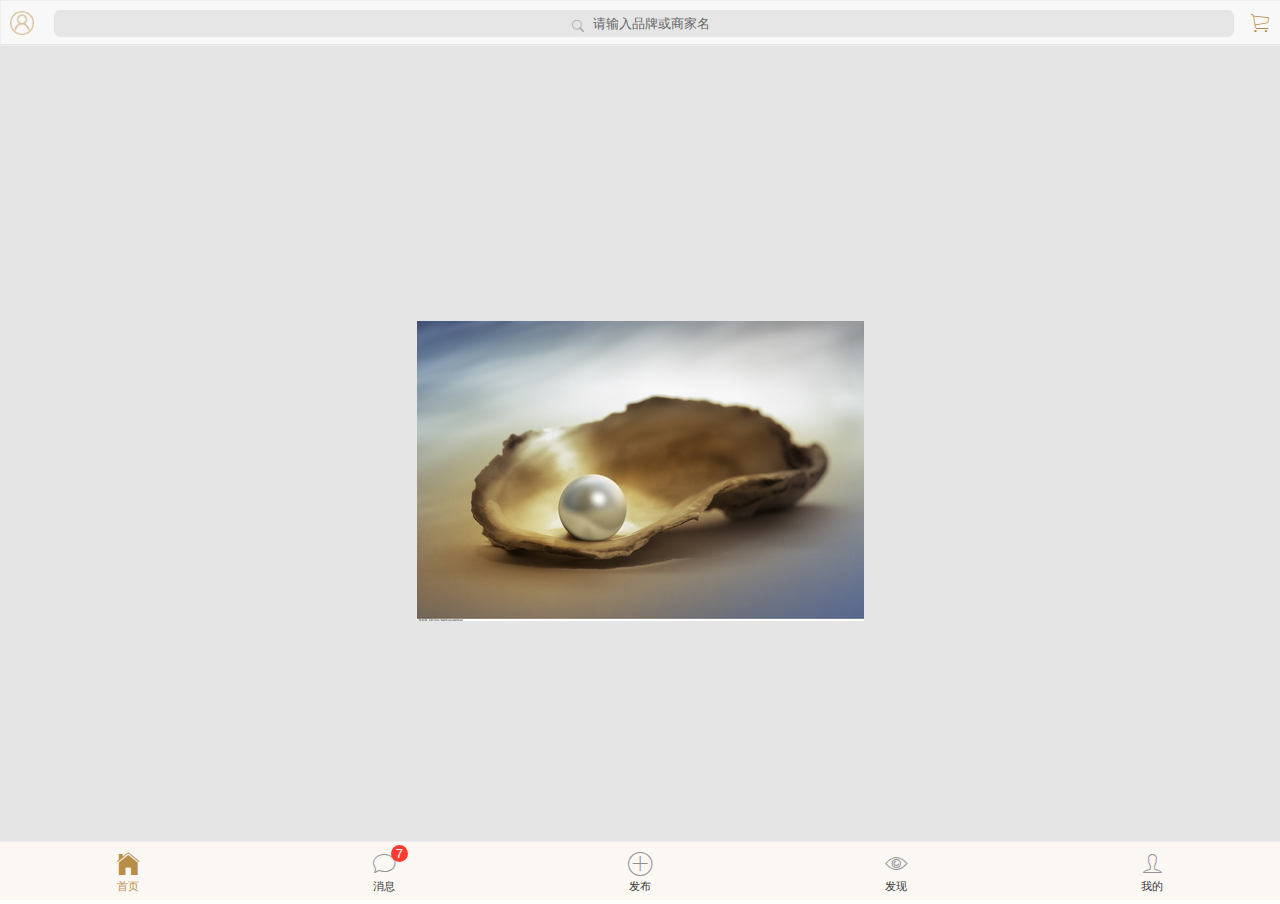
<file: index.html>
﻿<!DOCTYPE html>
<html>
<head>
    <link rel="dx-theme" data-theme="android5.light" href="css/dx.android5.light.css" data-active="false" />
    <link rel="stylesheet" type="text/css" href="css/dx.spa.css" />
    <link rel="stylesheet" type="text/css" href="css/dx.common.css" />
    <!--<link rel="dx-theme" data-theme="generic.contrast" href="css/dx.contrast.css" />
    <link rel="dx-theme" data-theme="generic.contrast.compact" href="css/dx.contrast.compact.css" />
    <link rel="dx-theme" data-theme="generic.dark.compact" href="css/dx.dark.compact.css" />
    <link rel="dx-theme" data-theme="generic.light.compact" href="css/dx.light.compact.css" />-->

    <title>珠宝</title>

    <meta charset="utf-8" />
    <meta http-equiv="X-UA-Compatible" content="IE=edge,chrome=1" />
    <!--
        Customize this policy to fit your own app's needs. For more guidance, see:
            https://github.com/apache/cordova-plugin-whitelist/blob/master/README.md#content-security-policy
        Some notes:
            * gap: is required only on iOS (when using UIWebView) and is needed for JS->native communication
            * https://ssl.gstatic.com is required only on Android and is needed for TalkBack to function properly
            * Disables use of inline scripts in order to mitigate risk of XSS vulnerabilities. To change this:
                * Enable inline JS: add 'unsafe-inline' to default-src
    -->
    <meta http-equiv="Content-Security-Policy" content="default-src * data: gap: https://ssl.gstatic.com 'unsafe-eval'; style-src * 'unsafe-inline'; script-src * 'unsafe-inline' 'unsafe-eval';">
    <meta name="apple-mobile-web-app-capable" content="yes" />
    <meta name="apple-mobile-web-app-status-bar-style" content="black">
    <meta name="msapplication-tap-highlight" content="no" />
    <meta name="viewport" content="width=device-width, initial-scale=1.0, maximum-scale=1.0" />

    <link rel="dx-theme" data-theme="ios7.default" href="css/ios7.default.custom.css" />

    <!--
    -->

    <script type="text/javascript" src="cordova.js"></script>
    <!--ion icons 2.0.1-->
    <link rel="stylesheet" type="text/css" href="css/ionicons-2.0.1/css/ionicons.min.css" />

    <!--[if lt IE 9]>
    <script type="text/javascript" src="js/jquery-1.12.3.min.js"></script>
    <![endif]-->
    <!--[if gte IE 9]><!-->
    <script type="text/javascript" src="js/jquery-2.2.3.min.js"></script>
    <!--<![endif]-->
    <script type="text/javascript" src="js/knockout-3.4.0.js"></script>

    <!-- Read the Localization section of the migration guide for more details http://dxpr.es/1TXqrVS -->

    <script type="text/javascript" src="js/cldr.min.js"></script>
    <script type="text/javascript" src="js/cldr/event.min.js"></script>
    <script type="text/javascript" src="js/cldr/supplemental.min.js"></script>

    <script type="text/javascript" src="js/globalize.min.js"></script>
    <script type="text/javascript" src="js/globalize/message.min.js"></script>
    <script type="text/javascript" src="js/globalize/number.min.js"></script>
    <script type="text/javascript" src="js/globalize/date.min.js"></script>
    <script type="text/javascript" src="js/globalize/currency.min.js"></script>

    <!--<script src="http://pv.sohu.com/cityjson?ie=utf-8"></script>-->
    <script type="text/javascript" src="js/dx.all.js"></script>
    <!--
    <script type="text/javascript" src="js/dx.all.debug.js"></script>
    -->
    <script type="text/javascript" src="js/localization/dx.messages.zh.js"></script>
    <link rel="stylesheet" type="text/css" href="index.css" />
    <script type="text/javascript" src="ry.shared.config.js"></script>
    <script type="text/javascript" src="ry.config.js"></script>
    <script type="text/javascript" src="index.js"></script>
    <script type="text/javascript" src="data/db.js"></script>
    <script type="text/javascript" src="data/appversion-view-model.js"></script>
    <script type="text/javascript" src="data/ry_bonus_type-view-model.js"></script>
    <script type="text/javascript" src="data/ry_brand-view-model.js"></script>
    <script type="text/javascript" src="data/ry_category-view-model.js"></script>
    <script type="text/javascript" src="data/ry_goods-view-model.js"></script>
    <script type="text/javascript" src="data/ry_goods_type-view-model.js"></script>
    <script type="text/javascript" src="data/ry_suppliers-view-model.js"></script>
    <script type="text/javascript" src="data/ry_user_address-view-model.js"></script>
    <script type="text/javascript" src="data/ry_user_rank-view-model.js"></script>
    <script type="text/javascript" src="data/ry_users-view-model.js"></script>
    <script type="text/javascript" src="data/xpobjecttype-view-model.js"></script>
    <!-- Layouts -->
    <script type="text/javascript" src="layouts/Empty/EmptyLayout.js"></script>
    <link rel="stylesheet" type="text/css" href="layouts/Empty/EmptyLayout.css" />
    <link rel="dx-template" type="text/html" href="layouts/Empty/EmptyLayout.html" />

    <link rel="stylesheet" type="text/css" href="layouts/Simple/SimpleLayout.css" />
    <link rel="dx-template" type="text/html" href="layouts/Simple/SimpleLayout.html" />
    <script type="text/javascript" src="layouts/Simple/SimpleLayout.js"></script>

    <link rel="stylesheet" type="text/css" href="layouts/Navbar/NavbarLayout.css" />
    <link rel="dx-template" type="text/html" href="layouts/Navbar/NavbarLayout.html" />
    <script type="text/javascript" src="layouts/Navbar/NavbarLayout.js"></script>

    <link rel="stylesheet" type="text/css" href="layouts/Popup/PopupLayout.css" />
    <link rel="dx-template" type="text/html" href="layouts/Popup/PopupLayout.html" />
    <script type="text/javascript" src="layouts/Popup/PopupLayout.js"></script>

    <!-- Views -->
    <!-- 首页 -->
    <link rel="stylesheet" type="text/css" href="views/home.css" />
    <script type="text/javascript" src="views/home.js"></script>
    <link rel="dx-template" type="text/html" href="views/home.dxview" />
    <!-- 拍卖 -->
    <link rel="stylesheet" type="text/css" href="views/auction/auction.css" />
    <script type="text/javascript" src="views/auction/auction.js"></script>
    <link rel="dx-template" type="text/html" href="views/auction/auction.dxview" />
    <script type="text/javascript" src="views/auction/auction-publish.js"></script>
    <link rel="dx-template" type="text/html" href="views/auction/auction-publish.dxview" />
    <script type="text/javascript" src="views/auction/auction-detail.js"></script>
    <link rel="dx-template" type="text/html" href="views/auction/auction-detail.dxview" />
	
    <!-- 发布页 -->
    <link rel="stylesheet" type="text/css" href="views/publish/publish.css" />
    <script type="text/javascript" src="views/publish/publish.js"></script>
    <link rel="dx-template" type="text/html" href="views/publish/publish.dxview" />
    <!-- 消息 -->
    <link rel="stylesheet" type="text/css" href="views/news/news.css" />
    <script type="text/javascript" src="views/news/news.js"></script>
    <link rel="dx-template" type="text/html" href="views/news/news.dxview" />
    <!-- 发现 -->
    <link rel="stylesheet" type="text/css" href="views/discover/discover.css" />
    <script type="text/javascript" src="views/discover/discover.js"></script>
    <link rel="dx-template" type="text/html" href="views/discover/discover.dxview" />

    <!-- 定制 -->
    <link rel="stylesheet" type="text/css" href="views/customize/customize.css" />
    <script type="text/javascript" src="views/customize/customize.js"></script>
    <link rel="dx-template" type="text/html" href="views/customize/customize.dxview" />
    <script type="text/javascript" src="views/customize/customize-publish.js"></script>
    <link rel="dx-template" type="text/html" href="views/customize/customize-publish.dxview" />
    <script type="text/javascript" src="views/customize/customize-detail.js"></script>
    <link rel="dx-template" type="text/html" href="views/customize/customize-detail.dxview" />
    <!-- 鉴定 -->
    <link rel="stylesheet" type="text/css" href="views/appraisal/appraisal.css" />
    <script type="text/javascript" src="views/appraisal/appraisal.js"></script>
    <link rel="dx-template" type="text/html" href="views/appraisal/appraisal.dxview" />
    <script type="text/javascript" src="views/appraisal/appraisal-publish.js"></script>
    <link rel="dx-template" type="text/html" href="views/appraisal/appraisal-publish.dxview" />
    <script type="text/javascript" src="views/appraisal/appraisal-jigou.js"></script>
    <link rel="dx-template" type="text/html" href="views/appraisal/appraisal-jigou.dxview" />
    <!-- 设计师 -->
    <link rel="stylesheet" type="text/css" href="views/designer/designer.css" />
    <script type="text/javascript" src="views/designer/designer.js"></script>
    <link rel="dx-template" type="text/html" href="views/designer/designer.dxview" />
    <script type="text/javascript" src="views/designer/designer-detail.js"></script>
    <link rel="dx-template" type="text/html" href="views/designer/designer-detail.dxview" />
    <!-- 设计(图纸) -->
    <script type="text/javascript" src="views/design/design.js"></script>
    <link rel="dx-template" type="text/html" href="views/design/design.dxview" />
    <script type="text/javascript" src="views/design/design-publish.js"></script>
    <link rel="dx-template" type="text/html" href="views/design/design-publish.dxview" />
    <script type="text/javascript" src="views/design/design-detail.js"></script>
    <link rel="dx-template" type="text/html" href="views/design/design-detail.dxview" />
    <!-- 闲置 -->
    <link rel="stylesheet" type="text/css" href="views/idle/idle.css" />
    <script type="text/javascript" src="views/idle/idle.js"></script>
    <link rel="dx-template" type="text/html" href="views/idle/idle.dxview" />
    <script type="text/javascript" src="views/idle/idle-publish.js"></script>
    <link rel="dx-template" type="text/html" href="views/idle/idle-publish.dxview" />
    <script type="text/javascript" src="views/idle/idle-detail.js"></script>
    <link rel="dx-template" type="text/html" href="views/idle/idle-detail.dxview" />
    <!-- 求购 -->
    <link rel="stylesheet" type="text/css" href="views/purchase/purchase.css" />
    <script type="text/javascript" src="views/purchase/purchase.js"></script>
    <link rel="dx-template" type="text/html" href="views/purchase/purchase.dxview" />
    <script type="text/javascript" src="views/purchase/purchase-detail.js"></script>
    <link rel="dx-template" type="text/html" href="views/purchase/purchase-detail.dxview" />
    <script type="text/javascript" src="views/purchase/purchase-publish.js"></script>
    <link rel="dx-template" type="text/html" href="views/purchase/purchase-publish.dxview" />
    <script type="text/javascript" src="views/purchase/purchase-publish2.js"></script>
    <link rel="dx-template" type="text/html" href="views/purchase/purchase-publish2.dxview" />
    <!-- 商城 -->
    <link rel="stylesheet" type="text/css" href="views/mall/mall.css" />
    <script type="text/javascript" src="views/mall/mall.js"></script>
    <link rel="dx-template" type="text/html" href="views/mall/mall.dxview" />
    <script type="text/javascript" src="views/mall/product-detail.js"></script>
    <link rel="dx-template" type="text/html" href="views/mall/product-detail.dxview" />
    <script type="text/javascript" src="views/mall/cart.js"></script>
    <link rel="dx-template" type="text/html" href="views/mall/cart.dxview" />
    <script type="text/javascript" src="views/mall/order.js"></script>
    <link rel="dx-template" type="text/html" href="views/mall/order.dxview" />
    <!-- 会员 -->
    <link rel="stylesheet" type="text/css" href="views/member/member.css" />
    <script type="text/javascript" src="views/member/member.js"></script>
    <link rel="dx-template" type="text/html" href="views/member/member.dxview" />
    <script type="text/javascript" src="views/member/my-share.js"></script>
    <link rel="dx-template" type="text/html" href="views/member/my-share.dxview" />
    <script type="text/javascript" src="views/member/my-follow.js"></script>
    <link rel="dx-template" type="text/html" href="views/member/my-follow.dxview" />
    <script type="text/javascript" src="views/member/my-collect.js"></script>
    <link rel="dx-template" type="text/html" href="views/member/my-collect.dxview" />
    <script type="text/javascript" src="views/member/my-order.js"></script>
    <link rel="dx-template" type="text/html" href="views/member/my-order.dxview" />
    <script type="text/javascript" src="views/member/my-account.js"></script>
    <link rel="dx-template" type="text/html" href="views/member/my-account.dxview" />
    <script type="text/javascript" src="views/member/tixian.js"></script>
    <link rel="dx-template" type="text/html" href="views/member/tixian.dxview" />
    <script type="text/javascript" src="views/member/payment-bind.js"></script>
    <link rel="dx-template" type="text/html" href="views/member/payment-bind.dxview" />
    <script type="text/javascript" src="views/member/bank-add.js"></script>
    <link rel="dx-template" type="text/html" href="views/member/bank-add.dxview" />
    <script type="text/javascript" src="views/member/cash-deposit.js"></script>
    <link rel="dx-template" type="text/html" href="views/member/cash-deposit.dxview" />

</head>
<body>
    <div class="dx-viewport"></div>
</body>
</html>
</file>
<file: css/dx.spa.css>
/*!
* DevExtreme
* Version: 17.2.7
* Build date: Mar 16, 2018
*
* Copyright (c) 2012 - 2018 Developer Express Inc. ALL RIGHTS RESERVED
* Read about DevExtreme licensing here: https://js.devexpress.com/Licensing/
*/
html,
body,
div,
span,
applet,
object,
iframe,
h1,
h2,
h3,
h4,
h5,
h6,
p,
blockquote,
pre,
a,
abbr,
acronym,
address,
big,
cite,
code,
del,
dfn,
em,
font,
img,
ins,
kbd,
q,
s,
samp,
small,
strike,
strong,
sub,
sup,
tt,
var,
b,
u,
i,
center,
dl,
dt,
dd,
ol,
ul,
li,
fieldset,
form,
label,
legend,
table,
caption,
tbody,
tfoot,
thead,
tr,
th,
td {
  font-size: 100%;
  margin: 0;
  padding: 0;
  border: 0;
  outline: 0;
  background: transparent;
}
html,
body {
  width: 100%;
  height: 100%;
}
body {
  background: #fff;
}
.dx-viewport {
  width: 100%;
  height: 100%;
}
blockquote,
q {
  quotes: none;
}
a {
  color: #818181;
}
:focus {
  outline: 0;
}
ins {
  text-decoration: none;
}
del {
  text-decoration: line-through;
}
table {
  border-collapse: collapse;
  border-spacing: 0;
}
article,
aside,
details,
figcaption,
figure,
footer,
header,
hgroup,
menu,
nav,
section {
  display: block;
}
.dx-full-height {
  height: 100%;
}
.dx-transition {
  position: relative;
}
.dx-transition-absolute .dx-transition-inner-wrapper {
  position: absolute;
  height: 100%;
  width: 100%;
}
.dx-hidden {
  display: none !important;
}
.dx-fast-hidden,
.dx-inactive-view {
  position: absolute !important;
  top: -99999px !important;
  left: -99999px !important;
}
.dx-skip-animation,
.dx-fast-hidden,
.dx-inactive-view {
  -moz-transition-property: none !important;
  -o-transition-property: none !important;
  -webkit-transition-property: none !important;
  transition-property: none !important;
  -moz-transition-delay: 0 !important;
  -o-transition-delay: 0 !important;
  -webkit-transition-delay: 0 !important;
  transition-delay: 0 !important;
  -moz-transition-duration: 0 !important;
  -o-transition-duration: 0 !important;
  -webkit-transition-duration: 0 !important;
  transition-duration: 0 !important;
}
.dx-transition-absolute .dx-active-view {
  left: 0;
  height: 100%;
  position: absolute;
}
.dx-layout.dx-animating.dx-leave,
.dx-layout.dx-animating.dx-enter {
  position: absolute;
  top: 0;
  left: 0;
}
</file>
<file: css/ios7.default.custom.css>
/*
* Generated by the DevExpress Theme Builder
* Version: 17.2.5
* http://js.devexpress.com/themebuilder/
*/

.dx-colorview-palette-handle {
    background: -webkit-gradient(transparent 5px, rgba(0, 0, 0, 0.2) 6px, #FFF 7px, #FFF 12px, rgba(0, 0, 0, 0.2) 13px);
    background: -webkit-radial-gradient(transparent 5px, rgba(0, 0, 0, 0.2) 6px, #FFF 7px, #FFF 12px, rgba(0, 0, 0, 0.2) 13px);
    background: -moz-radial-gradient(transparent 5px, rgba(0, 0, 0, 0.2) 6px, #FFF 7px, #FFF 12px, rgba(0, 0, 0, 0.2) 13px);
    background: -ms-radial-gradient(transparent 5px, rgba(0, 0, 0, 0.2) 6px, #FFF 7px, #FFF 12px, rgba(0, 0, 0, 0.2) 13px);
    background: -o-radial-gradient(transparent 5px, rgba(0, 0, 0, 0.2) 6px, #FFF 7px, #FFF 12px, rgba(0, 0, 0, 0.2) 13px);
    background: radial-gradient(transparent 5px, rgba(0, 0, 0, 0.2) 6px, #FFF 7px, #FFF 12px, rgba(0, 0, 0, 0.2) 13px);
    -webkit-box-shadow: 0 1px 1px 0 rgba(0, 0, 0, 0.2);
    -moz-box-shadow: 0 1px 1px 0 rgba(0, 0, 0, 0.2);
    box-shadow: 0 1px 1px 0 rgba(0, 0, 0, 0.2);
}

.dx-colorview-hue-scale-handle {
    border: 1px solid rgba(0, 0, 0, 0.2);
    -webkit-box-shadow: inset -5px 0px 0px 3px #FFF, inset 5px 0px 0px 3px #FFF, inset -6px 0px 1px 4px rgba(0, 0, 0, 0.2), inset 6px 0px 1px 4px rgba(0, 0, 0, 0.2);
    -moz-box-shadow: inset -5px 0px 0px 3px #FFF, inset 5px 0px 0px 3px #FFF, inset -6px 0px 1px 4px rgba(0, 0, 0, 0.2), inset 6px 0px 1px 4px rgba(0, 0, 0, 0.2);
    box-shadow: inset -5px 0px 0px 3px #FFF, inset 5px 0px 0px 3px #FFF, inset -6px 0px 1px 4px rgba(0, 0, 0, 0.2), inset 6px 0px 1px 4px rgba(0, 0, 0, 0.2);
}

.dx-colorview-alpha-channel-handle {
    border: 1px solid rgba(0, 0, 0, 0.2);
    -webkit-box-shadow: inset 0px -5px 0px 3px #FFF, inset 0px 5px 0px 3px #FFF, inset 0px -6px 1px 4px rgba(0, 0, 0, 0.2), inset 0px 6px 1px 4px rgba(0, 0, 0, 0.2);
    -moz-box-shadow: inset 0px -5px 0px 3px #FFF, inset 0px 5px 0px 3px #FFF, inset 0px -6px 1px 4px rgba(0, 0, 0, 0.2), inset 0px 6px 1px 4px rgba(0, 0, 0, 0.2);
    box-shadow: inset 0px -5px 0px 3px #FFF, inset 0px 5px 0px 3px #FFF, inset 0px -6px 1px 4px rgba(0, 0, 0, 0.2), inset 0px 6px 1px 4px rgba(0, 0, 0, 0.2);
}

.dx-datagrid-borders > .dx-datagrid-headers,
.dx-datagrid-borders > .dx-datagrid-rowsview,
.dx-datagrid-borders > .dx-datagrid-total-footer {
    border-left: 1px solid #e0cdae;
    border-right: 1px solid #e0cdae;
}

.dx-datagrid-borders > .dx-datagrid-rowsview,
.dx-datagrid-borders > .dx-datagrid-total-footer {
    border-bottom: 1px solid #e0cdae;
}

.dx-datagrid-borders > .dx-datagrid-pager,
.dx-datagrid-borders > .dx-datagrid-headers {
    border-top: 1px solid #e0cdae;
}

.dx-datagrid {
    color: #000000;
    background-color: #ffffff;
}

    .dx-datagrid .dx-sort-up {
        font: 14px/1 DXIcons;
    }

        .dx-datagrid .dx-sort-up:before {
            content: '\f051';
        }

    .dx-datagrid .dx-sort-down {
        font: 14px/1 DXIcons;
    }

        .dx-datagrid .dx-sort-down:before {
            content: '\f052';
        }

    .dx-datagrid .dx-header-filter {
        position: relative;
        color: #6e542b;
        font: 14px/1 DXIcons;
    }

        .dx-datagrid .dx-header-filter:before {
            content: '\f050';
        }

    .dx-datagrid .dx-header-filter-empty {
        color: rgba(110, 84, 43, 0.5);
    }

    .dx-datagrid.dx-filter-menu .dx-menu-item-content .dx-icon {
        width: 14px;
        height: 14px;
        background-position: 0px 0px;
        -webkit-background-size: 14px 14px;
        -moz-background-size: 14px 14px;
        background-size: 14px 14px;
        padding: 0px;
        font-size: 14px;
        text-align: center;
        line-height: 14px;
    }

    .dx-datagrid .dx-datagrid-content-fixed .dx-datagrid-table .dx-col-fixed {
        background-color: #ffffff;
    }

    .dx-datagrid .dx-datagrid-rowsview .dx-data-row td.dx-pointer-events-none,
    .dx-datagrid .dx-datagrid-rowsview .dx-freespace-row td.dx-pointer-events-none,
    .dx-datagrid .dx-datagrid-headers .dx-row td.dx-pointer-events-none {
        border-left: 2px solid #e0cdae;
        border-right: 2px solid #e0cdae;
    }

        .dx-datagrid .dx-datagrid-rowsview .dx-data-row td.dx-pointer-events-none.dx-first-cell,
        .dx-datagrid .dx-datagrid-rowsview .dx-freespace-row td.dx-pointer-events-none.dx-first-cell,
        .dx-datagrid .dx-datagrid-headers .dx-row td.dx-pointer-events-none.dx-first-cell {
            border-left: none;
        }

        .dx-datagrid .dx-datagrid-rowsview .dx-data-row td.dx-pointer-events-none.dx-last-cell,
        .dx-datagrid .dx-datagrid-rowsview .dx-freespace-row td.dx-pointer-events-none.dx-last-cell,
        .dx-datagrid .dx-datagrid-headers .dx-row td.dx-pointer-events-none.dx-last-cell {
            border-right: none;
        }

    .dx-datagrid .dx-datagrid-rowsview .dx-datagrid-edit-form {
        background-color: #ffffff;
    }

    .dx-datagrid .dx-datagrid-filter-row .dx-filter-range-content {
        color: #000000;
    }

    .dx-datagrid .dx-error-row td {
        color: #ffffff;
        padding: 0;
    }

    .dx-datagrid .dx-error-row .dx-error-message {
        background-color: #dbc6a3;
        white-space: normal;
        word-wrap: break-word;
    }

.dx-datagrid-form-buttons-container {
    float: right;
}

    .dx-datagrid-form-buttons-container .dx-button {
        margin-left: 10px;
        margin-top: 10px;
    }

.dx-datagrid-column-chooser {
    color: #000000;
    font-weight: normal;
    font-size: 1em;
    font-family: -apple-system-font, 'Helvetica Neue', 'Helvetica', 'Arial', 'Lucida Grande', sans-serif;
}

    .dx-datagrid-column-chooser a {
        color: #000000;
        text-decoration: underline;
    }

    .dx-datagrid-column-chooser img {
        border-style: none;
    }

.dx-datagrid-export-menu .dx-menu-item .dx-icon-exportxlsx {
    width: 16px;
    height: 16px;
    background-position: 0px 0px;
    -webkit-background-size: 16px 16px;
    -moz-background-size: 16px 16px;
    background-size: 16px 16px;
    padding: 0px;
    font-size: 16px;
    text-align: center;
    line-height: 16px;
}

.dx-datagrid-adaptive-more {
    cursor: pointer;
    font: 14px/1 DXIcons;
    width: 21px;
    height: 21px;
    background-position: 0px 0px;
    -webkit-background-size: 21px 21px;
    -moz-background-size: 21px 21px;
    background-size: 21px 21px;
    padding: 0px;
    font-size: 21px;
    text-align: center;
    line-height: 21px;
}

    .dx-datagrid-adaptive-more:before {
        content: '\f06c';
    }

.dx-datagrid-edit-popup .dx-error-message {
    background-color: #dbc6a3;
    white-space: normal;
    word-wrap: break-word;
    color: #ffffff;
    margin-bottom: 20px;
}

.dx-rtl .dx-datagrid .dx-datagrid-rowsview .dx-data-row td.dx-pointer-events-none,
.dx-rtl .dx-datagrid .dx-datagrid-rowsview .dx-freespace-row td.dx-pointer-events-none,
.dx-rtl .dx-datagrid .dx-datagrid-headers .dx-row td.dx-pointer-events-none {
    border-left: 2px solid #e0cdae;
}

    .dx-rtl .dx-datagrid .dx-datagrid-rowsview .dx-data-row td.dx-pointer-events-none.dx-first-cell,
    .dx-rtl .dx-datagrid .dx-datagrid-rowsview .dx-freespace-row td.dx-pointer-events-none.dx-first-cell,
    .dx-rtl .dx-datagrid .dx-datagrid-headers .dx-row td.dx-pointer-events-none.dx-first-cell {
        border-right: none;
    }

    .dx-rtl .dx-datagrid .dx-datagrid-rowsview .dx-data-row td.dx-pointer-events-none.dx-last-cell,
    .dx-rtl .dx-datagrid .dx-datagrid-rowsview .dx-freespace-row td.dx-pointer-events-none.dx-last-cell,
    .dx-rtl .dx-datagrid .dx-datagrid-headers .dx-row td.dx-pointer-events-none.dx-last-cell {
        border-left: none;
    }

.dx-rtl .dx-datagrid-form-buttons-container {
    float: left;
}

    .dx-rtl .dx-datagrid-form-buttons-container .dx-button {
        margin-left: 0;
        margin-right: 10px;
    }

.dx-pivotgrid-fields-container .dx-position-indicator {
    background-color: gray;
}

    .dx-pivotgrid-fields-container .dx-position-indicator.dx-position-indicator-vertical {
        margin-top: -4px;
        margin-left: -1px;
        height: 2px;
    }

        .dx-pivotgrid-fields-container .dx-position-indicator.dx-position-indicator-vertical.dx-position-indicator-last {
            margin-top: -3px;
        }

    .dx-pivotgrid-fields-container .dx-position-indicator.dx-position-indicator-horizontal {
        margin-left: -3px;
        width: 2px;
    }

        .dx-pivotgrid-fields-container .dx-position-indicator.dx-position-indicator-horizontal.dx-position-indicator-last {
            margin-left: 3px;
        }

.dx-pivotgrid-fields-container .dx-area-fields {
    position: relative;
}

.dx-pivotgrid-fields-container .dx-sort {
    color: #767676;
    font-size: 14px;
    width: 14px;
}

.dx-pivotgrid-fields-container .dx-sort-up {
    font: 14px/1 DXIcons;
}

    .dx-pivotgrid-fields-container .dx-sort-up:before {
        content: '\f051';
    }

.dx-pivotgrid-fields-container .dx-sort-down {
    font: 14px/1 DXIcons;
}

    .dx-pivotgrid-fields-container .dx-sort-down:before {
        content: '\f052';
    }

.dx-pivotgrid-fields-container .dx-header-filter {
    color: #6e542b;
    font: 14px/1 DXIcons;
    font-size: 14px;
    width: 14px;
}

    .dx-pivotgrid-fields-container .dx-header-filter:before {
        content: '\f050';
    }

.dx-pivotgrid-fields-container .dx-header-filter-empty {
    color: rgba(110, 84, 43, 0.5);
}

.dx-pivotgrid-fields-container .dx-area-field {
    cursor: pointer;
}

.dx-pivotgrid-fields-container.dx-drag {
    opacity: 0.8;
}

    .dx-pivotgrid-fields-container.dx-drag .dx-area-field.dx-area-box {
        -webkit-box-shadow: 0px 0px 1px rgba(0, 0, 0, 0.1), 0px 1px 3px rgba(0, 0, 0, 0.2);
        -moz-box-shadow: 0px 0px 1px rgba(0, 0, 0, 0.1), 0px 1px 3px rgba(0, 0, 0, 0.2);
        box-shadow: 0px 0px 1px rgba(0, 0, 0, 0.1), 0px 1px 3px rgba(0, 0, 0, 0.2);
        border: 1px solid rgba(96, 96, 96, 0.5);
    }

.dx-pivotgrid-fields-container .dx-area-field.dx-area-box {
    background-color: #fff;
    margin-bottom: 4px;
    border: 1px solid #CCCCCC;
    padding: 7px 10px;
}

.dx-pivotgrid-fields-container .dx-drag-source {
    opacity: 0.5;
}

.dx-pivotgrid-fields-container .dx-column-indicators {
    vertical-align: bottom;
    margin-left: 6px;
}

.dx-pivotgrid-fields-container .dx-area-field-content {
    vertical-align: bottom;
}

.dx-pivotgrid .dx-column-header .dx-pivotgrid-fields-area,
.dx-pivotgrid .dx-filter-header .dx-pivotgrid-fields-area {
    overflow: hidden;
}

.dx-pivotgrid .dx-column-header .dx-pivotgrid-toolbar,
.dx-pivotgrid .dx-filter-header .dx-pivotgrid-toolbar {
    margin-right: 10px;
    float: right;
    display: inline-block;
}

    .dx-pivotgrid .dx-column-header .dx-pivotgrid-toolbar .dx-pivotgrid-field-chooser-button,
    .dx-pivotgrid .dx-filter-header .dx-pivotgrid-toolbar .dx-pivotgrid-field-chooser-button {
        margin-right: 4px;
    }

.dx-pivotgrid .dx-data-header,
.dx-pivotgrid .dx-column-header,
.dx-pivotgrid .dx-area-description-cell.dx-pivotgrid-background {
    background-color: #F7F7F7;
}

    .dx-pivotgrid .dx-column-header .dx-pivotgrid-fields-area {
        margin-left: -5px;
        padding-left: 5px;
    }

    .dx-pivotgrid .dx-column-header .dx-pivotgrid-fields-area-head tr > td:first-child {
        padding-left: 0;
    }

.dx-pivotgrid .dx-area-field.dx-area-box {
    margin-bottom: 0;
}

.dx-pivotgrid.dx-row-lines .dx-pivotgrid-area td {
    border-top: 1px solid #CCCCCC;
}

.dx-pivotgrid.dx-row-lines .dx-pivotgrid-area-data tr:first-child > td {
    border-top-width: 0px;
}

.dx-pivotgrid .dx-expand-icon-container {
    margin-left: -3px;
    margin-right: 2px;
}

.dx-pivotgrid .dx-area-row-cell,
.dx-pivotgrid .dx-area-description-cell {
    border-right: 1px solid #CCCCCC;
}

.dx-pivotgrid .dx-area-description-cell {
    white-space: nowrap;
}

    .dx-pivotgrid .dx-area-description-cell .dx-pivotgrid-toolbar .dx-button {
        margin: 1px;
    }

        .dx-pivotgrid .dx-area-description-cell .dx-pivotgrid-toolbar .dx-button:not(.dx-state-hover):not(.dx-state-active) {
            border-color: transparent;
            background-color: transparent;
            box-shadow: none;
        }

.dx-pivotgrid .dx-bottom-border,
.dx-pivotgrid .dx-area-description-cell,
.dx-pivotgrid .dx-area-column-cell {
    border-bottom: 1px solid #CCCCCC;
}

.dx-pivotgrid .dx-pivotgrid-area {
    box-sizing: content-box;
}

    .dx-pivotgrid .dx-pivotgrid-area td {
        color: #767676;
        padding: 7px 10px;
    }

.dx-pivotgrid .dx-pivotgrid-fields-area-head td {
    position: relative;
    border: none;
    padding: 10px 2px;
}

.dx-pivotgrid .dx-pivotgrid-fields-area-head tr > td:first-child {
    padding-left: 10px;
}

.dx-pivotgrid .dx-pivotgrid-fields-area-head tr > td:last-child {
    padding-right: 10px;
}

.dx-pivotgrid .dx-pivotgrid-fields-area-head .dx-empty-area-text {
    white-space: nowrap;
    padding: 6px 0;
    border: 1px solid transparent;
    color: #b9b9b9;
}

.dx-pivotgrid .dx-group-connector {
    position: absolute;
    width: 2px;
    top: 50%;
    height: 2px;
    margin-top: -1px;
    background-color: #CCCCCC;
}

    .dx-pivotgrid .dx-group-connector.dx-group-connector-prev {
        left: 0;
    }

    .dx-pivotgrid .dx-group-connector.dx-group-connector-next {
        right: 0;
    }

.dx-pivotgrid .dx-virtual-content {
    display: none;
}

.dx-pivotgrid .dx-virtual-mode .dx-virtual-content {
    position: relative;
    overflow: hidden;
    display: block;
}

    .dx-pivotgrid .dx-virtual-mode .dx-virtual-content table td {
        color: transparent;
        background-color: transparent !important;
    }

        .dx-pivotgrid .dx-virtual-mode .dx-virtual-content table td span {
            visibility: hidden;
        }

.dx-pivotgrid .dx-virtual-mode table {
    position: absolute;
}

.dx-pivotgrid .dx-pivotgrid-area-data {
    position: relative;
}

    .dx-pivotgrid .dx-pivotgrid-area-data tbody td {
        text-align: right;
        color: #1B1B1B;
        white-space: nowrap;
        border-left: 1px solid #CCCCCC;
    }

        .dx-pivotgrid .dx-pivotgrid-area-data tbody td:first-child {
            border-left: 0px;
        }

    .dx-pivotgrid .dx-pivotgrid-area-data tbody tr:first-child .dx-total,
    .dx-pivotgrid .dx-pivotgrid-area-data tbody tr:first-child .dx-grandtotal {
        border-top-width: 0px;
    }

.dx-pivotgrid .dx-pivotgrid-vertical-headers .dx-expand-border {
    border-top: 1px solid #CCCCCC;
}

.dx-pivotgrid .dx-pivotgrid-vertical-headers .dx-last-cell {
    border-right: 0px;
}

.dx-pivotgrid .dx-pivotgrid-vertical-headers td {
    min-width: 50px;
    border-right: 1px solid #CCCCCC;
}

.dx-pivotgrid .dx-pivotgrid-vertical-headers tr:first-child td {
    border-top: 0px;
}

.dx-pivotgrid .dx-pivotgrid-vertical-headers .dx-pivotgrid-fields-area-head td:last-child {
    border-right: 0px;
}

.dx-pivotgrid .dx-pivotgrid-vertical-headers .dx-row-total,
.dx-pivotgrid .dx-pivotgrid-area-data .dx-row-total {
    border-top: 1px solid #CCCCCC;
    border-bottom: 1px solid #CCCCCC;
}

.dx-pivotgrid .dx-area-tree-view .dx-total {
    border-bottom: none;
}

.dx-pivotgrid .dx-area-tree-view td.dx-white-space-column {
    border-top: 1px solid transparent;
    background-color: #F7F7F7;
    width: 24px;
    padding: 0;
    min-width: 24px;
}

.dx-pivotgrid .dx-pivotgrid-horizontal-headers.dx-vertical-scroll {
    border-right: 1px solid #CCCCCC;
}

.dx-pivotgrid .dx-pivotgrid-horizontal-headers td {
    text-align: center;
    border: 1px solid #CCCCCC;
}

    .dx-pivotgrid .dx-pivotgrid-horizontal-headers td.dx-pivotgrid-expanded,
    .dx-pivotgrid .dx-pivotgrid-horizontal-headers td.dx-pivotgrid-collapsed {
        text-align: left;
    }

    .dx-pivotgrid .dx-pivotgrid-horizontal-headers td:first-child {
        border-left: 0px;
    }

.dx-pivotgrid .dx-pivotgrid-horizontal-headers tr:first-child td {
    border-top: 0px;
}

.dx-pivotgrid .dx-pivotgrid-horizontal-headers:last-child {
    border-bottom: 0;
}

.dx-pivotgrid .dx-total,
.dx-pivotgrid .dx-data-header,
.dx-pivotgrid .dx-column-header,
.dx-pivotgrid .dx-area-description-cell {
    background-color: #F7F7F7;
}

.dx-pivotgrid .dx-grandtotal {
    background-color: #EBEBEB;
}

.dx-pivotgrid .dx-pivotgrid-border .dx-data-header,
.dx-pivotgrid .dx-pivotgrid-border .dx-filter-header,
.dx-pivotgrid .dx-pivotgrid-border .dx-area-description-cell,
.dx-pivotgrid .dx-pivotgrid-border .dx-area-row-cell {
    border-left: 1px solid #CCCCCC;
}

.dx-pivotgrid .dx-pivotgrid-border .dx-filter-header,
.dx-pivotgrid .dx-pivotgrid-border .dx-area-column-cell,
.dx-pivotgrid .dx-pivotgrid-border .dx-column-header,
.dx-pivotgrid .dx-pivotgrid-border .dx-filter-header,
.dx-pivotgrid .dx-pivotgrid-border .dx-area-data-cell {
    border-right: 1px solid #CCCCCC;
}

.dx-pivotgrid .dx-pivotgrid-border .dx-filter-header {
    border-top: 1px solid #CCCCCC;
}

.dx-pivotgrid .dx-pivotgrid-border .dx-area-data-cell,
.dx-pivotgrid .dx-pivotgrid-border .dx-area-row-cell {
    border-bottom: 1px solid #CCCCCC;
}

.dx-pivotgrid .dx-icon-sorted {
    display: inline-block;
    margin-left: 5px;
}

.dx-pivotgrid .dx-menu-item .dx-icon {
    width: 16px;
    height: 16px;
    background-position: 0px 0px;
    -webkit-background-size: 16px 16px;
    -moz-background-size: 16px 16px;
    background-size: 16px 16px;
    padding: 0px;
    font-size: 16px;
    text-align: center;
    line-height: 16px;
}

.dx-pivotgrid .dx-popup-content {
    padding: 10px;
}

    .dx-pivotgrid .dx-popup-content .dx-pivotgrid-fields-area-head td {
        padding: 0px 2px;
    }

.dx-pivotgridfieldchooser .dx-area-fields {
    overflow: hidden;
}

.dx-pivotgridfieldchooser .dx-treeview .dx-treeview-item .dx-icon {
    margin-bottom: 1px;
    width: 16px;
    height: 16px;
    background-position: 0px 0px;
    -webkit-background-size: 16px 16px;
    -moz-background-size: 16px 16px;
    background-size: 16px 16px;
    padding: 0px;
    font-size: 16px;
    text-align: center;
    line-height: 16px;
}

.dx-pivotgridfieldchooser .dx-treeview .dx-treeview-search {
    margin: 5px;
}

.dx-pivotgridfieldchooser .dx-area-icon {
    display: inline-block;
    vertical-align: middle;
    width: 16px;
    height: 16px;
}

.dx-pivotgridfieldchooser .dx-area {
    padding: 5px;
}

    .dx-pivotgridfieldchooser .dx-area .dx-area-fields {
        margin-top: 3px;
        border: 1px solid #CCCCCC;
    }

.dx-pivotgridfieldchooser .dx-area-fields[group] {
    padding: 5px;
    background-color: #F7F7F7;
}

.dx-pivotgridfieldchooser .dx-area-fields.dx-drag-target {
    border-color: #606060;
}

.dx-pivotgridfieldchooser .dx-area-icon-all {
    background: url([data-uri]) no-repeat center center;
}

.dx-pivotgridfieldchooser .dx-area-icon-filter {
    background: url([data-uri]) no-repeat center center;
}

.dx-pivotgridfieldchooser .dx-area-icon-row {
    background: url([data-uri]) no-repeat center center;
}

.dx-pivotgridfieldchooser .dx-area-icon-column {
    background: url([data-uri]) no-repeat center center;
}

.dx-pivotgridfieldchooser .dx-area-icon-data {
    background: url([data-uri]) no-repeat center center;
}

.dx-pivotgridfieldchooser .dx-icon-measure {
    background: url([data-uri]) no-repeat center center;
}

.dx-pivotgridfieldchooser .dx-icon-dimension {
    background: url([data-uri]) no-repeat center center;
}

.dx-pivotgridfieldchooser .dx-icon-hierarchy {
    background: url([data-uri]) no-repeat center center;
}

.dx-rtl .dx-pivotgrid-fields-container .dx-position-indicator.dx-position-indicator-horizontal {
    margin-left: -3px;
}

    .dx-rtl .dx-pivotgrid-fields-container .dx-position-indicator.dx-position-indicator-horizontal.dx-position-indicator-last {
        margin-left: 1px;
    }

.dx-rtl .dx-pivotgrid-fields-container .dx-column-indicators {
    margin-left: 0;
    margin-right: 6px;
}

.dx-rtl.dx-pivotgrid .dx-column-header .dx-pivotgrid-toolbar,
.dx-rtl.dx-pivotgrid .dx-filter-header .dx-pivotgrid-toolbar {
    margin-right: 0;
    margin-left: 10px;
    float: left;
}

    .dx-rtl.dx-pivotgrid .dx-column-header .dx-pivotgrid-toolbar .dx-pivotgrid-field-chooser-button,
    .dx-rtl.dx-pivotgrid .dx-filter-header .dx-pivotgrid-toolbar .dx-pivotgrid-field-chooser-button {
        margin-right: 0;
        margin-left: 4px;
    }

.dx-rtl.dx-pivotgrid .dx-column-header .dx-pivotgrid-fields-area {
    margin-left: 0;
    padding-left: 0;
    margin-right: -5px;
    padding-right: 5px;
}

.dx-rtl.dx-pivotgrid .dx-column-header .dx-pivotgrid-fields-area-head tr > td:first-child {
    padding-left: 2px;
    padding-right: 0;
}

.dx-rtl.dx-pivotgrid .dx-pivotgrid-fields-area-head tr > td {
    padding: 10px 2px;
}

    .dx-rtl.dx-pivotgrid .dx-pivotgrid-fields-area-head tr > td:first-child {
        padding-right: 10px;
    }

    .dx-rtl.dx-pivotgrid .dx-pivotgrid-fields-area-head tr > td:last-child {
        padding-left: 10px;
    }

.dx-rtl.dx-pivotgrid .dx-group-connector.dx-group-connector-prev {
    left: initial;
    right: 0;
}

.dx-rtl.dx-pivotgrid .dx-group-connector.dx-group-connector-next {
    right: initial;
    left: 0;
}

.dx-rtl.dx-pivotgrid .dx-area-row-cell,
.dx-rtl.dx-pivotgrid .dx-area-description-cell {
    border-left: 1px solid #CCCCCC;
    border-right: 0px;
}

.dx-rtl.dx-pivotgrid .dx-pivotgrid-area-data tbody td {
    border-left: 0px;
    border-right: 1px solid #CCCCCC;
}

    .dx-rtl.dx-pivotgrid .dx-pivotgrid-area-data tbody td:first-child {
        border-left: 1px solid #CCCCCC;
        border-right: 0px;
    }

.dx-rtl.dx-pivotgrid .dx-pivotgrid-vertical-headers td {
    border-right: 0px;
    border-left: 1px solid #CCCCCC;
}

.dx-rtl.dx-pivotgrid .dx-pivotgrid-vertical-headers .dx-last-cell {
    border-left: 0px;
    border-right: 0px;
}

.dx-rtl.dx-pivotgrid .dx-pivotgrid-horizontal-headers.dx-vertical-scroll {
    border-right: 0px;
    border-left: 1px solid #CCCCCC;
}

.dx-rtl.dx-pivotgrid .dx-pivotgrid-horizontal-headers.dx-pivotgrid-area {
    border-left: 0px;
}

.dx-rtl.dx-pivotgrid .dx-pivotgrid-horizontal-headers td:first-child {
    border-left: 1px solid #CCCCCC;
    border-right: 0px;
}

.dx-rtl.dx-pivotgrid .dx-pivotgrid-horizontal-headers td.dx-pivotgrid-expanded,
.dx-rtl.dx-pivotgrid .dx-pivotgrid-horizontal-headers td.dx-pivotgrid-collapsed {
    text-align: right;
}

.dx-rtl.dx-pivotgrid .dx-expand-icon-container {
    margin-left: 2px;
    margin-right: -3px;
}

.dx-rtl.dx-pivotgrid .dx-pivotgrid-collapsed .dx-expand-icon-container {
    -moz-transform: scaleX(-1);
    -o-transform: scaleX(-1);
    -webkit-transform: scaleX(-1);
    transform: scaleX(-1);
}

.dx-rtl.dx-pivotgrid .dx-icon-sorted {
    margin-left: 0;
    margin-right: 5px;
}

.dx-rtl.dx-pivotgrid .dx-pivotgridfieldchooser-container .dx-col {
    float: right;
}

.dx-rtl.dx-pivotgrid .dx-pivotgrid-border .dx-area-description-cell,
.dx-rtl.dx-pivotgrid .dx-pivotgrid-border .dx-data-header,
.dx-rtl.dx-pivotgrid .dx-pivotgrid-border .dx-area-row-cell {
    border-right: 1px solid #CCCCCC;
}

.dx-rtl.dx-pivotgrid .dx-pivotgrid-border .dx-area-column-cell,
.dx-rtl.dx-pivotgrid .dx-pivotgrid-border .dx-column-header,
.dx-rtl.dx-pivotgrid .dx-pivotgrid-border .dx-area-data-cell {
    border-left: 1px solid #CCCCCC;
}

.dx-rtl.dx-pivotgrid .dx-pivotgrid-border .dx-column-header {
    border-right: none;
}

.dx-rtl.dx-pivotgrid .dx-pivotgrid-border .dx-area-row-cell,
.dx-rtl.dx-pivotgrid .dx-pivotgrid-border .dx-data-header {
    border-left: none;
}

.dx-treelist-borders > .dx-treelist-headers,
.dx-treelist-borders > .dx-treelist-rowsview,
.dx-treelist-borders > .dx-treelist-total-footer {
    border-left: 1px solid #e0cdae;
    border-right: 1px solid #e0cdae;
}

.dx-treelist-borders > .dx-treelist-rowsview,
.dx-treelist-borders > .dx-treelist-total-footer {
    border-bottom: 1px solid #e0cdae;
}

.dx-treelist-borders > .dx-treelist-pager,
.dx-treelist-borders > .dx-treelist-headers {
    border-top: 1px solid #e0cdae;
}

.dx-treelist-container {
    color: #000000;
    background-color: #ffffff;
}

    .dx-treelist-container .dx-sort-up {
        font: 14px/1 DXIcons;
    }

        .dx-treelist-container .dx-sort-up:before {
            content: '\f051';
        }

    .dx-treelist-container .dx-sort-down {
        font: 14px/1 DXIcons;
    }

        .dx-treelist-container .dx-sort-down:before {
            content: '\f052';
        }

    .dx-treelist-container .dx-header-filter {
        position: relative;
        color: #6e542b;
        font: 14px/1 DXIcons;
    }

        .dx-treelist-container .dx-header-filter:before {
            content: '\f050';
        }

    .dx-treelist-container .dx-header-filter-empty {
        color: rgba(110, 84, 43, 0.5);
    }

    .dx-treelist-container.dx-filter-menu .dx-menu-item-content .dx-icon {
        width: 14px;
        height: 14px;
        background-position: 0px 0px;
        -webkit-background-size: 14px 14px;
        -moz-background-size: 14px 14px;
        background-size: 14px 14px;
        padding: 0px;
        font-size: 14px;
        text-align: center;
        line-height: 14px;
    }

    .dx-treelist-container .dx-treelist-content-fixed .dx-treelist-table .dx-col-fixed {
        background-color: #ffffff;
    }

    .dx-treelist-container .dx-treelist-rowsview .dx-data-row td.dx-pointer-events-none,
    .dx-treelist-container .dx-treelist-rowsview .dx-freespace-row td.dx-pointer-events-none,
    .dx-treelist-container .dx-treelist-headers .dx-row td.dx-pointer-events-none {
        border-left: 2px solid #e0cdae;
        border-right: 2px solid #e0cdae;
    }

        .dx-treelist-container .dx-treelist-rowsview .dx-data-row td.dx-pointer-events-none.dx-first-cell,
        .dx-treelist-container .dx-treelist-rowsview .dx-freespace-row td.dx-pointer-events-none.dx-first-cell,
        .dx-treelist-container .dx-treelist-headers .dx-row td.dx-pointer-events-none.dx-first-cell {
            border-left: none;
        }

        .dx-treelist-container .dx-treelist-rowsview .dx-data-row td.dx-pointer-events-none.dx-last-cell,
        .dx-treelist-container .dx-treelist-rowsview .dx-freespace-row td.dx-pointer-events-none.dx-last-cell,
        .dx-treelist-container .dx-treelist-headers .dx-row td.dx-pointer-events-none.dx-last-cell {
            border-right: none;
        }

    .dx-treelist-container .dx-treelist-rowsview .dx-treelist-edit-form {
        background-color: #ffffff;
    }

    .dx-treelist-container .dx-treelist-filter-row .dx-filter-range-content {
        color: #000000;
    }

    .dx-treelist-container .dx-error-row td {
        color: #ffffff;
        padding: 0;
    }

    .dx-treelist-container .dx-error-row .dx-error-message {
        background-color: #dbc6a3;
        white-space: normal;
        word-wrap: break-word;
    }

.dx-treelist-form-buttons-container {
    float: right;
}

    .dx-treelist-form-buttons-container .dx-button {
        margin-left: 10px;
        margin-top: 10px;
    }

.dx-treelist-column-chooser {
    color: #000000;
    font-weight: normal;
    font-size: 1em;
    font-family: -apple-system-font, 'Helvetica Neue', 'Helvetica', 'Arial', 'Lucida Grande', sans-serif;
}

    .dx-treelist-column-chooser a {
        color: #000000;
        text-decoration: underline;
    }

    .dx-treelist-column-chooser img {
        border-style: none;
    }

.dx-treelist-export-menu .dx-menu-item .dx-icon-exportxlsx {
    width: 16px;
    height: 16px;
    background-position: 0px 0px;
    -webkit-background-size: 16px 16px;
    -moz-background-size: 16px 16px;
    background-size: 16px 16px;
    padding: 0px;
    font-size: 16px;
    text-align: center;
    line-height: 16px;
}

.dx-treelist-adaptive-more {
    cursor: pointer;
    font: 14px/1 DXIcons;
    width: 21px;
    height: 21px;
    background-position: 0px 0px;
    -webkit-background-size: 21px 21px;
    -moz-background-size: 21px 21px;
    background-size: 21px 21px;
    padding: 0px;
    font-size: 21px;
    text-align: center;
    line-height: 21px;
}

    .dx-treelist-adaptive-more:before {
        content: '\f06c';
    }

.dx-treelist-edit-popup .dx-error-message {
    background-color: #dbc6a3;
    white-space: normal;
    word-wrap: break-word;
    color: #ffffff;
    margin-bottom: 20px;
}

.dx-rtl .dx-treelist-container .dx-treelist-rowsview .dx-data-row td.dx-pointer-events-none,
.dx-rtl .dx-treelist-container .dx-treelist-rowsview .dx-freespace-row td.dx-pointer-events-none,
.dx-rtl .dx-treelist-container .dx-treelist-headers .dx-row td.dx-pointer-events-none {
    border-left: 2px solid #e0cdae;
}

    .dx-rtl .dx-treelist-container .dx-treelist-rowsview .dx-data-row td.dx-pointer-events-none.dx-first-cell,
    .dx-rtl .dx-treelist-container .dx-treelist-rowsview .dx-freespace-row td.dx-pointer-events-none.dx-first-cell,
    .dx-rtl .dx-treelist-container .dx-treelist-headers .dx-row td.dx-pointer-events-none.dx-first-cell {
        border-right: none;
    }

    .dx-rtl .dx-treelist-container .dx-treelist-rowsview .dx-data-row td.dx-pointer-events-none.dx-last-cell,
    .dx-rtl .dx-treelist-container .dx-treelist-rowsview .dx-freespace-row td.dx-pointer-events-none.dx-last-cell,
    .dx-rtl .dx-treelist-container .dx-treelist-headers .dx-row td.dx-pointer-events-none.dx-last-cell {
        border-left: none;
    }

.dx-rtl .dx-treelist-form-buttons-container {
    float: left;
}

    .dx-rtl .dx-treelist-form-buttons-container .dx-button {
        margin-left: 0;
        margin-right: 10px;
    }

.dx-validationsummary-item {
    color: #c4a168;
}

.dx-validationsummary-item-content {
    border-bottom: 1px dashed;
    display: inline-block;
    line-height: normal;
}

.dx-invalid-message > .dx-overlay-content {
    color: #fff;
    background-color: #c4a168;
}

.dx-scheduler-pseudo-cell:before {
    content: '';
    width: 100px;
    display: table-cell;
}

.dx-scheduler-small .dx-scheduler-pseudo-cell:before {
    width: 50px;
}

.dx-scheduler-fixed-appointments {
    z-index: 100;
    position: absolute;
    left: 100px;
}

.dx-scheduler-small .dx-scheduler-fixed-appointments {
    left: 50px;
}

.dx-scheduler-header {
    position: relative;
    z-index: 1;
    width: 100%;
}

.dx-scheduler-navigator {
    float: left;
    padding-left: 10px;
    white-space: nowrap;
    min-width: 180px;
    max-width: 40%;
}

.dx-device-mobile .dx-scheduler-navigator {
    padding-left: 5px;
}

.dx-scheduler-navigator-caption {
    width: 180px;
    min-width: 108px;
    max-width: 80%;
}

.dx-device-mobile .dx-scheduler-navigator-caption {
    width: 140px;
}

.dx-calendar.dx-scheduler-navigator-calendar {
    width: 100%;
    height: 100%;
}

.dx-scheduler-view-switcher.dx-tabs {
    max-width: 52%;
    min-width: 72px;
    width: auto;
    float: right;
    height: 100%;
    border: none;
}

.dx-scheduler-small .dx-scheduler-view-switcher.dx-tabs {
    display: none;
}

.dx-scheduler-view-switcher.dx-tabs .dx-tabs-scrollable .dx-tabs-wrapper {
    border-bottom: none;
}

.dx-scheduler-view-switcher.dx-tabs .dx-tab {
    width: 100px;
}

    .dx-scheduler-view-switcher.dx-tabs .dx-tab.dx-tab-selected:before {
        position: absolute;
        bottom: -2px;
        width: 100%;
        height: 2px;
        content: '';
        right: 0;
    }

    .dx-scheduler-view-switcher.dx-tabs .dx-tab.dx-state-focused:after {
        border-bottom: none;
    }

.dx-scheduler-view-switcher.dx-dropdownmenu.dx-button {
    position: absolute;
    right: 10px;
}

.dx-scheduler-view-switcher-label {
    position: absolute;
}

.dx-scheduler-view-switcher-reduced {
    table-layout: auto;
}

    .dx-scheduler-view-switcher-reduced.dx-tabs .dx-tab {
        width: auto;
        height: 56px;
    }

    .dx-scheduler-view-switcher-reduced .dx-tabs-wrapper {
        height: 56px;
    }

.dx-scheduler-appointment-content-allday {
    display: none;
}

.dx-scheduler-header-panel-cell.dx-scheduler-header-panel-current-time-cell {
    color: #b88d47;
}

    .dx-scheduler-header-panel-cell.dx-scheduler-header-panel-current-time-cell:before {
        position: absolute;
        top: 37px;
        right: 0;
        width: 100%;
        height: 2px;
        content: '';
        background-color: #b88d47;
    }

.dx-scheduler-date-time-shader-all-day {
    margin-left: 100px;
    width: 100%;
    background-color: rgba(237, 225, 207, 0.6);
    position: absolute;
    pointer-events: none;
}

.dx-scheduler-date-time-indicator {
    background-color: #b88d47;
    position: absolute;
    pointer-events: none;
    -webkit-box-shadow: 0 1px 0 0px rgba(255, 255, 255, 0.1);
    -moz-box-shadow: 0 1px 0 0px rgba(255, 255, 255, 0.1);
    box-shadow: 0 1px 0 0px rgba(255, 255, 255, 0.1);
}

    .dx-scheduler-date-time-indicator:before {
        font-size: 30px;
        color: #b88d47;
        position: absolute;
        z-index: 1000;
        margin-top: -14px;
        margin-left: -12px;
        text-shadow: rgba(255, 255, 255, 0.1) 1px 0px 0px;
    }

.dx-scheduler-date-time-shader {
    pointer-events: none;
}

.dx-scheduler-work-space-week .dx-scheduler-date-time-indicator,
.dx-scheduler-work-space-work-week .dx-scheduler-date-time-indicator,
.dx-scheduler-work-space-day .dx-scheduler-date-time-indicator {
    margin-left: 100px;
    height: 1px;
    font: 14px/1 DXIcons;
}

    .dx-scheduler-work-space-week .dx-scheduler-date-time-indicator:before,
    .dx-scheduler-work-space-work-week .dx-scheduler-date-time-indicator:before,
    .dx-scheduler-work-space-day .dx-scheduler-date-time-indicator:before {
        content: '\f04e';
    }

.dx-scheduler-small .dx-scheduler-work-space-week .dx-scheduler-date-time-indicator,
.dx-scheduler-small .dx-scheduler-work-space-work-week .dx-scheduler-date-time-indicator,
.dx-scheduler-small .dx-scheduler-work-space-day .dx-scheduler-date-time-indicator {
    margin-left: 50px;
}

.dx-scheduler-work-space-week .dx-scheduler-date-time-shader,
.dx-scheduler-work-space-work-week .dx-scheduler-date-time-shader,
.dx-scheduler-work-space-day .dx-scheduler-date-time-shader {
    margin-left: 100px;
}

.dx-scheduler-work-space-week .dx-scheduler-date-time-shader-top:before,
.dx-scheduler-work-space-work-week .dx-scheduler-date-time-shader-top:before,
.dx-scheduler-work-space-day .dx-scheduler-date-time-shader-top:before,
.dx-scheduler-work-space-week .dx-scheduler-date-time-shader-bottom:before,
.dx-scheduler-work-space-work-week .dx-scheduler-date-time-shader-bottom:before,
.dx-scheduler-work-space-day .dx-scheduler-date-time-shader-bottom:before {
    width: inherit;
    height: inherit;
    content: '';
    left: inherit;
    position: absolute;
    margin-left: 100px;
    background-color: rgba(237, 225, 207, 0.6);
}

.dx-scheduler-work-space-week.dx-scheduler-work-space-both-scrollbar .dx-scheduler-date-time-shader,
.dx-scheduler-work-space-work-week.dx-scheduler-work-space-both-scrollbar .dx-scheduler-date-time-shader,
.dx-scheduler-work-space-day.dx-scheduler-work-space-both-scrollbar .dx-scheduler-date-time-shader,
.dx-scheduler-work-space-week.dx-scheduler-work-space-both-scrollbar .dx-scheduler-date-time-indicator,
.dx-scheduler-work-space-work-week.dx-scheduler-work-space-both-scrollbar .dx-scheduler-date-time-indicator,
.dx-scheduler-work-space-day.dx-scheduler-work-space-both-scrollbar .dx-scheduler-date-time-indicator,
.dx-scheduler-work-space-week.dx-scheduler-work-space-both-scrollbar .dx-scheduler-date-time-shader-all-day,
.dx-scheduler-work-space-work-week.dx-scheduler-work-space-both-scrollbar .dx-scheduler-date-time-shader-all-day,
.dx-scheduler-work-space-day.dx-scheduler-work-space-both-scrollbar .dx-scheduler-date-time-shader-all-day {
    margin-left: 0;
}

.dx-scheduler-work-space-week.dx-scheduler-work-space-both-scrollbar .dx-scheduler-date-time-shader-top:before,
.dx-scheduler-work-space-work-week.dx-scheduler-work-space-both-scrollbar .dx-scheduler-date-time-shader-top:before,
.dx-scheduler-work-space-day.dx-scheduler-work-space-both-scrollbar .dx-scheduler-date-time-shader-top:before,
.dx-scheduler-work-space-week.dx-scheduler-work-space-both-scrollbar .dx-scheduler-date-time-shader-bottom:before,
.dx-scheduler-work-space-work-week.dx-scheduler-work-space-both-scrollbar .dx-scheduler-date-time-shader-bottom:before,
.dx-scheduler-work-space-day.dx-scheduler-work-space-both-scrollbar .dx-scheduler-date-time-shader-bottom:before {
    margin-left: 0;
}

.dx-scheduler-work-space-week.dx-rtl .dx-scheduler-date-time-indicator,
.dx-scheduler-work-space-work-week.dx-rtl .dx-scheduler-date-time-indicator,
.dx-scheduler-work-space-day.dx-rtl .dx-scheduler-date-time-indicator {
    margin-left: 0;
    font: 14px/1 DXIcons;
}

    .dx-scheduler-work-space-week.dx-rtl .dx-scheduler-date-time-indicator:before,
    .dx-scheduler-work-space-work-week.dx-rtl .dx-scheduler-date-time-indicator:before,
    .dx-scheduler-work-space-day.dx-rtl .dx-scheduler-date-time-indicator:before {
        content: '\f04f';
    }

    .dx-scheduler-work-space-week.dx-rtl .dx-scheduler-date-time-indicator:before,
    .dx-scheduler-work-space-work-week.dx-rtl .dx-scheduler-date-time-indicator:before,
    .dx-scheduler-work-space-day.dx-rtl .dx-scheduler-date-time-indicator:before {
        margin-right: 12px;
    }

.dx-scheduler-work-space-week.dx-rtl .dx-scheduler-date-time-shader-top:before,
.dx-scheduler-work-space-work-week.dx-rtl .dx-scheduler-date-time-shader-top:before,
.dx-scheduler-work-space-day.dx-rtl .dx-scheduler-date-time-shader-top:before,
.dx-scheduler-work-space-week.dx-rtl .dx-scheduler-date-time-shader-bottom:before,
.dx-scheduler-work-space-work-week.dx-rtl .dx-scheduler-date-time-shader-bottom:before,
.dx-scheduler-work-space-day.dx-rtl .dx-scheduler-date-time-shader-bottom:before {
    margin-left: 0;
}

.dx-scheduler-timeline .dx-scheduler-date-time-indicator {
    width: 1px;
    top: 0;
    font: 14px/1 DXIcons;
}

    .dx-scheduler-timeline .dx-scheduler-date-time-indicator:before {
        content: '\f001';
    }

    .dx-scheduler-timeline .dx-scheduler-date-time-indicator:before {
        margin-left: -14px;
        margin-top: -12px;
    }

.dx-scheduler-timeline .dx-scheduler-date-time-shader {
    height: 100%;
}

    .dx-scheduler-timeline .dx-scheduler-date-time-shader:before {
        width: inherit;
        height: 100%;
        content: '';
        left: 0;
        position: absolute;
        background-color: rgba(237, 225, 207, 0.6);
    }

.dx-scheduler-timeline .dx-scheduler-header-panel-cell.dx-scheduler-header-panel-current-time-cell {
    border-bottom: 2px solid #b88d47;
    -webkit-box-shadow: none;
    -moz-box-shadow: none;
    box-shadow: none;
}

    .dx-scheduler-timeline .dx-scheduler-header-panel-cell.dx-scheduler-header-panel-current-time-cell:before {
        content: none;
    }

.dx-scheduler-work-space {
    border: 1px solid rgba(224, 205, 174, 0.6);
    background-color: #ffffff;
    position: relative;
    display: inline-block;
    overflow: hidden;
    height: 100%;
    width: 100%;
    border-top: none;
}

    .dx-scheduler-work-space.dx-scheduler-work-space-grouped:not(.dx-scheduler-agenda) .dx-scheduler-all-day-title {
        border-top: 1px solid rgba(224, 205, 174, 0.6);
    }

    .dx-scheduler-work-space.dx-scheduler-work-space-grouped:not(.dx-scheduler-agenda) .dx-scheduler-date-table-cell {
        border-left: 1px solid rgba(224, 205, 174, 0.6);
    }

    .dx-scheduler-work-space.dx-scheduler-work-space-grouped:not(.dx-scheduler-agenda) .dx-scheduler-all-day-panel td {
        border-left: 1px solid rgba(224, 205, 174, 0.6);
        border-top: 1px solid rgba(224, 205, 174, 0.6);
    }

    .dx-scheduler-work-space .dx-scrollable.dx-scheduler-date-table-scrollable,
    .dx-scheduler-work-space .dx-scrollable.dx-scheduler-sidebar-scrollable {
        padding-bottom: 50px;
        margin-bottom: -50px;
    }

    .dx-scheduler-work-space[dx-group-row-count='1'] .dx-scrollable.dx-scheduler-date-table-scrollable,
    .dx-scheduler-work-space[dx-group-row-count='1'] .dx-scrollable.dx-scheduler-sidebar-scrollable {
        padding-bottom: 80px;
        margin-bottom: -80px;
    }

    .dx-scheduler-work-space[dx-group-row-count='2'] .dx-scrollable.dx-scheduler-date-table-scrollable,
    .dx-scheduler-work-space[dx-group-row-count='2'] .dx-scrollable.dx-scheduler-sidebar-scrollable {
        padding-bottom: 110px;
        margin-bottom: -110px;
    }

    .dx-scheduler-work-space[dx-group-row-count='3'] .dx-scrollable.dx-scheduler-date-table-scrollable,
    .dx-scheduler-work-space[dx-group-row-count='3'] .dx-scrollable.dx-scheduler-sidebar-scrollable {
        padding-bottom: 140px;
        margin-bottom: -140px;
    }

    .dx-scheduler-work-space.dx-scheduler-work-space-all-day .dx-scrollable.dx-scheduler-date-table-scrollable,
    .dx-scheduler-work-space.dx-scheduler-work-space-all-day .dx-scrollable.dx-scheduler-sidebar-scrollable {
        padding-bottom: 125px;
        margin-bottom: -125px;
    }

    .dx-scheduler-work-space.dx-scheduler-work-space-all-day[dx-group-row-count='1'] .dx-scrollable.dx-scheduler-date-table-scrollable,
    .dx-scheduler-work-space.dx-scheduler-work-space-all-day[dx-group-row-count='1'] .dx-scrollable.dx-scheduler-sidebar-scrollable {
        padding-bottom: 155px;
        margin-bottom: -155px;
    }

    .dx-scheduler-work-space.dx-scheduler-work-space-all-day[dx-group-row-count='2'] .dx-scrollable.dx-scheduler-date-table-scrollable,
    .dx-scheduler-work-space.dx-scheduler-work-space-all-day[dx-group-row-count='2'] .dx-scrollable.dx-scheduler-sidebar-scrollable {
        padding-bottom: 185px;
        margin-bottom: -185px;
    }

    .dx-scheduler-work-space.dx-scheduler-work-space-all-day[dx-group-row-count='3'] .dx-scrollable.dx-scheduler-date-table-scrollable,
    .dx-scheduler-work-space.dx-scheduler-work-space-all-day[dx-group-row-count='3'] .dx-scrollable.dx-scheduler-sidebar-scrollable {
        padding-bottom: 215px;
        margin-bottom: -215px;
    }

    .dx-scheduler-work-space.dx-scheduler-work-space-all-day-collapsed .dx-scrollable.dx-scheduler-date-table-scrollable,
    .dx-scheduler-work-space.dx-scheduler-work-space-all-day-collapsed .dx-scrollable.dx-scheduler-sidebar-scrollable {
        padding-bottom: 75px;
        margin-bottom: -75px;
    }

    .dx-scheduler-work-space.dx-scheduler-work-space-all-day-collapsed[dx-group-row-count='1'] .dx-scrollable.dx-scheduler-date-table-scrollable,
    .dx-scheduler-work-space.dx-scheduler-work-space-all-day-collapsed[dx-group-row-count='1'] .dx-scrollable.dx-scheduler-sidebar-scrollable {
        padding-bottom: 105px;
        margin-bottom: -105px;
    }

    .dx-scheduler-work-space.dx-scheduler-work-space-all-day-collapsed[dx-group-row-count='2'] .dx-scrollable.dx-scheduler-date-table-scrollable,
    .dx-scheduler-work-space.dx-scheduler-work-space-all-day-collapsed[dx-group-row-count='2'] .dx-scrollable.dx-scheduler-sidebar-scrollable {
        padding-bottom: 135px;
        margin-bottom: -135px;
    }

    .dx-scheduler-work-space.dx-scheduler-work-space-all-day-collapsed[dx-group-row-count='3'] .dx-scrollable.dx-scheduler-date-table-scrollable,
    .dx-scheduler-work-space.dx-scheduler-work-space-all-day-collapsed[dx-group-row-count='3'] .dx-scrollable.dx-scheduler-sidebar-scrollable {
        padding-bottom: 165px;
        margin-bottom: -165px;
    }

    .dx-scheduler-work-space:not(.dx-scheduler-work-space-all-day).dx-scheduler-work-space:not(.dx-scheduler-work-space-month).dx-scheduler-work-space:not(.dx-scheduler-timeline) .dx-scheduler-header-panel {
        border-bottom: 2px solid rgba(224, 205, 174, 0.6);
    }

    .dx-scheduler-work-space.dx-scheduler-work-space-month .dx-scheduler-header-panel {
        border-bottom: 1px solid rgba(224, 205, 174, 0.6);
    }

.dx-scheduler-date-table-scrollable .dx-scrollable-content {
    overflow: hidden;
    position: relative;
}

.dx-scheduler-date-table-cell {
    border-top: 1px solid rgba(224, 205, 174, 0.6);
    height: 50px;
}

    .dx-scheduler-date-table-cell > div {
        pointer-events: none;
    }

.dx-scheduler-date-table-cell,
.dx-scheduler-header-panel-cell,
.dx-scheduler-time-panel-cell,
.dx-scheduler-group-header {
    -webkit-user-select: none;
    -khtml-user-select: none;
    -moz-user-select: none;
    -ms-user-select: none;
    -o-user-select: none;
    user-select: none;
    -webkit-touch-callout: none;
    cursor: default;
}

.dx-scheduler-date-table-current-date {
    font-weight: bold;
}

.dx-scheduler-date-table-other-month {
    opacity: 0.5;
}

.dx-scheduler-work-space-day.dx-scheduler-work-space-odd-cells .dx-scheduler-date-table-row:nth-child(odd) .dx-scheduler-date-table-cell,
.dx-scheduler-work-space-week.dx-scheduler-work-space-odd-cells .dx-scheduler-date-table-row:nth-child(odd) .dx-scheduler-date-table-cell,
.dx-scheduler-work-space-work-week.dx-scheduler-work-space-odd-cells .dx-scheduler-date-table-row:nth-child(odd) .dx-scheduler-date-table-cell {
    border-top: 1px solid #d1b689;
}

.dx-scheduler-work-space-day.dx-scheduler-work-space-odd-cells .dx-scheduler-date-table-row:first-child .dx-scheduler-date-table-cell,
.dx-scheduler-work-space-week.dx-scheduler-work-space-odd-cells .dx-scheduler-date-table-row:first-child .dx-scheduler-date-table-cell,
.dx-scheduler-work-space-work-week.dx-scheduler-work-space-odd-cells .dx-scheduler-date-table-row:first-child .dx-scheduler-date-table-cell {
    border-top: none;
}

.dx-scheduler-work-space-day.dx-scheduler-work-space-odd-cells .dx-scheduler-time-panel-row:nth-child(2n) .dx-scheduler-time-panel-cell:after,
.dx-scheduler-work-space-week.dx-scheduler-work-space-odd-cells .dx-scheduler-time-panel-row:nth-child(2n) .dx-scheduler-time-panel-cell:after,
.dx-scheduler-work-space-work-week.dx-scheduler-work-space-odd-cells .dx-scheduler-time-panel-row:nth-child(2n) .dx-scheduler-time-panel-cell:after {
    background-color: #d1b689;
}

.dx-scheduler-work-space-day .dx-scrollable.dx-scheduler-date-table-scrollable,
.dx-scheduler-work-space-day .dx-scrollable.dx-scheduler-sidebar-scrollable {
    padding-bottom: 0;
    margin-bottom: 0;
}

.dx-scheduler-work-space-day[dx-group-row-count='1'] .dx-scrollable.dx-scheduler-date-table-scrollable,
.dx-scheduler-work-space-day[dx-group-row-count='1'] .dx-scrollable.dx-scheduler-sidebar-scrollable {
    padding-bottom: 30px;
    margin-bottom: -30px;
}

.dx-scheduler-work-space-day[dx-group-row-count='2'] .dx-scrollable.dx-scheduler-date-table-scrollable,
.dx-scheduler-work-space-day[dx-group-row-count='2'] .dx-scrollable.dx-scheduler-sidebar-scrollable {
    padding-bottom: 60px;
    margin-bottom: -60px;
}

.dx-scheduler-work-space-day[dx-group-row-count='3'] .dx-scrollable.dx-scheduler-date-table-scrollable,
.dx-scheduler-work-space-day[dx-group-row-count='3'] .dx-scrollable.dx-scheduler-sidebar-scrollable {
    padding-bottom: 90px;
    margin-bottom: -90px;
}

.dx-scheduler-work-space-day.dx-scheduler-work-space-all-day .dx-scrollable.dx-scheduler-date-table-scrollable,
.dx-scheduler-work-space-day.dx-scheduler-work-space-all-day .dx-scrollable.dx-scheduler-sidebar-scrollable {
    padding-bottom: 75px;
    margin-bottom: -75px;
}

.dx-scheduler-work-space-day.dx-scheduler-work-space-all-day[dx-group-row-count='1'] .dx-scrollable.dx-scheduler-date-table-scrollable,
.dx-scheduler-work-space-day.dx-scheduler-work-space-all-day[dx-group-row-count='1'] .dx-scrollable.dx-scheduler-sidebar-scrollable {
    padding-bottom: 105px;
    margin-bottom: -105px;
}

.dx-scheduler-work-space-day.dx-scheduler-work-space-all-day[dx-group-row-count='2'] .dx-scrollable.dx-scheduler-date-table-scrollable,
.dx-scheduler-work-space-day.dx-scheduler-work-space-all-day[dx-group-row-count='2'] .dx-scrollable.dx-scheduler-sidebar-scrollable {
    padding-bottom: 135px;
    margin-bottom: -135px;
}

.dx-scheduler-work-space-day.dx-scheduler-work-space-all-day[dx-group-row-count='3'] .dx-scrollable.dx-scheduler-date-table-scrollable,
.dx-scheduler-work-space-day.dx-scheduler-work-space-all-day[dx-group-row-count='3'] .dx-scrollable.dx-scheduler-sidebar-scrollable {
    padding-bottom: 165px;
    margin-bottom: -165px;
}

.dx-scheduler-work-space-day.dx-scheduler-work-space-all-day-collapsed .dx-scrollable.dx-scheduler-date-table-scrollable,
.dx-scheduler-work-space-day.dx-scheduler-work-space-all-day-collapsed .dx-scrollable.dx-scheduler-sidebar-scrollable {
    padding-bottom: 25px;
    margin-bottom: -25px;
}

.dx-scheduler-work-space-day.dx-scheduler-work-space-all-day-collapsed[dx-group-row-count='1'] .dx-scrollable.dx-scheduler-date-table-scrollable,
.dx-scheduler-work-space-day.dx-scheduler-work-space-all-day-collapsed[dx-group-row-count='1'] .dx-scrollable.dx-scheduler-sidebar-scrollable {
    padding-bottom: 55px;
    margin-bottom: -55px;
}

.dx-scheduler-work-space-day.dx-scheduler-work-space-all-day-collapsed[dx-group-row-count='2'] .dx-scrollable.dx-scheduler-date-table-scrollable,
.dx-scheduler-work-space-day.dx-scheduler-work-space-all-day-collapsed[dx-group-row-count='2'] .dx-scrollable.dx-scheduler-sidebar-scrollable {
    padding-bottom: 85px;
    margin-bottom: -85px;
}

.dx-scheduler-work-space-day.dx-scheduler-work-space-all-day-collapsed[dx-group-row-count='3'] .dx-scrollable.dx-scheduler-date-table-scrollable,
.dx-scheduler-work-space-day.dx-scheduler-work-space-all-day-collapsed[dx-group-row-count='3'] .dx-scrollable.dx-scheduler-sidebar-scrollable {
    padding-bottom: 115px;
    margin-bottom: -115px;
}

.dx-scheduler-work-space-day:not(.dx-scheduler-work-space-count) .dx-scheduler-date-table-cell {
    border-left: none;
    border-right: none;
}

.dx-scheduler-work-space-day:not(.dx-scheduler-work-space-grouped) .dx-scheduler-header-panel {
    margin-top: 1px;
}

.dx-scheduler-work-space-day .dx-scheduler-date-table-row:first-child .dx-scheduler-date-table-cell,
.dx-scheduler-work-space-work-week .dx-scheduler-date-table-row:first-child .dx-scheduler-date-table-cell,
.dx-scheduler-work-space-week .dx-scheduler-date-table .dx-scheduler-date-table-row:first-child .dx-scheduler-date-table-cell {
    border-top: none;
}

.dx-scheduler-all-day-table-cell {
    border-left: 1px solid rgba(224, 205, 174, 0.6);
    border-top: 1px solid rgba(224, 205, 174, 0.6);
}

.dx-scheduler-work-space-day:not(.dx-scheduler-work-space-count) .dx-scheduler-all-day-table-cell {
    border-top: none;
    border-left: none;
}

.dx-scheduler-work-space-week .dx-scheduler-all-day-title,
.dx-scheduler-work-space-work-week .dx-scheduler-all-day-title,
.dx-scheduler-work-space-day.dx-scheduler-work-space-count .dx-scheduler-all-day-title {
    border-top: 1px solid rgba(224, 205, 174, 0.6);
}

.dx-scheduler-work-space-week .dx-scheduler-all-day-appointment .dx-scheduler-appointment-content,
.dx-scheduler-work-space-work-week .dx-scheduler-all-day-appointment .dx-scheduler-appointment-content,
.dx-scheduler-work-space-day.dx-scheduler-work-space-overlapping .dx-scheduler-all-day-appointment .dx-scheduler-appointment-content {
    padding: 0px 7px;
}

.dx-scheduler-scrollable-fixed-content {
    height: 100%;
}

.dx-scheduler-work-space-month .dx-scheduler-all-day-title {
    display: none;
}

.dx-scheduler-work-space-month .dx-scheduler-header-panel {
    width: 100%;
    margin-left: 0;
}

.dx-scheduler-small .dx-scheduler-work-space-month .dx-scheduler-header-panel {
    margin-left: 0;
}

.dx-scheduler-work-space-month .dx-scheduler-header-panel .dx-scheduler-group-row:before,
.dx-scheduler-work-space-month .dx-scheduler-header-panel .dx-scheduler-header-row:before {
    display: none;
}

.dx-scheduler-work-space-month .dx-scheduler-date-table {
    width: 100%;
    height: 100%;
    margin-left: 0;
}

.dx-scheduler-small .dx-scheduler-work-space-month .dx-scheduler-date-table {
    margin-left: 0;
}

.dx-scheduler-work-space-month .dx-scheduler-date-table .dx-scheduler-date-table-row:before {
    display: none;
}

.dx-scheduler-work-space-month .dx-scheduler-date-table-cell,
.dx-scheduler-work-space-month .dx-scheduler-header-panel-cell {
    border-right: none;
}

    .dx-scheduler-work-space-month .dx-scheduler-date-table-cell:first-child,
    .dx-scheduler-work-space-month .dx-scheduler-header-panel-cell:first-child {
        border-left: none;
    }

.dx-scheduler-work-space-month .dx-scheduler-date-table-cell {
    height: auto;
    vertical-align: top;
    text-align: right;
    font-size: 16px;
    color: #959595;
}

    .dx-scheduler-work-space-month .dx-scheduler-date-table-cell.dx-state-focused {
        background-position: 10% 10%;
    }

    .dx-scheduler-work-space-month .dx-scheduler-date-table-cell > div {
        padding-right: 6px;
    }

.dx-scheduler-work-space-month .dx-scheduler-appointment-content {
    padding: 0 7px;
}

.dx-scheduler-work-space-month .dx-scheduler-appointment-recurrence .dx-scheduler-appointment-content {
    padding: 0 25px 0 7px;
}

.dx-rtl .dx-scheduler-work-space-month .dx-scheduler-appointment-recurrence .dx-scheduler-appointment-content {
    padding: 0 7px 0 25px;
}

.dx-scheduler-work-space-month .dx-scheduler-appointment-recurrence-icon {
    top: 0;
}

.dx-scheduler-work-space-month .dx-scheduler-fixed-appointments {
    left: 0;
}

.dx-scheduler-work-space-month.dx-scheduler-work-space-count .dx-scheduler-date-table-cell {
    height: 75px;
}

.dx-scheduler-work-space-month.dx-scheduler-work-space-count .dx-scheduler-date-table-first-of-month {
    color: #c6a36c;
    background-color: rgba(198, 163, 108, 0.15);
    font-weight: bold;
}

.dx-scheduler-work-space-month .dx-scheduler-all-day-panel,
.dx-scheduler-timeline .dx-scheduler-all-day-panel,
.dx-scheduler-work-space-month .dx-scheduler-all-day-title,
.dx-scheduler-timeline .dx-scheduler-all-day-title {
    display: none;
}

.dx-scheduler-work-space-month .dx-scheduler-appointment-reduced .dx-scheduler-appointment-recurrence-icon,
.dx-scheduler-timeline .dx-scheduler-appointment-reduced .dx-scheduler-appointment-recurrence-icon {
    right: 20px;
}

.dx-scheduler-timeline .dx-scheduler-header-row:before,
.dx-scheduler-timeline .dx-scheduler-date-table .dx-scheduler-date-table-row:before {
    content: none;
}

.dx-scheduler-timeline .dx-scheduler-date-table {
    border-spacing: 0;
    border-collapse: separate;
    margin-left: 0;
}

.dx-scheduler-timeline .dx-scheduler-header-panel-cell,
.dx-scheduler-timeline .dx-scheduler-date-table-cell {
    width: 200px;
}

.dx-scheduler-timeline .dx-scheduler-date-table-cell {
    border-right: none;
}

.dx-scheduler-timeline .dx-scheduler-group-table {
    border-spacing: 0;
    border-collapse: separate;
    border-top: 1px solid rgba(224, 205, 174, 0.6);
}

.dx-scheduler-timeline[dx-group-column-count='2'] .dx-scheduler-group-header:last-child,
.dx-scheduler-timeline[dx-group-column-count='3'] .dx-scheduler-group-header:last-child {
    font-weight: normal;
    text-align: left;
}

.dx-scheduler-timeline .dx-scheduler-fixed-appointments {
    left: 0;
}

.dx-scheduler-timeline .dx-scheduler-group-header {
    padding: 0 10px 0 5px;
    height: auto;
}

    .dx-scheduler-timeline .dx-scheduler-group-header .dx-scheduler-group-header-content {
        overflow: hidden;
    }

        .dx-scheduler-timeline .dx-scheduler-group-header .dx-scheduler-group-header-content div {
            position: relative;
            top: 50%;
            -webkit-transform: translate(0, -50%);
            -moz-transform: translate(0, -50%);
            -ms-transform: translate(0, -50%);
            -o-transform: translate(0, -50%);
            transform: translate(0, -50%);
            white-space: normal;
            line-height: normal;
        }

.dx-scheduler-timeline .dx-scheduler-date-table,
.dx-scheduler-timeline .dx-scheduler-date-table-scrollable .dx-scrollable-content,
.dx-scheduler-timeline .dx-scheduler-sidebar-scrollable .dx-scrollable-content,
.dx-scheduler-timeline .dx-scheduler-group-table {
    height: 100%;
    min-height: 100px;
}

.dx-scheduler-timeline.dx-scheduler-work-space-both-scrollbar .dx-scheduler-date-table-scrollable .dx-scrollable-content,
.dx-scheduler-timeline.dx-scheduler-work-space-both-scrollbar .dx-scheduler-sidebar-scrollable .dx-scrollable-content,
.dx-scheduler-timeline.dx-scheduler-work-space-both-scrollbar .dx-scheduler-group-table {
    height: auto;
    border-top: 1px solid transparent;
}

.dx-scheduler-timeline.dx-scheduler-work-space-both-scrollbar .dx-scheduler-date-table .dx-scheduler-date-table-row:first-child .dx-scheduler-date-table-cell {
    border-top: none;
}

.dx-scheduler-timeline.dx-scheduler-work-space-both-scrollbar .dx-scheduler-header-panel {
    border-bottom: 1px solid #d1b689;
}

.dx-scheduler-timeline.dx-scheduler-work-space-both-scrollbar.dx-scheduler-work-space-grouped .dx-scheduler-sidebar-scrollable:before {
    border-bottom: 1px solid #d1b689;
}

.dx-scheduler-timeline .dx-scheduler-date-table-scrollable {
    padding-bottom: 50px;
    margin-bottom: -50px;
}

.dx-scheduler-timeline .dx-scheduler-header-scrollable {
    height: auto;
}

.dx-scheduler-timeline .dx-scheduler-sidebar-scrollable {
    display: none;
}

.dx-scheduler-timeline.dx-scheduler-work-space-grouped .dx-scheduler-sidebar-scrollable {
    display: block;
    float: left;
    padding-bottom: 50px;
    margin-bottom: -50px;
}

    .dx-scheduler-timeline.dx-scheduler-work-space-grouped .dx-scheduler-sidebar-scrollable:before {
        content: '';
        height: 50px;
        position: absolute;
        display: block;
        margin-top: -50px;
        left: 0;
        border-right: 1px solid rgba(224, 205, 174, 0.6);
    }

.dx-scheduler-timeline.dx-scheduler-work-space-grouped .dx-scheduler-group-row .dx-scheduler-group-header {
    border: none;
    border-top: 1px solid rgba(224, 205, 174, 0.6);
}

.dx-scheduler-timeline.dx-scheduler-work-space-grouped .dx-scheduler-group-table {
    border-right: 1px solid rgba(224, 205, 174, 0.6);
}

.dx-scheduler-timeline.dx-scheduler-work-space-grouped .dx-scheduler-date-table-row .dx-scheduler-date-table-cell:first-child,
.dx-scheduler-timeline.dx-scheduler-work-space-grouped .dx-scheduler-header-row .dx-scheduler-header-panel-cell:first-child {
    border-left: none;
}

.dx-rtl .dx-scheduler-timeline.dx-scheduler-work-space-grouped .dx-scheduler-date-table-row .dx-scheduler-date-table-cell:first-child,
.dx-rtl .dx-scheduler-timeline.dx-scheduler-work-space-grouped .dx-scheduler-header-row .dx-scheduler-header-panel-cell:first-child {
    border-right: none;
    border-left: 1px solid rgba(224, 205, 174, 0.6);
}

.dx-scheduler-timeline.dx-scheduler-work-space-grouped .dx-scheduler-group-row:before {
    display: none;
}

.dx-scheduler-timeline.dx-scheduler-work-space-grouped .dx-scheduler-group-row:first-child .dx-scheduler-group-header {
    border-top: none;
}

.dx-scheduler-timeline.dx-scheduler-work-space-grouped .dx-scheduler-work-space-both-scrollbar .dx-scheduler-date-table-scrollable {
    margin-left: 0;
}

.dx-scheduler-timeline.dx-scheduler-work-space-grouped .dx-scheduler-work-space-both-scrollbar .dx-scheduler-header-scrollable.dx-scrollable {
    margin: 0;
    padding: 0;
}

.dx-rtl .dx-scheduler-timeline.dx-scheduler-work-space-grouped .dx-scheduler-work-space-both-scrollbar .dx-scheduler-header-scrollable.dx-scrollable {
    margin: 0;
}

.dx-scheduler-timeline.dx-scheduler-work-space-grouped[dx-group-column-count='1'] .dx-scheduler-group-table,
.dx-scheduler-timeline.dx-scheduler-work-space-grouped[dx-group-column-count='1'] .dx-scheduler-sidebar-scrollable,
.dx-scheduler-timeline.dx-scheduler-work-space-grouped[dx-group-column-count='1'] .dx-scheduler-sidebar-scrollable:before {
    width: 100px;
}

.dx-scheduler-timeline.dx-scheduler-work-space-grouped[dx-group-column-count='1'] .dx-scheduler-date-table-scrollable,
.dx-scheduler-timeline.dx-scheduler-work-space-grouped[dx-group-column-count='1'] .dx-scheduler-header-scrollable {
    margin-left: 100px;
}

.dx-rtl .dx-scheduler-timeline.dx-scheduler-work-space-grouped[dx-group-column-count='1'] .dx-scheduler-date-table-scrollable,
.dx-rtl .dx-scheduler-timeline.dx-scheduler-work-space-grouped[dx-group-column-count='1'] .dx-scheduler-header-scrollable {
    margin-right: 100px;
    margin-left: 0;
}

.dx-scheduler-timeline.dx-scheduler-work-space-grouped[dx-group-column-count='1'] .dx-scheduler-fixed-appointments {
    left: 100px;
}

.dx-scheduler-timeline.dx-scheduler-work-space-grouped[dx-group-column-count='2'] .dx-scheduler-group-table,
.dx-scheduler-timeline.dx-scheduler-work-space-grouped[dx-group-column-count='2'] .dx-scheduler-sidebar-scrollable,
.dx-scheduler-timeline.dx-scheduler-work-space-grouped[dx-group-column-count='2'] .dx-scheduler-sidebar-scrollable:before {
    width: 160px;
}

.dx-scheduler-timeline.dx-scheduler-work-space-grouped[dx-group-column-count='2'] .dx-scheduler-date-table-scrollable,
.dx-scheduler-timeline.dx-scheduler-work-space-grouped[dx-group-column-count='2'] .dx-scheduler-header-scrollable {
    margin-left: 160px;
}

.dx-rtl .dx-scheduler-timeline.dx-scheduler-work-space-grouped[dx-group-column-count='2'] .dx-scheduler-date-table-scrollable,
.dx-rtl .dx-scheduler-timeline.dx-scheduler-work-space-grouped[dx-group-column-count='2'] .dx-scheduler-header-scrollable {
    margin-right: 160px;
    margin-left: 0;
}

.dx-scheduler-timeline.dx-scheduler-work-space-grouped[dx-group-column-count='2'] .dx-scheduler-fixed-appointments {
    left: 160px;
}

.dx-scheduler-timeline.dx-scheduler-work-space-grouped[dx-group-column-count='3'] .dx-scheduler-group-table,
.dx-scheduler-timeline.dx-scheduler-work-space-grouped[dx-group-column-count='3'] .dx-scheduler-sidebar-scrollable,
.dx-scheduler-timeline.dx-scheduler-work-space-grouped[dx-group-column-count='3'] .dx-scheduler-sidebar-scrollable:before {
    width: 180px;
}

.dx-scheduler-timeline.dx-scheduler-work-space-grouped[dx-group-column-count='3'] .dx-scheduler-date-table-scrollable,
.dx-scheduler-timeline.dx-scheduler-work-space-grouped[dx-group-column-count='3'] .dx-scheduler-header-scrollable {
    margin-left: 180px;
}

.dx-rtl .dx-scheduler-timeline.dx-scheduler-work-space-grouped[dx-group-column-count='3'] .dx-scheduler-date-table-scrollable,
.dx-rtl .dx-scheduler-timeline.dx-scheduler-work-space-grouped[dx-group-column-count='3'] .dx-scheduler-header-scrollable {
    margin-right: 180px;
    margin-left: 0;
}

.dx-scheduler-timeline.dx-scheduler-work-space-grouped[dx-group-column-count='3'] .dx-scheduler-fixed-appointments {
    left: 180px;
}

.dx-scheduler-timeline .dx-scheduler-appointment-reduced .dx-scheduler-appointment-recurrence-icon {
    top: 0;
}

.dx-scheduler-work-space.dx-scheduler-timeline-week[dx-group-row-count='1'] .dx-scheduler-header-scrollable,
.dx-scheduler-work-space.dx-scheduler-timeline-work-week[dx-group-row-count='1'] .dx-scheduler-header-scrollable {
    height: 121px;
}

.dx-scheduler-work-space.dx-scheduler-timeline-week[dx-group-row-count='2'] .dx-scheduler-header-scrollable,
.dx-scheduler-work-space.dx-scheduler-timeline-work-week[dx-group-row-count='2'] .dx-scheduler-header-scrollable {
    height: 151px;
}

.dx-scheduler-work-space.dx-scheduler-timeline-week[dx-group-row-count='3'] .dx-scheduler-header-scrollable,
.dx-scheduler-work-space.dx-scheduler-timeline-work-week[dx-group-row-count='3'] .dx-scheduler-header-scrollable {
    height: 181px;
}

.dx-scheduler-work-space.dx-scheduler-timeline-week .dx-scheduler-header-scrollable,
.dx-scheduler-work-space.dx-scheduler-timeline-work-week .dx-scheduler-header-scrollable {
    height: 91px;
}

.dx-scheduler-work-space.dx-scheduler-timeline-week.dx-scheduler-work-space-grouped .dx-scheduler-sidebar-scrollable,
.dx-scheduler-work-space.dx-scheduler-timeline-work-week.dx-scheduler-work-space-grouped .dx-scheduler-sidebar-scrollable {
    padding-bottom: 90px;
    margin-bottom: -90px;
}

    .dx-scheduler-work-space.dx-scheduler-timeline-week.dx-scheduler-work-space-grouped .dx-scheduler-sidebar-scrollable:before,
    .dx-scheduler-work-space.dx-scheduler-timeline-work-week.dx-scheduler-work-space-grouped .dx-scheduler-sidebar-scrollable:before {
        height: 91px;
        margin-top: -91px;
    }

.dx-scheduler-work-space.dx-scheduler-timeline-week .dx-scrollable.dx-scheduler-date-table-scrollable,
.dx-scheduler-work-space.dx-scheduler-timeline-work-week .dx-scrollable.dx-scheduler-date-table-scrollable {
    padding-bottom: 90px;
    margin-bottom: -90px;
}

.dx-scheduler-work-space-week .dx-scheduler-header-panel-cell:nth-child(7n),
.dx-scheduler-work-space-month .dx-scheduler-header-panel-cell:nth-child(7n),
.dx-scheduler-work-space-week .dx-scheduler-date-table-cell:nth-child(7n),
.dx-scheduler-work-space-month .dx-scheduler-date-table-cell:nth-child(7n),
.dx-scheduler-work-space-week .dx-scheduler-all-day-table-cell:nth-child(7n),
.dx-scheduler-work-space-month .dx-scheduler-all-day-table-cell:nth-child(7n) {
    border-right: none;
}

.dx-rtl .dx-scheduler-work-space-week .dx-scheduler-header-panel-cell:nth-child(7n),
.dx-rtl .dx-scheduler-work-space-month .dx-scheduler-header-panel-cell:nth-child(7n),
.dx-rtl .dx-scheduler-work-space-week .dx-scheduler-date-table-cell:nth-child(7n),
.dx-rtl .dx-scheduler-work-space-month .dx-scheduler-date-table-cell:nth-child(7n),
.dx-rtl .dx-scheduler-work-space-week .dx-scheduler-all-day-table-cell:nth-child(7n),
.dx-rtl .dx-scheduler-work-space-month .dx-scheduler-all-day-table-cell:nth-child(7n) {
    border-left: none;
}

.dx-scheduler-work-space-work-week .dx-scheduler-header-panel-cell:nth-child(5n),
.dx-scheduler-work-space-work-week .dx-scheduler-date-table-cell:nth-child(5n),
.dx-scheduler-work-space-work-week .dx-scheduler-all-day-table-cell:nth-child(5n) {
    border-right: none;
}

.dx-rtl .dx-scheduler-work-space-work-week .dx-scheduler-header-panel-cell:nth-child(5n),
.dx-rtl .dx-scheduler-work-space-work-week .dx-scheduler-date-table-cell:nth-child(5n),
.dx-rtl .dx-scheduler-work-space-work-week .dx-scheduler-all-day-table-cell:nth-child(5n) {
    border-left: none;
}

.dx-scheduler-work-space-day .dx-scheduler-header-panel-cell,
.dx-scheduler-work-space-day .dx-scheduler-date-table-cell,
.dx-scheduler-work-space-day .dx-scheduler-all-day-table-cell {
    border-right: none;
}

.dx-rtl .dx-scheduler-work-space-day .dx-scheduler-header-panel-cell,
.dx-rtl .dx-scheduler-work-space-day .dx-scheduler-date-table-cell,
.dx-rtl .dx-scheduler-work-space-day .dx-scheduler-all-day-table-cell {
    border-left: none;
}

.dx-scheduler-work-space-count.dx-scheduler-work-space-week .dx-scheduler-header-panel-cell:nth-child(7n):not(.dx-scheduler-last-group-cell),
.dx-scheduler-work-space-count.dx-scheduler-work-space-week .dx-scheduler-date-table-cell:nth-child(7n):not(.dx-scheduler-last-group-cell),
.dx-scheduler-work-space-count.dx-scheduler-work-space-week .dx-scheduler-all-day-table-cell:nth-child(7n):not(.dx-scheduler-last-group-cell) {
    border-right: 1px solid #d1b689;
}

.dx-rtl .dx-scheduler-work-space-count.dx-scheduler-work-space-week .dx-scheduler-header-panel-cell:nth-child(7n):not(.dx-scheduler-last-group-cell),
.dx-rtl .dx-scheduler-work-space-count.dx-scheduler-work-space-week .dx-scheduler-date-table-cell:nth-child(7n):not(.dx-scheduler-last-group-cell),
.dx-rtl .dx-scheduler-work-space-count.dx-scheduler-work-space-week .dx-scheduler-all-day-table-cell:nth-child(7n):not(.dx-scheduler-last-group-cell) {
    border-left: 1px solid #d1b689;
}

.dx-scheduler-work-space-count.dx-scheduler-work-space-work-week .dx-scheduler-header-panel-cell:nth-child(5n):not(.dx-scheduler-last-group-cell),
.dx-scheduler-work-space-count.dx-scheduler-work-space-work-week .dx-scheduler-date-table-cell:nth-child(5n):not(.dx-scheduler-last-group-cell),
.dx-scheduler-work-space-count.dx-scheduler-work-space-work-week .dx-scheduler-all-day-table-cell:nth-child(5n):not(.dx-scheduler-last-group-cell) {
    border-right: 1px solid #d1b689;
}

.dx-rtl .dx-scheduler-work-space-count.dx-scheduler-work-space-work-week .dx-scheduler-header-panel-cell:nth-child(5n):not(.dx-scheduler-last-group-cell),
.dx-rtl .dx-scheduler-work-space-count.dx-scheduler-work-space-work-week .dx-scheduler-date-table-cell:nth-child(5n):not(.dx-scheduler-last-group-cell),
.dx-rtl .dx-scheduler-work-space-count.dx-scheduler-work-space-work-week .dx-scheduler-all-day-table-cell:nth-child(5n):not(.dx-scheduler-last-group-cell) {
    border-left: 1px solid #d1b689;
}

.dx-scheduler-work-space-count.dx-scheduler-work-space-day .dx-scheduler-header-panel-cell:nth-child(1n):not(.dx-scheduler-last-group-cell),
.dx-scheduler-work-space-count.dx-scheduler-work-space-day .dx-scheduler-date-table-cell:nth-child(1n):not(.dx-scheduler-last-group-cell),
.dx-scheduler-work-space-count.dx-scheduler-work-space-day .dx-scheduler-all-day-table-cell:nth-child(1n):not(.dx-scheduler-last-group-cell) {
    border-right: 1px solid rgba(224, 205, 174, 0.6);
}

.dx-rtl .dx-scheduler-work-space-count.dx-scheduler-work-space-day .dx-scheduler-header-panel-cell:nth-child(1n):not(.dx-scheduler-last-group-cell),
.dx-rtl .dx-scheduler-work-space-count.dx-scheduler-work-space-day .dx-scheduler-date-table-cell:nth-child(1n):not(.dx-scheduler-last-group-cell),
.dx-rtl .dx-scheduler-work-space-count.dx-scheduler-work-space-day .dx-scheduler-all-day-table-cell:nth-child(1n):not(.dx-scheduler-last-group-cell) {
    border-left: 1px solid rgba(224, 205, 174, 0.6);
}

.dx-scheduler-header-panel {
    border-collapse: collapse;
    table-layout: fixed;
    margin-top: 10px;
    width: 100%;
    font-size: 20px;
}

.dx-scheduler-all-day-title-hidden {
    display: none;
}

.dx-scheduler-work-space:not(.dx-scheduler-work-space-all-day) .dx-scheduler-all-day-title-hidden {
    display: block;
    background-color: transparent;
    color: transparent;
    border-left: none;
    border-right: none;
    border-bottom: none;
    height: 0;
}

.dx-scheduler-work-space-grouped:not(.dx-scheduler-timeline):not(.dx-scheduler-agenda):not(.dx-scheduler-work-space-month):not(.dx-scheduler-work-space-all-day)[dx-group-row-count='1'] .dx-scheduler-header-scrollable {
    height: 81px;
}

.dx-scheduler-work-space-grouped:not(.dx-scheduler-timeline):not(.dx-scheduler-agenda):not(.dx-scheduler-work-space-month):not(.dx-scheduler-work-space-all-day)[dx-group-row-count='2'] .dx-scheduler-header-scrollable {
    height: 111px;
}

.dx-scheduler-work-space-grouped:not(.dx-scheduler-timeline):not(.dx-scheduler-agenda):not(.dx-scheduler-work-space-month):not(.dx-scheduler-work-space-all-day)[dx-group-row-count='3'] .dx-scheduler-header-scrollable {
    height: 141px;
}

.dx-scheduler-work-space-grouped:not(.dx-scheduler-timeline):not(.dx-scheduler-agenda):not(.dx-scheduler-work-space-month):not(.dx-scheduler-work-space-all-day) .dx-scheduler-header-scrollable {
    height: 51px;
}

.dx-scheduler-work-space-grouped:not(.dx-scheduler-timeline):not(.dx-scheduler-agenda):not(.dx-scheduler-work-space-month):not(.dx-scheduler-work-space-all-day) .dx-scrollable.dx-scheduler-date-table-scrollable,
.dx-scheduler-work-space-grouped:not(.dx-scheduler-timeline):not(.dx-scheduler-agenda):not(.dx-scheduler-work-space-month):not(.dx-scheduler-work-space-all-day) .dx-scrollable.dx-scheduler-sidebar-scrollable {
    padding-bottom: 50px;
    margin-bottom: -50px;
}

.dx-scheduler-work-space-grouped:not(.dx-scheduler-timeline):not(.dx-scheduler-agenda):not(.dx-scheduler-work-space-month):not(.dx-scheduler-work-space-all-day)[dx-group-row-count='1'] .dx-scrollable.dx-scheduler-date-table-scrollable,
.dx-scheduler-work-space-grouped:not(.dx-scheduler-timeline):not(.dx-scheduler-agenda):not(.dx-scheduler-work-space-month):not(.dx-scheduler-work-space-all-day)[dx-group-row-count='1'] .dx-scrollable.dx-scheduler-sidebar-scrollable {
    padding-bottom: 80px;
    margin-bottom: -80px;
}

.dx-scheduler-work-space-grouped:not(.dx-scheduler-timeline):not(.dx-scheduler-agenda):not(.dx-scheduler-work-space-month):not(.dx-scheduler-work-space-all-day)[dx-group-row-count='2'] .dx-scrollable.dx-scheduler-date-table-scrollable,
.dx-scheduler-work-space-grouped:not(.dx-scheduler-timeline):not(.dx-scheduler-agenda):not(.dx-scheduler-work-space-month):not(.dx-scheduler-work-space-all-day)[dx-group-row-count='2'] .dx-scrollable.dx-scheduler-sidebar-scrollable {
    padding-bottom: 110px;
    margin-bottom: -110px;
}

.dx-scheduler-work-space-grouped:not(.dx-scheduler-timeline):not(.dx-scheduler-agenda):not(.dx-scheduler-work-space-month):not(.dx-scheduler-work-space-all-day)[dx-group-row-count='3'] .dx-scrollable.dx-scheduler-date-table-scrollable,
.dx-scheduler-work-space-grouped:not(.dx-scheduler-timeline):not(.dx-scheduler-agenda):not(.dx-scheduler-work-space-month):not(.dx-scheduler-work-space-all-day)[dx-group-row-count='3'] .dx-scrollable.dx-scheduler-sidebar-scrollable {
    padding-bottom: 140px;
    margin-bottom: -140px;
}

.dx-scheduler-work-space-grouped:not(.dx-scheduler-timeline):not(.dx-scheduler-agenda):not(.dx-scheduler-work-space-month):not(.dx-scheduler-work-space-all-day).dx-scheduler-work-space-day[dx-group-row-count='1'] .dx-scheduler-header-scrollable {
    height: 41px;
}

.dx-scheduler-work-space-grouped:not(.dx-scheduler-timeline):not(.dx-scheduler-agenda):not(.dx-scheduler-work-space-month):not(.dx-scheduler-work-space-all-day).dx-scheduler-work-space-day[dx-group-row-count='2'] .dx-scheduler-header-scrollable {
    height: 71px;
}

.dx-scheduler-work-space-grouped:not(.dx-scheduler-timeline):not(.dx-scheduler-agenda):not(.dx-scheduler-work-space-month):not(.dx-scheduler-work-space-all-day).dx-scheduler-work-space-day[dx-group-row-count='3'] .dx-scheduler-header-scrollable {
    height: 101px;
}

.dx-scheduler-work-space-grouped:not(.dx-scheduler-timeline):not(.dx-scheduler-agenda):not(.dx-scheduler-work-space-month):not(.dx-scheduler-work-space-all-day).dx-scheduler-work-space-day .dx-scheduler-header-scrollable {
    height: 11px;
}

.dx-scheduler-work-space-grouped:not(.dx-scheduler-timeline):not(.dx-scheduler-agenda):not(.dx-scheduler-work-space-month):not(.dx-scheduler-work-space-all-day).dx-scheduler-work-space-day .dx-scrollable.dx-scheduler-date-table-scrollable,
.dx-scheduler-work-space-grouped:not(.dx-scheduler-timeline):not(.dx-scheduler-agenda):not(.dx-scheduler-work-space-month):not(.dx-scheduler-work-space-all-day).dx-scheduler-work-space-day .dx-scrollable.dx-scheduler-sidebar-scrollable {
    padding-bottom: 10px;
    margin-bottom: -10px;
}

.dx-scheduler-work-space-grouped:not(.dx-scheduler-timeline):not(.dx-scheduler-agenda):not(.dx-scheduler-work-space-month):not(.dx-scheduler-work-space-all-day).dx-scheduler-work-space-day[dx-group-row-count='1'] .dx-scrollable.dx-scheduler-date-table-scrollable,
.dx-scheduler-work-space-grouped:not(.dx-scheduler-timeline):not(.dx-scheduler-agenda):not(.dx-scheduler-work-space-month):not(.dx-scheduler-work-space-all-day).dx-scheduler-work-space-day[dx-group-row-count='1'] .dx-scrollable.dx-scheduler-sidebar-scrollable {
    padding-bottom: 40px;
    margin-bottom: -40px;
}

.dx-scheduler-work-space-grouped:not(.dx-scheduler-timeline):not(.dx-scheduler-agenda):not(.dx-scheduler-work-space-month):not(.dx-scheduler-work-space-all-day).dx-scheduler-work-space-day[dx-group-row-count='2'] .dx-scrollable.dx-scheduler-date-table-scrollable,
.dx-scheduler-work-space-grouped:not(.dx-scheduler-timeline):not(.dx-scheduler-agenda):not(.dx-scheduler-work-space-month):not(.dx-scheduler-work-space-all-day).dx-scheduler-work-space-day[dx-group-row-count='2'] .dx-scrollable.dx-scheduler-sidebar-scrollable {
    padding-bottom: 70px;
    margin-bottom: -70px;
}

.dx-scheduler-work-space-grouped:not(.dx-scheduler-timeline):not(.dx-scheduler-agenda):not(.dx-scheduler-work-space-month):not(.dx-scheduler-work-space-all-day).dx-scheduler-work-space-day[dx-group-row-count='3'] .dx-scrollable.dx-scheduler-date-table-scrollable,
.dx-scheduler-work-space-grouped:not(.dx-scheduler-timeline):not(.dx-scheduler-agenda):not(.dx-scheduler-work-space-month):not(.dx-scheduler-work-space-all-day).dx-scheduler-work-space-day[dx-group-row-count='3'] .dx-scrollable.dx-scheduler-sidebar-scrollable {
    padding-bottom: 100px;
    margin-bottom: -100px;
}

.dx-scheduler-work-space-grouped:not(.dx-scheduler-timeline):not(.dx-scheduler-agenda):not(.dx-scheduler-work-space-month):not(.dx-scheduler-work-space-all-day) .dx-scheduler-header-scrollable {
    margin-left: 100px;
}

.dx-rtl .dx-scheduler-work-space-grouped:not(.dx-scheduler-timeline):not(.dx-scheduler-agenda):not(.dx-scheduler-work-space-month):not(.dx-scheduler-work-space-all-day) .dx-scheduler-header-scrollable {
    margin-left: 0;
}

.dx-scheduler-small .dx-scheduler-work-space-grouped:not(.dx-scheduler-timeline):not(.dx-scheduler-agenda):not(.dx-scheduler-work-space-month):not(.dx-scheduler-work-space-all-day) .dx-scheduler-header-scrollable {
    margin-left: 50px;
}

.dx-scheduler-work-space-both-scrollbar .dx-scheduler-header-panel {
    width: auto;
    margin-left: 0;
}

    .dx-scheduler-work-space-both-scrollbar .dx-scheduler-header-panel .dx-scheduler-group-row:before,
    .dx-scheduler-work-space-both-scrollbar .dx-scheduler-header-panel .dx-scheduler-header-row:before {
        display: none;
    }

.dx-scheduler-work-space-both-scrollbar .dx-scheduler-all-day-panel {
    margin-left: 0;
}

    .dx-scheduler-work-space-both-scrollbar .dx-scheduler-all-day-panel .dx-scheduler-all-day-table-row:before {
        display: none;
    }

.dx-scheduler-work-space-both-scrollbar .dx-scheduler-all-day-title {
    z-index: 100;
    border-right: 1px solid rgba(224, 205, 174, 0.6);
}

    .dx-scheduler-work-space-both-scrollbar .dx-scheduler-all-day-title:before {
        content: '';
        position: absolute;
        left: 0;
        width: 100px;
        border-right: 1px solid rgba(224, 205, 174, 0.6);
    }

.dx-scheduler-small .dx-scheduler-work-space-both-scrollbar .dx-scheduler-all-day-title:before {
    width: 50px;
}

.dx-scheduler-work-space-both-scrollbar .dx-scheduler-date-table {
    float: none;
    margin-left: 0;
}

.dx-scheduler-small .dx-scheduler-work-space-both-scrollbar .dx-scheduler-date-table {
    margin-left: 0;
}

.dx-scheduler-work-space-both-scrollbar .dx-scheduler-date-table .dx-scheduler-date-table-row:before {
    display: none;
}

.dx-scheduler-work-space-both-scrollbar .dx-scheduler-sidebar-scrollable {
    float: left;
}

.dx-scheduler-work-space-both-scrollbar .dx-scheduler-date-table-scrollable {
    margin-left: 100px;
}

.dx-scheduler-small .dx-scheduler-work-space-both-scrollbar .dx-scheduler-date-table-scrollable {
    margin-left: 50px;
}

.dx-scheduler-work-space-both-scrollbar .dx-scheduler-time-panel {
    border-right: 1px solid rgba(224, 205, 174, 0.6);
}

.dx-scheduler-work-space-both-scrollbar[dx-group-row-count='1'] .dx-scheduler-header-scrollable {
    height: 81px;
}

.dx-scheduler-work-space-both-scrollbar[dx-group-row-count='2'] .dx-scheduler-header-scrollable {
    height: 111px;
}

.dx-scheduler-work-space-both-scrollbar[dx-group-row-count='3'] .dx-scheduler-header-scrollable {
    height: 141px;
}

.dx-scheduler-work-space-both-scrollbar .dx-scheduler-header-scrollable {
    height: 51px;
}

.dx-scheduler-work-space-both-scrollbar.dx-scheduler-work-space-day[dx-group-row-count='1'] .dx-scheduler-header-scrollable {
    height: 31px;
}

.dx-scheduler-work-space-both-scrollbar.dx-scheduler-work-space-day[dx-group-row-count='2'] .dx-scheduler-header-scrollable {
    height: 61px;
}

.dx-scheduler-work-space-both-scrollbar.dx-scheduler-work-space-day[dx-group-row-count='3'] .dx-scheduler-header-scrollable {
    height: 91px;
}

.dx-scheduler-work-space-both-scrollbar.dx-scheduler-work-space-day .dx-scheduler-header-scrollable {
    height: 1px;
}

.dx-scheduler-work-space-both-scrollbar.dx-scheduler-work-space-day .dx-scheduler-header-panel {
    width: 100%;
}

.dx-scheduler-work-space-both-scrollbar .dx-scheduler-header-scrollable.dx-scrollable {
    margin: 0 0 0 100px;
    padding: 0;
}

.dx-scheduler-small .dx-scheduler-work-space-both-scrollbar .dx-scheduler-header-scrollable.dx-scrollable {
    margin: 0 0 0 50px;
}

.dx-rtl .dx-scheduler-work-space-both-scrollbar .dx-scheduler-header-scrollable.dx-scrollable {
    margin: 0 100px 0 0;
}

.dx-rtl.dx-scheduler-small .dx-scheduler-work-space-both-scrollbar .dx-scheduler-header-scrollable.dx-scrollable {
    margin: 0 50px 0 0;
}

.dx-scheduler-work-space-both-scrollbar.dx-scheduler-work-space-all-day[dx-group-row-count='1'] .dx-scheduler-header-scrollable {
    height: 156px;
}

.dx-scheduler-work-space-both-scrollbar.dx-scheduler-work-space-all-day[dx-group-row-count='2'] .dx-scheduler-header-scrollable {
    height: 186px;
}

.dx-scheduler-work-space-both-scrollbar.dx-scheduler-work-space-all-day[dx-group-row-count='3'] .dx-scheduler-header-scrollable {
    height: 216px;
}

.dx-scheduler-work-space-both-scrollbar.dx-scheduler-work-space-all-day .dx-scheduler-header-scrollable {
    height: 126px;
}

.dx-scheduler-work-space-both-scrollbar.dx-scheduler-work-space-all-day.dx-scheduler-work-space-all-day-collapsed[dx-group-row-count='1'] .dx-scheduler-header-scrollable {
    height: 106px;
}

.dx-scheduler-work-space-both-scrollbar.dx-scheduler-work-space-all-day.dx-scheduler-work-space-all-day-collapsed[dx-group-row-count='2'] .dx-scheduler-header-scrollable {
    height: 136px;
}

.dx-scheduler-work-space-both-scrollbar.dx-scheduler-work-space-all-day.dx-scheduler-work-space-all-day-collapsed[dx-group-row-count='3'] .dx-scheduler-header-scrollable {
    height: 166px;
}

.dx-scheduler-work-space-both-scrollbar.dx-scheduler-work-space-all-day.dx-scheduler-work-space-all-day-collapsed .dx-scheduler-header-scrollable {
    height: 76px;
}

.dx-scheduler-work-space-both-scrollbar.dx-scheduler-work-space-all-day.dx-scheduler-work-space-day[dx-group-row-count='1'] .dx-scheduler-header-scrollable {
    height: 116px;
}

.dx-scheduler-work-space-both-scrollbar.dx-scheduler-work-space-all-day.dx-scheduler-work-space-day[dx-group-row-count='2'] .dx-scheduler-header-scrollable {
    height: 146px;
}

.dx-scheduler-work-space-both-scrollbar.dx-scheduler-work-space-all-day.dx-scheduler-work-space-day[dx-group-row-count='3'] .dx-scheduler-header-scrollable {
    height: 176px;
}

.dx-scheduler-work-space-both-scrollbar.dx-scheduler-work-space-all-day.dx-scheduler-work-space-day .dx-scheduler-header-scrollable {
    height: 86px;
}

.dx-scheduler-work-space-both-scrollbar.dx-scheduler-work-space-all-day.dx-scheduler-work-space-day.dx-scheduler-work-space-all-day-collapsed[dx-group-row-count='1'] .dx-scheduler-header-scrollable {
    height: 66px;
}

.dx-scheduler-work-space-both-scrollbar.dx-scheduler-work-space-all-day.dx-scheduler-work-space-day.dx-scheduler-work-space-all-day-collapsed[dx-group-row-count='2'] .dx-scheduler-header-scrollable {
    height: 96px;
}

.dx-scheduler-work-space-both-scrollbar.dx-scheduler-work-space-all-day.dx-scheduler-work-space-day.dx-scheduler-work-space-all-day-collapsed[dx-group-row-count='3'] .dx-scheduler-header-scrollable {
    height: 126px;
}

.dx-scheduler-work-space-both-scrollbar.dx-scheduler-work-space-all-day.dx-scheduler-work-space-day.dx-scheduler-work-space-all-day-collapsed .dx-scheduler-header-scrollable {
    height: 36px;
}

.dx-scheduler-work-space-both-scrollbar.dx-scheduler-work-space-month .dx-scheduler-header-scrollable.dx-scrollable,
.dx-scheduler-work-space-both-scrollbar.dx-scheduler-timeline:not(.dx-scheduler-work-space-grouped) .dx-scheduler-header-scrollable.dx-scrollable {
    margin: 0;
    padding: 0;
}

.dx-scheduler-work-space-both-scrollbar.dx-scheduler-work-space-month .dx-scheduler-date-table-scrollable,
.dx-scheduler-work-space-both-scrollbar.dx-scheduler-timeline:not(.dx-scheduler-work-space-grouped) .dx-scheduler-date-table-scrollable {
    margin-left: 0;
}

.dx-scheduler-work-space-both-scrollbar.dx-scheduler-work-space-month[dx-group-row-count='1'] .dx-scheduler-header-scrollable {
    height: 81px;
}

.dx-scheduler-work-space-both-scrollbar.dx-scheduler-work-space-month[dx-group-row-count='2'] .dx-scheduler-header-scrollable {
    height: 111px;
}

.dx-scheduler-work-space-both-scrollbar.dx-scheduler-work-space-month[dx-group-row-count='3'] .dx-scheduler-header-scrollable {
    height: 141px;
}

.dx-scheduler-work-space-both-scrollbar.dx-scheduler-work-space-month .dx-scheduler-header-scrollable {
    height: 51px;
}

.dx-scheduler-work-space-both-scrollbar.dx-scheduler-work-space-month .dx-scheduler-sidebar-scrollable {
    display: none;
}

.dx-scheduler-work-space-both-scrollbar .dx-scheduler-date-table-row .dx-scheduler-date-table-cell:first-child,
.dx-scheduler-work-space-both-scrollbar .dx-scheduler-header-row .dx-scheduler-header-panel-cell:first-child,
.dx-scheduler-work-space-both-scrollbar .dx-scheduler-all-day-table-row .dx-scheduler-all-day-table-cell:first-child {
    border-left: none;
}

.dx-scheduler-work-space-both-scrollbar .dx-scheduler-scrollable-appointments {
    top: 0;
}

.dx-scheduler-header-panel-cell {
    position: relative;
    border-left: 1px solid rgba(224, 205, 174, 0.6);
    border-right: 1px solid rgba(224, 205, 174, 0.6);
    color: #d1b689;
    padding: 0;
    vertical-align: middle;
    height: 40px;
    text-align: center;
    font-weight: normal;
    overflow: hidden;
    -o-text-overflow: ellipsis;
    -ms-text-overflow: ellipsis;
    text-overflow: ellipsis;
    white-space: nowrap;
}

.dx-scheduler-group-row:before,
.dx-scheduler-header-row:before,
.dx-scheduler-all-day-table-row:before {
    content: '';
    width: 100px;
    display: table-cell;
}

.dx-scheduler-small .dx-scheduler-group-row:before,
.dx-scheduler-small .dx-scheduler-header-row:before,
.dx-scheduler-small .dx-scheduler-all-day-table-row:before {
    width: 50px;
}

.dx-scheduler-all-day-panel {
    width: 100%;
}

    .dx-scheduler-all-day-panel .dx-scheduler-all-day-table-cell {
        border-bottom: 2px solid rgba(224, 205, 174, 0.6);
    }

.dx-scheduler-all-day-title {
    color: #d1b689;
    width: 100px;
    height: 75px;
    position: absolute;
    line-height: 75px;
    text-align: center;
    border-bottom: 2px solid rgba(224, 205, 174, 0.6);
    -webkit-user-select: none;
    -khtml-user-select: none;
    -moz-user-select: none;
    -ms-user-select: none;
    -o-user-select: none;
    user-select: none;
    -webkit-touch-callout: none;
}

.dx-scheduler-small .dx-scheduler-all-day-title {
    width: 50px;
}

.dx-scheduler-work-space-all-day-collapsed .dx-scheduler-all-day-title {
    height: 25px;
    line-height: 25px;
}

.dx-scheduler-all-day-table {
    border-collapse: collapse;
    table-layout: fixed;
    width: 100%;
}

.dx-scheduler-all-day-table {
    height: 75px;
}

.dx-scheduler-work-space-all-day-collapsed .dx-scheduler-all-day-table {
    height: 25px;
}

.dx-scheduler-group-header {
    height: 30px;
    text-align: center;
}

.dx-scheduler-time-panel {
    float: left;
    width: 100px;
    border-collapse: collapse;
    font-size: 20px;
}

.dx-scheduler-small .dx-scheduler-time-panel {
    width: 50px;
    font-size: 14px;
}

.dx-scheduler-time-panel-cell {
    color: #d1b689;
    position: relative;
    width: 100%;
    text-align: right;
    vertical-align: top;
    height: 50px;
    padding-right: 20px;
    border-bottom: 1px solid transparent;
}

    .dx-scheduler-time-panel-cell > div {
        margin-top: -13px;
    }

.dx-scheduler-small .dx-scheduler-time-panel-cell {
    padding-left: 0;
    padding-right: 10px;
}

.dx-scheduler-time-panel-row:first-child .dx-scheduler-time-panel-cell > div {
    margin-top: 0px;
}

.dx-scheduler-time-panel-cell:after {
    position: absolute;
    bottom: -1px;
    width: 10%;
    height: 1px;
    content: '';
    right: 0;
    background-color: rgba(224, 205, 174, 0.6);
}

.dx-scheduler-time-panel-cell.dx-scheduler-time-panel-current-time-cell {
    color: #b88d47;
}

    .dx-scheduler-time-panel-cell.dx-scheduler-time-panel-current-time-cell:before {
        position: absolute;
        top: 0;
        right: 0;
        width: 2px;
        height: inherit;
        content: '';
        background-color: #b88d47;
    }

.dx-scheduler-time-panel-row:last-child .dx-scheduler-time-panel-cell:after {
    display: none;
}

.dx-scheduler-date-table {
    width: 100%;
    border-collapse: collapse;
    table-layout: fixed;
    float: left;
    margin-left: -100px;
}

.dx-scheduler-small .dx-scheduler-date-table {
    margin-left: -50px;
}

.dx-scheduler-date-table .dx-scheduler-date-table-row:before {
    content: '';
    width: 100px;
    display: table-cell;
}

.dx-scheduler-small .dx-scheduler-date-table .dx-scheduler-date-table-row:before {
    width: 50px;
}

.dx-scheduler-date-table-cell {
    border-left: 1px solid rgba(224, 205, 174, 0.6);
    border-right: 1px solid rgba(224, 205, 174, 0.6);
    height: 50px;
}

    .dx-scheduler-all-day-table-cell.dx-state-active,
    .dx-scheduler-date-table-cell.dx-state-active {
       /* background-color: #d1b689;*/
    }

    .dx-scheduler-all-day-table-cell.dx-state-hover,
    .dx-scheduler-date-table-cell.dx-state-hover {
        background-color: rgba(224, 205, 174, 0.6);
    }

        .dx-scheduler-all-day-table-cell.dx-state-hover.dx-state-focused,
        .dx-scheduler-date-table-cell.dx-state-hover.dx-state-focused {
            background-color: #decaab;
        }

    .dx-scheduler-all-day-table-cell.dx-state-focused,
    .dx-scheduler-date-table-cell.dx-state-focused {
        background-color: #decaab;
        opacity: 1;
    }

    .dx-scheduler-all-day-table-cell.dx-scheduler-focused-cell,
    .dx-scheduler-date-table-cell.dx-scheduler-focused-cell {
        box-shadow: inset 0 0 0 1px #c6a36c;
    }

.dx-scheduler-date-table-droppable-cell {
    background-color: #f5f5f5;
}

.dx-scheduler-scrollable-appointments {
    position: absolute;
    top: 0;
}

.dx-scheduler-appointment {
    border-bottom: 1px solid transparent;
    background-clip: padding-box;
    position: absolute;
    cursor: default;
    -webkit-user-select: none;
    -khtml-user-select: none;
    -moz-user-select: none;
    -ms-user-select: none;
    -o-user-select: none;
    user-select: none;
    -webkit-touch-callout: none;
    background-color: #c6a36c;
    color: #000000;
    -webkit-box-shadow: inset 0px 2px 0px 0px rgba(0, 0, 0, 0.3);
    -moz-box-shadow: inset 0px 2px 0px 0px rgba(0, 0, 0, 0.3);
    box-shadow: inset 0px 2px 0px 0px rgba(0, 0, 0, 0.3);
    left: 0;
}

    .dx-scheduler-appointment.dx-state-active,
    .dx-scheduler-appointment.dx-resizable-resizing {
        -webkit-box-shadow: inset 0px -2px 0px 0px rgba(0, 0, 0, 0.3), inset 0px 2px 0px 0px rgba(0, 0, 0, 0.3);
        -moz-box-shadow: inset 0px -2px 0px 0px rgba(0, 0, 0, 0.3), inset 0px 2px 0px 0px rgba(0, 0, 0, 0.3);
        box-shadow: inset 0px -2px 0px 0px rgba(0, 0, 0, 0.3), inset 0px 2px 0px 0px rgba(0, 0, 0, 0.3);
    }

    .dx-scheduler-appointment.dx-state-focused {
        -webkit-box-shadow: none;
        -moz-box-shadow: none;
        box-shadow: none;
    }

        .dx-scheduler-appointment.dx-state-focused:before {
            pointer-events: none;
            content: '';
            position: absolute;
            top: 0;
            left: 0;
            right: 0;
            bottom: 0;
        }

        .dx-scheduler-appointment.dx-state-focused:before {
            background-color: rgba(0, 0, 0, 0.3);
            opacity: .98;
        }

    .dx-scheduler-appointment.dx-state-hover {
        -webkit-box-shadow: inset 0px 5px 0px 0px rgba(0, 0, 0, 0.3);
        -moz-box-shadow: inset 0px 5px 0px 0px rgba(0, 0, 0, 0.3);
        box-shadow: inset 0px 5px 0px 0px rgba(0, 0, 0, 0.3);
    }

        .dx-scheduler-appointment.dx-state-hover.dx-resizable {
            -webkit-box-shadow: inset 0px 5px 0px 0px rgba(0, 0, 0, 0.3), inset 0px -2px 0px 0px rgba(0, 0, 0, 0.3);
            -moz-box-shadow: inset 0px 5px 0px 0px rgba(0, 0, 0, 0.3), inset 0px -2px 0px 0px rgba(0, 0, 0, 0.3);
            box-shadow: inset 0px 5px 0px 0px rgba(0, 0, 0, 0.3), inset 0px -2px 0px 0px rgba(0, 0, 0, 0.3);
        }

        .dx-scheduler-appointment.dx-state-hover .dx-resizable-handle-top {
            height: 5px;
        }

        .dx-scheduler-appointment.dx-state-hover .dx-resizable-handle-left {
            width: 5px;
        }

    .dx-scheduler-appointment.dx-draggable-dragging {
        -webkit-box-shadow: 7px 7px 15px 0px rgba(50, 50, 50, 0.2), inset 0px -2px 0px 0px rgba(0, 0, 0, 0.3), inset 0px 2px 0px 0px rgba(0, 0, 0, 0.3);
        -moz-box-shadow: 7px 7px 15px 0px rgba(50, 50, 50, 0.2), inset 0px -2px 0px 0px rgba(0, 0, 0, 0.3), inset 0px 2px 0px 0px rgba(0, 0, 0, 0.3);
        box-shadow: 7px 7px 15px 0px rgba(50, 50, 50, 0.2), inset 0px -2px 0px 0px rgba(0, 0, 0, 0.3), inset 0px 2px 0px 0px rgba(0, 0, 0, 0.3);
    }

    .dx-scheduler-appointment.dx-resizable-resizing,
    .dx-scheduler-appointment.dx-draggable-dragging {
        z-index: 1000;
        opacity: .7;
    }

    .dx-scheduler-appointment .dx-resizable-handle-left {
        left: -1px;
    }

    .dx-scheduler-appointment .dx-scheduler-appointment-reduced-icon {
        position: absolute;
        top: 3px;
        right: 5px;
        font: 14px/1 DXIcons;
    }

        .dx-scheduler-appointment .dx-scheduler-appointment-reduced-icon:before {
            content: '\f00e';
        }

.dx-rtl .dx-scheduler-appointment .dx-scheduler-appointment-reduced-icon {
    right: auto;
    left: 3px;
    font: 14px/1 DXIcons;
}

    .dx-rtl .dx-scheduler-appointment .dx-scheduler-appointment-reduced-icon:before {
        content: '\f011';
    }

.dx-scheduler-appointment.dx-scheduler-appointment-empty .dx-scheduler-appointment-reduced-icon,
.dx-scheduler-appointment.dx-scheduler-appointment-tail .dx-scheduler-appointment-reduced-icon {
    display: none;
}

.dx-scheduler-appointment.dx-state-disabled {
    cursor: default;
    opacity: .6;
}

.dx-scheduler-work-space-week .dx-scheduler-appointment-reduced .dx-scheduler-appointment-content,
.dx-scheduler-work-space-work-week .dx-scheduler-appointment-reduced .dx-scheduler-appointment-content,
.dx-scheduler-work-space-day .dx-scheduler-appointment-reduced .dx-scheduler-appointment-content {
    padding: 5px 40px 5px 7px;
}

.dx-scheduler-work-space-week .dx-scheduler-appointment-reduced-icon,
.dx-scheduler-work-space-work-week .dx-scheduler-appointment-reduced-icon,
.dx-scheduler-work-space-day .dx-scheduler-appointment-reduced-icon {
    top: 9px;
}

.dx-scheduler-work-space-week .dx-scheduler-appointment-head .dx-scheduler-appointment-recurrence-icon,
.dx-scheduler-work-space-work-week .dx-scheduler-appointment-head .dx-scheduler-appointment-recurrence-icon,
.dx-scheduler-work-space-day .dx-scheduler-appointment-head .dx-scheduler-appointment-recurrence-icon {
    top: calc(35% - 3px);
    right: 20px;
}

.dx-scheduler-timeline .dx-scheduler-appointment,
.dx-scheduler-work-space-month .dx-scheduler-appointment,
.dx-scheduler-all-day-appointment {
    -webkit-box-shadow: inset 2px 0px 0px 0px rgba(0, 0, 0, 0.3);
    -moz-box-shadow: inset 2px 0px 0px 0px rgba(0, 0, 0, 0.3);
    box-shadow: inset 2px 0px 0px 0px rgba(0, 0, 0, 0.3);
}

.dx-rtl .dx-scheduler-timeline .dx-scheduler-appointment,
.dx-rtl .dx-scheduler-work-space-month .dx-scheduler-appointment,
.dx-rtl .dx-scheduler-all-day-appointment {
    -webkit-box-shadow: inset -2px 0px 0px 0px rgba(0, 0, 0, 0.3);
    -moz-box-shadow: inset -2px 0px 0px 0px rgba(0, 0, 0, 0.3);
    box-shadow: inset -2px 0px 0px 0px rgba(0, 0, 0, 0.3);
}

.dx-scheduler-timeline .dx-scheduler-appointment.dx-state-active,
.dx-scheduler-work-space-month .dx-scheduler-appointment.dx-state-active,
.dx-scheduler-all-day-appointment.dx-state-active,
.dx-scheduler-timeline .dx-scheduler-appointment.dx-resizable-resizing,
.dx-scheduler-work-space-month .dx-scheduler-appointment.dx-resizable-resizing,
.dx-scheduler-all-day-appointment.dx-resizable-resizing {
    -webkit-box-shadow: inset -2px 0px 0px 0px rgba(0, 0, 0, 0.3), inset 2px 0px 0px 0px rgba(0, 0, 0, 0.3);
    -moz-box-shadow: inset -2px 0px 0px 0px rgba(0, 0, 0, 0.3), inset 2px 0px 0px 0px rgba(0, 0, 0, 0.3);
    box-shadow: inset -2px 0px 0px 0px rgba(0, 0, 0, 0.3), inset 2px 0px 0px 0px rgba(0, 0, 0, 0.3);
}

.dx-scheduler-timeline .dx-scheduler-appointment.dx-state-focused,
.dx-scheduler-work-space-month .dx-scheduler-appointment.dx-state-focused,
.dx-scheduler-all-day-appointment.dx-state-focused {
    -webkit-box-shadow: none;
    -moz-box-shadow: none;
    box-shadow: none;
}

    .dx-scheduler-timeline .dx-scheduler-appointment.dx-state-focused:before,
    .dx-scheduler-work-space-month .dx-scheduler-appointment.dx-state-focused:before,
    .dx-scheduler-all-day-appointment.dx-state-focused:before {
        pointer-events: none;
        content: '';
        position: absolute;
        top: 0;
        left: 0;
        right: 0;
        bottom: 0;
    }

    .dx-scheduler-timeline .dx-scheduler-appointment.dx-state-focused:before,
    .dx-scheduler-work-space-month .dx-scheduler-appointment.dx-state-focused:before,
    .dx-scheduler-all-day-appointment.dx-state-focused:before {
        background-color: rgba(0, 0, 0, 0.3);
        opacity: .98;
    }

.dx-scheduler-timeline .dx-scheduler-appointment.dx-state-hover,
.dx-scheduler-work-space-month .dx-scheduler-appointment.dx-state-hover,
.dx-scheduler-all-day-appointment.dx-state-hover {
    -webkit-box-shadow: inset 5px 0px 0px 0px rgba(0, 0, 0, 0.3);
    -moz-box-shadow: inset 5px 0px 0px 0px rgba(0, 0, 0, 0.3);
    box-shadow: inset 5px 0px 0px 0px rgba(0, 0, 0, 0.3);
}

    .dx-scheduler-timeline .dx-scheduler-appointment.dx-state-hover.dx-resizable,
    .dx-scheduler-work-space-month .dx-scheduler-appointment.dx-state-hover.dx-resizable,
    .dx-scheduler-all-day-appointment.dx-state-hover.dx-resizable {
        -webkit-box-shadow: inset 5px 0px 0px 0px rgba(0, 0, 0, 0.3), inset -2px 0px 0px 0px rgba(0, 0, 0, 0.3);
        -moz-box-shadow: inset 5px 0px 0px 0px rgba(0, 0, 0, 0.3), inset -2px 0px 0px 0px rgba(0, 0, 0, 0.3);
        box-shadow: inset 5px 0px 0px 0px rgba(0, 0, 0, 0.3), inset -2px 0px 0px 0px rgba(0, 0, 0, 0.3);
    }

.dx-rtl .dx-scheduler-timeline .dx-scheduler-appointment.dx-state-hover,
.dx-rtl .dx-scheduler-work-space-month .dx-scheduler-appointment.dx-state-hover,
.dx-rtl .dx-scheduler-all-day-appointment.dx-state-hover {
    -webkit-box-shadow: inset -5px 0px 0px 0px rgba(0, 0, 0, 0.3);
    -moz-box-shadow: inset -5px 0px 0px 0px rgba(0, 0, 0, 0.3);
    box-shadow: inset -5px 0px 0px 0px rgba(0, 0, 0, 0.3);
}

    .dx-rtl .dx-scheduler-timeline .dx-scheduler-appointment.dx-state-hover.dx-resizable,
    .dx-rtl .dx-scheduler-work-space-month .dx-scheduler-appointment.dx-state-hover.dx-resizable,
    .dx-rtl .dx-scheduler-all-day-appointment.dx-state-hover.dx-resizable {
        -webkit-box-shadow: inset -5px 0px 0px 0px rgba(0, 0, 0, 0.3), inset 2px 0px 0px 0px rgba(0, 0, 0, 0.3);
        -moz-box-shadow: inset -5px 0px 0px 0px rgba(0, 0, 0, 0.3), inset 2px 0px 0px 0px rgba(0, 0, 0, 0.3);
        box-shadow: inset -5px 0px 0px 0px rgba(0, 0, 0, 0.3), inset 2px 0px 0px 0px rgba(0, 0, 0, 0.3);
    }

.dx-scheduler-timeline .dx-scheduler-appointment.dx-draggable-dragging,
.dx-scheduler-work-space-month .dx-scheduler-appointment.dx-draggable-dragging,
.dx-scheduler-all-day-appointment.dx-draggable-dragging {
    -webkit-box-shadow: inset -2px 0px 0px 0px rgba(0, 0, 0, 0.3), inset 2px 0px 0px 0px rgba(0, 0, 0, 0.3), 7px 7px 15px 0px rgba(50, 50, 50, 0.2);
    -moz-box-shadow: inset -2px 0px 0px 0px rgba(0, 0, 0, 0.3), inset 2px 0px 0px 0px rgba(0, 0, 0, 0.3), 7px 7px 15px 0px rgba(50, 50, 50, 0.2);
    box-shadow: inset -2px 0px 0px 0px rgba(0, 0, 0, 0.3), inset 2px 0px 0px 0px rgba(0, 0, 0, 0.3), 7px 7px 15px 0px rgba(50, 50, 50, 0.2);
}

.dx-scheduler-all-day-appointment .dx-scheduler-appointment-reduced-icon {
    position: absolute;
    top: 35%;
}

.dx-scheduler-appointment.dx-scheduler-appointment-body,
.dx-scheduler-appointment.dx-scheduler-appointment-tail {
    box-shadow: none;
}

.dx-scheduler-group-header-content div {
    overflow: hidden;
    -o-text-overflow: ellipsis;
    -ms-text-overflow: ellipsis;
    text-overflow: ellipsis;
    white-space: nowrap;
}

.dx-scheduler-appointment-recurrence-icon {
    position: absolute;
    background-repeat: no-repeat;
    top: 3px;
    right: 7px;
    display: none;
}

    .dx-scheduler-appointment-recurrence-icon.dx-icon-repeat {
        font-size: 18px;
    }

.dx-scheduler-appointment-recurrence .dx-scheduler-appointment-recurrence-icon {
    display: block;
}

.dx-scheduler-appointment-recurrence .dx-scheduler-appointment-content {
    padding: 5px 25px 5px 7px;
}

.dx-rtl .dx-scheduler-appointment-recurrence .dx-scheduler-appointment-content {
    padding: 5px 7px 5px 25px;
}

.dx-scheduler-appointment-content {
    padding: 5px 7px;
    cursor: pointer;
    height: 100%;
    overflow: hidden;
    -o-text-overflow: ellipsis;
    -ms-text-overflow: ellipsis;
    text-overflow: ellipsis;
    white-space: nowrap;
    opacity: .99;
}

.dx-scheduler-work-space-grouped.dx-scheduler-work-space-month .dx-scheduler-appointment-content {
    font-size: 12px;
}

.dx-scheduler-appointment-content > * {
    overflow: hidden;
    -o-text-overflow: ellipsis;
    -ms-text-overflow: ellipsis;
    text-overflow: ellipsis;
    white-space: nowrap;
}

.dx-scheduler-appointment-empty .dx-scheduler-appointment-content-details,
.dx-scheduler-appointment-empty .dx-scheduler-appointment-title,
.dx-scheduler-appointment-empty .dx-scheduler-appointment-recurrence-icon {
    display: none;
}

.dx-scheduler-appointment-content-details {
    font-size: 11px;
    white-space: pre;
    overflow: hidden;
}

.dx-scheduler-all-day-appointment .dx-scheduler-appointment-content-details,
.dx-scheduler-work-space-month .dx-scheduler-appointment-content-details {
    display: none;
}

.dx-scheduler-appointment-content-date {
    opacity: .7;
    display: inline-block;
    overflow: hidden;
    -o-text-overflow: ellipsis;
    -ms-text-overflow: ellipsis;
    text-overflow: ellipsis;
    white-space: nowrap;
}

.dx-scheduler-appointment-tooltip {
    text-align: left;
    width: 250px;
}

    .dx-scheduler-appointment-tooltip .dx-button-content {
        font-size: 13.33333333px;
    }

        .dx-scheduler-appointment-tooltip .dx-button-content .dx-icon {
            font-size: 16px;
        }

.dx-scheduler-appointment-tooltip-date,
.dx-scheduler-appointment-tooltip-title {
    overflow: hidden;
    -o-text-overflow: ellipsis;
    -ms-text-overflow: ellipsis;
    text-overflow: ellipsis;
    white-space: nowrap;
}

.dx-scheduler-appointment-tooltip-title {
    font-size: 16px;
    font-weight: bold;
    width: 100%;
}

.dx-scheduler-appointment-tooltip-buttons {
    margin-top: 10px;
}

.dx-scheduler-appointment-popup .dx-layout-manager .dx-label-h-align .dx-field-item-content .dx-switch,
.dx-scheduler-appointment-popup .dx-layout-manager .dx-label-h-align .dx-field-item-content .dx-checkbox {
    margin: 0;
}

.dx-scheduler-appointment-popup .dx-field-item {
    padding-left: 20px;
    padding-right: 20px;
}

.dx-scheduler-appointment-popup .dx-layout-manager-one-col .dx-field-item {
    padding-left: 20px;
    padding-right: 20px;
}

.dx-scheduler-appointment-popup .dx-scheduler-recurrence-rule-item {
    position: relative;
    padding-left: 0;
    padding-right: 0;
}

    .dx-scheduler-appointment-popup .dx-scheduler-recurrence-rule-item .dx-field-item-label {
        vertical-align: top;
    }

        .dx-scheduler-appointment-popup .dx-scheduler-recurrence-rule-item .dx-field-item-label.dx-field-item-label-location-left,
        .dx-scheduler-appointment-popup .dx-scheduler-recurrence-rule-item .dx-field-item-label.dx-field-item-label-location-top {
            padding-left: 20px;
        }

        .dx-scheduler-appointment-popup .dx-scheduler-recurrence-rule-item .dx-field-item-label.dx-field-item-label-location-right {
            padding-right: 20px;
        }

    .dx-scheduler-appointment-popup .dx-scheduler-recurrence-rule-item .dx-field-value,
    .dx-scheduler-appointment-popup .dx-scheduler-recurrence-rule-item .dx-field-label {
        float: none;
    }

        .dx-scheduler-appointment-popup .dx-scheduler-recurrence-rule-item .dx-field-value .dx-recurrence-numberbox-repeat-count,
        .dx-scheduler-appointment-popup .dx-scheduler-recurrence-rule-item .dx-field-label .dx-recurrence-numberbox-repeat-count {
            float: left;
        }

    .dx-scheduler-appointment-popup .dx-scheduler-recurrence-rule-item .dx-field-value {
        display: inline-block;
    }

    .dx-scheduler-appointment-popup .dx-scheduler-recurrence-rule-item .dx-field-label {
        padding: 3px 0;
    }

    .dx-scheduler-appointment-popup .dx-scheduler-recurrence-rule-item.dx-scheduler-recurrence-rule-item-opened:before {
        display: block;
    }

    .dx-scheduler-appointment-popup .dx-scheduler-recurrence-rule-item:before {
        content: '';
        position: absolute;
        top: 50px;
        bottom: 0;
        width: 100%;
        display: none;
    }

    .dx-scheduler-appointment-popup .dx-scheduler-recurrence-rule-item.dx-label-v-align:before {
        top: 70px;
    }

    .dx-scheduler-appointment-popup .dx-scheduler-recurrence-rule-item.dx-label-v-align .dx-recurrence-editor {
        padding-left: 20px;
    }

    .dx-scheduler-appointment-popup .dx-scheduler-recurrence-rule-item .dx-field-item-content-location-left .dx-recurrence-editor {
        padding-left: 20px;
    }

.dx-scheduler-appointment-popup .dx-field {
    min-height: 0;
}

.dx-scheduler-appointment-popup .dx-field-label {
    width: auto;
}

.dx-scheduler-appointment-popup .dx-field-value:not(.dx-switch):not(.dx-numberbox):not(.dx-datebox) {
    width: auto;
}

.dx-scheduler-appointment-popup .dx-field-value {
    padding-left: 0;
    padding-right: 0;
}

    .dx-scheduler-appointment-popup .dx-field-value:not(.dx-widget) > .dx-checkbox {
        float: left;
    }

        .dx-scheduler-appointment-popup .dx-field-value:not(.dx-widget) > .dx-checkbox.dx-rtl {
            float: right;
        }

.dx-numberbox.dx-recurrence-numberbox-interval,
.dx-numberbox.dx-recurrence-numberbox-day-of-month,
.dx-selectbox.dx-recurrence-selectbox-month-of-year,
.dx-numberbox.dx-recurrence-numberbox-repeat-count,
.dx-datebox.dx-recurrence-datebox-until-date,
.dx-switch.dx-recurrence-switch-repeat-end {
    float: left;
    position: relative !important;
}

    .dx-numberbox.dx-recurrence-numberbox-interval.dx-rtl,
    .dx-numberbox.dx-recurrence-numberbox-day-of-month.dx-rtl,
    .dx-selectbox.dx-recurrence-selectbox-month-of-year.dx-rtl,
    .dx-numberbox.dx-recurrence-numberbox-repeat-count.dx-rtl,
    .dx-datebox.dx-recurrence-datebox-until-date.dx-rtl,
    .dx-switch.dx-recurrence-switch-repeat-end.dx-rtl {
        float: right;
    }

.dx-recurrence-numberbox-interval,
.dx-recurrence-numberbox-day-of-month,
.dx-recurrence-numberbox-repeat-count {
    width: 70px !important;
}

.dx-datebox.dx-recurrence-datebox-until-date {
    width: inherit !important;
}

.dx-recurrence-radiogroup-repeat-type-label,
.dx-recurrence-repeat-end-label {
    display: inline-block;
    padding: 0 5px;
    vertical-align: top;
}

.dx-recurrence-repeat-end-label {
    float: left;
    width: 50px;
    white-space: nowrap;
}

.dx-recurrence-selectbox-month-of-year {
    width: 120px !important;
    top: 0 !important;
}

.dx-recurrence-checkbox-day-of-week {
    position: relative !important;
    padding-right: 10px;
}

.dx-recurrence-radiogroup-repeat-type {
    margin: 0;
}

    .dx-recurrence-radiogroup-repeat-type .dx-item:first-child {
        padding-bottom: 10px;
    }

    .dx-recurrence-radiogroup-repeat-type.dx-rtl .dx-recurrence-repeat-end-label {
        float: right;
    }

.dx-scheduler-dropdown-appointments {
    background-color: #c6a36c;
    color: #000000;
}

    .dx-scheduler-dropdown-appointments.dx-button,
    .dx-scheduler-dropdown-appointments.dx-button.dx-state-hover,
    .dx-scheduler-dropdown-appointments.dx-button.dx-state-active,
    .dx-scheduler-dropdown-appointments.dx-button.dx-state-focused {
     /*   background-color: #c6a36c;*/
        color: #000000;
        border: none;
        -webkit-box-shadow: none;
        -moz-box-shadow: none;
        box-shadow: none;
    }

        .dx-scheduler-dropdown-appointments.dx-button .dx-button-content,
        .dx-scheduler-dropdown-appointments.dx-button.dx-state-hover .dx-button-content,
        .dx-scheduler-dropdown-appointments.dx-button.dx-state-active .dx-button-content,
        .dx-scheduler-dropdown-appointments.dx-button.dx-state-focused .dx-button-content {
            line-height: inherit;
        }

        .dx-scheduler-dropdown-appointments.dx-button.dx-state-hover:before {
            pointer-events: none;
            content: '';
            position: absolute;
            top: 0;
            left: 0;
            right: 0;
            bottom: 0;
            background-color: rgba(0, 0, 0, 0.3);
            opacity: .98;
        }

        .dx-scheduler-dropdown-appointments.dx-button.dx-state-hover .dx-scheduler-dropdown-appointments-content {
            color: #000000;
            opacity: .99;
        }

.dx-scheduler-dropdown-appointment {
    border-left: 5px solid #c6a36c;
}

.dx-scheduler-agenda .dx-scheduler-date-table-scrollable {
    margin-top: 10px;
}

.dx-scheduler-agenda.dx-scheduler-work-space .dx-scrollable.dx-scheduler-date-table-scrollable,
.dx-scheduler-agenda.dx-scheduler-work-space .dx-scrollable.dx-scheduler-sidebar-scrollable {
    padding-bottom: 0;
    margin-bottom: 0;
}

.dx-scheduler-agenda.dx-scheduler-work-space[dx-group-row-count='1'] .dx-scrollable.dx-scheduler-date-table-scrollable,
.dx-scheduler-agenda.dx-scheduler-work-space[dx-group-row-count='1'] .dx-scrollable.dx-scheduler-sidebar-scrollable {
    padding-bottom: 30px;
    margin-bottom: -30px;
}

.dx-scheduler-agenda.dx-scheduler-work-space[dx-group-row-count='2'] .dx-scrollable.dx-scheduler-date-table-scrollable,
.dx-scheduler-agenda.dx-scheduler-work-space[dx-group-row-count='2'] .dx-scrollable.dx-scheduler-sidebar-scrollable {
    padding-bottom: 60px;
    margin-bottom: -60px;
}

.dx-scheduler-agenda.dx-scheduler-work-space[dx-group-row-count='3'] .dx-scrollable.dx-scheduler-date-table-scrollable,
.dx-scheduler-agenda.dx-scheduler-work-space[dx-group-row-count='3'] .dx-scrollable.dx-scheduler-sidebar-scrollable {
    padding-bottom: 90px;
    margin-bottom: -90px;
}

.dx-scheduler-agenda.dx-scheduler-work-space.dx-scheduler-work-space-all-day .dx-scrollable.dx-scheduler-date-table-scrollable,
.dx-scheduler-agenda.dx-scheduler-work-space.dx-scheduler-work-space-all-day .dx-scrollable.dx-scheduler-sidebar-scrollable {
    padding-bottom: 75px;
    margin-bottom: -75px;
}

.dx-scheduler-agenda.dx-scheduler-work-space.dx-scheduler-work-space-all-day[dx-group-row-count='1'] .dx-scrollable.dx-scheduler-date-table-scrollable,
.dx-scheduler-agenda.dx-scheduler-work-space.dx-scheduler-work-space-all-day[dx-group-row-count='1'] .dx-scrollable.dx-scheduler-sidebar-scrollable {
    padding-bottom: 105px;
    margin-bottom: -105px;
}

.dx-scheduler-agenda.dx-scheduler-work-space.dx-scheduler-work-space-all-day[dx-group-row-count='2'] .dx-scrollable.dx-scheduler-date-table-scrollable,
.dx-scheduler-agenda.dx-scheduler-work-space.dx-scheduler-work-space-all-day[dx-group-row-count='2'] .dx-scrollable.dx-scheduler-sidebar-scrollable {
    padding-bottom: 135px;
    margin-bottom: -135px;
}

.dx-scheduler-agenda.dx-scheduler-work-space.dx-scheduler-work-space-all-day[dx-group-row-count='3'] .dx-scrollable.dx-scheduler-date-table-scrollable,
.dx-scheduler-agenda.dx-scheduler-work-space.dx-scheduler-work-space-all-day[dx-group-row-count='3'] .dx-scrollable.dx-scheduler-sidebar-scrollable {
    padding-bottom: 165px;
    margin-bottom: -165px;
}

.dx-scheduler-agenda.dx-scheduler-work-space.dx-scheduler-work-space-all-day-collapsed .dx-scrollable.dx-scheduler-date-table-scrollable,
.dx-scheduler-agenda.dx-scheduler-work-space.dx-scheduler-work-space-all-day-collapsed .dx-scrollable.dx-scheduler-sidebar-scrollable {
    padding-bottom: 25px;
    margin-bottom: -25px;
}

.dx-scheduler-agenda.dx-scheduler-work-space.dx-scheduler-work-space-all-day-collapsed[dx-group-row-count='1'] .dx-scrollable.dx-scheduler-date-table-scrollable,
.dx-scheduler-agenda.dx-scheduler-work-space.dx-scheduler-work-space-all-day-collapsed[dx-group-row-count='1'] .dx-scrollable.dx-scheduler-sidebar-scrollable {
    padding-bottom: 55px;
    margin-bottom: -55px;
}

.dx-scheduler-agenda.dx-scheduler-work-space.dx-scheduler-work-space-all-day-collapsed[dx-group-row-count='2'] .dx-scrollable.dx-scheduler-date-table-scrollable,
.dx-scheduler-agenda.dx-scheduler-work-space.dx-scheduler-work-space-all-day-collapsed[dx-group-row-count='2'] .dx-scrollable.dx-scheduler-sidebar-scrollable {
    padding-bottom: 85px;
    margin-bottom: -85px;
}

.dx-scheduler-agenda.dx-scheduler-work-space.dx-scheduler-work-space-all-day-collapsed[dx-group-row-count='3'] .dx-scrollable.dx-scheduler-date-table-scrollable,
.dx-scheduler-agenda.dx-scheduler-work-space.dx-scheduler-work-space-all-day-collapsed[dx-group-row-count='3'] .dx-scrollable.dx-scheduler-sidebar-scrollable {
    padding-bottom: 115px;
    margin-bottom: -115px;
}

.dx-scheduler-agenda .dx-scheduler-scrollable-appointments {
    padding-left: 100px;
    width: 100%;
    height: 0;
}

.dx-scheduler-small .dx-scheduler-agenda .dx-scheduler-scrollable-appointments {
    padding-left: 50px;
}

    .dx-scheduler-small .dx-scheduler-agenda .dx-scheduler-scrollable-appointments.dx-rtl {
        padding-left: 0;
        padding-right: 50px;
    }

.dx-scheduler-agenda .dx-scheduler-appointment {
    position: relative;
    -webkit-box-shadow: none;
    -moz-box-shadow: none;
    box-shadow: none;
}

.dx-scheduler-agenda .dx-scheduler-time-panel {
    margin-top: 0;
}

.dx-scheduler-agenda .dx-scheduler-time-panel-row:first-child .dx-scheduler-time-panel-cell {
    padding-top: 0;
    padding-bottom: 0;
}

.dx-scheduler-agenda .dx-scheduler-time-panel-cell {
    vertical-align: top;
}

    .dx-scheduler-agenda .dx-scheduler-time-panel-cell:after {
        display: none;
    }

.dx-scheduler-agenda .dx-scheduler-group-table {
    border-spacing: 0;
    border-collapse: collapse;
    margin-top: 0;
    height: 100%;
    float: left;
}

.dx-scheduler-agenda .dx-scheduler-time-panel-cell,
.dx-scheduler-agenda .dx-scheduler-date-table-cell {
    border: none;
}

.dx-scheduler-agenda.dx-scheduler-work-space-grouped .dx-scheduler-date-table {
    float: right;
}

.dx-scheduler-agenda.dx-scheduler-work-space-grouped .dx-scheduler-group-row:before {
    display: none;
}

.dx-scheduler-agenda.dx-scheduler-work-space-grouped .dx-scheduler-group-row:first-child .dx-scheduler-group-header-content:before {
    border-bottom: none;
}

.dx-scheduler-agenda.dx-scheduler-work-space-grouped .dx-scheduler-time-panel-cell:after {
    display: none;
}

.dx-scheduler-agenda.dx-scheduler-work-space-grouped .dx-scheduler-date-table-last-row.dx-scheduler-date-table-row {
    border-bottom: 1px solid rgba(224, 205, 174, 0.6);
}

.dx-scheduler-agenda[dx-group-column-count='1'] .dx-scheduler-date-table {
    margin-right: -80px;
}

.dx-scheduler-small .dx-scheduler-agenda[dx-group-column-count='1'] .dx-scheduler-date-table {
    margin-left: -40px;
}

.dx-rtl .dx-scheduler-agenda[dx-group-column-count='1'] .dx-scheduler-date-table {
    margin-left: -80px;
}

.dx-scheduler-small .dx-rtl .dx-scheduler-agenda[dx-group-column-count='1'] .dx-scheduler-date-table {
    margin-left: -40px;
}

.dx-scheduler-agenda[dx-group-column-count='1'] .dx-scheduler-scrollable-appointments {
    padding-left: 180px;
}

.dx-scheduler-small .dx-scheduler-agenda[dx-group-column-count='1'] .dx-scheduler-scrollable-appointments {
    padding-left: 90px;
}

.dx-rtl .dx-scheduler-agenda[dx-group-column-count='1'] .dx-scheduler-scrollable-appointments {
    padding-left: 0;
    padding-right: 180px;
}

.dx-scheduler-small .dx-rtl .dx-scheduler-agenda[dx-group-column-count='1'] .dx-scheduler-scrollable-appointments {
    padding-right: 90px;
}

.dx-scheduler-agenda[dx-group-column-count='2'] .dx-scheduler-date-table {
    margin-right: -160px;
}

.dx-scheduler-small .dx-scheduler-agenda[dx-group-column-count='2'] .dx-scheduler-date-table {
    margin-left: -80px;
}

.dx-rtl .dx-scheduler-agenda[dx-group-column-count='2'] .dx-scheduler-date-table {
    margin-left: -160px;
}

.dx-scheduler-small .dx-rtl .dx-scheduler-agenda[dx-group-column-count='2'] .dx-scheduler-date-table {
    margin-left: -80px;
}

.dx-scheduler-agenda[dx-group-column-count='2'] .dx-scheduler-scrollable-appointments {
    padding-left: 260px;
}

.dx-scheduler-small .dx-scheduler-agenda[dx-group-column-count='2'] .dx-scheduler-scrollable-appointments {
    padding-left: 130px;
}

.dx-rtl .dx-scheduler-agenda[dx-group-column-count='2'] .dx-scheduler-scrollable-appointments {
    padding-left: 0;
    padding-right: 260px;
}

.dx-scheduler-small .dx-rtl .dx-scheduler-agenda[dx-group-column-count='2'] .dx-scheduler-scrollable-appointments {
    padding-right: 130px;
}

.dx-scheduler-agenda[dx-group-column-count='3'] .dx-scheduler-date-table {
    margin-right: -240px;
}

.dx-scheduler-small .dx-scheduler-agenda[dx-group-column-count='3'] .dx-scheduler-date-table {
    margin-left: -120px;
}

.dx-rtl .dx-scheduler-agenda[dx-group-column-count='3'] .dx-scheduler-date-table {
    margin-left: -240px;
}

.dx-scheduler-small .dx-rtl .dx-scheduler-agenda[dx-group-column-count='3'] .dx-scheduler-date-table {
    margin-left: -120px;
}

.dx-scheduler-agenda[dx-group-column-count='3'] .dx-scheduler-scrollable-appointments {
    padding-left: 340px;
}

.dx-scheduler-small .dx-scheduler-agenda[dx-group-column-count='3'] .dx-scheduler-scrollable-appointments {
    padding-left: 170px;
}

.dx-rtl .dx-scheduler-agenda[dx-group-column-count='3'] .dx-scheduler-scrollable-appointments {
    padding-left: 0;
    padding-right: 340px;
}

.dx-scheduler-small .dx-rtl .dx-scheduler-agenda[dx-group-column-count='3'] .dx-scheduler-scrollable-appointments {
    padding-right: 170px;
}

.dx-scheduler-agenda .dx-scheduler-group-header {
    vertical-align: top;
    width: 80px;
    border-top: none;
    border-left: none;
    border-right: none;
    font-size: 18px;
    font-weight: normal;
    padding: 0;
}

.dx-scheduler-small .dx-scheduler-agenda .dx-scheduler-group-header {
    width: 40px;
    font-size: 14px;
}

.dx-scheduler-agenda .dx-scheduler-group-header[rowspan='2'],
.dx-scheduler-agenda .dx-scheduler-group-header[rowspan='3'] {
    font-weight: bold;
}

.dx-scheduler-agenda .dx-scheduler-group-header-content {
    width: 80px;
    overflow: hidden;
}

    .dx-scheduler-agenda .dx-scheduler-group-header-content:before {
        content: '';
        display: block;
        height: 1px;
        width: 100%;
        border-bottom: 1px solid rgba(224, 205, 174, 0.6);
    }

.dx-scheduler-small .dx-scheduler-agenda .dx-scheduler-group-header-content {
    width: 38px;
}

.dx-scheduler-agenda .dx-scheduler-group-header-content div {
    white-space: normal;
}

.dx-scheduler-agenda .dx-scheduler-appointment-content {
    font-size: 16px;
}

    .dx-scheduler-agenda .dx-scheduler-appointment-content .dx-scheduler-appointment-content-date,
    .dx-scheduler-agenda .dx-scheduler-appointment-content .dx-scheduler-appointment-content-allday {
        opacity: 1;
        font-weight: bold;
        font-size: 13px;
        margin-top: 4px;
    }

.dx-scheduler-agenda .dx-scheduler-appointment-content-allday {
    display: inline-block;
    overflow: hidden;
    -o-text-overflow: ellipsis;
    -ms-text-overflow: ellipsis;
    text-overflow: ellipsis;
    white-space: nowrap;
    padding-right: 5px;
}

.dx-rtl .dx-scheduler-agenda .dx-scheduler-appointment-content-allday {
    padding-right: 0;
    padding-left: 5px;
}

.dx-scheduler-agenda-nodata {
    font-size: 20px;
    opacity: 0.5;
    text-align: center;
    position: absolute;
    top: 45%;
    left: 0;
    right: 0;
}

.dx-timezone-editor {
    overflow: hidden;
}

    .dx-timezone-editor .dx-timezone-display-name {
        float: left;
        width: 75%;
    }

    .dx-timezone-editor .dx-timezone-iana-id {
        float: right;
        width: 23%;
    }

.dx-rtl .dx-scheduler-date-time-shader-all-day {
    margin-left: 0;
    margin-right: 100px;
}

.dx-rtl .dx-scheduler-navigator {
    float: right;
    padding-left: 0;
    padding-right: 10px;
}

.dx-device-mobile .dx-rtl .dx-scheduler-navigator {
    padding-right: 5px;
}

.dx-rtl .dx-scheduler-view-switcher.dx-tabs {
    float: left;
}

.dx-rtl .dx-scheduler-view-switcher.dx-dropdownmenu {
    left: 10px;
    right: auto;
}

.dx-rtl .dx-scheduler-work-space-month .dx-scheduler-date-table {
    margin-right: 0;
}

.dx-rtl .dx-scheduler-header-panel {
    left: 0;
    right: inherit;
}

.dx-rtl .dx-scheduler-all-day-panel table {
    margin-left: 0;
}

.dx-rtl .dx-scheduler-time-panel {
    float: right;
}

.dx-rtl .dx-scheduler-time-panel-cell {
    text-align: left;
    padding-left: 20px;
    padding-right: 0;
}

    .dx-rtl .dx-scheduler-time-panel-cell:after {
        right: 0;
    }

.dx-rtl .dx-scheduler-work-space-month .dx-scheduler-header-panel-cell,
.dx-rtl .dx-scheduler-work-space-month .dx-scheduler-date-table-cell {
    border-right: 1px solid rgba(224, 205, 174, 0.6);
}

    .dx-rtl .dx-scheduler-work-space-month .dx-scheduler-header-panel-cell:first-child,
    .dx-rtl .dx-scheduler-work-space-month .dx-scheduler-date-table-cell:first-child {
        border-right: none;
    }

.dx-rtl .dx-scheduler-work-space:not(.dx-scheduler-timeline):not(.dx-scheduler-work-space-month) .dx-scheduler-date-table {
    float: right;
    margin-left: 0;
    margin-right: -100px;
}

.dx-scheduler-small .dx-rtl .dx-scheduler-work-space:not(.dx-scheduler-timeline):not(.dx-scheduler-work-space-month) .dx-scheduler-date-table {
    margin-right: -50px;
}

.dx-rtl .dx-scheduler-appointment-tooltip {
    text-align: right;
}

.dx-rtl .dx-scheduler-appointment-recurrence-icon {
    left: 7px;
    right: auto;
}

.dx-rtl .dx-scheduler-appointment-reduced .dx-scheduler-appointment-recurrence-icon {
    left: 20px;
    right: auto;
}

.dx-rtl .dx-scheduler-work-space-week .dx-scheduler-all-day-table-cell,
.dx-rtl .dx-scheduler-work-space-work-week .dx-scheduler-all-day-table-cell {
    border-right: 1px solid rgba(224, 205, 174, 0.6);
    border-left: none;
}

.dx-rtl .dx-scheduler-dropdown-appointment {
    border-left: none;
    border-right: 3px solid #c6a36c;
}

.dx-rtl.dx-scheduler-work-space-both-scrollbar .dx-scheduler-all-day-title {
    border-left: 1px solid rgba(224, 205, 174, 0.6);
    border-right: none;
}

    .dx-rtl.dx-scheduler-work-space-both-scrollbar .dx-scheduler-all-day-title:before {
        right: 0;
        border-left: 1px solid rgba(224, 205, 174, 0.6);
        border-right: none;
    }

.dx-rtl.dx-scheduler-work-space-both-scrollbar .dx-scheduler-date-table {
    margin-right: 0;
}

.dx-rtl.dx-scheduler-work-space-both-scrollbar .dx-scheduler-sidebar-scrollable {
    float: right;
}

.dx-rtl.dx-scheduler-work-space-both-scrollbar .dx-scheduler-date-table-scrollable {
    margin-right: 100px;
    margin-left: auto;
}

.dx-scheduler-small .dx-rtl.dx-scheduler-work-space-both-scrollbar .dx-scheduler-date-table-scrollable {
    margin-right: 50px;
}

.dx-rtl.dx-scheduler-work-space-both-scrollbar .dx-scheduler-time-panel {
    border-left: 1px solid rgba(224, 205, 174, 0.6);
    border-right: none;
}

.dx-rtl.dx-scheduler-work-space-both-scrollbar.dx-scheduler-work-space.dx-scheduler-work-space-month .dx-scheduler-date-table-scrollable {
    margin-right: 0;
}

.dx-rtl.dx-scheduler-work-space-both-scrollbar .dx-scheduler-date-table-row .dx-scheduler-date-table-cell:first-child,
.dx-rtl.dx-scheduler-work-space-both-scrollbar .dx-scheduler-header-row .dx-scheduler-header-panel-cell:first-child,
.dx-rtl.dx-scheduler-work-space-both-scrollbar .dx-scheduler-all-day-table-row .dx-scheduler-all-day-table-cell:first-child {
    border-right: none;
}

.dx-rtl .dx-scheduler-timeline.dx-scheduler-work-space-grouped .dx-scheduler-sidebar-scrollable {
    float: right;
}

    .dx-rtl .dx-scheduler-timeline.dx-scheduler-work-space-grouped .dx-scheduler-sidebar-scrollable:before {
        right: 0;
        border-left: 1px solid rgba(224, 205, 174, 0.6);
        border-right: none;
    }

.dx-rtl .dx-scheduler-timeline.dx-scheduler-work-space-grouped .dx-scheduler-group-table {
    border-left: 1px solid rgba(224, 205, 174, 0.6);
    border-right: none;
}

.dx-rtl .dx-scheduler-timeline.dx-scheduler-work-space-grouped .dx-scheduler-date-table {
    margin-right: 0;
}

.dx-rtl .dx-scheduler-timeline.dx-scheduler-work-space-grouped .dx-scheduler-fixed-appointments {
    left: 0;
}

.dx-rtl .dx-scheduler-timeline.dx-scheduler-work-space-grouped .dx-scheduler-group-header {
    padding: 0 5px 0 10px;
}

.dx-rtl .dx-scheduler-timeline.dx-scheduler-work-space-grouped[dx-group-column-count='2'] .dx-scheduler-group-header:last-child,
.dx-rtl .dx-scheduler-timeline.dx-scheduler-work-space-grouped[dx-group-column-count='3'] .dx-scheduler-group-header:last-child {
    text-align: right;
}

.dx-rtl .dx-scheduler-work-space-grouped:not(.dx-scheduler-work-space-all-day) .dx-scheduler-header-scrollable {
    margin-left: 0;
}

.dx-scheduler-small .dx-rtl .dx-scheduler-work-space-grouped:not(.dx-scheduler-work-space-all-day) .dx-scheduler-header-scrollable {
    margin-right: 50px;
}

.dx-rtl .dx-scheduler-recurrence-rule-item .dx-field-item-label.dx-field-item-label-location-left,
.dx-rtl .dx-scheduler-recurrence-rule-item .dx-field-item-label.dx-field-item-label-location-top {
    padding-left: 10px;
    padding-right: 20px;
}

.dx-rtl .dx-scheduler-recurrence-rule-item .dx-field-item-label.dx-field-item-label-location-right {
    padding-left: 20px;
}

.dx-rtl .dx-scheduler-recurrence-rule-item.dx-label-v-align .dx-recurrence-editor {
    padding-right: 20px;
}

.dx-rtl .dx-scheduler-recurrence-rule-item .dx-field-item-content-location-left .dx-recurrence-editor {
    padding-right: 20px;
}

.dx-rtl .dx-scheduler-agenda .dx-scheduler-scrollable-appointments {
    padding-right: 100px;
    padding-left: 0;
}

.dx-scheduler-small .dx-rtl .dx-scheduler-agenda .dx-scheduler-scrollable-appointments {
    padding-right: 50px;
}

.dx-rtl .dx-scheduler-agenda .dx-scheduler-group-table {
    float: right;
}

.dx-rtl .dx-scheduler-agenda.dx-scheduler-work-space-grouped .dx-scheduler-date-table {
    float: left;
}

.dx-rtl .dx-timezone-editor .dx-timezone-display-name {
    float: right;
}

.dx-rtl .dx-timezone-editor .dx-timezone-iana-id {
    float: left;
}

.dx-filterbuilder {
    background-color: #ffffff;
}

    .dx-filterbuilder .dx-filterbuilder-group .dx-filterbuilder-text {
        color: #000000;
    }

        .dx-filterbuilder .dx-filterbuilder-group .dx-filterbuilder-text.dx-filterbuilder-group-operation {
            background-color: #eaddc8;
        }

            .dx-filterbuilder .dx-filterbuilder-group .dx-filterbuilder-text.dx-filterbuilder-group-operation:hover {
                background-color: #dcc6a3;
            }

            .dx-filterbuilder .dx-filterbuilder-group .dx-filterbuilder-text.dx-filterbuilder-group-operation:focus,
            .dx-filterbuilder .dx-filterbuilder-group .dx-filterbuilder-text.dx-filterbuilder-group-operation.dx-state-active {
                background-color: #ceaf7e;
                color: #ffffff;
            }

        .dx-filterbuilder .dx-filterbuilder-group .dx-filterbuilder-text.dx-filterbuilder-item-field {
            background-color: #f2eade;
        }

            .dx-filterbuilder .dx-filterbuilder-group .dx-filterbuilder-text.dx-filterbuilder-item-field:hover {
                background-color: #e4d3b9;
            }

            .dx-filterbuilder .dx-filterbuilder-group .dx-filterbuilder-text.dx-filterbuilder-item-field:focus,
            .dx-filterbuilder .dx-filterbuilder-group .dx-filterbuilder-text.dx-filterbuilder-item-field.dx-state-active {
                /*background-color: #d5bb95;*/
                color: #ffffff;
            }

        .dx-filterbuilder .dx-filterbuilder-group .dx-filterbuilder-text.dx-filterbuilder-item-operation {
            background-color: #e8dac4;
        }

            .dx-filterbuilder .dx-filterbuilder-group .dx-filterbuilder-text.dx-filterbuilder-item-operation:hover {
                background-color: #dac39f;
            }

            .dx-filterbuilder .dx-filterbuilder-group .dx-filterbuilder-text.dx-filterbuilder-item-operation:focus,
            .dx-filterbuilder .dx-filterbuilder-group .dx-filterbuilder-text.dx-filterbuilder-item-operation.dx-state-active {
                background-color: #cbac7b;
                color: #ffffff;
            }

        .dx-filterbuilder .dx-filterbuilder-group .dx-filterbuilder-text .dx-filterbuilder-item-value-text {
            background-color: #f5efe5;
        }

            .dx-filterbuilder .dx-filterbuilder-group .dx-filterbuilder-text .dx-filterbuilder-item-value-text:hover {
                background-color: #e7d8c0;
            }

            .dx-filterbuilder .dx-filterbuilder-group .dx-filterbuilder-text .dx-filterbuilder-item-value-text:focus,
            .dx-filterbuilder .dx-filterbuilder-group .dx-filterbuilder-text .dx-filterbuilder-item-value-text.dx-state-active {
                background-color: #d9c29b;
                color: #ffffff;
            }

    .dx-filterbuilder .dx-filterbuilder-group .dx-icon-plus {
        color: #dbc6a3;
    }

        .dx-filterbuilder .dx-filterbuilder-group .dx-icon-plus:hover {
            color: #cdaf7e;
        }

        .dx-filterbuilder .dx-filterbuilder-group .dx-icon-plus:focus,
        .dx-filterbuilder .dx-filterbuilder-group .dx-icon-plus.dx-state-active {
            color: #be995a;
        }

    .dx-filterbuilder .dx-filterbuilder-group .dx-icon-remove {
        color: #eaddc8;
    }

        .dx-filterbuilder .dx-filterbuilder-group .dx-icon-remove:hover {
            color: #dcc6a3;
        }

        .dx-filterbuilder .dx-filterbuilder-group .dx-icon-remove:focus {
            color: #ceaf7e;
        }

.dx-filterbuilder-overlay.dx-filterbuilder-operations .dx-treeview-item .dx-icon {
    color: #bd9656;
    width: 14px;
    height: 14px;
    background-position: 0px 0px;
    -webkit-background-size: 14px 14px;
    -moz-background-size: 14px 14px;
    background-size: 14px 14px;
    padding: 0px;
    font-size: 14px;
    text-align: center;
    line-height: 14px;
}

.dx-theme-ios7-typography {
    background: #ffffff;
    color: #000000;
    font-weight: normal;
    font-size: 1em;
    font-family: -apple-system-font, 'Helvetica Neue', 'Helvetica', 'Arial', 'Lucida Grande', sans-serif;
}

    .dx-theme-ios7-typography a {
        color: #000000;
        text-decoration: underline;
    }

    .dx-theme-ios7-typography img {
        border-style: none;
    }

    .dx-theme-ios7-typography h1,
    .dx-theme-ios7-typography .dx-font-xl {
        margin: 20px 0;
        font-weight: bold;
        font-size: 20px;
    }

    .dx-theme-ios7-typography h2,
    .dx-theme-ios7-typography .dx-font-l {
        margin: 15px 0;
        font-weight: bold;
        font-size: 18px;
    }

    .dx-theme-ios7-typography h3,
    .dx-theme-ios7-typography .dx-font-m {
        margin: 10px 0;
        font-weight: bold;
        font-size: 16px;
    }

    .dx-theme-ios7-typography h4,
    .dx-theme-ios7-typography .dx-font-s {
        margin: 5px 0;
        font-weight: 400;
        font-size: 14px;
        line-height: 1.3636;
    }

    .dx-theme-ios7-typography h5 {
        margin: 4px 0;
        font-weight: 300;
        font-size: 13px;
        line-height: 1.3636;
    }

    .dx-theme-ios7-typography h6,
    .dx-theme-ios7-typography small,
    .dx-theme-ios7-typography .dx-font-xs {
        margin: 2px 0;
        font-weight: 400;
        font-size: 11px;
        line-height: 1.6667;
    }

.dx-theme-marker {
    font-family: 'dx.ios7.default';
}

.dx-icon {
    background-position: 50% 50%;
}

.dx-ios-stripes {
    background: #E5E5E5;
}

.dx-black-background {
    background: #eeeeee;
}

.dx-content-background {
    background-color: #ffffff;
}

.dx-content-content {
    background-color: #ffffff;
}

.dx-form-background {
    background-color: #e5e5e5;
}

@font-face {
    font-family: 'DXIcons';
    src: url(icons/dxiconsios.woff) format('woff'), url(icons/dxiconsios.ttf) format('truetype');
    font-weight: normal;
    font-style: normal;
}

.dx-icon {
    display: inline-block;
    font-size: inherit;
    text-rendering: auto;
    -webkit-font-smoothing: antialiased;
    -moz-osx-font-smoothing: grayscale;
    transform: translate(0, 0);
}

.dx-icon-add {
    font: 14px/1 DXIcons;
}

    .dx-icon-add:before {
        content: '\f00b';
    }

.dx-icon-airplane {
    font: 14px/1 DXIcons;
}

    .dx-icon-airplane:before {
        content: '\f000';
    }

.dx-icon-bookmark {
    font: 14px/1 DXIcons;
}

    .dx-icon-bookmark:before {
        content: '\f017';
    }

.dx-icon-box {
    font: 14px/1 DXIcons;
}

    .dx-icon-box:before {
        content: '\f018';
    }

.dx-icon-car {
    font: 14px/1 DXIcons;
}

    .dx-icon-car:before {
        content: '\f01b';
    }

.dx-icon-card {
    font: 14px/1 DXIcons;
}

    .dx-icon-card:before {
        content: '\f019';
    }

.dx-icon-cart {
    font: 14px/1 DXIcons;
}

    .dx-icon-cart:before {
        content: '\f01a';
    }

.dx-icon-chart {
    font: 14px/1 DXIcons;
}

    .dx-icon-chart:before {
        content: '\f01c';
    }

.dx-icon-check {
    font: 14px/1 DXIcons;
}

    .dx-icon-check:before {
        content: '\f005';
    }

.dx-icon-clear {
    font: 14px/1 DXIcons;
}

    .dx-icon-clear:before {
        content: '\f008';
    }

.dx-icon-clock {
    font: 14px/1 DXIcons;
}

    .dx-icon-clock:before {
        content: '\f01d';
    }

.dx-icon-close {
    font: 14px/1 DXIcons;
}

    .dx-icon-close:before {
        content: '\f00a';
    }

.dx-icon-coffee {
    font: 14px/1 DXIcons;
}

    .dx-icon-coffee:before {
        content: '\f02a';
    }

.dx-icon-comment {
    font: 14px/1 DXIcons;
}

    .dx-icon-comment:before {
        content: '\f01e';
    }

.dx-icon-doc {
    font: 14px/1 DXIcons;
}

    .dx-icon-doc:before {
        content: '\f021';
    }

.dx-icon-download {
    font: 14px/1 DXIcons;
}

    .dx-icon-download:before {
        content: '\f022';
    }

.dx-icon-dragvertical {
    font: 14px/1 DXIcons;
}

    .dx-icon-dragvertical:before {
        content: '\f038';
    }

.dx-icon-edit {
    font: 14px/1 DXIcons;
}

    .dx-icon-edit:before {
        content: '\f023';
    }

.dx-icon-email {
    font: 14px/1 DXIcons;
}

    .dx-icon-email:before {
        content: '\f024';
    }

.dx-icon-event {
    font: 14px/1 DXIcons;
}

    .dx-icon-event:before {
        content: '\f026';
    }

.dx-icon-favorites {
    font: 14px/1 DXIcons;
}

    .dx-icon-favorites:before {
        content: '\f025';
    }

.dx-icon-find {
    font: 14px/1 DXIcons;
}

    .dx-icon-find:before {
        content: '\f027';
    }

.dx-icon-filter {
    font: 14px/1 DXIcons;
}

    .dx-icon-filter:before {
        content: '\f050';
    }

.dx-icon-folder {
    font: 14px/1 DXIcons;
}

    .dx-icon-folder:before {
        content: '\f028';
    }

.dx-icon-food {
    font: 14px/1 DXIcons;
}

    .dx-icon-food:before {
        content: '\f029';
    }

.dx-icon-gift {
    font: 14px/1 DXIcons;
}

    .dx-icon-gift:before {
        content: '\f02b';
    }

.dx-icon-globe {
    font: 14px/1 DXIcons;
}

    .dx-icon-globe:before {
        content: '\f02c';
    }

.dx-icon-group {
    font: 14px/1 DXIcons;
}

    .dx-icon-group:before {
        content: '\f02e';
    }

.dx-icon-help {
    font: 14px/1 DXIcons;
}

    .dx-icon-help:before {
        content: '\f02f';
    }

.dx-icon-home {
    font: 14px/1 DXIcons;
}

    .dx-icon-home:before {
        content: '\f030';
    }

.dx-icon-image {
    font: 14px/1 DXIcons;
}

    .dx-icon-image:before {
        content: '\f031';
    }

.dx-icon-info {
    font: 14px/1 DXIcons;
}

    .dx-icon-info:before {
        content: '\f032';
    }

.dx-icon-key {
    font: 14px/1 DXIcons;
}

    .dx-icon-key:before {
        content: '\f033';
    }

.dx-icon-like {
    font: 14px/1 DXIcons;
}

    .dx-icon-like:before {
        content: '\f034';
    }

.dx-icon-map {
    font: 14px/1 DXIcons;
}

    .dx-icon-map:before {
        content: '\f035';
    }

.dx-icon-menu {
    font: 14px/1 DXIcons;
}

    .dx-icon-menu:before {
        content: '\f00c';
    }

.dx-icon-message {
    font: 14px/1 DXIcons;
}

    .dx-icon-message:before {
        content: '\f024';
    }

.dx-icon-money {
    font: 14px/1 DXIcons;
}

    .dx-icon-money:before {
        content: '\f036';
    }

.dx-icon-music {
    font: 14px/1 DXIcons;
}

    .dx-icon-music:before {
        content: '\f037';
    }

.dx-icon-overflow {
    font: 14px/1 DXIcons;
}

    .dx-icon-overflow:before {
        content: '\f00d';
    }

.dx-icon-percent {
    font: 14px/1 DXIcons;
}

    .dx-icon-percent:before {
        content: '\f039';
    }

.dx-icon-photo {
    font: 14px/1 DXIcons;
}

    .dx-icon-photo:before {
        content: '\f03a';
    }

.dx-icon-plus {
    font: 14px/1 DXIcons;
}

    .dx-icon-plus:before {
        content: '\f00b';
    }

.dx-icon-preferences {
    font: 14px/1 DXIcons;
}

    .dx-icon-preferences:before {
        content: '\f03b';
    }

.dx-icon-product {
    font: 14px/1 DXIcons;
}

    .dx-icon-product:before {
        content: '\f03c';
    }

.dx-icon-pulldown {
    font: 14px/1 DXIcons;
}

    .dx-icon-pulldown:before {
        content: '\f062';
    }

.dx-icon-refresh {
    font: 14px/1 DXIcons;
}

    .dx-icon-refresh:before {
        content: '\f03d';
    }

.dx-icon-remove {
    font: 14px/1 DXIcons;
}

    .dx-icon-remove:before {
        content: '\f00a';
    }

.dx-icon-revert {
    font: 14px/1 DXIcons;
}

    .dx-icon-revert:before {
        content: '\f04c';
    }

.dx-icon-runner {
    font: 14px/1 DXIcons;
}

    .dx-icon-runner:before {
        content: '\f040';
    }

.dx-icon-save {
    font: 14px/1 DXIcons;
}

    .dx-icon-save:before {
        content: '\f041';
    }

.dx-icon-search {
    font: 14px/1 DXIcons;
}

    .dx-icon-search:before {
        content: '\f027';
    }

.dx-icon-tags {
    font: 14px/1 DXIcons;
}

    .dx-icon-tags:before {
        content: '\f009';
    }

.dx-icon-tel {
    font: 14px/1 DXIcons;
}

    .dx-icon-tel:before {
        content: '\f003';
    }

.dx-icon-tips {
    font: 14px/1 DXIcons;
}

    .dx-icon-tips:before {
        content: '\f004';
    }

.dx-icon-todo {
    font: 14px/1 DXIcons;
}

    .dx-icon-todo:before {
        content: '\f005';
    }

.dx-icon-toolbox {
    font: 14px/1 DXIcons;
}

    .dx-icon-toolbox:before {
        content: '\f007';
    }

.dx-icon-trash {
    font: 14px/1 DXIcons;
}

    .dx-icon-trash:before {
        content: '\f03e';
    }

.dx-icon-user {
    font: 14px/1 DXIcons;
}

    .dx-icon-user:before {
        content: '\f02d';
    }

.dx-icon-upload {
    font: 14px/1 DXIcons;
}

    .dx-icon-upload:before {
        content: '\f006';
    }

.dx-icon-floppy {
    font: 14px/1 DXIcons;
}

    .dx-icon-floppy:before {
        content: '\f073';
    }

.dx-icon-arrowleft {
    font: 14px/1 DXIcons;
}

    .dx-icon-arrowleft:before {
        content: '\f011';
    }

.dx-icon-arrowdown {
    font: 14px/1 DXIcons;
}

    .dx-icon-arrowdown:before {
        content: '\f015';
    }

.dx-icon-arrowright {
    font: 14px/1 DXIcons;
}

    .dx-icon-arrowright:before {
        content: '\f00e';
    }

.dx-icon-arrowup {
    font: 14px/1 DXIcons;
}

    .dx-icon-arrowup:before {
        content: '\f013';
    }

.dx-icon-spinleft {
    font: 14px/1 DXIcons;
}

    .dx-icon-spinleft:before {
        content: '\f04f';
    }

.dx-icon-spinright {
    font: 14px/1 DXIcons;
}

    .dx-icon-spinright:before {
        content: '\f04e';
    }

.dx-icon-spinnext {
    font: 14px/1 DXIcons;
}

    .dx-icon-spinnext:before {
        content: '\f04e';
    }

.dx-rtl .dx-icon-spinnext:before {
    content: '\f04f';
}

.dx-icon-spinprev {
    font: 14px/1 DXIcons;
}

    .dx-icon-spinprev:before {
        content: '\f04f';
    }

.dx-rtl .dx-icon-spinprev:before {
    content: '\f04e';
}

.dx-icon-spindown {
    font: 14px/1 DXIcons;
}

    .dx-icon-spindown:before {
        content: '\f001';
    }

.dx-icon-spinup {
    font: 14px/1 DXIcons;
}

    .dx-icon-spinup:before {
        content: '\f002';
    }

.dx-icon-chevronleft {
    font: 14px/1 DXIcons;
}

    .dx-icon-chevronleft:before {
        content: '\f012';
    }

.dx-icon-chevronright {
    font: 14px/1 DXIcons;
}

    .dx-icon-chevronright:before {
        content: '\f010';
    }

.dx-icon-chevronnext {
    font: 14px/1 DXIcons;
}

    .dx-icon-chevronnext:before {
        content: '\f010';
    }

.dx-rtl .dx-icon-chevronnext:before {
    content: '\f012';
}

.dx-icon-chevronprev {
    font: 14px/1 DXIcons;
}

    .dx-icon-chevronprev:before {
        content: '\f012';
    }

.dx-rtl .dx-icon-chevronprev:before {
    content: '\f010';
}

.dx-icon-chevrondown {
    font: 14px/1 DXIcons;
}

    .dx-icon-chevrondown:before {
        content: '\f016';
    }

.dx-icon-chevronup {
    font: 14px/1 DXIcons;
}

    .dx-icon-chevronup:before {
        content: '\f014';
    }

.dx-icon-chevrondoubleleft {
    font: 14px/1 DXIcons;
}

    .dx-icon-chevrondoubleleft:before {
        content: '\f042';
    }

.dx-icon-chevrondoubleright {
    font: 14px/1 DXIcons;
}

    .dx-icon-chevrondoubleright:before {
        content: '\f043';
    }

.dx-icon-equal {
    font: 14px/1 DXIcons;
}

    .dx-icon-equal:before {
        content: '\f044';
    }

.dx-icon-notequal {
    font: 14px/1 DXIcons;
}

    .dx-icon-notequal:before {
        content: '\f045';
    }

.dx-icon-less {
    font: 14px/1 DXIcons;
}

    .dx-icon-less:before {
        content: '\f046';
    }

.dx-icon-greater {
    font: 14px/1 DXIcons;
}

    .dx-icon-greater:before {
        content: '\f047';
    }

.dx-icon-lessorequal {
    font: 14px/1 DXIcons;
}

    .dx-icon-lessorequal:before {
        content: '\f048';
    }

.dx-icon-greaterorequal {
    font: 14px/1 DXIcons;
}

    .dx-icon-greaterorequal:before {
        content: '\f049';
    }

.dx-icon-isblank {
    font: 14px/1 DXIcons;
}

    .dx-icon-isblank:before {
        content: '\f075';
    }

.dx-icon-isnotblank {
    font: 14px/1 DXIcons;
}

    .dx-icon-isnotblank:before {
        content: '\f076';
    }

.dx-icon-sortup {
    font: 14px/1 DXIcons;
}

    .dx-icon-sortup:before {
        content: '\f051';
    }

.dx-icon-sortdown {
    font: 14px/1 DXIcons;
}

    .dx-icon-sortdown:before {
        content: '\f052';
    }

.dx-icon-sortuptext {
    font: 14px/1 DXIcons;
}

    .dx-icon-sortuptext:before {
        content: '\f053';
    }

.dx-icon-sortdowntext {
    font: 14px/1 DXIcons;
}

    .dx-icon-sortdowntext:before {
        content: '\f054';
    }

.dx-icon-sorted {
    font: 14px/1 DXIcons;
}

    .dx-icon-sorted:before {
        content: '\f055';
    }

.dx-icon-expand {
    font: 14px/1 DXIcons;
}

    .dx-icon-expand:before {
        content: '\f04a';
    }

.dx-icon-collapse {
    font: 14px/1 DXIcons;
}

    .dx-icon-collapse:before {
        content: '\f04b';
    }

.dx-icon-columnfield {
    font: 14px/1 DXIcons;
}

    .dx-icon-columnfield:before {
        content: '\f057';
    }

.dx-icon-rowfield {
    font: 14px/1 DXIcons;
}

    .dx-icon-rowfield:before {
        content: '\f058';
    }

.dx-icon-datafield {
    font: 14px/1 DXIcons;
}

    .dx-icon-datafield:before {
        content: '\f056';
    }

.dx-icon-fields {
    font: 14px/1 DXIcons;
}

    .dx-icon-fields:before {
        content: '\f059';
    }

.dx-icon-fieldchooser {
    font: 14px/1 DXIcons;
}

    .dx-icon-fieldchooser:before {
        content: '\f05a';
    }

.dx-icon-columnchooser {
    font: 14px/1 DXIcons;
}

    .dx-icon-columnchooser:before {
        content: '\f04d';
    }

.dx-icon-pin {
    font: 14px/1 DXIcons;
}

    .dx-icon-pin:before {
        content: '\f05b';
    }

.dx-icon-unpin {
    font: 14px/1 DXIcons;
}

    .dx-icon-unpin:before {
        content: '\f05c';
    }

.dx-icon-pinleft {
    font: 14px/1 DXIcons;
}

    .dx-icon-pinleft:before {
        content: '\f05d';
    }

.dx-icon-pinright {
    font: 14px/1 DXIcons;
}

    .dx-icon-pinright:before {
        content: '\f05e';
    }

.dx-icon-contains {
    font: 14px/1 DXIcons;
}

    .dx-icon-contains:before {
        content: '\f063';
    }

.dx-icon-startswith {
    font: 14px/1 DXIcons;
}

    .dx-icon-startswith:before {
        content: '\f064';
    }

.dx-icon-endswith {
    font: 14px/1 DXIcons;
}

    .dx-icon-endswith:before {
        content: '\f065';
    }

.dx-icon-doesnotcontain {
    font: 14px/1 DXIcons;
}

    .dx-icon-doesnotcontain:before {
        content: '\f066';
    }

.dx-icon-range {
    font: 14px/1 DXIcons;
}

    .dx-icon-range:before {
        content: '\f06a';
    }

.dx-icon-export {
    font: 14px/1 DXIcons;
}

    .dx-icon-export:before {
        content: '\f05f';
    }

.dx-icon-exportxlsx {
    font: 14px/1 DXIcons;
}

    .dx-icon-exportxlsx:before {
        content: '\f060';
    }

.dx-icon-exportpdf {
    font: 14px/1 DXIcons;
}

    .dx-icon-exportpdf:before {
        content: '\f061';
    }

.dx-icon-exportselected {
    font: 14px/1 DXIcons;
}

    .dx-icon-exportselected:before {
        content: '\f06d';
    }

.dx-icon-warning {
    font: 14px/1 DXIcons;
}

    .dx-icon-warning:before {
        content: '\f06b';
    }

.dx-icon-more {
    font: 14px/1 DXIcons;
}

    .dx-icon-more:before {
        content: '\f06c';
    }

.dx-icon-square {
    font: 14px/1 DXIcons;
}

    .dx-icon-square:before {
        content: '\f067';
    }

.dx-icon-clearsquare {
    font: 14px/1 DXIcons;
}

    .dx-icon-clearsquare:before {
        content: '\f068';
    }

.dx-icon-back {
    font: 14px/1 DXIcons;
}

    .dx-icon-back:before {
        content: '\f012';
    }

.dx-rtl .dx-icon-back:before {
    content: '\f010';
}

.dx-icon-repeat {
    font: 14px/1 DXIcons;
}

    .dx-icon-repeat:before {
        content: '\f069';
    }

.dx-icon-selectall {
    font: 14px/1 DXIcons;
}

    .dx-icon-selectall:before {
        content: '\f070';
    }

.dx-icon-unselectall {
    font: 14px/1 DXIcons;
}

    .dx-icon-unselectall:before {
        content: '\f071';
    }

.dx-icon-print {
    font: 14px/1 DXIcons;
}

    .dx-icon-print:before {
        content: '\f072';
    }

.dx-widget {
    color: #000000;
    font-weight: normal;
    font-size: 1em;
    font-family: -apple-system-font, 'Helvetica Neue', 'Helvetica', 'Arial', 'Lucida Grande', sans-serif;
}

    .dx-widget a {
        color: #000000;
        text-decoration: underline;
    }

    .dx-widget img {
        border-style: none;
    }

.dx-state-disabled.dx-widget,
.dx-state-disabled .dx-widget {
    opacity: 0.65;
    -webkit-user-select: none;
    -khtml-user-select: none;
    -moz-user-select: none;
    -ms-user-select: none;
    -o-user-select: none;
    user-select: none;
    -webkit-touch-callout: none;
    zoom: 1;
    cursor: default;
}

    .dx-state-disabled.dx-widget .dx-widget,
    .dx-state-disabled .dx-widget .dx-widget {
        opacity: 1;
    }

.dx-badge {
    line-height: 15px;
    background-color: #ff3b30;
    color: #ffffff;
    padding: 1px 5px;
}

.dx-button-disabled {
    color: #b9b9b9;
    opacity: 1;
}

.dx-button {
    color: #b88d47;
    overflow: hidden;
    display: inline-block;
}

    .dx-button .dx-icon {
        width: 24px;
        height: 24px;
        background-position: 0px 0px;
        -webkit-background-size: 24px 24px;
        -moz-background-size: 24px 24px;
        background-size: 24px 24px;
        padding: 0px;
        font-size: 24px;
        text-align: center;
        line-height: 24px;
        margin: 4px;
    }

.dx-button-content {
    width: 100%;
    border: 0;
    text-align: center;
    -webkit-transition: opacity .15s linear;
    -moz-transition: opacity .15s linear;
    -o-transition: opacity .15s linear;
    transition: opacity .15s linear;
}

.dx-button-text {
    font-size: 100%;
    line-height: 28px;
    padding: 0 8px;
    display: inline;
    vertical-align: middle;
}

.dx-button-back .dx-button-content {
    width: auto;
    height: auto;
}

.dx-button-back .dx-button-text {
    padding: 0;
}

.dx-button-back .dx-icon {
    font-weight: bold;
    margin: 0 -4px;
    line-height: normal;
}

.dx-button-default .dx-button-text {
    font-weight: bold;
}

.dx-button-danger {
    color: #c39f65;
}

.dx-button-success {
    color: #a57f40;
}

.dx-state-active.dx-button .dx-button-content {
    opacity: .35;
    -webkit-transition: opacity 0s;
    -moz-transition: opacity 0s;
    -o-transition: opacity 0s;
    transition: opacity 0s;
}

.dx-state-disabled.dx-button,
.dx-state-disabled .dx-button {
    color: #b9b9b9;
    opacity: 1;
}

.dx-rtl .dx-button-back .dx-button-content,
.dx-rtl.dx-button-back .dx-button-content {
    margin-left: 0;
}

.dx-scrollable-native .dx-scrollable-content {
    min-height: 101%;
}

.dx-scrollable-scroll {
    margin: 2px;
    border-radius: 2px;
    background-color: rgba(0, 0, 0, 0.165);
}

.dx-scrollbar-vertical .dx-scrollable-scroll {
    width: 3px;
}

.dx-scrollbar-horizontal .dx-scrollable-scroll {
    height: 3px;
}

.dx-scrollview-pull-down-image {
    background: url([data-uri]) 0 0 no-repeat;
    background-size: contain;
}

.dx-scrollview-pull-down-text {
    color: #c6a36c;
    font-size: 16px;
    line-height: 14px;
}

.dx-scrollview-bottom-pocket .dx-loadindicator {
    display: block;
    overflow: visible;
}

.dx-scrollview-pull-down-indicator {
    margin-top: -18px;
}

.dx-checkbox.dx-state-active .dx-checkbox-icon {
    background-color: #b88d47;
}

.dx-checkbox-text {
    margin-left: -25px;
    padding-left: 30px;
}

.dx-rtl .dx-checkbox-text,
.dx-rtl.dx-checkbox-text {
    margin-right: -25px;
    padding-right: 30px;
}

.dx-checkbox-icon {
    width: 25px;
    height: 25px;
    outline: 1px solid transparent;
    border: 1px solid #b88d47;
    background-color: white;
    -webkit-background-size: 100%;
    -moz-background-size: 100%;
    background-size: 100%;
    -webkit-border-radius: 3px;
    -moz-border-radius: 3px;
    -ms-border-radius: 3px;
    -o-border-radius: 3px;
    border-radius: 3px;
}

.dx-checkbox-checked .dx-checkbox-icon {
    font: 14px/1 DXIcons;
    color: white;
    font-size: 32px;
    text-align: center;
    line-height: 32px;
}

    .dx-checkbox-checked .dx-checkbox-icon:before {
        content: '\f005';
    }

    .dx-checkbox-checked .dx-checkbox-icon:before {
        position: absolute;
        display: block;
        width: 32px;
        top: 50%;
        margin-top: -16px;
        left: 50%;
        margin-left: -16px;
    }

.dx-checkbox-indeterminate .dx-checkbox-icon:before {
    content: '';
    width: 15px;
    height: 15px;
    background-color: white;
    -webkit-border-radius: 3px;
    -moz-border-radius: 3px;
    -ms-border-radius: 3px;
    -o-border-radius: 3px;
    border-radius: 3px;
    position: absolute;
    left: 4px;
    top: 4px;
}

.dx-checkbox-indeterminate .dx-checkbox-icon,
.dx-checkbox-checked .dx-checkbox-icon {
    background-color: #b88d47;
}

.dx-state-active.dx-checkbox-indeterminate .dx-checkbox-icon:before,
.dx-state-active.dx-checkbox-checked .dx-checkbox-icon:before {
    content: '';
    background: none;
}

.dx-state-disabled.dx-checkbox,
.dx-state-disabled .dx-checkbox {
    opacity: 0.5;
}

.dx-invalid .dx-checkbox-container .dx-checkbox-icon {
    border: 1px solid rgba(196, 161, 104, 0.4);
}

.dx-invalid.dx-state-focused .dx-checkbox-container .dx-checkbox-icon {
    border-color: #c4a168;
}

.dx-switch.dx-state-disabled {
    opacity: 0.35;
}

.dx-switch-on,
.dx-switch-off {
    display: none;
}

.dx-switch-container {
    position: relative;
    overflow: visible;
    min-width: 51px;
    width: 100%;
    height: 31px;
    -webkit-border-radius: 16px;
    -moz-border-radius: 16px;
    -ms-border-radius: 16px;
    -o-border-radius: 16px;
    border-radius: 16px;
    background: #f1e8da;
    -webkit-transition: all .24s ease;
    -moz-transition: all .24s ease;
    -o-transition: all .24s ease;
    transition: all .24s ease;
}

    .dx-switch-container:before {
        position: absolute;
        display: block;
        top: 2px;
        right: 2px;
        bottom: 2px;
        left: 2px;
        content: ' ';
        -webkit-border-radius: 16px;
        -moz-border-radius: 16px;
        -ms-border-radius: 16px;
        -o-border-radius: 16px;
        border-radius: 16px;
        background: #ffffff;
        -webkit-transition: all .24s ease;
        -moz-transition: all .24s ease;
        -o-transition: all .24s ease;
        transition: all .24s ease;
    }

.dx-switch-handle {
    width: 27px;
    height: 27px;
    position: absolute;
    top: 2px;
    left: 0;
    margin-left: 2px;
    bottom: 2px;
    -webkit-border-radius: 16px;
    -moz-border-radius: 16px;
    -ms-border-radius: 16px;
    -o-border-radius: 16px;
    border-radius: 16px;
    background: #ffffff;
    box-shadow: 0 1px 2px rgba(0, 0, 0, 0.4), 0 4px 5px rgba(0, 0, 0, 0.2);
    -webkit-transition: margin-left .24s ease 0s, left .24s ease 0s, width .14s ease .1s, transform .14s ease .1s;
    -moz-transition: margin-left .24s ease 0s, left .24s ease 0s, width .14s ease .1s, transform .14s ease .1s;
    -o-transition: margin-left .24s ease 0s, left .24s ease 0s, width .14s ease .1s, transform .14s ease .1s;
    transition: margin-left .24s ease 0s, left .24s ease 0s, width .14s ease .1s, transform .14s ease .1s;
}

.dx-state-active .dx-switch-handle {
    width: 35px;
}

.dx-switch-on-value .dx-switch-container {
    background: #c09a5d;
}

    .dx-switch-on-value .dx-switch-container:before {
        top: 50%;
        right: 50%;
        bottom: 50%;
        left: 50%;
        -webkit-transition: all .06s ease;
        -moz-transition: all .06s ease;
        -o-transition: all .06s ease;
        transition: all .06s ease;
    }

.dx-switch-on-value .dx-switch-handle {
    left: 100%;
    margin-left: -29px;
}

.dx-state-active.dx-switch-on-value .dx-switch-handle {
    -webkit-transform: translate(-8px, 0);
    -moz-transform: translate(-8px, 0);
    -ms-transform: translate(-8px, 0);
    -o-transform: translate(-8px, 0);
    transform: translate(-8px, 0);
}

.dx-rtl .dx-switch-handle {
    left: auto;
    right: 0;
    -webkit-transition: margin-right .24s ease 0s, right .24s ease 0s, width .14s ease .1s, transform .14s ease .1s;
    -moz-transition: margin-right .24s ease 0s, right .24s ease 0s, width .14s ease .1s, transform .14s ease .1s;
    -o-transition: margin-right .24s ease 0s, right .24s ease 0s, width .14s ease .1s, transform .14s ease .1s;
    transition: margin-right .24s ease 0s, right .24s ease 0s, width .14s ease .1s, transform .14s ease .1s;
}

.dx-state-active.dx-rtl .dx-switch-handle {
    -webkit-transform: translate(0, 0);
    -moz-transform: translate(0, 0);
    -ms-transform: translate(0, 0);
    -o-transform: translate(0, 0);
    transform: translate(0, 0);
}

.dx-switch-on-value.dx-rtl .dx-switch-handle {
    left: auto;
    right: 100%;
    margin-left: 0;
    margin-right: -29px;
}

.dx-state-active.dx-switch-on-value.dx-rtl .dx-switch-handle {
    -webkit-transform: translate(8px, 0);
    -moz-transform: translate(8px, 0);
    -ms-transform: translate(8px, 0);
    -o-transform: translate(8px, 0);
    transform: translate(8px, 0);
}

.dx-tabs {
    border: 0;
    background: #ffffff;
    -webkit-border-radius: 6px;
    -moz-border-radius: 6px;
    -ms-border-radius: 6px;
    -o-border-radius: 6px;
    border-radius: 6px;
}

    .dx-tabs .dx-tabs-nav-button {
        width: 30px;
    }

    .dx-tabs.dx-tabs-nav-buttons .dx-tabs-scrollable {
        margin-right: 30px;
        margin-left: 30px;
    }

    .dx-tabs .dx-tabs-item-badge {
        vertical-align: middle;
    }

.dx-tabs-nav-buttons .dx-tab:first-child {
    -webkit-border-radius: 0;
    -moz-border-radius: 0;
    -ms-border-radius: 0;
    -o-border-radius: 0;
    border-radius: 0;
}

.dx-tabs-nav-buttons .dx-tab:last-child {
    -webkit-border-radius: 0;
    -moz-border-radius: 0;
    -ms-border-radius: 0;
    -o-border-radius: 0;
    border-radius: 0;
}

.dx-tabs-nav-button {
    border: 1px solid #b88d47;
}

    .dx-tabs-nav-button .dx-icon {
        margin: 0;
    }

.dx-tabs-nav-button-left {
    -webkit-border-radius: 6px 0 0 6px;
    -moz-border-radius: 6px 0 0 6px;
    border-radius: 6px 0 0 6px;
}

.dx-tabs-nav-button-right {
    -webkit-border-radius: 0 6px 6px 0;
    -moz-border-radius: 0 6px 6px 0;
    border-radius: 0 6px 6px 0;
}

.dx-tab {
    height: 29px;
    border: 1px solid #b88d47;
    border-right: none;
    background-color: inherit;
}

    .dx-tab .dx-tab-content {
        vertical-align: middle;
    }

    .dx-tab .dx-icon {
        display: inline-block;
        vertical-align: middle;
        width: 18px;
        height: 18px;
        background-position: 0px 0px;
        -webkit-background-size: 18px 18px;
        -moz-background-size: 18px 18px;
        background-size: 18px 18px;
        padding: 0px;
        font-size: 18px;
        text-align: center;
        line-height: 18px;
        color: #b88d47;
    }

    .dx-tab:first-child {
        -webkit-border-radius: 6px 0 0 6px;
        -moz-border-radius: 6px 0 0 6px;
        border-radius: 6px 0 0 6px;
    }

    .dx-tab:last-child {
        border-right: 1px solid #b88d47;
        -webkit-border-radius: 0 6px 6px 0;
        -moz-border-radius: 0 6px 6px 0;
        border-radius: 0 6px 6px 0;
    }

    .dx-tab.dx-state-disabled,
    .dx-tabs.dx-state-disabled {
        opacity: 1;
    }

        .dx-tab.dx-state-disabled .dx-icon,
        .dx-tabs.dx-state-disabled .dx-icon,
        .dx-tab.dx-state-disabled .dx-tab-text,
        .dx-tabs.dx-state-disabled .dx-tab-text {
            color: #e0cdae;
        }

.dx-tab-selected {
    background: #b88d47;
    transition: background linear .1s;
}

    .dx-tab-selected .dx-icon {
        color: #ffffff;
    }

    .dx-tab-selected .dx-tab-text {
        color: #ffffff;
    }

    .dx-tab-selected .dx-tabs-item-badge {
        background-color: #fff;
        color: #007aff;
    }

.dx-tab-text {
    display: inline-block;
    padding: 0 4px;
    color: #b88d47;
    vertical-align: middle;
    font-size: 13px;
    font-weight: 500;
    line-height: 27px;
}

.dx-rtl .dx-tab:first-child {
    border-right: 1px solid #b88d47;
    -webkit-border-radius: 0 6px 6px 0;
    -moz-border-radius: 0 6px 6px 0;
    border-radius: 0 6px 6px 0;
}

.dx-rtl .dx-tab:last-child {
    border-right: none;
    -webkit-border-radius: 6px 0 0 6px;
    -moz-border-radius: 6px 0 0 6px;
    border-radius: 6px 0 0 6px;
}

.dx-navbar {
    display: inline-table;
    padding: 0;
    width: 100%;
    height: 58px;
    border: 0;
    border-top: 1px solid #eee;
    background: #fbf8f4;
    table-layout: fixed;
    -webkit-border-radius: 0;
    -moz-border-radius: 0;
    -ms-border-radius: 0;
    -o-border-radius: 0;
    border-radius: 0;
}

.dx-hairlines .dx-navbar {
    border-top-width: .5px;
}

.dx-navbar .dx-nav-item,
.dx-navbar .dx-rtl .dx-nav-item {
    position: relative;
   
    min-width: 52px;
    height: 100%;
    border: none;
    background: transparent;
    -webkit-border-radius: 0;
    -moz-border-radius: 0;
    -ms-border-radius: 0;
    -o-border-radius: 0;
    border-radius: 0;
}

    .dx-navbar .dx-nav-item:first-child,
    .dx-navbar .dx-rtl .dx-nav-item:first-child,
    .dx-navbar .dx-nav-item:last-child,
    .dx-navbar .dx-rtl .dx-nav-item:last-child {
        border: none;
        -webkit-border-radius: 0;
        -moz-border-radius: 0;
        -ms-border-radius: 0;
        -o-border-radius: 0;
        border-radius: 0;
    }

    .dx-navbar .dx-nav-item .dx-icon,
    .dx-navbar .dx-rtl .dx-nav-item .dx-icon {
        position: absolute;
        margin: 7px 4px;
        top: 0;
        left: 50%;
        display: block;
        margin-left: -12.5px;
        width: 25px;
        height: 25px;
        background-position: 4px 4px;
        -webkit-background-size: 30px 30px;
        -moz-background-size: 30px 30px;
        background-size: 30px 30px;
       
        font-size: 30px;
        text-align: center;
        line-height: 30px;
        color: #929292;

    }

.dx-rtl.dx-navbar .dx-nav-item .dx-icon,
.dx-rtl.dx-navbar .dx-rtl .dx-nav-item .dx-icon,
.dx-rtl .dx-navbar .dx-nav-item .dx-icon,
.dx-rtl .dx-navbar .dx-rtl .dx-nav-item .dx-icon {
    margin: 2px 4px;
    margin-left: -19px;
}

.dx-navbar .dx-nav-item .dx-tab-text,
.dx-navbar .dx-rtl .dx-nav-item .dx-tab-text {
    display: block;
    padding: 0;
    padding-top: 30px;
    width: 100%;
    color: #333;
    font-size: 11px;
    line-height: 28px;
}

.dx-navbar .dx-nav-item.dx-tab-selected .dx-icon,
.dx-navbar .dx-rtl .dx-nav-item.dx-tab-selected .dx-icon {
    color: #b88d47;
}

.dx-navbar .dx-nav-item.dx-tab-selected .dx-tab-text,
.dx-navbar .dx-rtl .dx-nav-item.dx-tab-selected .dx-tab-text {
    color: #b88d47;
}

.dx-navbar .dx-nav-item.dx-state-active,
.dx-navbar .dx-rtl .dx-nav-item.dx-state-active {
    background: none;
}

    .dx-navbar .dx-nav-item.dx-state-active .dx-icon,
    .dx-navbar .dx-rtl .dx-nav-item.dx-state-active .dx-icon {
        color: #333;
    }

    .dx-navbar .dx-nav-item.dx-state-active .dx-tab-text,
    .dx-navbar .dx-rtl .dx-nav-item.dx-state-active .dx-tab-text {
        color: #333;
    }

    .dx-navbar .dx-nav-item.dx-state-active.dx-tab-selected .dx-icon,
    .dx-navbar .dx-rtl .dx-nav-item.dx-state-active.dx-tab-selected .dx-icon {
        color: #b88d47;
    }

    .dx-navbar .dx-nav-item.dx-state-active.dx-tab-selected .dx-tab-text,
    .dx-navbar .dx-rtl .dx-nav-item.dx-state-active.dx-tab-selected .dx-tab-text {
        color: #b88d47;
    }

.dx-navbar-item-badge {
    top: 5%;
}

.dx-state-disabled.dx-nav-item.dx-tab-selected .dx-tab-text,
.dx-state-disabled .dx-nav-item.dx-tab-selected .dx-tab-text,
.dx-state-disabled.dx-nav-item .dx-tab-text,
.dx-state-disabled .dx-nav-item .dx-tab-text {
    color: #808080;
}

.dx-device-tablet .dx-nav-item {
    display: inline-block;
    padding: 0 30px;
}

.dx-state-readonly .dx-texteditor-input {
    color: rgba(194, 157, 97, 0.65);
}

.dx-texteditor-container {
    border: 1px solid #e2d1b6;
    -webkit-border-radius: 6px;
    -moz-border-radius: 6px;
    -ms-border-radius: 6px;
    -o-border-radius: 6px;
    border-radius: 6px;
    overflow: hidden;
}

.dx-hairlines .dx-texteditor-container {
    border-width: .5px;
}

.dx-placeholder {
    color: #666;
    font-size: 13px;
}

    .dx-placeholder:before {
        padding: 7px 7px 7px 9px;
        font-size: 1em;
    }

.dx-texteditor-input {
    margin: 0;
    padding: 6px;
    padding-left: 8px;
    background: #ffffff;
    color: #000000;
    font-size: 1em;
    font-family: -apple-system-font, 'Helvetica Neue', 'Helvetica', 'Arial', 'Lucida Grande', sans-serif;
}

    .dx-texteditor-input:invalid {
        -webkit-box-shadow: none;
        -moz-box-shadow: none;
        box-shadow: none;
    }

.dx-show-clear-button .dx-texteditor-input {
    padding-right: 34px;
}

.dx-show-clear-button:not(.dx-texteditor-empty).dx-invalid .dx-texteditor-input {
    padding-right: 56px;
}

.dx-show-clear-button:not(.dx-texteditor-empty).dx-invalid.dx-rtl .dx-texteditor-input {
    padding: 6px;
    padding-left: 56px;
}

.dx-show-clear-button:not(.dx-texteditor-empty).dx-invalid .dx-texteditor-container:after {
    right: 30px;
}

.dx-rtl .dx-show-clear-button:not(.dx-texteditor-empty).dx-invalid .dx-texteditor-container:after,
.dx-rtl.dx-show-clear-button:not(.dx-texteditor-empty).dx-invalid .dx-texteditor-container:after {
    left: 30px;
    right: auto;
}

.dx-clear-button-area {
    width: 26px;
}

    .dx-clear-button-area .dx-icon-clear {
        top: 7px;
        left: 0;
        color: #c29d61;
        width: 18px;
        height: 18px;
        background-position: 0px 0px;
        -webkit-background-size: 18px 18px;
        -moz-background-size: 18px 18px;
        background-size: 18px 18px;
        padding: 0px;
        font-size: 18px;
        text-align: center;
        line-height: 18px;
    }

.dx-state-disabled .dx-placeholder:before {
    color: #c29d61;
}

.dx-state-disabled .dx-texteditor-input {
    color: #c29d61;
}

    .dx-state-disabled .dx-texteditor-input:not(.dx-searchbox) {
        padding: 6px;
        padding-left: 8px;
    }

.dx-state-disabled .dx-texteditor-container {
    border: 1px solid #ddd;
}

.dx-texteditor.dx-invalid .dx-texteditor-input {
    padding-right: 30px;
}

.dx-texteditor.dx-invalid.dx-rtl .dx-texteditor-input {
    padding: 6px;
    padding-left: 30px;
}

.dx-texteditor.dx-invalid .dx-texteditor-container:after {
    right: 4px;
}

.dx-rtl .dx-texteditor.dx-invalid .dx-texteditor-container:after,
.dx-rtl.dx-texteditor.dx-invalid .dx-texteditor-container:after {
    left: 4px;
    right: auto;
}

.dx-texteditor.dx-invalid .dx-texteditor-container:after {
    pointer-events: none;
    font-weight: bold;
    background-color: #ffffff;
    border: 2px solid #c4a168;
    color: #c4a168;
    content: '!';
    position: absolute;
    top: 50%;
    margin-top: -11px;
    width: 22px;
    height: 22px;
    -webkit-border-radius: 11px;
    -moz-border-radius: 11px;
    -ms-border-radius: 11px;
    -o-border-radius: 11px;
    border-radius: 11px;
    text-align: center;
    line-height: 19px;
}

.dx-rtl .dx-texteditor.dx-show-clear-button .dx-texteditor-input,
.dx-rtl.dx-texteditor.dx-show-clear-button .dx-texteditor-input {
    padding-right: 6px;
    padding-left: 34px;
}

.dx-rtl .dx-texteditor .dx-placeholder,
.dx-rtl.dx-texteditor .dx-placeholder,
.dx-rtl .dx-texteditor .dx-placeholder:before,
.dx-rtl.dx-texteditor .dx-placeholder:before {
    right: 0;
    left: auto;
}

.dx-rtl .dx-texteditor .dx-texteditor-input,
.dx-rtl.dx-texteditor .dx-texteditor-input {
    padding-right: 8px;
    padding-left: 6px;
}

.dx-rtl .dx-texteditor .dx-clear-button-area .dx-icon-clear,
.dx-rtl.dx-texteditor .dx-clear-button-area .dx-icon-clear {
    float: left;
    left: auto;
    right: 0;
}

@media (-webkit-min-device-pixel-ratio: 2), (min-resolution: 192dpi) {
    .dx-clear-button-area .dx-icon-clear {
        top: 8px;
    }
}

.dx-searchbox .dx-texteditor-container {
    width: auto;
    border: none;
}

    .dx-searchbox .dx-texteditor-container .dx-icon-search {
        width: 0px;
        height: 0px;
    }

.dx-searchbox .dx-placeholder {
    width: 100%;
    -webkit-transform: translate(50%, 0);
    -moz-transform: translate(50%, 0);
    -ms-transform: translate(50%, 0);
    -o-transform: translate(50%, 0);
    transform: translate(50%, 0);
    -webkit-transition: transform 400ms ease;
    -moz-transition: transform 400ms ease;
    -o-transition: transform 400ms ease;
    transition: transform 400ms ease;
}

    .dx-searchbox .dx-placeholder:before {

        overflow: visible;
        display: none;
   
        background-image: url([data-uri]);
        background-position: left center;
        margin-left: 0px;
        padding-left: 22px;
        min-height: 22px;
   
        background-repeat: no-repeat;
        -webkit-background-size: 14px;
        -moz-background-size: 14px;
        background-size: 14px;
        -webkit-transform: translate(-50%, 0);
        -moz-transform: translate(-50%, 0);
        -ms-transform: translate(-50%, 0);
        -o-transform: translate(-50%, 0);
        transform: translate(-50%, 0);
        -webkit-transition: transform 400ms ease;
        -moz-transition: transform 400ms ease;
        -o-transition: transform 400ms ease;
        transition: transform 400ms ease;
    }

.dx-searchbox.dx-texteditor-empty .dx-icon-search:before {
    display: none;
}

.dx-searchbox.dx-texteditor-empty .dx-placeholder:before {
    display: inline-block;
}

.dx-searchbox .dx-icon-search:before {
    display: block;
    top: 8px !important;
    left: 10px;
    width: 14px;
    height: 14px;
    background-image: url([data-uri]);
    background-repeat: no-repeat;
    -webkit-background-size: contain;
    -moz-background-size: contain;
    background-size: contain;
}

.dx-searchbox .dx-texteditor-input {
    padding-left: 30px;
    background-color: #fbf8f4;
    background:#E6E6E6;
    border: 0;
    font-size: 13px;
    color:#666;
}

.dx-searchbox.dx-state-focused .dx-placeholder {
    text-align: left;
    -webkit-transform: translate(10px, 0);
    -moz-transform: translate(10px, 0);
    -ms-transform: translate(10px, 0);
    -o-transform: translate(10px, 0);
    transform: translate(10px, 0);
}

    .dx-searchbox.dx-state-focused .dx-placeholder:before {
        -webkit-transform: translate(0, 0);
        -moz-transform: translate(0, 0);
        -ms-transform: translate(0, 0);
        -o-transform: translate(0, 0);
        transform: translate(0, 0);
    }

.dx-searchbar {
    position: relative;
    margin: 0;
    padding: 5px 7px 5px;
    background: #e2d1b6;
}

    .dx-searchbar .dx-texteditor {
        margin: 0;
    }

    .dx-searchbar .dx-texteditor-input {
        background: #ffffff;
    }

.dx-rtl .dx-searchbox .dx-placeholder,
.dx-rtl.dx-searchbox .dx-placeholder {
    width: 100%;
    -webkit-transform: translate(50%, 0);
    -moz-transform: translate(50%, 0);
    -ms-transform: translate(50%, 0);
    -o-transform: translate(50%, 0);
    transform: translate(50%, 0);
    -webkit-transition: transform 400ms ease;
    -moz-transition: transform 400ms ease;
    -o-transition: transform 400ms ease;
    transition: transform 400ms ease;
    -webkit-transform: translate(-50%, 0);
    -moz-transform: translate(-50%, 0);
    -ms-transform: translate(-50%, 0);
    -o-transform: translate(-50%, 0);
    transform: translate(-50%, 0);
}

    .dx-rtl .dx-searchbox .dx-placeholder:before,
    .dx-rtl.dx-searchbox .dx-placeholder:before {
        overflow: visible;
        display: none;
        vertical-align: baseline;
        background-image: url([data-uri]);
        background-position: 0 8px;
        margin-left: 4px;
        margin-top: -2px;
        padding-left: 22px;
        min-height: 22px;
        background-repeat: no-repeat;
        -webkit-background-size: 15px;
        -moz-background-size:15px;
        background-size: 15px;
        -webkit-transform: translate(-50%, 0);
        -moz-transform: translate(-50%, 0);
        -ms-transform: translate(-50%, 0);
        -o-transform: translate(-50%, 0);
        transform: translate(-50%, 0);
        -webkit-transition: transform 400ms ease;
        -moz-transition: transform 400ms ease;
        -o-transition: transform 400ms ease;
        transition: transform 400ms ease;
    }

    .dx-rtl .dx-searchbox .dx-placeholder:before,
    .dx-rtl.dx-searchbox .dx-placeholder:before {
        display: inline-block;
        background-position: 100% 8px;
        margin-right: 4px;
        margin-left: 0;
        padding-right: 22px;
        -webkit-transform: translate(50%, 0);
        -moz-transform: translate(50%, 0);
        -ms-transform: translate(50%, 0);
        -o-transform: translate(50%, 0);
        transform: translate(50%, 0);
    }

.dx-rtl .dx-searchbox.dx-state-focused .dx-placeholder,
.dx-rtl.dx-searchbox.dx-state-focused .dx-placeholder {
    text-align: right;
    -webkit-transform: translate(-4px, 0);
    -moz-transform: translate(-4px, 0);
    -ms-transform: translate(-4px, 0);
    -o-transform: translate(-4px, 0);
    transform: translate(-4px, 0);
}

    .dx-rtl .dx-searchbox.dx-state-focused .dx-placeholder:before,
    .dx-rtl.dx-searchbox.dx-state-focused .dx-placeholder:before {
        -webkit-transform: translate(0, 0);
        -moz-transform: translate(0, 0);
        -ms-transform: translate(0, 0);
        -o-transform: translate(0, 0);
        transform: translate(0, 0);
    }

.dx-rtl .dx-searchbox.dx-show-clear-button .dx-texteditor-input,
.dx-rtl.dx-searchbox.dx-show-clear-button .dx-texteditor-input {
    padding-right: 30px;
}

.dx-rtl .dx-searchbox .dx-icon-search:before,
.dx-rtl.dx-searchbox .dx-icon-search:before {
    right: 8px;
    left: auto;
    background-position-x: right;
}

@media (-webkit-min-device-pixel-ratio: 2), (min-resolution: 192dpi) {
    .dx-searchbox .dx-placeholder:before {
        background-position: 0 10px;
    }

    .dx-searchbox .dx-icon-search:before {
        top: 10px;
    }

    .dx-rtl .dx-searchbox .dx-placeholder:before,
    .dx-rtl.dx-searchbox .dx-placeholder:before {
        background-position: 100% 10px;
    }
}

.dx-dropdowneditor-button-visible .dx-texteditor-input {
    padding-right: 25px;
}

.dx-dropdowneditor-button-visible.dx-show-clear-button .dx-texteditor-input {
    padding-right: 51px;
}

.dx-dropdowneditor-button {
    width: 25px;
}

.dx-dropdowneditor-button-visible .dx-texteditor-input {
    -webkit-border-top-right-radius: 0;
    -moz-border-top-right-radius: 0;
    border-top-right-radius: 0;
    -webkit-border-bottom-right-radius: 0;
    -moz-border-bottom-right-radius: 0;
    border-bottom-right-radius: 0;
}

.dx-dropdowneditor-active .dx-dropdowneditor-icon,
.dx-state-disabled .dx-dropdowneditor-icon {
    opacity: 1;
}

    .dx-dropdowneditor-active .dx-dropdowneditor-icon:before,
    .dx-state-disabled .dx-dropdowneditor-icon:before {
        opacity: .35;
    }

.dx-dropdowneditor .dx-icon-clear {
    right: 0;
}

.dx-dropdowneditor-icon {
    font: 14px/1 DXIcons;
    font-size: 16px;
    text-align: center;
    line-height: 16px;
    color: #e1cfb2;
    font-weight: 600;
}

    .dx-dropdowneditor-icon:before {
        content: '\f016';
    }

    .dx-dropdowneditor-icon:before {
        position: absolute;
        display: block;
        width: 16px;
        top: 50%;
        margin-top: -8px;
        left: 50%;
        margin-left: -8px;
    }

.dx-invalid.dx-dropdowneditor .dx-texteditor-container:after {
    right: 25px;
}

.dx-invalid.dx-dropdowneditor.dx-show-clear-button:not(.dx-texteditor-empty) .dx-texteditor-container:after {
    right: 59px;
}

.dx-invalid.dx-dropdowneditor-button-visible .dx-texteditor-input {
    padding-right: 58px;
}

.dx-invalid.dx-dropdowneditor-button-visible.dx-rtl .dx-texteditor-input {
    padding-left: 58px;
    padding-right: 6px;
}

.dx-invalid.dx-dropdowneditor-button-visible.dx-show-clear-button .dx-texteditor-input {
    padding-right: 92px;
}

.dx-invalid.dx-dropdowneditor-button-visible.dx-show-clear-button.dx-rtl .dx-texteditor-input {
    padding-left: 92px;
    padding-right: 6px;
}

.dx-rtl.dx-dropdowneditor-button-visible .dx-texteditor-input,
.dx-rtl .dx-dropdowneditor-button-visible .dx-texteditor-input {
    padding-left: 25px;
}

.dx-rtl.dx-dropdowneditor-button-visible.dx-show-clear-button .dx-texteditor-input {
    padding-left: 51px;
    padding-right: 6px;
}

.dx-rtl.dx-dropdowneditor .dx-icon-clear {
    left: 0;
    right: auto;
}

.dx-rtl.dx-invalid.dx-dropdowneditor .dx-texteditor-container:after {
    left: 25px;
    right: auto;
}

.dx-rtl.dx-invalid.dx-dropdowneditor.dx-show-clear-button:not(.dx-texteditor-empty) .dx-texteditor-container:after {
    left: 59px;
    right: auto;
}

.dx-list {
    background: #ffffff;
}

    .dx-list.dx-list-with-search .dx-scrollable-wrapper {
        height: calc(100% - 1.2em - 12px);
    }

    .dx-list .dx-empty-message {
        padding: 13px 15px;
        color: #c29d61;
        text-align: center;
        overflow: hidden;
        -o-text-overflow: ellipsis;
        -ms-text-overflow: ellipsis;
        text-overflow: ellipsis;
        white-space: nowrap;
    }

.dx-list-group-header {
    padding: 10px 15px 9px;
    border-top: 1px solid #d7bf98;
    background: #f6f1e9;
    color: #332714;
    font-weight: bold;
}

.dx-hairlines .dx-list-group-header {
    border-top-width: 0.5px;
}

.dx-list-group-header:before {
    border-top-color: #332714;
}

.dx-list-group-collapsed .dx-list-group-header:before {
    border-bottom-color: #332714;
}

.dx-list-item {
    color: #000000;
}

    .dx-list-item.dx-state-focused,
    .dx-list-item.dx-state-active {
       /* background: #eaddc8;*/
        color: #000000;
    }

        .dx-list-item.dx-state-focused .dx-list-switchable-delete-button-container,
        .dx-list-item.dx-state-active .dx-list-switchable-delete-button-container,
        .dx-list-item.dx-state-focused .dx-list-slide-item-content,
        .dx-list-item.dx-state-active .dx-list-slide-item-content {
          /*  background: #eaddc8; */
            color: #000000;
        }

.dx-list-item-content {
    padding: 8px 10px;

    border-bottom: 1px solid #eee;
}

.dx-list:not(.dx-list-select-decorator-enabled) .dx-list-item-selected {
    background-color: #f9f6f0;
}

.dx-list-item-content:after {
    /*
    display: block;
    margin-top: 13px;
    padding-left: 15px;
    width: 200%;
    height: 1px;
    background: #d7bf98;
    content: ' ';
    */
}

.dx-hairlines .dx-list-item-content:after {
    /*
    margin-top: 12.5px;
    height: .5px;
    background: #d7bf98;
    */
}

.dx-list-item-separator-hidden .dx-list-item-content:after {
    background: none;
}

.dx-list-item:last-child .dx-list-item-content:after,
.dx-list-item:only-child .dx-list-item-content:after {
    background: none;
    height: 0;
}

.dx-list-item:last-child .dx-list-item-badge-container,
.dx-list-item:only-child .dx-list-item-badge-container,
.dx-list-item:last-child .dx-list-item-chevron-container,
.dx-list-item:only-child .dx-list-item-chevron-container,
.dx-list-item:last-child .dx-list-item-after-bag.dx-list-reorder-handle-container,
.dx-list-item:only-child .dx-list-item-after-bag.dx-list-reorder-handle-container,
.dx-list-item:last-child .dx-list-item-after-bag.dx-list-static-delete-button-container,
.dx-list-item:only-child .dx-list-item-after-bag.dx-list-static-delete-button-container {
    border-bottom: none;
}

.dx-list-item-badge-container,
.dx-list-item-chevron-container {
    border-bottom: 1px solid #d7bf98;
}

.dx-hairlines .dx-list-item-badge-container,
.dx-hairlines .dx-list-item-chevron-container {
    border-bottom-width: 0.5px;
}

.dx-list-item-chevron {
    border-color: #000000;
    margin-left: -3px;
}

.dx-list-border-visible {
    border: 1px solid #d7bf98;
}

.dx-hairlines .dx-list-border-visible {
    border-width: 0.5px;
}

.dx-list-item-before-bag.dx-list-toggle-delete-switch-container {
    width: 40px;
}

.dx-list-item-before-bag.dx-list-select-checkbox-container,
.dx-list-item-before-bag.dx-list-select-radiobutton-container {
    width: 40px;
}

.dx-list-item-before-bag .dx-list-toggle-delete-switch .dx-button-content {
    padding: 0;
}

.dx-list-item-before-bag .dx-list-toggle-delete-switch.dx-state-active .dx-icon-toggle-delete {
    opacity: 1;
}

.dx-list-item-before-bag .dx-icon-toggle-delete {
    margin: 6.5px 7.5px 6.5px 15px;
    width: 25px;
    height: 25px;
    background-image: url([data-uri]);
    -webkit-background-size: 100%;
    -moz-background-size: 100%;
    background-size: 100%;
}

.dx-list-item-before-bag .dx-list-select-checkbox,
.dx-list-item-before-bag .dx-list-select-radiobutton {
    margin-top: -2px;
    margin-bottom: -3px;
    margin-left: 15px;
}

.dx-list-item-before-bag .dx-list-select-radiobutton {
    margin-left: 10px;
}

.dx-list-item:after {
    margin-top: 0;
}

.dx-list-select-all {
    padding: 12px 0 0;
    overflow: hidden;
}

    .dx-list-select-all:after {
        display: block;
        margin-left: 55px;
        margin-top: 13px;
        padding-left: 15px;
        width: 100%;
        height: 1px;
        background: #d7bf98;
        content: ' ';
    }

.dx-list-select-all-checkbox {
    margin: -2px 1px -2px 15px;
    float: left;
}

.dx-list-select-all-label {
    vertical-align: middle;
    padding: 0 15px 0 14px;
}

.dx-list-item-after-bag.dx-list-static-delete-button-container {
    border-bottom: 1px solid #d7bf98;
}

.dx-hairlines .dx-list-item-after-bag.dx-list-static-delete-button-container {
    border-bottom-width: 0.5px;
}

.dx-list-static-delete-button-container {
    width: 28px;
}

    .dx-list-static-delete-button-container .dx-list-static-delete-button {
        padding: 0;
    }

        .dx-list-static-delete-button-container .dx-list-static-delete-button .dx-icon {
            margin: 0;
        }

.dx-list-item-after-bag.dx-list-reorder-handle-container {
    width: 47px;
    border-bottom: 1px solid #d7bf98;
}

.dx-hairlines .dx-list-item-after-bag.dx-list-reorder-handle-container {
    border-bottom-width: 0.5px;
}

.dx-list-item-after-bag.dx-list-static-delete-button-container {
    border-bottom: 1px solid #d7bf98;
}

.dx-hairlines .dx-list-item-after-bag.dx-list-static-delete-button-container {
    border-bottom-width: 0.5px;
}

.dx-list-item-after-bag .dx-list-reorder-handle {
    font: 14px/1 DXIcons;
    font-size: 25px;
    text-align: center;
    line-height: 25px;
    position: relative;
    width: 40px;
    height: 40px;
    color: #c8c8ca;
}

    .dx-list-item-after-bag .dx-list-reorder-handle:before {
        content: '\f038';
    }

    .dx-list-item-after-bag .dx-list-reorder-handle:before {
        position: absolute;
        display: block;
        width: 25px;
        top: 50%;
        margin-top: -12.5px;
        left: 50%;
        margin-left: -12.5px;
    }

.dx-list-item-ghost-reordering {
    border-bottom: none;
    box-shadow: rgba(0, 0, 0, 0.5) 0 0 16px 0;
    opacity: .8;
}

.dx-list .dx-list-item-ghost-reordering {
    background: none;
}

.dx-list-item-ghost-reordering .dx-list-reorder-handle-container {
    border-bottom: none;
}

.dx-list-reorder-handle-container:after {
    margin-top: 5px;
}

.dx-list-slide-menu-buttons {
    border-bottom: 1px solid #d7bf98;
}

.dx-hairlines .dx-list-slide-menu-buttons {
    border-bottom-width: 0.5px;
}

.dx-list-slide-menu-button {
    bottom: 1px;
    color: white;
}

.dx-list-slide-menu-button-delete {
    background-color: #ff3b2f;
}

.dx-list-slide-menu-button-menu {
    background-color: #aaaaaa;
}

.dx-list-switchable-delete-button-container {
    bottom: 1px;
    padding: 0 5px;
    background-color: #ffffff;
}

.dx-list-context-menucontent {
    -webkit-box-shadow: 0 1px 15px -3px rgba(0, 0, 0, .35);
    -moz-box-shadow: 0 1px 15px -3px rgba(0, 0, 0, .35);
    box-shadow: 0 1px 15px -3px rgba(0, 0, 0, .35);
    -webkit-border-radius: 0.5em;
    -moz-border-radius: 0.5em;
    -ms-border-radius: 0.5em;
    -o-border-radius: 0.5em;
    border-radius: 0.5em;
    border: 1px solid #AAAAAA;
    background-color: #ffffff;
}

.dx-hairlines .dx-list-context-menucontent {
    border-width: 0.5px;
}

.dx-state-disabled.dx-list-item,
.dx-state-disabled .dx-list-item {
    color: #c29d61;
}

.dx-rtl .dx-list .dx-list-item-before-bag .dx-icon-toggle-delete,
.dx-rtl.dx-list .dx-list-item-before-bag .dx-icon-toggle-delete {
    margin-right: 15px;
    margin-left: 7.5px;
}

.dx-rtl .dx-list .dx-list-select-checkbox,
.dx-rtl.dx-list .dx-list-select-checkbox {
    margin-right: 15px;
    margin-left: 1px;
}

.dx-rtl .dx-list .dx-list-select-radiobutton,
.dx-rtl.dx-list .dx-list-select-radiobutton {
    margin-right: 10px;
    margin-left: 1px;
}

.dx-rtl .dx-list .dx-list-select-all-checkbox,
.dx-rtl.dx-list .dx-list-select-all-checkbox {
    margin-right: 15px;
    margin-left: 1px;
    float: right;
}

.dx-rtl .dx-list .dx-list-select-all:after,
.dx-rtl.dx-list .dx-list-select-all:after {
    margin-left: 0;
    margin-right: 55px;
}

.dx-rtl .dx-list .dx-list-item-content:after,
.dx-rtl.dx-list .dx-list-item-content:after {
    padding-right: 15px;
    padding-left: 0px;
}

.dx-dropdownlist-popup-wrapper {
    height: 100%;
}

    .dx-dropdownlist-popup-wrapper .dx-overlay-content {
        max-height: 50%;
    }

    .dx-dropdownlist-popup-wrapper .dx-popup-content {
        padding: 0;
        height: 100%;
    }

    .dx-dropdownlist-popup-wrapper .dx-list {
        height: 100%;
    }

        .dx-dropdownlist-popup-wrapper .dx-list:not(.dx-list-select-decorator-enabled) .dx-list-item-content {
            padding: .5em 1em;
        }

            .dx-dropdownlist-popup-wrapper .dx-list:not(.dx-list-select-decorator-enabled) .dx-list-item-content:after {
                display: none;
            }

    .dx-dropdownlist-popup-wrapper .dx-scrollview-content {
        position: static;
        overflow: hidden;
    }

.dx-textarea .dx-texteditor-input {
    padding-left: 5px;
}

.dx-textarea.dx-invalid .dx-texteditor-container:after {
    top: 6px;
    margin-top: 0;
}

.dx-numberbox-spin-container {
    width: 25px;
}

.dx-state-disabled .dx-numberbox-spin-container {
    opacity: .5;
}

.dx-numberbox-spin-touch-friendly .dx-numberbox-spin-container {
    width: 50px;
}

.dx-numberbox-spin-up-icon {
    font: 14px/1 DXIcons;
}

    .dx-numberbox-spin-up-icon:before {
        content: '\f002';
    }

.dx-numberbox-spin-down-icon {
    font: 14px/1 DXIcons;
}

    .dx-numberbox-spin-down-icon:before {
        content: '\f001';
    }

.dx-numberbox-spin-up-icon,
.dx-numberbox-spin-down-icon {
    color: #e1cfb2;
    font-weight: 600;
    font-size: 16px;
    text-align: center;
    line-height: 16px;
}

    .dx-numberbox-spin-up-icon:before,
    .dx-numberbox-spin-down-icon:before {
        position: absolute;
        display: block;
        width: 16px;
        top: 50%;
        margin-top: -8px;
        left: 50%;
        margin-left: -8px;
    }

.dx-state-active.dx-numberbox-spin-button {
    opacity: 0.4;
}

.dx-numberbox-spin.dx-show-clear-button .dx-texteditor-input {
    padding-right: 56px;
}

.dx-numberbox-spin.dx-show-clear-button.dx-numberbox-spin-touch-friendly .dx-texteditor-input {
    padding-right: 84px;
}

.dx-numberbox-spin.dx-invalid .dx-texteditor-input {
    padding-right: 52px;
}

.dx-numberbox-spin.dx-invalid.dx-rtl .dx-texteditor-input {
    padding: 6px;
    padding-left: 52px;
}

.dx-numberbox-spin.dx-invalid .dx-texteditor-container:after {
    right: 26px;
}

.dx-rtl .dx-numberbox-spin.dx-invalid .dx-texteditor-container:after,
.dx-rtl.dx-numberbox-spin.dx-invalid .dx-texteditor-container:after {
    left: 26px;
    right: auto;
}

.dx-numberbox-spin.dx-show-clear-button:not(.dx-texteditor-empty).dx-invalid .dx-texteditor-input {
    padding-right: 78px;
}

.dx-numberbox-spin.dx-show-clear-button:not(.dx-texteditor-empty).dx-invalid.dx-rtl .dx-texteditor-input {
    padding: 6px;
    padding-left: 78px;
}

.dx-numberbox-spin.dx-show-clear-button:not(.dx-texteditor-empty).dx-invalid .dx-texteditor-container:after {
    right: 52px;
}

.dx-rtl .dx-numberbox-spin.dx-show-clear-button:not(.dx-texteditor-empty).dx-invalid .dx-texteditor-container:after,
.dx-rtl.dx-numberbox-spin.dx-show-clear-button:not(.dx-texteditor-empty).dx-invalid .dx-texteditor-container:after {
    left: 52px;
    right: auto;
}

.dx-numberbox-spin-touch-friendly.dx-invalid .dx-texteditor-input {
    padding-right: 80px;
}

.dx-numberbox-spin-touch-friendly.dx-invalid.dx-rtl .dx-texteditor-input {
    padding: 6px;
    padding-left: 80px;
}

.dx-numberbox-spin-touch-friendly.dx-invalid .dx-texteditor-container:after {
    right: 54px;
}

.dx-rtl .dx-numberbox-spin-touch-friendly.dx-invalid .dx-texteditor-container:after,
.dx-rtl.dx-numberbox-spin-touch-friendly.dx-invalid .dx-texteditor-container:after {
    left: 54px;
    right: auto;
}

.dx-numberbox-spin-touch-friendly.dx-show-clear-button:not(.dx-texteditor-empty).dx-invalid .dx-texteditor-input {
    padding-right: 106px;
}

.dx-numberbox-spin-touch-friendly.dx-show-clear-button:not(.dx-texteditor-empty).dx-invalid.dx-rtl .dx-texteditor-input {
    padding: 6px;
    padding-left: 106px;
}

.dx-numberbox-spin-touch-friendly.dx-show-clear-button:not(.dx-texteditor-empty).dx-invalid .dx-texteditor-container:after {
    right: 80px;
}

.dx-rtl .dx-numberbox-spin-touch-friendly.dx-show-clear-button:not(.dx-texteditor-empty).dx-invalid .dx-texteditor-container:after,
.dx-rtl.dx-numberbox-spin-touch-friendly.dx-show-clear-button:not(.dx-texteditor-empty).dx-invalid .dx-texteditor-container:after {
    left: 80px;
    right: auto;
}

.dx-rtl .dx-numberbox.dx-numberbox-spin-touch-friendly.dx-show-clear-button .dx-texteditor-input,
.dx-rtl.dx-numberbox.dx-numberbox-spin-touch-friendly.dx-show-clear-button .dx-texteditor-input {
    padding-left: 84px;
}

.dx-rtl .dx-numberbox.dx-numberbox-spin.dx-show-clear-button .dx-texteditor-input,
.dx-rtl.dx-numberbox.dx-numberbox-spin.dx-show-clear-button .dx-texteditor-input {
    padding-left: 56px;
}

.dx-datebox-wrapper .dx-popup-title {
    font-size: 1.3em;
}

.dx-datebox-wrapper .dx-popup-content {
    padding: 10px;
}

.dx-datebox-wrapper.dx-datebox-wrapper-calendar .dx-popup-content {
    padding: 0;
}

.dx-datebox-wrapper .dx-popup-bottom.dx-toolbar {
    height: 50px;
}

.dx-datebox.dx-state-disabled.dx-widget,
.dx-datebox .dx-state-disabled.dx-widget,
.dx-datebox.dx-state-disabled .dx-widget,
.dx-datebox .dx-state-disabled .dx-widget {
    opacity: 1;
}

.dx-datebox .dx-texteditor-input::-webkit-clear-button,
.dx-datebox .dx-texteditor-input::-webkit-inner-spin-button,
.dx-datebox .dx-texteditor-input::-webkit-calendar-picker-indicator {
    display: none;
}

.dx-datebox.dx-dropdowneditor-field-clickable .dx-dropdowneditor-button {
    display: none;
}

.dx-datebox.dx-dropdowneditor-button-visible .dx-texteditor-input,
.dx-datebox:not(.dx-texteditor-empty).dx-dropdowneditor-button-visible .dx-texteditor-input {
    padding-right: 58px;
}

.dx-datebox.dx-dropdowneditor-button-visible.dx-rtl .dx-texteditor-input,
.dx-datebox:not(.dx-texteditor-empty).dx-dropdowneditor-button-visible.dx-rtl .dx-texteditor-input {
    padding-left: 58px;
    padding-right: 6px;
}

.dx-datebox.dx-dropdowneditor-button-visible.dx-show-clear-button .dx-texteditor-input,
.dx-datebox:not(.dx-texteditor-empty).dx-dropdowneditor-button-visible.dx-show-clear-button .dx-texteditor-input {
    padding-right: 92px;
}

.dx-datebox.dx-dropdowneditor-button-visible.dx-show-clear-button.dx-rtl .dx-texteditor-input,
.dx-datebox:not(.dx-texteditor-empty).dx-dropdowneditor-button-visible.dx-show-clear-button.dx-rtl .dx-texteditor-input {
    padding-left: 92px;
    padding-right: 6px;
}

.dx-datebox-wrapper-calendar .dx-overlay-content {
    -webkit-border-radius: 0.5em;
    -moz-border-radius: 0.5em;
    -ms-border-radius: 0.5em;
    -o-border-radius: 0.5em;
    border-radius: 0.5em;
    -webkit-box-shadow: 0 1px 15px -3px rgba(0, 0, 0, .35);
    -moz-box-shadow: 0 1px 15px -3px rgba(0, 0, 0, .35);
    box-shadow: 0 1px 15px -3px rgba(0, 0, 0, .35);
    background-color: #ffffff;
    border: 1px solid #e5d6bd;
}

.dx-datebox-wrapper-calendar .dx-datebox-container-cell {
    margin-right: 20px;
    margin-bottom: 20px;
}

.dx-datebox-calendar-container {
    margin: 20px;
}

.dx-datebox-wrapper-calendar.dx-datebox-wrapper-datetime .dx-datebox-calendar-container {
    margin-right: 6px;
}

.dx-datebox-wrapper-calendar.dx-datebox-wrapper-datetime .dx-timeview {
    margin-top: 72px;
}

.dx-datebox-wrapper-calendar.dx-datebox-wrapper-datetime .dx-timeview-field {
    margin-top: 30px;
}

.dx-datebox-wrapper-calendar.dx-datebox-wrapper-datetime .dx-datebox-container-cell {
    margin-right: 40px;
    margin-top: -32px;
    margin-bottom: 20px;
}

.dx-rtl .dx-datebox-wrapper-calendar.dx-datebox-wrapper-datetime .dx-datebox-calendar-container {
    margin-left: 6px;
    margin-right: 20px;
}

.dx-device-ios .dx-datebox.dx-texteditor-empty .dx-texteditor-input {
    min-height: 31px;
}

.dx-dateview-wrapper {
    color: #a2a3a5;
    font-size: 1.3em;
}

.dx-dateview-rollers {
    width: auto;
    min-width: 250px;
}

.dx-dateviewroller {
    text-align: center;
}

    .dx-dateviewroller .dx-button {
        display: none;
    }

    .dx-dateviewroller .dx-scrollable-content:before,
    .dx-dateviewroller .dx-scrollable-content:after {
        content: '';
        height: 74px;
        display: block;
    }

    .dx-dateviewroller .dx-scrollable-container {
        height: 182px;
    }

    .dx-dateviewroller.dx-state-active .dx-button {
        display: none;
    }

.dx-dateview-datetime .dx-dateviewroller-hours .dx-scrollable-content {
    margin-left: 15px;
}

.dx-dateview-time .dx-dateviewroller-hours .dx-scrollable-content {
    margin-left: 50%;
}

.dx-dateview-time .dx-dateviewroller-minutes .dx-scrollable-content {
    margin-right: 50%;
}

.dx-dateview-item {
    height: 34px;
    line-height: 34px;
    padding: 0 20px;
}

.dx-dateview-item-selected {
    color: #2f2f2f;
}

.dx-dateview-item-selected-frame {
    position: absolute;
    top: 74px;
    width: 100%;
    height: 34px;
    border-top: 1px solid #d7d7d7;
    border-bottom: 1px solid #d7d7d7;
}

    .dx-dateview-item-selected-frame:before,
    .dx-dateview-item-selected-frame:after {
        content: '';
        display: block;
        width: 100%;
        position: absolute;
        height: 74px;
    }

    .dx-dateview-item-selected-frame:before {
        top: -74px;
        background-repeat: no-repeat;
        background-image: -webkit-linear-gradient(0deg, rgba(255, 255, 255, 0) 0%, rgba(255, 255, 255, 0.8) 80%);
        background-image: -moz-linear-gradient(0deg, rgba(255, 255, 255, 0) 0%, rgba(255, 255, 255, 0.8) 80%);
        background-image: -ms-linear-gradient(0deg, rgba(255, 255, 255, 0) 0%, rgba(255, 255, 255, 0.8) 80%);
        background-image: -o-linear-gradient(0deg, rgba(255, 255, 255, 0) 0%, rgba(255, 255, 255, 0.8) 80%);
        background-image: linear-gradient(0deg, rgba(255, 255, 255, 0) 0%, rgba(255, 255, 255, 0.8) 80%);
    }

    .dx-dateview-item-selected-frame:after {
        top: 34px;
        background-repeat: no-repeat;
        background-image: -webkit-linear-gradient(180deg, rgba(255, 255, 255, 0) 0%, rgba(255, 255, 255, 0.8) 80%);
        background-image: -moz-linear-gradient(180deg, rgba(255, 255, 255, 0) 0%, rgba(255, 255, 255, 0.8) 80%);
        background-image: -ms-linear-gradient(180deg, rgba(255, 255, 255, 0) 0%, rgba(255, 255, 255, 0.8) 80%);
        background-image: -o-linear-gradient(180deg, rgba(255, 255, 255, 0) 0%, rgba(255, 255, 255, 0.8) 80%);
        background-image: linear-gradient(180deg, rgba(255, 255, 255, 0) 0%, rgba(255, 255, 255, 0.8) 80%);
    }

.dx-device-phone .dx-dateview-rollers {
    flex-wrap: nowrap;
}

.dx-device-phone .dx-dateview-item {
    padding: 0;
}

.dx-rtl:first-child.dx-dateviewroller-hours {
    text-align: left;
}

.dx-rtl:last-child.dx-dateviewroller-minutes {
    text-align: right;
}

.dx-toolbar {
    margin: 0;
    height: 44px;
   /* border-bottom: 1px solid #d0b386; */
    background: #f8f8f8;
}

.dx-hairlines .dx-toolbar {
    border-bottom-width: .5px;
    background: #fff;
    border:0 !important;
}

.dx-toolbar .dx-tabs {
    table-layout: auto;
}

.dx-toolbar .dx-tabs-wrapper {
    margin: 0;
    padding: 0;
}

.dx-toolbar-background {
    background-color: #f8f8f8;
}

.dx-toolbar-bottom {
    border-bottom: none;
}

.dx-toolbar-label {
    color: #000000;
    text-align: center;
    font-weight: bold;
    font-size: 17px;
}

.dx-toolbar .dx-navbar {
    height: 30px;
    white-space: nowrap;
    border: none;
}

    .dx-toolbar .dx-navbar .dx-nav-item .dx-tab-text {
        padding-top: 0;
    }

.dx-toolbar-menu-section {
    border-bottom: 1px solid #d0b386;
}

    .dx-toolbar-menu-section .dx-toolbar-hidden-button .dx-button-content {
        padding-top: 0px;
        padding-bottom: 0px;
    }

    .dx-toolbar-menu-section .dx-button {
        color: #000000;
    }

    .dx-toolbar-menu-section .dx-toolbar-item-auto-hide {
        padding: 5px 10px;
    }

.dx-overlay-wrapper {
    -webkit-transition: background-color .4s ease;
    -moz-transition: background-color .4s ease;
    -o-transition: background-color .4s ease;
    transition: background-color .4s ease;
    color: #000000;
    font-weight: normal;
    font-size: 1em;
    font-family: -apple-system-font, 'Helvetica Neue', 'Helvetica', 'Arial', 'Lucida Grande', sans-serif;
}

    .dx-overlay-wrapper a {
        color: #000000;
        text-decoration: underline;
    }

    .dx-overlay-wrapper img {
        border-style: none;
    }

.dx-overlay-shader {
    background-color: rgba(0, 0, 0, 0.4);
}

.dx-toast-content {
    color: white;
    -webkit-border-radius: 5px;
    -moz-border-radius: 5px;
    -ms-border-radius: 5px;
    -o-border-radius: 5px;
    border-radius: 5px;
    text-shadow: 0px 1px 0px rgba(0, 0, 0, 0.18);
}

.dx-toast-icon {
    -webkit-background-size: contain 100%;
    -moz-background-size: contain 100%;
    background-size: contain 100%;
}

.dx-toast-info {
    background-color: #6aa8dc;
}

    .dx-toast-info .dx-toast-icon {
        background-image: url([data-uri]);
    }

.dx-toast-warning {
    background-color: #ffa062;
}

    .dx-toast-warning .dx-toast-icon {
        background-image: url([data-uri]);
    }

.dx-toast-error {
    background-color: #ff6161;
}

    .dx-toast-error .dx-toast-icon {
        background-image: url([data-uri]);
    }

.dx-toast-success {
    background-color: #59b96b;
}

    .dx-toast-success .dx-toast-icon {
        background-image: url([data-uri]);
    }

.dx-popup-wrapper > .dx-overlay-content {
   /* border: 1px solid #e2d1b6;*/
    background: #ffffff;
    /*
    -webkit-border-radius: 6px;
    -moz-border-radius: 6px;
    -ms-border-radius: 6px;
    -o-border-radius: 6px;
    border-radius: 6px;
    */
}

.dx-hairlines .dx-popup-wrapper > .dx-overlay-content {
    border-width: .5px;
}

.dx-popup-wrapper.dx-overlay-shader .dx-overlay-content {
    border: none;
}

.dx-popup-wrapper .dx-toolbar-item .dx-button .dx-icon {
    margin: 0;
}

.dx-popup-content {
    -webkit-border-radius: 6px;
    -moz-border-radius: 6px;
    -ms-border-radius: 6px;
    -o-border-radius: 6px;
    border-radius: 6px;
}

.dx-popup-fullscreen {
    border: none;
    -webkit-border-radius: 0px;
    -moz-border-radius: 0px;
    -ms-border-radius: 0px;
    -o-border-radius: 0px;
    border-radius: 0px;
}

.dx-popup-title {
    padding: 10px;
    border-bottom: none;
    color: #000000;
    text-align: center;
    -webkit-border-radius: 6px 6px 0 0;
    -moz-border-radius: 6px 6px 0 0;
    border-radius: 6px 6px 0 0;
    font-weight: bold;
}

.dx-hairlines .dx-popup-title {
    border-bottom-width: .5px;
}

.dx-popup-title + .dx-popup-content {
    -webkit-border-radius: 0 0 6px 6px;
    -moz-border-radius: 0 0 6px 6px;
    border-radius: 0 0 6px 6px;
}

.dx-popup-title.dx-toolbar {
    padding: 5px 0;
    height: 39px;
}

.dx-popup-title .dx-toolbar-label {
    color: #000000;
    text-align: center;
    font-size: 1em;
    font-weight: bold;
    line-height: 1em;
}

.dx-popup-content {
    padding: 10px;
}

    .dx-popup-content.dx-dialog-content:first-child {
        padding-top: 12px;
    }

.dx-popup-bottom {
    bottom: 5px;
    width: 100%;
}

    .dx-popup-bottom.dx-toolbar {
        border: none;
    }

.dx-dialog-root .dx-overlay-content,
.dx-dialog-root .dx-popup-content {
    -webkit-border-radius: 10px;
    -moz-border-radius: 10px;
    -ms-border-radius: 10px;
    -o-border-radius: 10px;
    border-radius: 10px;
}

.dx-dialog-root .dx-popup-title {
    border: none;
    background: none;
    background-image: none;
}

.dx-dialog-message {
    padding: 8px 10px 10px 10px;
    text-align: center;
    font-size: 90%;
}

.dx-dialog-textbox {
    padding: 0 10px;
}

.dx-dialog .dx-popup-bottom {
    margin: 12px 0 0 0;
    width: 100%;
    display: table;
    border-top: 1px solid #d8c19c;
}

.dx-hairlines .dx-dialog .dx-popup-bottom {
    border-top-width: .5px;
}

.dx-dialog .dx-popup-bottom .dx-toolbar-center {
    table-layout: fixed;
    width: 100%;
}

.dx-dialog .dx-popup-bottom .dx-toolbar-item {
    margin: 0;
    padding: 0;
    border-left: 1px solid #d8c19c;
    display: table-cell;
}

.dx-hairlines .dx-dialog .dx-popup-bottom .dx-toolbar-item {
    border-left-width: .5px;
}

.dx-dialog .dx-popup-bottom .dx-toolbar-item:first-child {
    border-left: none;
}

.dx-dialog .dx-popup-bottom .dx-toolbar-item .dx-button {
    padding: 5px;
    width: 100%;
    height: 100%;
}

.dx-rtl .dx-dialog .dx-popup-bottom .dx-toolbar-item {
    border-right: 1px solid #d8c19c;
    border-left: none;
}

.dx-hairlines .dx-rtl .dx-dialog .dx-popup-bottom .dx-toolbar-item {
    border-right-width: .5px;
}

.dx-rtl .dx-dialog .dx-popup-bottom .dx-toolbar-item:first-child {
    border-right: none;
}

.dx-popover-wrapper .dx-overlay-content {
    background-color: #ffffff;
}

.dx-popover-wrapper .dx-popover-arrow:after {
    border: 1px solid #e2d1b6;
    background: #ffffff;
}

.dx-hairlines .dx-popover-wrapper .dx-popover-arrow:after {
    border-width: .5px;
}

.dx-popover-wrapper.dx-position-bottom .dx-popover-arrow:after {
    background: #f8f8f8;
}

.dx-popover-without-title .dx-popover-arrow:after {
    background: #ffffff;
}

.dx-progressbar-range-container,
.dx-progressbar-animating-container {
    border-radius: 7px;
    overflow: hidden;
}

.dx-progressbar-container {
    height: 7px;
    background-color: #eaddc8;
    border: 1px solid #d0cfce;
}

.dx-progressbar-range {
    height: 7px;
    top: -1px;
    position: relative;
    background-color: #ba914f;
}

.dx-progressbar-status {
    top: 1px;
}

.dx-progressbar-animating-container {
    height: 7px;
    background-color: #ba914f;
    background-size: 90% 7px;
    -webkit-animation: loader 2s linear infinite;
    -moz-animation: loader 2s linear infinite;
    -o-animation: loader 2s linear infinite;
    animation: loader 2s linear infinite;
    background-repeat: no-repeat;
    background-image: -webkit-linear-gradient(-90deg, transparent 5%, #74b9ff, transparent 95%);
    background-image: -moz-linear-gradient(-90deg, transparent 5%, #74b9ff, transparent 95%);
    background-image: -ms-linear-gradient(-90deg, transparent 5%, #74b9ff, transparent 95%);
    background-image: -o-linear-gradient(-90deg, transparent 5%, #74b9ff, transparent 95%);
    background-image: linear-gradient(-90deg, transparent 5%, #74b9ff, transparent 95%);
    background-repeat: repeat;
}

.dx-state-disabled.dx-progressbar {
    opacity: 1;
}

.dx-state-disabled .dx-progressbar-range {
    background-color: #b7b6bb;
}

.dx-state-disabled .dx-progressbar-animating-container {
    -webkit-animation: none;
    -moz-animation: none;
    -o-animation: none;
    animation: none;
    background-repeat: no-repeat;
    background-image: -webkit-linear-gradient(-90deg, transparent 5%, #b7b6bb, transparent 95%);
    background-image: -moz-linear-gradient(-90deg, transparent 5%, #b7b6bb, transparent 95%);
    background-image: -ms-linear-gradient(-90deg, transparent 5%, #b7b6bb, transparent 95%);
    background-image: -o-linear-gradient(-90deg, transparent 5%, #b7b6bb, transparent 95%);
    background-image: linear-gradient(-90deg, transparent 5%, #b7b6bb, transparent 95%);
    background-repeat: repeat;
    background-color: #eaddc8;
    background-position-x: 45%;
}

.dx-rtl .dx-progressbar .dx-progressbar-animating-container,
.dx-rtl.dx-progressbar .dx-progressbar-animating-container {
    -webkit-animation: loader-rtl 1s linear infinite;
    -moz-animation: loader-rtl 1s linear infinite;
    -o-animation: loader-rtl 1s linear infinite;
    animation: loader-rtl 1s linear infinite;
    background-repeat: no-repeat;
    background-image: -webkit-linear-gradient(-90deg, transparent 5%, #74b9ff, transparent 95%);
    background-image: -moz-linear-gradient(-90deg, transparent 5%, #74b9ff, transparent 95%);
    background-image: -ms-linear-gradient(-90deg, transparent 5%, #74b9ff, transparent 95%);
    background-image: -o-linear-gradient(-90deg, transparent 5%, #74b9ff, transparent 95%);
    background-image: linear-gradient(-90deg, transparent 5%, #74b9ff, transparent 95%);
    background-repeat: repeat;
}

@-webkit-keyframes loader {
    0% {
        background-position-x: 0;
    }

    100% {
        background-position-x: 900%;
    }
}

@-moz-keyframes loader {
    0% {
        background-position-x: 0;
    }

    100% {
        background-position-x: 900%;
    }
}

@keyframes loader {
    0% {
        background-position-x: 0;
    }

    100% {
        background-position-x: 900%;
    }
}

@-ms-keyframes loader {
    0% {
        background-position-x: 0;
    }

    100% {
        background-position-x: 900%;
    }
}

@-webkit-keyframes loader-rtl {
    0% {
        background-position-x: 0;
    }

    100% {
        background-position-x: -900%;
    }
}

@-moz-keyframes loader-rtl {
    0% {
        background-position-x: 0;
    }

    100% {
        background-position-x: -900%;
    }
}

@keyframes loader-rtl {
    0% {
        background-position-x: 0;
    }

    100% {
        background-position-x: -900%;
    }
}

@-ms-keyframes loader-rtl {
    0% {
        background-position-x: 0;
    }

    100% {
        background-position-x: -900%;
    }
}

.dx-tooltip-wrapper .dx-overlay-content .dx-popup-content {
    padding: 13px 17px 11px;
}

.dx-slider-wrapper {
    height: 30px;
}

.dx-slider-bar {
    margin: 13px 14.5px;
    height: 1px;
    background: #d7bf98;
    -webkit-border-radius: 3px;
    -moz-border-radius: 3px;
    -ms-border-radius: 3px;
    -o-border-radius: 3px;
    border-radius: 3px;
}

.dx-slider-range {
    height: 1px;
}

    .dx-slider-range.dx-slider-range-visible {
        background: #ba914f;
    }

.dx-slider-handle {
    margin-right: -14.5px;
    margin-top: -14.5px;
    width: 28px;
    height: 28px;
    border: 1px solid #d7bf98;
    background: #fefdfb;
    -webkit-box-shadow: 0 2px 6px rgba(0, 0, 0, 0.2);
    -moz-box-shadow: 0 2px 6px rgba(0, 0, 0, 0.2);
    box-shadow: 0 2px 6px rgba(0, 0, 0, 0.2);
    -webkit-border-radius: 50%;
    -moz-border-radius: 50%;
    -ms-border-radius: 50%;
    -o-border-radius: 50%;
    border-radius: 50%;
}

.dx-hairlines .dx-slider-handle {
    border-width: .5px;
}

.dx-state-disabled.dx-slider,
.dx-state-disabled .dx-slider {
    opacity: .5;
}

    .dx-state-disabled.dx-slider .dx-slider-handle,
    .dx-state-disabled .dx-slider .dx-slider-handle {
        opacity: 1;
    }

.dx-rtl .dx-slider-handle {
    margin-left: -14.5px;
}

.dx-rangeslider-start-handle {
    margin-left: -13.5px;
}

.dx-rtl .dx-rangeslider-start-handle {
    margin-right: -13.5px;
}

.dx-gallery-nav-button-prev,
.dx-gallery-nav-button-next {
    margin: -26px 12px 0;
    width: 52px;
    height: 52px;
    background-repeat: no-repeat;
}

.dx-gallery-nav-button-prev {
    font: 14px/1 DXIcons;
}

    .dx-gallery-nav-button-prev:before {
        content: '\f012';
    }

.dx-gallery-nav-button-next {
    font: 14px/1 DXIcons;
}

    .dx-gallery-nav-button-next:before {
        content: '\f010';
    }

.dx-gallery-nav-button-prev,
.dx-gallery-nav-button-next {
    font-size: 36px;
    text-align: center;
    line-height: 36px;
    color: #000000;
}

    .dx-gallery-nav-button-prev:before,
    .dx-gallery-nav-button-next:before {
        position: absolute;
        display: block;
        width: 36px;
        top: 50%;
        margin-top: -18px;
        left: 50%;
        margin-left: -18px;
    }

    .dx-gallery-nav-button-prev.dx-state-active,
    .dx-gallery-nav-button-next.dx-state-active {
        color: #ece1cf;
    }

.dx-gallery-indicator {
    text-align: center;
}

.dx-gallery-indicator-item {
    margin: 1px 6px;
    width: 8px;
    height: 8px;
    background: #ffffff;
    -webkit-border-radius: 50%;
    -moz-border-radius: 50%;
    -ms-border-radius: 50%;
    -o-border-radius: 50%;
    border-radius: 50%;
   
}

.dx-gallery-indicator-item-selected {
   
    background: #666;
    margin: 0px 6px 1px 6px;
}

.dx-state-disabled .dx-gallery,
.dx-state-disabled.dx-gallery {
    opacity: .45;
}

.dx-lookup {
    height: 27px;
}

    .dx-lookup.dx-state-active {
       /* background: #eaddc8; */
    }

        .dx-lookup.dx-state-active .dx-lookup-field:before {
            border-color: #d1b689;
        }

.dx-lookup-field {
    padding: 4px 17px 4px 0;
    color: #c29d61;
}

.dx-lookup-arrow {
    font: 14px/1 DXIcons;
    font-size: 16px;
    text-align: center;
    line-height: 16px;
    font-weight: 600;
    width: 25px;
}

    .dx-lookup-arrow:before {
        content: '\f010';
    }

.dx-rtl .dx-lookup-arrow:before {
    content: '\f012';
}

.dx-lookup-arrow:before {
    position: absolute;
    display: block;
    width: 16px;
    top: 50%;
    margin-top: -8px;
    left: 50%;
    margin-left: -8px;
}

.dx-lookup-arrow:before {
    color: #e1cfb2;
}

.dx-lookup-popover-mode .dx-lookup-field:before {
    display: none;
}

.dx-lookup-empty .dx-lookup-field {
    color: #e1cfb2;
}

.dx-state-disabled .dx-lookup-field {
    color: #c29d61;
}

.dx-lookup-validation-message {
    padding: 13px;
    color: #c4a168;
    font-size: 14px;
    line-height: 14px;
    background-color: #f8f8f8;
    height: 40px;
    box-sizing: border-box;
    border-bottom: 1px solid #B5B5B5;
}

.dx-lookup-popup-wrapper .dx-popup-content {
    padding: 0;
}

.dx-lookup-popup-wrapper .dx-lookup-invalid .dx-list {
    top: 40px;
}

.dx-lookup-popup-wrapper .dx-list-item-selected .dx-list-item-content {
    padding-right: 20px;
}

    .dx-lookup-popup-wrapper .dx-list-item-selected .dx-list-item-content:before {
        color: #017aff;
        display: inline-block;
        font-weight: bold;
        content: '\f005';
        font-family: DXIcons;
        font-size: 24px;
        margin-right: 20px;
        line-height: 20px;
        float: right;
    }

.dx-lookup-popup-wrapper .dx-list {
    padding-bottom: 8px;
}

.dx-lookup-popup-search .dx-list {
    height: calc(100% - 50px);
}

.dx-lookup-popup-search .dx-lookup-invalid .dx-list {
    top: 82px;
}

.dx-lookup-popup-search .dx-lookup-validation-message {
    border-bottom: none;
}

.dx-lookup-search-wrapper {
    position: relative;
    margin: 0;
    padding: 5px 7px 5px;
    background: #e2d1b6;
    border-top: 1px solid #7E7E7E;
    border-bottom: 1px solid #B5B5B5;
}

    .dx-lookup-search-wrapper .dx-texteditor {
        margin: 0;
    }

    .dx-lookup-search-wrapper .dx-texteditor-input {
        background: #ffffff;
    }

.dx-invalid.dx-lookup .dx-lookup-field:after {
    right: 26px;
    pointer-events: none;
    font-weight: bold;
    background-color: #ffffff;
    border: 2px solid #c4a168;
    color: #c4a168;
    content: '!';
    position: absolute;
    top: 50%;
    margin-top: -11px;
    width: 22px;
    height: 22px;
    -webkit-border-radius: 11px;
    -moz-border-radius: 11px;
    -ms-border-radius: 11px;
    -o-border-radius: 11px;
    border-radius: 11px;
    text-align: center;
    line-height: 19px;
}

.dx-rtl .dx-lookup-field {
    padding-right: 0;
    padding-left: 17px;
}

.dx-rtl .dx-invalid.dx-lookup .dx-lookup-field:after,
.dx-rtl.dx-invalid.dx-lookup .dx-lookup-field:after {
    left: 26px;
    right: auto;
}

.dx-lookup-popup-wrapper > .dx-rtl .dx-list-item:before {
    float: left;
}

.dx-lookup-popup-wrapper > .dx-rtl .dx-list-item.dx-list-item-selected .dx-list-item-content:before {
    float: left;
    margin-left: 20px;
}

.dx-lookup-popup-wrapper > .dx-rtl .dx-list-item .dx-list-item-content {
    padding-right: 15px;
    padding-left: 20px;
}

.dx-actionsheet-without-title .dx-actionsheet-container {
    -webkit-border-radius: 6px 6px 6px 6px;
    -moz-border-radius: 6px 6px 6px 6px;
    border-radius: 6px 6px 6px 6px;
}

.dx-actionsheet-popup-wrapper .dx-popover-arrow:after,
.dx-actionsheet-popover-wrapper .dx-popover-arrow:after {
    background: #f8f4ed;
}

.dx-actionsheet-popup-wrapper .dx-popup-title,
.dx-actionsheet-popover-wrapper .dx-popup-title {
    padding: 15px 10px;
    border: 0;
    background: #f8f4ed;
    color: #bd9656;
    font-size: 14px;
    -webkit-border-radius: 6px 6px 0 0;
    -moz-border-radius: 6px 6px 0 0;
    border-radius: 6px 6px 0 0;
    font-weight: normal;
}

    .dx-actionsheet-popup-wrapper .dx-popup-title.dx-toolbar,
    .dx-actionsheet-popover-wrapper .dx-popup-title.dx-toolbar {
        width: auto;
        height: auto;
    }

.dx-actionsheet-popup-wrapper .dx-popup-content,
.dx-actionsheet-popover-wrapper .dx-popup-content {
    padding: 0;
    -webkit-border-radius: 0;
    -moz-border-radius: 0;
    -ms-border-radius: 0;
    -o-border-radius: 0;
    border-radius: 0;
}

.dx-actionsheet-popup-wrapper .dx-actionsheet-cancel,
.dx-actionsheet-popover-wrapper .dx-actionsheet-cancel {
    margin: 0 0 8px 0;
    -webkit-border-radius: 6px;
    -moz-border-radius: 6px;
    -ms-border-radius: 6px;
    -o-border-radius: 6px;
    border-radius: 6px;
    border-top: none;
    background: #ffffff;
}

    .dx-actionsheet-popup-wrapper .dx-actionsheet-cancel .dx-button-text,
    .dx-actionsheet-popover-wrapper .dx-actionsheet-cancel .dx-button-text {
        font-weight: bold;
    }

    .dx-actionsheet-popup-wrapper .dx-actionsheet-cancel.dx-state-active,
    .dx-actionsheet-popover-wrapper .dx-actionsheet-cancel.dx-state-active {
        /* background: #f2eade; */
    }

.dx-actionsheet-popup-wrapper .dx-overlay-content {
    border: none;
    background: none;
}

.dx-actionsheet-popup-wrapper .dx-popup-title {
    margin: 0 8px;
}

.dx-actionsheet-popup-wrapper .dx-popup-content {
    margin: 0 8px;
}

.dx-actionsheet-container .dx-button,
.dx-actionsheet-cancel {
    margin: 0;
    padding: 0;
    border-top: 1px solid #e0cdae;
    background: #f8f4ed;
}

.dx-hairlines .dx-actionsheet-container .dx-button,
.dx-hairlines .dx-actionsheet-cancel {
    border-top-width: .5px;
}

.dx-actionsheet-container .dx-button .dx-button-text,
.dx-actionsheet-cancel .dx-button-text {
    height: 43px;
    font-size: 20px;
    line-height: 43px;
}

.dx-actionsheet-container {
    overflow: hidden;
    -webkit-border-radius: 0 0 6px 6px;
    -moz-border-radius: 0 0 6px 6px;
    border-radius: 0 0 6px 6px;
    margin-bottom: 8px;
}

.dx-popover-wrapper .dx-actionsheet-container {
    margin: 0;
}

.dx-actionsheet-container .dx-button {
    -webkit-border-radius: 0 0 0 0;
    -moz-border-radius: 0 0 0 0;
    border-radius: 0 0 0 0;
}

    .dx-actionsheet-container .dx-button.dx-state-disabled .dx-button-text {
        color: #b9b9b9;
    }

    .dx-actionsheet-container .dx-button.dx-state-active {
      /* background: #f2eade; */
    }

.dx-actionsheet-container .dx-button-text {
    color: #017aff;
}

.dx-actionsheet-container .dx-button-danger .dx-button-text {
    color: #c39f65;
}

.dx-actionsheet-container .dx-button-success .dx-button-text {
    color: #a57f40;
}

.dx-actionsheet-container.dx-state-disabled .dx-button {
    color: #b9b9b9;
    opacity: 1;
}

.dx-actionsheet-popover-wrapper .dx-button {
    width: 100%;
}

.dx-actionsheet-popover-wrapper .dx-state-disabled .dx-actionsheet-container .dx-button,
.dx-actionsheet-popover-wrapper.dx-state-disabled .dx-actionsheet-container .dx-button {
    color: #b9b9b9;
    opacity: 1;
}

.dx-loadindicator-image {
    background-image: url([data-uri]);
}

.dx-loadindicator-icon {
    position: relative;
    top: 15%;
    left: 15%;
    width: 70%;
    height: 70%;
}

    .dx-loadindicator-icon .dx-loadindicator-segment {
        position: absolute;
        width: 11%;
        height: 34%;
        left: 44.5%;
        top: 37%;
        opacity: 0;
        background: #ad8443;
        -webkit-border-radius: 80%;
        -moz-border-radius: 80%;
        -ms-border-radius: 80%;
        -o-border-radius: 80%;
        border-radius: 80%;
        -webkit-animation: dx-ios-loadindicator-opacity 1s linear infinite;
        -moz-animation: dx-ios-loadindicator-opacity 1s linear infinite;
        -o-animation: dx-ios-loadindicator-opacity 1s linear infinite;
        animation: dx-ios-loadindicator-opacity 1s linear infinite;
    }

@-webkit-keyframes dx-ios-loadindicator-opacity {
    from {
        opacity: 1;
    }

    to {
        opacity: 0;
    }
}

@-moz-keyframes dx-ios-loadindicator-opacity {
    from {
        opacity: 1;
    }

    to {
        opacity: 0;
    }
}

@-ms-keyframes dx-ios-loadindicator-opacity {
    from {
        opacity: 1;
    }

    to {
        opacity: 0;
    }
}

@-o-keyframes dx-ios-loadindicator-opacity {
    from {
        opacity: 1;
    }

    to {
        opacity: 0;
    }
}

@keyframes dx-ios-loadindicator-opacity {
    from {
        opacity: 1;
    }

    to {
        opacity: 0;
    }
}

.dx-loadindicator-icon .dx-loadindicator-segment0 {
    -webkit-transform: rotate(0deg) translate(0, -142%);
    -moz-transform: rotate(0deg) translate(0, -142%);
    -ms-transform: rotate(0deg) translate(0, -142%);
    -o-transform: rotate(0deg) translate(0, -142%);
    transform: rotate(0deg) translate(0, -142%);
    -webkit-animation-delay: 0s;
    -moz-animation-delay: 0s;
    -o-animation-delay: 0s;
    animation-delay: 0s;
}

.dx-loadindicator-icon .dx-loadindicator-segment1 {
    -webkit-transform: rotate(30deg) translate(0, -142%);
    -moz-transform: rotate(30deg) translate(0, -142%);
    -ms-transform: rotate(30deg) translate(0, -142%);
    -o-transform: rotate(30deg) translate(0, -142%);
    transform: rotate(30deg) translate(0, -142%);
    -webkit-animation-delay: -0.9167s;
    -moz-animation-delay: -0.9167s;
    -o-animation-delay: -0.9167s;
    animation-delay: -0.9167s;
}

.dx-loadindicator-icon .dx-loadindicator-segment2 {
    -webkit-transform: rotate(60deg) translate(0, -142%);
    -moz-transform: rotate(60deg) translate(0, -142%);
    -ms-transform: rotate(60deg) translate(0, -142%);
    -o-transform: rotate(60deg) translate(0, -142%);
    transform: rotate(60deg) translate(0, -142%);
    -webkit-animation-delay: -0.833s;
    -moz-animation-delay: -0.833s;
    -o-animation-delay: -0.833s;
    animation-delay: -0.833s;
}

.dx-loadindicator-icon .dx-loadindicator-segment3 {
    -webkit-transform: rotate(90deg) translate(0, -142%);
    -moz-transform: rotate(90deg) translate(0, -142%);
    -ms-transform: rotate(90deg) translate(0, -142%);
    -o-transform: rotate(90deg) translate(0, -142%);
    transform: rotate(90deg) translate(0, -142%);
    -webkit-animation-delay: -0.75s;
    -moz-animation-delay: -0.75s;
    -o-animation-delay: -0.75s;
    animation-delay: -0.75s;
}

.dx-loadindicator-icon .dx-loadindicator-segment4 {
    -webkit-transform: rotate(120deg) translate(0, -142%);
    -moz-transform: rotate(120deg) translate(0, -142%);
    -ms-transform: rotate(120deg) translate(0, -142%);
    -o-transform: rotate(120deg) translate(0, -142%);
    transform: rotate(120deg) translate(0, -142%);
    -webkit-animation-delay: -0.667s;
    -moz-animation-delay: -0.667s;
    -o-animation-delay: -0.667s;
    animation-delay: -0.667s;
}

.dx-loadindicator-icon .dx-loadindicator-segment5 {
    -webkit-transform: rotate(150deg) translate(0, -142%);
    -moz-transform: rotate(150deg) translate(0, -142%);
    -ms-transform: rotate(150deg) translate(0, -142%);
    -o-transform: rotate(150deg) translate(0, -142%);
    transform: rotate(150deg) translate(0, -142%);
    -webkit-animation-delay: -0.5833s;
    -moz-animation-delay: -0.5833s;
    -o-animation-delay: -0.5833s;
    animation-delay: -0.5833s;
}

.dx-loadindicator-icon .dx-loadindicator-segment6 {
    -webkit-transform: rotate(180deg) translate(0, -142%);
    -moz-transform: rotate(180deg) translate(0, -142%);
    -ms-transform: rotate(180deg) translate(0, -142%);
    -o-transform: rotate(180deg) translate(0, -142%);
    transform: rotate(180deg) translate(0, -142%);
    -webkit-animation-delay: -0.5s;
    -moz-animation-delay: -0.5s;
    -o-animation-delay: -0.5s;
    animation-delay: -0.5s;
}

.dx-loadindicator-icon .dx-loadindicator-segment7 {
    -webkit-transform: rotate(210deg) translate(0, -142%);
    -moz-transform: rotate(210deg) translate(0, -142%);
    -ms-transform: rotate(210deg) translate(0, -142%);
    -o-transform: rotate(210deg) translate(0, -142%);
    transform: rotate(210deg) translate(0, -142%);
    -webkit-animation-delay: -0.41667s;
    -moz-animation-delay: -0.41667s;
    -o-animation-delay: -0.41667s;
    animation-delay: -0.41667s;
}

.dx-loadindicator-icon .dx-loadindicator-segment8 {
    -webkit-transform: rotate(240deg) translate(0, -142%);
    -moz-transform: rotate(240deg) translate(0, -142%);
    -ms-transform: rotate(240deg) translate(0, -142%);
    -o-transform: rotate(240deg) translate(0, -142%);
    transform: rotate(240deg) translate(0, -142%);
    -webkit-animation-delay: -0.333s;
    -moz-animation-delay: -0.333s;
    -o-animation-delay: -0.333s;
    animation-delay: -0.333s;
}

.dx-loadindicator-icon .dx-loadindicator-segment9 {
    -webkit-transform: rotate(270deg) translate(0, -142%);
    -moz-transform: rotate(270deg) translate(0, -142%);
    -ms-transform: rotate(270deg) translate(0, -142%);
    -o-transform: rotate(270deg) translate(0, -142%);
    transform: rotate(270deg) translate(0, -142%);
    -webkit-animation-delay: -0.25s;
    -moz-animation-delay: -0.25s;
    -o-animation-delay: -0.25s;
    animation-delay: -0.25s;
}

.dx-loadindicator-icon .dx-loadindicator-segment10 {
    -webkit-transform: rotate(300deg) translate(0, -142%);
    -moz-transform: rotate(300deg) translate(0, -142%);
    -ms-transform: rotate(300deg) translate(0, -142%);
    -o-transform: rotate(300deg) translate(0, -142%);
    transform: rotate(300deg) translate(0, -142%);
    -webkit-animation-delay: -0.1667s;
    -moz-animation-delay: -0.1667s;
    -o-animation-delay: -0.1667s;
    animation-delay: -0.1667s;
}

.dx-loadindicator-icon .dx-loadindicator-segment11 {
    -webkit-transform: rotate(330deg) translate(0, -142%);
    -moz-transform: rotate(330deg) translate(0, -142%);
    -ms-transform: rotate(330deg) translate(0, -142%);
    -o-transform: rotate(330deg) translate(0, -142%);
    transform: rotate(330deg) translate(0, -142%);
    -webkit-animation-delay: -0.0833s;
    -moz-animation-delay: -0.0833s;
    -o-animation-delay: -0.0833s;
    animation-delay: -0.0833s;
}

.dx-loadindicator-icon .dx-loadindicator-segment12,
.dx-loadindicator-icon .dx-loadindicator-segment13,
.dx-loadindicator-icon .dx-loadindicator-segment14,
.dx-loadindicator-icon .dx-loadindicator-segment15,
.dx-loadindicator-icon .dx-loadindicator-segment16 {
    display: none;
}

.dx-rtl .dx-loadindicator-icon {
    right: 15%;
    left: 0;
}

.dx-loadpanel-content {
    background: #f9f6f0;
    border: none;
}

.dx-loadpanel-message {
    padding-top: 7px;
}

.dx-autocomplete-popup-wrapper .dx-overlay-content {
    -webkit-box-shadow: 0 1px 15px -3px rgba(0, 0, 0, .35);
    -moz-box-shadow: 0 1px 15px -3px rgba(0, 0, 0, .35);
    box-shadow: 0 1px 15px -3px rgba(0, 0, 0, .35);
}

.dx-autocomplete-popup-wrapper .dx-popup-content {
    border-color: #eaddc8;
}

.dx-autocomplete-popup-wrapper .dx-list {
    background-color: #ffffff;
}

.dx-autocomplete-popup-wrapper .dx-list-item:not(:last-child):not(:only-child) {
    border-bottom: 1px solid #eaddc8;
}

.dx-hairlines .dx-autocomplete-popup-wrapper .dx-list-item:not(:last-child):not(:only-child) {
    border-bottom-width: .5px;
}

.dx-autocomplete.dx-dropdowneditor.dx-invalid .dx-texteditor-container:after {
    right: 4px;
}

.dx-rtl.dx-autocomplete.dx-dropdowneditor.dx-invalid .dx-texteditor-container:after {
    left: 4px;
    right: auto;
}

.dx-dropdownmenu-popup-wrapper .dx-overlay-content {
    -webkit-border-radius: 0.5em;
    -moz-border-radius: 0.5em;
    -ms-border-radius: 0.5em;
    -o-border-radius: 0.5em;
    border-radius: 0.5em;
}

.dx-dropdownmenu-popup-wrapper .dx-popup-content {
    padding: 0px;
    background-color: #ffffff;
    -webkit-border-radius: 0.5em;
    -moz-border-radius: 0.5em;
    -ms-border-radius: 0.5em;
    -o-border-radius: 0.5em;
    border-radius: 0.5em;
}

.dx-dropdownmenu-popup-wrapper .dx-scrollview-content {
    position: static;
    overflow: hidden;
    -webkit-border-radius: 0.4em;
    -moz-border-radius: 0.4em;
    -ms-border-radius: 0.4em;
    -o-border-radius: 0.4em;
    border-radius: 0.4em;
}

.dx-dropdownmenu-popup-wrapper .dx-list-item {
    position: static;
    border-bottom: 1px solid #c2c2c2;
}

.dx-hairlines .dx-dropdownmenu-popup-wrapper .dx-list-item {
    border-bottom-width: .5px;
}

.dx-dropdownmenu-popup-wrapper .dx-list-item.dx-state-active,
.dx-dropdownmenu-popup-wrapper .dx-list-item.dx-state-focused {
   /* background: #d0e3f6; */
}

.dx-dropdownmenu-popup-wrapper .dx-list-item:after {
    display: none;
}

.dx-dropdownmenu-popup-wrapper .dx-list-item:last-child {
    border-bottom: none;
}

.dx-dropdownmenu-popup-wrapper .dx-list-item-content {
    padding: 13px 15px;
}

    .dx-dropdownmenu-popup-wrapper .dx-list-item-content:after {
        content: none;
    }

.dx-dropdownmenu-popup-wrapper .dx-popover-arrow:after {
    background: #ffffff;
}

.dx-selectbox-popup-wrapper .dx-overlay-content {
    -webkit-box-shadow: 0 1px 15px -3px rgba(0, 0, 0, .35);
    -moz-box-shadow: 0 1px 15px -3px rgba(0, 0, 0, .35);
    box-shadow: 0 1px 15px -3px rgba(0, 0, 0, .35);
}

.dx-selectbox-popup-wrapper .dx-list {
    background-color: #ffffff;
}

    .dx-selectbox-popup-wrapper .dx-list:not(.dx-list-select-decorator-enabled) .dx-list-item:not(:last-child):not(:only-child) {
        border-bottom: 1px solid #eaddc8;
    }

.dx-hairlines .dx-selectbox-popup-wrapper .dx-list:not(.dx-list-select-decorator-enabled) .dx-list-item:not(:last-child):not(:only-child) {
    border-bottom-width: .5px;
}

.dx-tagbox:not(.dx-texteditor-empty).dx-show-clear-button .dx-icon-clear {
    position: absolute;
    top: 50%;
    margin-top: -9px;
    right: auto;
}

.dx-dropdowneditor-button-visible .dx-tag-container {
    padding-right: 25px;
}

.dx-show-clear-button .dx-tag-container {
    padding-right: 26px;
}

.dx-show-clear-button.dx-dropdowneditor-button-visible .dx-tag-container {
    padding-right: 51px;
}

.dx-tag-container {
    background: #fff;
}

.dx-tagbox-single-line {
    border: 1px solid #e2d1b6;
    -webkit-border-radius: 6px;
    -moz-border-radius: 6px;
    -ms-border-radius: 6px;
    -o-border-radius: 6px;
    border-radius: 6px;
    overflow: hidden;
}

.dx-hairlines .dx-tagbox-single-line {
    border-width: .5px;
}

.dx-tagbox-single-line .dx-tag-container {
    border: none;
}

.dx-tagbox-single-line.dx-tagbox-only-select .dx-texteditor-input {
    padding-left: 0;
}

.dx-tagbox-single-line.dx-dropdowneditor-button-visible .dx-texteditor-container {
    width: calc(100% - 25px);
}

.dx-tag-content {
    min-width: 40px;
    margin-top: 2px;
    margin-left: 2px;
    padding: 4px 19px 4px 7px;
    color: #fff;
    font-size: 1em;
    background-color: #b88d47;
    -webkit-border-radius: 10px;
    -moz-border-radius: 10px;
    -ms-border-radius: 10px;
    -o-border-radius: 10px;
    border-radius: 10px;
}

.dx-tag-remove-button {
    padding: 7px 5px;
    width: 24px;
    height: 24px;
}

    .dx-tag-remove-button:before,
    .dx-tag-remove-button:after {
        left: 12px;
        margin-top: -5px;
        width: 2px;
        height: 12px;
        background: #fff;
    }

    .dx-tag-remove-button:after {
        left: 7px;
        margin-top: 0;
        width: 12px;
        height: 2px;
    }

.dx-hairlines .dx-tag-remove-button {
    top: 2px;
}

.dx-tag-remove-button:active:before,
.dx-tag-remove-button:active:after {
    background: #dcc6a3;
}

.dx-tag.dx-state-focused .dx-tag-content {
    background: #937139;
}

.dx-tagbox-popup-wrapper .dx-list-select-all:after {
    margin-left: 0;
}

.dx-rtl.dx-tagbox.dx-show-clear-button .dx-icon-clear {
    left: auto;
    right: auto;
}

.dx-rtl .dx-tag-content {
    padding-right: 7px;
    padding-left: 19px;
}

.dx-rtl .dx-tag-remove-button:before {
    right: 12px;
    left: auto;
}

.dx-rtl .dx-tag-remove-button:after {
    right: 7px;
    left: auto;
}

.dx-rtl.dx-dropdowneditor-button-visible .dx-tag-container {
    padding-right: 0;
    padding-left: 25px;
}

.dx-rtl.dx-show-clear-button {
    padding-left: 26px;
}

    .dx-rtl.dx-show-clear-button .dx-tag-container {
        padding-right: 0;
        padding-left: 26px;
    }

    .dx-rtl.dx-show-clear-button.dx-dropdowneditor-button-visible .dx-tag-container {
        padding-right: 0;
        padding-left: 51px;
    }

    .dx-rtl.dx-show-clear-button .dx-texteditor-input,
    .dx-rtl.dx-dropdowneditor-button-visible .dx-texteditor-input,
    .dx-rtl.dx-show-clear-button.dx-dropdowneditor-button-visible .dx-texteditor-input {
        padding-left: 0;
        padding-right: 0;
    }

.dx-radiobutton-icon {
    position: relative;
    width: 32px;
    height: 32px;
}

.dx-radiobutton-checked .dx-radiobutton-icon .dx-radiobutton-icon-dot {
    position: absolute;
    width: 16px;
    height: 16px;
    left: 8px;
    top: 8px;
    background: #ffffff;
    -webkit-box-shadow: 0 1px 1px rgba(0, 0, 0, 0.1);
    -moz-box-shadow: 0 1px 1px rgba(0, 0, 0, 0.1);
    box-shadow: 0 1px 1px rgba(0, 0, 0, 0.1);
    -webkit-border-radius: 50%;
    -moz-border-radius: 50%;
    -ms-border-radius: 50%;
    -o-border-radius: 50%;
    border-radius: 50%;
}

.dx-radiobutton-checked .dx-radiobutton-icon:before {
    background: #b88d47;
    -webkit-box-shadow: none;
    -moz-box-shadow: none;
    box-shadow: none;
}

.dx-radiobutton-icon:before {
    position: absolute;
    content: '';
    display: block;
    width: 100%;
    height: 100%;
    background-color: #ffffff;
    -webkit-box-shadow: 0 0 2px rgba(170, 170, 170, 0.6) inset;
    -moz-box-shadow: 0 0 2px rgba(170, 170, 170, 0.6) inset;
    box-shadow: 0 0 2px rgba(170, 170, 170, 0.6) inset;
    -webkit-border-radius: 50%;
    -moz-border-radius: 50%;
    -ms-border-radius: 50%;
    -o-border-radius: 50%;
    border-radius: 50%;
}

.dx-state-disabled .dx-radiobutton-icon {
    opacity: 0.65;
}

.dx-state-disabled.dx-radiobutton {
    opacity: 1;
}

.dx-state-active.dx-radiobutton .dx-radiobutton-icon:before {
  /*  background-color: #b88d47; */
}

.dx-invalid .dx-radiobutton-icon:before {
    border: 1px solid rgba(196, 161, 104, 0.4);
}

.dx-invalid .dx-state-focused .dx-radiobutton-icon:before {
    border-color: #c4a168;
}

.dx-radiobutton {
    line-height: 38px;
    color: #000000;
}

.dx-radiogroup-horizontal .dx-radiobutton {
    margin-right: 10px;
}

.dx-rtl .dx-radiogroup-horizontal .dx-radiobutton,
.dx-rtl.dx-radiogroup-horizontal .dx-radiobutton {
    margin-right: 0;
    margin-left: 10px;
}

.dx-radio-value-container {
    padding-top: 2px;
}

.dx-pivottabs {
    height: 66px;
}

.dx-pivottabs-tab,
.dx-pivottabs-ghosttab {
    padding: 10px;
    color: #c29d61;
    font-size: 40px;
}

.dx-pivottabs-tab-selected {
    color: #000000;
}

.dx-pivot-itemcontainer {
    top: 66px;
}

.dx-accordion-item {
    border: 1px solid #e0cdae;
    border-radius: 6px;
    margin-bottom: 2px;
}

    .dx-accordion-item .dx-icon {
        width: 18px;
        height: 18px;
        background-position: 0px 0px;
        -webkit-background-size: 18px 18px;
        -moz-background-size: 18px 18px;
        background-size: 18px 18px;
        padding: 0px;
        font-size: 18px;
        text-align: center;
        line-height: 18px;
    }

    .dx-accordion-item.dx-state-active {
        border-color: #2b90ff;
    }

.dx-accordion-item-opened.dx-accordion-item {
    border-color: #017aff;
}

.dx-accordion-item-opened > .dx-accordion-item-title {
    font-weight: bold;
}

    .dx-accordion-item-opened > .dx-accordion-item-title:before {
        content: '\f014';
    }

.dx-accordion-item-title {
    color: #017aff;
    font-size: 16px;
    padding: 9px 10px;
}

    .dx-accordion-item-title:before {
        font-weight: bold;
        color: #017aff;
        content: '\f016';
        font-family: DXIcons;
        font-size: 18px;
        margin-left: 9px;
        margin-right: 0;
        line-height: 21px;
    }

    .dx-accordion-item-title .dx-icon {
        margin-right: 9px;
        margin-left: 0;
        display: inline-block;
    }

.dx-rtl .dx-accordion-item-title .dx-icon,
.dx-rtl.dx-accordion-item-title .dx-icon {
    margin-left: 9px;
    margin-right: 0;
}

.dx-accordion-item-body {
    padding: 6px 10px 18px;
}

.dx-rtl .dx-accordion-item-title:before {
    margin-right: 9px;
    margin-left: 0;
}

.dx-slideoutview-content {
    -webkit-box-sizing: content-box;
    -moz-box-sizing: content-box;
    box-sizing: content-box;
    background-color: #ffffff;
    margin-left: -1px;
    border-left: 1px solid #e0e0e0;
}

.dx-slideout-menu {
    min-height: 0;
    border-bottom: 1px solid rgba(255, 255, 255, 0.2);
}

    .dx-slideout-menu .dx-list-item {
        color: #000;
    }

        .dx-slideout-menu .dx-list-item .dx-icon {
            color: #017aff;
            margin-top: -4px;
            margin-bottom: -4px;
            width: 24px;
            height: 24px;
            background-position: 0px 0px;
            -webkit-background-size: 24px 24px;
            -moz-background-size: 24px 24px;
            background-size: 24px 24px;
            padding: 0px;
            font-size: 24px;
            text-align: center;
            line-height: 24px;
            margin-right: 10px;
            margin-left: 0;
        }

.dx-rtl .dx-slideout-menu .dx-list-item .dx-icon,
.dx-rtl.dx-slideout-menu .dx-list-item .dx-icon {
    margin-left: 10px;
    margin-right: 0;
}

.dx-state-disabled .dx-slideout-menu .dx-list-item {
    opacity: 0.6;
}

.dx-state-active .dx-slideout-menu .dx-list-item {
    background: rgba(1, 122, 255, 0.2);
}

@media (-webkit-min-device-pixel-ratio: 2), (min-resolution: 192dpi) {
    .dx-slideout-menu .dx-list-item .dx-icon {
        margin-top: -1px;
        margin-bottom: -7px;
    }
}

.dx-pager.dx-light-mode .dx-page-sizes {
    min-width: 34px;
}

.dx-pager.dx-light-mode .dx-page-index {
    min-width: 19px;
}

.dx-pager .dx-pages .dx-prev-button {
    font: 14px/1 DXIcons;
}

    .dx-pager .dx-pages .dx-prev-button:before {
        content: '\f012';
    }

.dx-pager .dx-pages .dx-next-button {
    font: 14px/1 DXIcons;
}

    .dx-pager .dx-pages .dx-next-button:before {
        content: '\f010';
    }

.dx-pager .dx-pages .dx-prev-button,
.dx-pager .dx-pages .dx-next-button {
    font-size: 22px;
    text-align: center;
    line-height: 22px;
}

    .dx-pager .dx-pages .dx-prev-button:before,
    .dx-pager .dx-pages .dx-next-button:before {
        position: absolute;
        display: block;
        width: 22px;
        top: 50%;
        margin-top: -11px;
        left: 50%;
        margin-left: -11px;
    }

.dx-pager .dx-pages .dx-selection,
.dx-pager .dx-page-sizes .dx-selection {
    background-color: #ece1cf;
}

.dx-colorview-container label.dx-colorview-alpha-channel-label {
    margin-left: 42px;
    width: 116px;
}

.dx-colorview-palette-cell,
.dx-colorview-hue-scale-wrapper,
.dx-colorview-alpha-channel-border,
.dx-colorview-color-preview-container {
    padding: 1px;
    margin: 1px;
    margin-top: 0;
    background-color: #faefef;
    box-shadow: 0 0 0 1px #e5d6bd;
}

.dx-colorview-color-preview-container {
    margin-bottom: 34px;
}

.dx-colorbox .dx-placeholder {
    left: 31px;
}

.dx-colorbox-input-container.dx-colorbox-color-is-not-defined .dx-colorbox-color-result-preview {
    background: url([data-uri]) no-repeat 0 0;
}

.dx-colorbox-color-result-preview {
    border-color: #e5d6bd;
}

.dx-colorbox-overlay {
    -webkit-border-radius: 0.5em;
    -moz-border-radius: 0.5em;
    -ms-border-radius: 0.5em;
    -o-border-radius: 0.5em;
    border-radius: 0.5em;
    -webkit-box-shadow: 0 1px 15px -3px rgba(0, 0, 0, .35);
    -moz-box-shadow: 0 1px 15px -3px rgba(0, 0, 0, .35);
    box-shadow: 0 1px 15px -3px rgba(0, 0, 0, .35);
    background-color: #ffffff;
}

    .dx-colorbox-overlay .dx-popup-content {
        margin: 0;
    }

    .dx-colorbox-overlay .dx-toolbar {
        background-color: transparent;
    }

        .dx-colorbox-overlay .dx-toolbar .dx-toolbar-before,
        .dx-colorbox-overlay .dx-toolbar .dx-toolbar-after,
        .dx-colorbox-overlay .dx-toolbar .dx-toolbar-center {
            background-color: transparent;
        }

    .dx-colorbox-overlay .dx-popup-bottom {
        margin: 0;
        padding-top: 20px;
        height: 48px;
        width: 100%;
        margin-bottom: 0;
    }

        .dx-colorbox-overlay .dx-popup-bottom .dx-toolbar-item {
            padding: 0;
        }

        .dx-colorbox-overlay .dx-popup-bottom .dx-colorview-buttons-container {
            height: 28px;
        }

            .dx-colorbox-overlay .dx-popup-bottom .dx-colorview-buttons-container .dx-button {
                min-width: 90px;
            }

.dx-rtl.dx-colorbox .dx-placeholder,
.dx-rtl .dx-colorbox .dx-placeholder {
    right: 31px;
}

.dx-rtl .dx-colorbox-overlay .dx-toolbar-item:first-child {
    padding-left: 10px;
    padding-right: 0;
}

.dx-datagrid-checkbox-size .dx-checkbox-icon {
    width: 20px;
    height: 20px;
}

.dx-datagrid-checkbox-size.dx-checkbox-indeterminate .dx-checkbox-icon::before {
    width: 10px;
    height: 10px;
}

.dx-datagrid .dx-menu-items-container .dx-menu-item .dx-icon-context-menu-sort-asc,
.dx-datagrid-container .dx-menu-items-container .dx-menu-item .dx-icon-context-menu-sort-asc {
    font: 14px/1 DXIcons;
    width: 20px;
    height: 20px;
    background-position: 0px 0px;
    -webkit-background-size: 20px 20px;
    -moz-background-size: 20px 20px;
    background-size: 20px 20px;
    padding: 0px;
    font-size: 20px;
    text-align: center;
    line-height: 20px;
}

    .dx-datagrid .dx-menu-items-container .dx-menu-item .dx-icon-context-menu-sort-asc:before,
    .dx-datagrid-container .dx-menu-items-container .dx-menu-item .dx-icon-context-menu-sort-asc:before {
        content: '\f053';
    }

.dx-datagrid .dx-menu-items-container .dx-menu-item .dx-icon-context-menu-sort-desc,
.dx-datagrid-container .dx-menu-items-container .dx-menu-item .dx-icon-context-menu-sort-desc {
    font: 14px/1 DXIcons;
    width: 20px;
    height: 20px;
    background-position: 0px 0px;
    -webkit-background-size: 20px 20px;
    -moz-background-size: 20px 20px;
    background-size: 20px 20px;
    padding: 0px;
    font-size: 20px;
    text-align: center;
    line-height: 20px;
}

    .dx-datagrid .dx-menu-items-container .dx-menu-item .dx-icon-context-menu-sort-desc:before,
    .dx-datagrid-container .dx-menu-items-container .dx-menu-item .dx-icon-context-menu-sort-desc:before {
        content: '\f054';
    }

.dx-datagrid .dx-menu-item-content .dx-icon,
.dx-datagrid-container .dx-menu-item-content .dx-icon {
    color: #969696;
}

.dx-datagrid .dx-icon-filter-operation-equals,
.dx-datagrid-container .dx-icon-filter-operation-equals {
    font: 14px/1 DXIcons;
}

    .dx-datagrid .dx-icon-filter-operation-equals:before,
    .dx-datagrid-container .dx-icon-filter-operation-equals:before {
        content: '\f044';
    }

.dx-datagrid .dx-icon-filter-operation-default,
.dx-datagrid-container .dx-icon-filter-operation-default {
    font: 14px/1 DXIcons;
}

    .dx-datagrid .dx-icon-filter-operation-default:before,
    .dx-datagrid-container .dx-icon-filter-operation-default:before {
        content: '\f027';
    }

.dx-datagrid .dx-icon-filter-operation-not-equals,
.dx-datagrid-container .dx-icon-filter-operation-not-equals {
    font: 14px/1 DXIcons;
}

    .dx-datagrid .dx-icon-filter-operation-not-equals:before,
    .dx-datagrid-container .dx-icon-filter-operation-not-equals:before {
        content: '\f045';
    }

.dx-datagrid .dx-icon-filter-operation-less,
.dx-datagrid-container .dx-icon-filter-operation-less {
    font: 14px/1 DXIcons;
}

    .dx-datagrid .dx-icon-filter-operation-less:before,
    .dx-datagrid-container .dx-icon-filter-operation-less:before {
        content: '\f046';
    }

.dx-datagrid .dx-icon-filter-operation-less-equal,
.dx-datagrid-container .dx-icon-filter-operation-less-equal {
    font: 14px/1 DXIcons;
}

    .dx-datagrid .dx-icon-filter-operation-less-equal:before,
    .dx-datagrid-container .dx-icon-filter-operation-less-equal:before {
        content: '\f048';
    }

.dx-datagrid .dx-icon-filter-operation-greater,
.dx-datagrid-container .dx-icon-filter-operation-greater {
    font: 14px/1 DXIcons;
}

    .dx-datagrid .dx-icon-filter-operation-greater:before,
    .dx-datagrid-container .dx-icon-filter-operation-greater:before {
        content: '\f047';
    }

.dx-datagrid .dx-icon-filter-operation-greater-equal,
.dx-datagrid-container .dx-icon-filter-operation-greater-equal {
    font: 14px/1 DXIcons;
}

    .dx-datagrid .dx-icon-filter-operation-greater-equal:before,
    .dx-datagrid-container .dx-icon-filter-operation-greater-equal:before {
        content: '\f049';
    }

.dx-datagrid .dx-icon-filter-operation-contains,
.dx-datagrid-container .dx-icon-filter-operation-contains {
    font: 14px/1 DXIcons;
}

    .dx-datagrid .dx-icon-filter-operation-contains:before,
    .dx-datagrid-container .dx-icon-filter-operation-contains:before {
        content: '\f063';
    }

.dx-datagrid .dx-icon-filter-operation-not-contains,
.dx-datagrid-container .dx-icon-filter-operation-not-contains {
    font: 14px/1 DXIcons;
}

    .dx-datagrid .dx-icon-filter-operation-not-contains:before,
    .dx-datagrid-container .dx-icon-filter-operation-not-contains:before {
        content: '\f066';
    }

.dx-datagrid .dx-icon-filter-operation-starts-with,
.dx-datagrid-container .dx-icon-filter-operation-starts-with {
    font: 14px/1 DXIcons;
}

    .dx-datagrid .dx-icon-filter-operation-starts-with:before,
    .dx-datagrid-container .dx-icon-filter-operation-starts-with:before {
        content: '\f064';
    }

.dx-datagrid .dx-icon-filter-operation-ends-with,
.dx-datagrid-container .dx-icon-filter-operation-ends-with {
    font: 14px/1 DXIcons;
}

    .dx-datagrid .dx-icon-filter-operation-ends-with:before,
    .dx-datagrid-container .dx-icon-filter-operation-ends-with:before {
        content: '\f065';
    }

.dx-datagrid .dx-icon-filter-operation-between,
.dx-datagrid-container .dx-icon-filter-operation-between {
    font: 14px/1 DXIcons;
}

    .dx-datagrid .dx-icon-filter-operation-between:before,
    .dx-datagrid-container .dx-icon-filter-operation-between:before {
        content: '\f06a';
    }

.dx-datagrid .dx-menu .dx-menu-item.dx-state-focused,
.dx-datagrid .dx-menu .dx-menu-item.dx-state-active {
    background-color: transparent;
}

.dx-datagrid .dx-menu .dx-menu-horizontal .dx-menu-item-content {
    padding: 8px 0px 6px 7px;
}

.dx-datagrid .dx-row-alt > td {
    background-color: #fbf8f4;
}

.dx-datagrid .dx-row-alt.dx-row:not(.dx-row-removed) {
    border-bottom-color: #fbf8f4;
}

.dx-datagrid .dx-row-lines > td {
    border-bottom: 1px solid #e0cdae;
}

.dx-datagrid .dx-column-lines > td {
    border-left-width: 0px;
}

.dx-datagrid .dx-editor-cell .dx-texteditor .dx-texteditor-container {
    border: none;
}

.dx-datagrid .dx-editor-cell .dx-texteditor .dx-texteditor-input {
    -webkit-border-radius: 0px;
    -moz-border-radius: 0px;
    -ms-border-radius: 0px;
    -o-border-radius: 0px;
    border-radius: 0px;
    border-width: 0px;
    background: #ffffff;
}

.dx-datagrid .dx-editor-cell .dx-texteditor.dx-numberbox-spin .dx-texteditor-input {
    padding-right: 22px;
}

.dx-datagrid .dx-editor-cell .dx-texteditor.dx-numberbox-spin-touch-friendly .dx-texteditor-input {
    padding-right: 50px;
}

.dx-datagrid .dx-editor-cell .dx-texteditor.dx-searchbox .dx-texteditor-input,
.dx-datagrid .dx-editor-cell .dx-texteditor.dx-searchbox .dx-placeholder:before {
    padding-left: 30px;
}

.dx-rtl .dx-datagrid .dx-editor-cell .dx-texteditor.dx-searchbox .dx-texteditor-input,
.dx-rtl .dx-datagrid .dx-editor-cell .dx-texteditor.dx-searchbox .dx-placeholder:before,
.dx-rtl.dx-datagrid .dx-editor-cell .dx-texteditor.dx-searchbox .dx-texteditor-input,
.dx-rtl.dx-datagrid .dx-editor-cell .dx-texteditor.dx-searchbox .dx-placeholder:before {
    padding-right: 30px;
}

.dx-datagrid .dx-editor-cell .dx-dropdowneditor-icon {
    -webkit-box-shadow: none;
    -moz-box-shadow: none;
    box-shadow: none;
}

.dx-datagrid .dx-error-row .dx-closebutton {
    float: right;
    margin: 8px;
    font: 14px/1 DXIcons;
    width: 24px;
    height: 24px;
    background-position: 0px 0px;
    -webkit-background-size: 24px 24px;
    -moz-background-size: 24px 24px;
    background-size: 24px 24px;
    padding: 0px;
    font-size: 24px;
    text-align: center;
    line-height: 24px;
}

    .dx-datagrid .dx-error-row .dx-closebutton:before {
        content: '\f00a';
    }

.dx-datagrid .dx-error-row .dx-error-message {
    padding: 7px;
    padding-right: 35px;
}

.dx-datagrid-edit-popup .dx-error-message {
    padding: 7px;
}

.dx-datagrid-content .dx-datagrid-table .dx-row .dx-command-edit {
    width: 100px;
    min-width: 100px;
}

.dx-datagrid-filter-range-overlay .dx-overlay-content {
    border: 1px solid #e0cdae;
    overflow: inherit;
    -webkit-box-shadow: 2px 2px 3px rgba(0, 0, 0, 0.15);
    -moz-box-shadow: 2px 2px 3px rgba(0, 0, 0, 0.15);
    box-shadow: 2px 2px 3px rgba(0, 0, 0, 0.15);
}

    .dx-datagrid-filter-range-overlay .dx-overlay-content .dx-texteditor-container {
        border: none;
    }

    .dx-datagrid-filter-range-overlay .dx-overlay-content,
    .dx-datagrid-filter-range-overlay .dx-overlay-content .dx-texteditor-container {
        -webkit-border-radius: 0px;
        -moz-border-radius: 0px;
        -ms-border-radius: 0px;
        -o-border-radius: 0px;
        border-radius: 0px;
    }

        .dx-datagrid-filter-range-overlay .dx-overlay-content .dx-editor-container.dx-highlight-outline::after {
            border-color: rgba(208, 179, 134, 0.7);
            left: 0px;
        }

        .dx-datagrid-filter-range-overlay .dx-overlay-content .dx-texteditor .dx-texteditor-input {
            background-color: #ffffff;
            padding: 7px;
        }

        .dx-datagrid-filter-range-overlay .dx-overlay-content .dx-texteditor.dx-state-focused:after {
            border: 2px solid #b88d47;
        }

.dx-datagrid-headers .dx-texteditor-input,
.dx-datagrid-rowsview .dx-texteditor-input {
    padding: 7px;
}

.dx-datagrid-headers .dx-dropdowneditor-button-visible.dx-show-clear-button .dx-texteditor-input,
.dx-datagrid-rowsview .dx-dropdowneditor-button-visible.dx-show-clear-button .dx-texteditor-input {
    padding-right: 63.5px;
}

.dx-datagrid-headers .dx-dropdowneditor-button-visible.dx-show-clear-button.dx-invalid .dx-texteditor-input,
.dx-datagrid-rowsview .dx-dropdowneditor-button-visible.dx-show-clear-button.dx-invalid .dx-texteditor-input {
    padding-right: 85.5px;
}

.dx-datagrid-headers .dx-dropdowneditor-button-visible.dx-show-clear-button.dx-invalid.dx-rtl .dx-texteditor-input,
.dx-datagrid-rowsview .dx-dropdowneditor-button-visible.dx-show-clear-button.dx-invalid.dx-rtl .dx-texteditor-input {
    padding: 7px;
    padding-left: 85.5px;
}

.dx-datagrid-headers .dx-dropdowneditor-button-visible.dx-invalid .dx-texteditor-input,
.dx-datagrid-rowsview .dx-dropdowneditor-button-visible.dx-invalid .dx-texteditor-input {
    padding-right: 47px;
}

.dx-datagrid-headers .dx-dropdowneditor-button-visible.dx-invalid.dx-rtl .dx-texteditor-input,
.dx-datagrid-rowsview .dx-dropdowneditor-button-visible.dx-invalid.dx-rtl .dx-texteditor-input {
    padding: 7px;
    padding-left: 47px;
}

.dx-datagrid-headers .dx-dropdowneditor-button-visible:not(.dx-invalid) .dx-texteditor-input,
.dx-datagrid-rowsview .dx-dropdowneditor-button-visible:not(.dx-invalid) .dx-texteditor-input {
    padding-right: 25px;
}

.dx-datagrid-export-menu .dx-menu-items-container .dx-icon {
    color: #bd9656;
}

.dx-datagrid-header-text {
    text-transform: uppercase;
    font-size: 0.9em;
    font-weight: bold;
}

.dx-datagrid-column-chooser-list .dx-empty-message {
    bottom: 40%;
    color: #000000;
    padding: 0 10px;
}

.dx-datagrid-column-chooser.dx-datagrid-column-chooser-mode-drag .dx-treeview-search {
    margin-bottom: 10px;
}

.dx-datagrid-column-chooser.dx-datagrid-column-chooser-mode-select .dx-popup-content {
    padding: 10px;
}

.dx-datagrid-column-chooser.dx-datagrid-column-chooser-mode-drag .dx-popup-content {
    padding: 20px;
}

.dx-datagrid-column-chooser .dx-overlay-content {
    -webkit-border-radius: 0px;
    -moz-border-radius: 0px;
    -ms-border-radius: 0px;
    -o-border-radius: 0px;
    border-radius: 0px;
    -webkit-box-shadow: 0px 1px 3px rgba(0, 0, 0, 0.2);
    -moz-box-shadow: 0px 1px 3px rgba(0, 0, 0, 0.2);
    box-shadow: 0px 1px 3px rgba(0, 0, 0, 0.2);
}

    .dx-datagrid-column-chooser .dx-overlay-content .dx-popup-content .dx-list-item-content::after {
        height: 0px;
    }

    .dx-datagrid-column-chooser .dx-overlay-content .dx-popup-content .dx-column-chooser-item {
        padding: 0px;
        border: 1px solid #e0cdae;
        -webkit-box-shadow: 0px 1px 3px -1px rgba(0, 0, 0, 0.2);
        -moz-box-shadow: 0px 1px 3px -1px rgba(0, 0, 0, 0.2);
        box-shadow: 0px 1px 3px -1px rgba(0, 0, 0, 0.2);
        background-color: #f1e8da;
    }

        .dx-datagrid-column-chooser .dx-overlay-content .dx-popup-content .dx-column-chooser-item .dx-treeview-item-content {
            text-transform: uppercase;
            font-size: 0.9em;
            font-weight: bold;
            color: #6e542b;
            padding: 7px;
        }

            .dx-datagrid-column-chooser .dx-overlay-content .dx-popup-content .dx-column-chooser-item .dx-treeview-item-content::after {
                margin-top: 0px;
            }

.dx-datagrid-drag-header {
    -webkit-box-shadow: 0px 0px 1px rgba(0, 0, 0, 0.1), 0px 1px 3px rgba(0, 0, 0, 0.2);
    -moz-box-shadow: 0px 0px 1px rgba(0, 0, 0, 0.1), 0px 1px 3px rgba(0, 0, 0, 0.2);
    box-shadow: 0px 0px 1px rgba(0, 0, 0, 0.1), 0px 1px 3px rgba(0, 0, 0, 0.2);
    text-transform: uppercase;
    font-size: 0.9em;
    font-weight: bold;
    color: #6e542b;
    background-color: white;
    padding: 7px;
    border: 1px solid #d0b386;
}

.dx-datagrid-columns-separator {
    background-color: #d0b386;
}

.dx-datagrid-columns-separator-transparent {
    background-color: transparent;
}

.dx-datagrid-focus-overlay {
    border: 2px solid #b88d47;
}

.dx-data-row.dx-state-hover:not(.dx-selection):not(.dx-row-inserted):not(.dx-row-removed):not(.dx-edit-row) > td:not(.dx-focused) {
    background-color: #ece1cf;
}

    .dx-data-row.dx-state-hover:not(.dx-selection):not(.dx-row-inserted):not(.dx-row-removed):not(.dx-edit-row) > td:not(.dx-focused).dx-datagrid-group-space {
        border-right-color: #ece1cf;
    }

.dx-data-row.dx-state-hover:not(.dx-selection):not(.dx-row-inserted):not(.dx-row-removed):not(.dx-edit-row) > .dx-datagrid-readonly .dx-texteditor .dx-texteditor-input {
    background-color: #ece1cf;
}

.dx-data-row.dx-state-hover:not(.dx-selection):not(.dx-row-inserted):not(.dx-row-removed):not(.dx-edit-row).dx-row:not(.dx-row-lines) {
    border-bottom-color: #ece1cf;
}

.dx-data-row.dx-state-hover:not(.dx-selection):not(.dx-row-inserted):not(.dx-row-removed):not(.dx-edit-row) > td.dx-pointer-events-none {
    background-color: transparent;
}

.dx-datagrid-headers {
    color: #6e542b;
    -ms-touch-action: pinch-zoom;
    touch-action: pinch-zoom;
}

    .dx-datagrid-headers .dx-header-row {
        text-transform: uppercase;
        font-size: 0.9em;
        font-weight: bold;
    }

    .dx-datagrid-headers .dx-datagrid-table .dx-row.dx-header-row > td {
        background-color: #f1e8da;
    }

    .dx-datagrid-headers .dx-datagrid-table .dx-row > td {
        border-bottom: 1px solid #e0cdae;
    }

    .dx-datagrid-headers .dx-datagrid-drop-highlight.dx-row > td {
        background-color: #ece1cf;
    }

    .dx-datagrid-headers .dx-column-lines > td {
        border-left: 1px solid #e0cdae;
        border-right: 1px solid #e0cdae;
    }

.dx-datagrid-filter-row .dx-menu .dx-overlay-content {
    color: #000000;
}

.dx-datagrid-filter-row .dx-menu-item.dx-state-focused {
    background-color: transparent;
}

    .dx-datagrid-filter-row .dx-menu-item.dx-state-focused:after {
        border: 2px solid #b88d47;
    }

    .dx-datagrid-filter-row .dx-menu-item.dx-state-focused.dx-menu-item-expanded:after {
        border-color: transparent;
    }

.dx-datagrid-filter-row .dx-highlight-outline::after {
    border-color: rgba(208, 179, 134, 0.7);
}

.dx-datagrid-header-panel {
    border-bottom: 1px solid #e0cdae;
}

    .dx-datagrid-header-panel .dx-toolbar {
        background: #ffffff;
        padding-bottom: 10px;
        height: 49px;
    }

    .dx-datagrid-header-panel .dx-toolbar-item {
        padding: 0 0 0 5px;
    }

    .dx-datagrid-header-panel .dx-toolbar-button:not(.dx-state-disabled) .dx-apply-button .dx-button-content {
        background-color: rgba(90, 200, 250, 0.5);
    }

    .dx-datagrid-header-panel .dx-link {
        padding: 7px 0px 7px 10px;
    }

.dx-datagrid-toolbar-button .dx-icon-column-chooser {
    font: 14px/1 DXIcons;
}

    .dx-datagrid-toolbar-button .dx-icon-column-chooser:before {
        content: '\f04d';
    }

.dx-datagrid-toolbar-button .dx-icon-edit-button-addrow {
    font: 14px/1 DXIcons;
}

    .dx-datagrid-toolbar-button .dx-icon-edit-button-addrow:before {
        content: '\f00b';
    }

.dx-datagrid-toolbar-button .dx-icon-edit-button-cancel {
    font: 14px/1 DXIcons;
}

    .dx-datagrid-toolbar-button .dx-icon-edit-button-cancel:before {
        content: '\f04c';
    }

.dx-datagrid-toolbar-button .dx-icon-edit-button-save {
    font: 14px/1 DXIcons;
}

    .dx-datagrid-toolbar-button .dx-icon-edit-button-save:before {
        content: '\f041';
    }

.dx-datagrid-toolbar-button .dx-icon-apply-filter {
    font: 14px/1 DXIcons;
}

    .dx-datagrid-toolbar-button .dx-icon-apply-filter:before {
        content: '\f050';
    }

.dx-datagrid-toolbar-button .dx-icon-export-to {
    font: 14px/1 DXIcons;
}

    .dx-datagrid-toolbar-button .dx-icon-export-to:before {
        content: '\f05f';
    }

.dx-datagrid-toolbar-button .dx-icon-export-excel-button {
    font: 14px/1 DXIcons;
}

    .dx-datagrid-toolbar-button .dx-icon-export-excel-button:before {
        content: '\f060';
    }

.dx-datagrid-toolbar-button .dx-icon {
    width: 21px;
    height: 21px;
    background-position: 0px 0px;
    -webkit-background-size: 21px 21px;
    -moz-background-size: 21px 21px;
    background-size: 21px 21px;
    padding: 0px;
    font-size: 21px;
    text-align: center;
    line-height: 21px;
    color: #7f7f7f;
}

.dx-datagrid-search-panel {
    margin-left: 20px;
}

.dx-datagrid-rowsview .dx-row {
    border-top: 1px solid transparent;
    border-bottom: 1px solid transparent;
}

    .dx-datagrid-rowsview .dx-row.dx-edit-row > td {
        border-top: 1px solid #e0cdae;
        border-bottom: 1px solid #e0cdae;
    }

.dx-datagrid-rowsview .dx-data-row .dx-validator.dx-datagrid-invalid .dx-highlight-outline::after {
    border: 1px solid rgba(196, 161, 104, 0.4);
}

.dx-datagrid-rowsview .dx-data-row .dx-validator.dx-datagrid-invalid.dx-focused > .dx-highlight-outline::after {
    border: 1px solid #c4a168;
}

.dx-datagrid-rowsview .dx-data-row .dx-invalid-message .dx-overlay-content {
    padding: 10px 17px 9px;
    -webkit-border-radius: 0px;
    -moz-border-radius: 0px;
    -ms-border-radius: 0px;
    -o-border-radius: 0px;
    border-radius: 0px;
}

.dx-datagrid-rowsview .dx-data-row .dx-cell-modified .dx-highlight-outline::after {
    border-color: rgba(208, 179, 134, 0.7);
}

.dx-datagrid-rowsview .dx-adaptive-detail-row .dx-adaptive-item-text {
    padding-top: 8px;
    padding-bottom: 8px;
    padding-left: 8px;
}

.dx-datagrid-rowsview .dx-adaptive-detail-row .dx-datagrid-invalid {
    -webkit-border-radius: 6px;
    -moz-border-radius: 6px;
    -ms-border-radius: 6px;
    -o-border-radius: 6px;
    border-radius: 6px;
    border: 1px solid #c4a168;
}

    .dx-datagrid-rowsview .dx-adaptive-detail-row .dx-datagrid-invalid.dx-adaptive-item-text {
        padding-top: 7px;
        padding-bottom: 7px;
        padding-left: 7px;
    }

.dx-datagrid-rowsview .dx-item-modified {
    -webkit-border-radius: 6px;
    -moz-border-radius: 6px;
    -ms-border-radius: 6px;
    -o-border-radius: 6px;
    border-radius: 6px;
    border: 2px solid rgba(208, 179, 134, 0.7);
}

    .dx-datagrid-rowsview .dx-item-modified.dx-adaptive-item-text {
        padding-top: 6px;
        padding-bottom: 6px;
        padding-left: 6px;
    }

.dx-datagrid-rowsview .dx-row-removed > td {
    background-color: rgba(208, 179, 134, 0.7);
    border-top: 1px solid rgba(208, 179, 134, 0.7);
    border-bottom: 1px solid rgba(208, 179, 134, 0.7);
}

.dx-datagrid-rowsview .dx-selection > td,
.dx-datagrid-rowsview .dx-selection.dx-row:hover > td {
    background-color: #ece1cf;
}

    .dx-datagrid-rowsview .dx-selection > td.dx-editor-cell,
    .dx-datagrid-rowsview .dx-selection.dx-row:hover > td.dx-editor-cell {
        background-color: #ece1cf;
    }

    .dx-datagrid-rowsview .dx-selection > td.dx-datagrid-group-space,
    .dx-datagrid-rowsview .dx-selection.dx-row:hover > td.dx-datagrid-group-space {
        border-right-color: #ece1cf;
    }

    .dx-datagrid-rowsview .dx-selection > td.dx-focused,
    .dx-datagrid-rowsview .dx-selection.dx-row:hover > td.dx-focused {
        background-color: transparent;
    }

.dx-datagrid-rowsview .dx-selection:not(.dx-row-lines),
.dx-datagrid-rowsview .dx-selection.dx-row:hover:not(.dx-row-lines) {
    border-bottom-color: #ece1cf;
}

.dx-datagrid-rowsview .dx-master-detail-row > td {
    border-top: 1px solid #e0cdae;
    border-bottom: 1px solid #e0cdae;
}

.dx-datagrid-rowsview .dx-master-detail-row:not(.dx-datagrid-edit-form) > .dx-datagrid-group-space,
.dx-datagrid-rowsview .dx-master-detail-row:not(.dx-datagrid-edit-form) .dx-master-detail-cell {
    background-color: #FAFAFA;
}

.dx-datagrid-search-text {
    background-color: #d0b386;
}

.dx-datagrid-nodata {
    color: #ceb182;
    font-size: 17px;
}

.dx-datagrid-export-menu .dx-menu-item .dx-checkbox .dx-checkbox-text {
    padding-left: 32px;
}

.dx-datagrid-bottom-load-panel {
    border-top: 1px solid #e0cdae;
}

.dx-datagrid-pager {
    border-top: 3px double #e0cdae;
}

    .dx-datagrid-pager.dx-widget {
        color: #000000;
    }

.dx-datagrid-total-footer {
    border-top: 1px solid #e0cdae;
}

.dx-datagrid-revert-tooltip .dx-overlay-content {
    min-width: 32px;
}

    .dx-datagrid-revert-tooltip .dx-overlay-content .dx-popup-content {
        -webkit-border-radius: 4px;
        -moz-border-radius: 4px;
        -ms-border-radius: 4px;
        -o-border-radius: 4px;
        border-radius: 4px;
    }

.dx-datagrid-revert-tooltip .dx-revert-button {
    background-color: #c4a168;
    padding: 6px;
}

    .dx-datagrid-revert-tooltip .dx-revert-button.dx-button-has-icon .dx-icon {
        margin: 0;
        color: #fff;
        width: 20px;
        height: 20px;
        background-position: 0px 0px;
        -webkit-background-size: 20px 20px;
        -moz-background-size: 20px 20px;
        background-size: 20px 20px;
        padding: 0px;
        font-size: 20px;
        text-align: center;
        line-height: 20px;
    }

.dx-rtl .dx-datagrid-header-panel .dx-toolbar-item {
    padding: 0 5px 0 0;
}

.dx-rtl .dx-data-row.dx-state-hover:not(.dx-selection):not(.dx-row-inserted):not(.dx-row-removed):not(.dx-edit-row) > td:not(.dx-focused).dx-datagrid-group-space {
    border-left-color: #ece1cf;
}

.dx-rtl .dx-datagrid .dx-menu .dx-menu-horizontal .dx-menu-item-content {
    padding: 8px 11px 7px 0px;
}

.dx-rtl .dx-editor-cell .dx-texteditor.dx-numberbox-spin .dx-texteditor-input,
.dx-rtl .dx-editor-cell .dx-dropdowneditor.dx-dropdowneditor-button-visible .dx-texteditor-input {
    padding-right: 7px;
}

.dx-rtl .dx-datagrid-rowsview .dx-selection > td:not(.dx-focused).dx-datagrid-group-space,
.dx-rtl .dx-datagrid-rowsview .dx-selection.dx-row:hover > td:not(.dx-focused).dx-datagrid-group-space {
    border-left-color: #ece1cf;
}

.dx-rtl .dx-datagrid-search-panel {
    margin-left: 0;
    margin-right: 20px;
}

.dx-datagrid-header-panel .dx-toolbar-label {
    font-size: inherit;
    font-weight: normal;
}

.dx-datagrid-group-panel {
    font-size: 1em;
    vertical-align: middle;
    -ms-touch-action: pinch-zoom;
    touch-action: pinch-zoom;
}

    .dx-datagrid-group-panel .dx-group-panel-message {
        color: #6e542b;
        padding: 7px;
        border-top: 1px solid transparent;
        border-bottom: 1px solid transparent;
        text-align: left;
    }

    .dx-datagrid-group-panel .dx-group-panel-item {
        text-transform: uppercase;
        font-size: 0.9em;
        background-color: #f1e8da;
        color: #6e542b;
        border: 1px solid #e0cdae;
        padding: 7px;
        font-weight: bold;
    }

    .dx-datagrid-group-panel .dx-block-separator {
        padding: 7px;
        padding-top: 6px;
        background-color: #ece1cf;
    }

.dx-datagrid-rowsview .dx-row.dx-group-row {
    color: #b88d47;
}

    .dx-datagrid-rowsview .dx-row.dx-group-row td {
        border-top-color: #e0cdae;
        border-bottom-color: #e0cdae;
    }

.dx-datagrid-group-opened {
    font: 14px/1 DXIcons;
    width: 24px;
    height: 24px;
    background-position: 0px 0px;
    -webkit-background-size: 24px 24px;
    -moz-background-size: 24px 24px;
    background-size: 24px 24px;
    padding: 0px;
    font-size: 24px;
    text-align: center;
    line-height: 24px;
}

    .dx-datagrid-group-opened:before {
        content: '\f016';
    }

.dx-datagrid-group-closed {
    font: 14px/1 DXIcons;
    width: 24px;
    height: 24px;
    background-position: 0px 0px;
    -webkit-background-size: 24px 24px;
    -moz-background-size: 24px 24px;
    background-size: 24px 24px;
    padding: 0px;
    font-size: 24px;
    text-align: center;
    line-height: 24px;
}

    .dx-datagrid-group-closed:before {
        content: '\f010';
    }

.dx-datagrid-group-opened,
.dx-datagrid-group-closed {
    color: #9A9A9A;
    width: 100%;
}

.dx-row.dx-datagrid-group-footer > td.dx-column-lines {
    border-bottom: 1px solid #e0cdae;
}

.dx-row.dx-datagrid-group-footer > td > td {
    border-top: 1px solid #e0cdae;
    border-left-width: 0;
    border-right-width: 0;
}

.dx-datagrid-table-fixed .dx-row.dx-group-row {
    background-color: #ffffff;
}

    .dx-datagrid-table-fixed .dx-row.dx-group-row td {
        background-color: #ffffff;
    }

.dx-rtl .dx-group-panel-message {
    text-align: right;
}

.dx-column-header .dx-pivotgrid-toolbar,
.dx-filter-header .dx-pivotgrid-toolbar {
    margin-top: 7px;
}

.dx-pivotgrid-collapsed .dx-expand {
    font: 14px/1 DXIcons;
}

    .dx-pivotgrid-collapsed .dx-expand:before {
        content: '\f010';
    }

.dx-pivotgrid-expanded .dx-expand {
    font: 14px/1 DXIcons;
}

    .dx-pivotgrid-expanded .dx-expand:before {
        content: '\f016';
    }

.dx-treelist-checkbox-size .dx-checkbox-icon {
    width: 20px;
    height: 20px;
}

.dx-treelist-checkbox-size.dx-checkbox-indeterminate .dx-checkbox-icon::before {
    width: 10px;
    height: 10px;
}

.dx-treelist .dx-menu-items-container .dx-menu-item .dx-icon-context-menu-sort-asc,
.dx-treelist-container .dx-menu-items-container .dx-menu-item .dx-icon-context-menu-sort-asc {
    font: 14px/1 DXIcons;
    width: 20px;
    height: 20px;
    background-position: 0px 0px;
    -webkit-background-size: 20px 20px;
    -moz-background-size: 20px 20px;
    background-size: 20px 20px;
    padding: 0px;
    font-size: 20px;
    text-align: center;
    line-height: 20px;
}

    .dx-treelist .dx-menu-items-container .dx-menu-item .dx-icon-context-menu-sort-asc:before,
    .dx-treelist-container .dx-menu-items-container .dx-menu-item .dx-icon-context-menu-sort-asc:before {
        content: '\f053';
    }

.dx-treelist .dx-menu-items-container .dx-menu-item .dx-icon-context-menu-sort-desc,
.dx-treelist-container .dx-menu-items-container .dx-menu-item .dx-icon-context-menu-sort-desc {
    font: 14px/1 DXIcons;
    width: 20px;
    height: 20px;
    background-position: 0px 0px;
    -webkit-background-size: 20px 20px;
    -moz-background-size: 20px 20px;
    background-size: 20px 20px;
    padding: 0px;
    font-size: 20px;
    text-align: center;
    line-height: 20px;
}

    .dx-treelist .dx-menu-items-container .dx-menu-item .dx-icon-context-menu-sort-desc:before,
    .dx-treelist-container .dx-menu-items-container .dx-menu-item .dx-icon-context-menu-sort-desc:before {
        content: '\f054';
    }

.dx-treelist .dx-menu-item-content .dx-icon,
.dx-treelist-container .dx-menu-item-content .dx-icon {
    color: #969696;
}

.dx-treelist .dx-icon-filter-operation-equals,
.dx-treelist-container .dx-icon-filter-operation-equals {
    font: 14px/1 DXIcons;
}

    .dx-treelist .dx-icon-filter-operation-equals:before,
    .dx-treelist-container .dx-icon-filter-operation-equals:before {
        content: '\f044';
    }

.dx-treelist .dx-icon-filter-operation-default,
.dx-treelist-container .dx-icon-filter-operation-default {
    font: 14px/1 DXIcons;
}

    .dx-treelist .dx-icon-filter-operation-default:before,
    .dx-treelist-container .dx-icon-filter-operation-default:before {
        content: '\f027';
    }

.dx-treelist .dx-icon-filter-operation-not-equals,
.dx-treelist-container .dx-icon-filter-operation-not-equals {
    font: 14px/1 DXIcons;
}

    .dx-treelist .dx-icon-filter-operation-not-equals:before,
    .dx-treelist-container .dx-icon-filter-operation-not-equals:before {
        content: '\f045';
    }

.dx-treelist .dx-icon-filter-operation-less,
.dx-treelist-container .dx-icon-filter-operation-less {
    font: 14px/1 DXIcons;
}

    .dx-treelist .dx-icon-filter-operation-less:before,
    .dx-treelist-container .dx-icon-filter-operation-less:before {
        content: '\f046';
    }

.dx-treelist .dx-icon-filter-operation-less-equal,
.dx-treelist-container .dx-icon-filter-operation-less-equal {
    font: 14px/1 DXIcons;
}

    .dx-treelist .dx-icon-filter-operation-less-equal:before,
    .dx-treelist-container .dx-icon-filter-operation-less-equal:before {
        content: '\f048';
    }

.dx-treelist .dx-icon-filter-operation-greater,
.dx-treelist-container .dx-icon-filter-operation-greater {
    font: 14px/1 DXIcons;
}

    .dx-treelist .dx-icon-filter-operation-greater:before,
    .dx-treelist-container .dx-icon-filter-operation-greater:before {
        content: '\f047';
    }

.dx-treelist .dx-icon-filter-operation-greater-equal,
.dx-treelist-container .dx-icon-filter-operation-greater-equal {
    font: 14px/1 DXIcons;
}

    .dx-treelist .dx-icon-filter-operation-greater-equal:before,
    .dx-treelist-container .dx-icon-filter-operation-greater-equal:before {
        content: '\f049';
    }

.dx-treelist .dx-icon-filter-operation-contains,
.dx-treelist-container .dx-icon-filter-operation-contains {
    font: 14px/1 DXIcons;
}

    .dx-treelist .dx-icon-filter-operation-contains:before,
    .dx-treelist-container .dx-icon-filter-operation-contains:before {
        content: '\f063';
    }

.dx-treelist .dx-icon-filter-operation-not-contains,
.dx-treelist-container .dx-icon-filter-operation-not-contains {
    font: 14px/1 DXIcons;
}

    .dx-treelist .dx-icon-filter-operation-not-contains:before,
    .dx-treelist-container .dx-icon-filter-operation-not-contains:before {
        content: '\f066';
    }

.dx-treelist .dx-icon-filter-operation-starts-with,
.dx-treelist-container .dx-icon-filter-operation-starts-with {
    font: 14px/1 DXIcons;
}

    .dx-treelist .dx-icon-filter-operation-starts-with:before,
    .dx-treelist-container .dx-icon-filter-operation-starts-with:before {
        content: '\f064';
    }

.dx-treelist .dx-icon-filter-operation-ends-with,
.dx-treelist-container .dx-icon-filter-operation-ends-with {
    font: 14px/1 DXIcons;
}

    .dx-treelist .dx-icon-filter-operation-ends-with:before,
    .dx-treelist-container .dx-icon-filter-operation-ends-with:before {
        content: '\f065';
    }

.dx-treelist .dx-icon-filter-operation-between,
.dx-treelist-container .dx-icon-filter-operation-between {
    font: 14px/1 DXIcons;
}

    .dx-treelist .dx-icon-filter-operation-between:before,
    .dx-treelist-container .dx-icon-filter-operation-between:before {
        content: '\f06a';
    }

.dx-treelist .dx-menu .dx-menu-item.dx-state-focused,
.dx-treelist .dx-menu .dx-menu-item.dx-state-active {
    background-color: transparent;
}

.dx-treelist .dx-menu .dx-menu-horizontal .dx-menu-item-content {
    padding: 8px 0px 6px 7px;
}

.dx-treelist .dx-row-alt > td {
    background-color: #fbf8f4;
}

.dx-treelist .dx-row-alt.dx-row:not(.dx-row-removed) {
    border-bottom-color: #fbf8f4;
}

.dx-treelist .dx-row-lines > td {
    border-bottom: 1px solid #e0cdae;
}

.dx-treelist .dx-column-lines > td {
    border-left-width: 0px;
}

.dx-treelist .dx-editor-cell .dx-texteditor .dx-texteditor-container {
    border: none;
}

.dx-treelist .dx-editor-cell .dx-texteditor .dx-texteditor-input {
    -webkit-border-radius: 0px;
    -moz-border-radius: 0px;
    -ms-border-radius: 0px;
    -o-border-radius: 0px;
    border-radius: 0px;
    border-width: 0px;
    background: #ffffff;
}

.dx-treelist .dx-editor-cell .dx-texteditor.dx-numberbox-spin .dx-texteditor-input {
    padding-right: 22px;
}

.dx-treelist .dx-editor-cell .dx-texteditor.dx-numberbox-spin-touch-friendly .dx-texteditor-input {
    padding-right: 50px;
}

.dx-treelist .dx-editor-cell .dx-texteditor.dx-searchbox .dx-texteditor-input,
.dx-treelist .dx-editor-cell .dx-texteditor.dx-searchbox .dx-placeholder:before {
    padding-left: 30px;
}

.dx-rtl .dx-treelist .dx-editor-cell .dx-texteditor.dx-searchbox .dx-texteditor-input,
.dx-rtl .dx-treelist .dx-editor-cell .dx-texteditor.dx-searchbox .dx-placeholder:before,
.dx-rtl.dx-treelist .dx-editor-cell .dx-texteditor.dx-searchbox .dx-texteditor-input,
.dx-rtl.dx-treelist .dx-editor-cell .dx-texteditor.dx-searchbox .dx-placeholder:before {
    padding-right: 30px;
}

.dx-treelist .dx-editor-cell .dx-dropdowneditor-icon {
    -webkit-box-shadow: none;
    -moz-box-shadow: none;
    box-shadow: none;
}

.dx-treelist .dx-error-row .dx-closebutton {
    float: right;
    margin: 8px;
    font: 14px/1 DXIcons;
    width: 24px;
    height: 24px;
    background-position: 0px 0px;
    -webkit-background-size: 24px 24px;
    -moz-background-size: 24px 24px;
    background-size: 24px 24px;
    padding: 0px;
    font-size: 24px;
    text-align: center;
    line-height: 24px;
}

    .dx-treelist .dx-error-row .dx-closebutton:before {
        content: '\f00a';
    }

.dx-treelist .dx-error-row .dx-error-message {
    padding: 7px;
    padding-right: 35px;
}

.dx-treelist-edit-popup .dx-error-message {
    padding: 7px;
}

.dx-treelist-content .dx-treelist-table .dx-row .dx-command-edit {
    width: 100px;
    min-width: 100px;
}

.dx-treelist-filter-range-overlay .dx-overlay-content {
    border: 1px solid #e0cdae;
    overflow: inherit;
    -webkit-box-shadow: 2px 2px 3px rgba(0, 0, 0, 0.15);
    -moz-box-shadow: 2px 2px 3px rgba(0, 0, 0, 0.15);
    box-shadow: 2px 2px 3px rgba(0, 0, 0, 0.15);
}

    .dx-treelist-filter-range-overlay .dx-overlay-content .dx-texteditor-container {
        border: none;
    }

    .dx-treelist-filter-range-overlay .dx-overlay-content,
    .dx-treelist-filter-range-overlay .dx-overlay-content .dx-texteditor-container {
        -webkit-border-radius: 0px;
        -moz-border-radius: 0px;
        -ms-border-radius: 0px;
        -o-border-radius: 0px;
        border-radius: 0px;
    }

        .dx-treelist-filter-range-overlay .dx-overlay-content .dx-editor-container.dx-highlight-outline::after {
            border-color: rgba(208, 179, 134, 0.7);
            left: 0px;
        }

        .dx-treelist-filter-range-overlay .dx-overlay-content .dx-texteditor .dx-texteditor-input {
            background-color: #ffffff;
            padding: 7px;
        }

        .dx-treelist-filter-range-overlay .dx-overlay-content .dx-texteditor.dx-state-focused:after {
            border: 2px solid #b88d47;
        }

.dx-treelist-headers .dx-texteditor-input,
.dx-treelist-rowsview .dx-texteditor-input {
    padding: 7px;
}

.dx-treelist-headers .dx-dropdowneditor-button-visible.dx-show-clear-button .dx-texteditor-input,
.dx-treelist-rowsview .dx-dropdowneditor-button-visible.dx-show-clear-button .dx-texteditor-input {
    padding-right: 63.5px;
}

.dx-treelist-headers .dx-dropdowneditor-button-visible.dx-show-clear-button.dx-invalid .dx-texteditor-input,
.dx-treelist-rowsview .dx-dropdowneditor-button-visible.dx-show-clear-button.dx-invalid .dx-texteditor-input {
    padding-right: 85.5px;
}

.dx-treelist-headers .dx-dropdowneditor-button-visible.dx-show-clear-button.dx-invalid.dx-rtl .dx-texteditor-input,
.dx-treelist-rowsview .dx-dropdowneditor-button-visible.dx-show-clear-button.dx-invalid.dx-rtl .dx-texteditor-input {
    padding: 7px;
    padding-left: 85.5px;
}

.dx-treelist-headers .dx-dropdowneditor-button-visible.dx-invalid .dx-texteditor-input,
.dx-treelist-rowsview .dx-dropdowneditor-button-visible.dx-invalid .dx-texteditor-input {
    padding-right: 47px;
}

.dx-treelist-headers .dx-dropdowneditor-button-visible.dx-invalid.dx-rtl .dx-texteditor-input,
.dx-treelist-rowsview .dx-dropdowneditor-button-visible.dx-invalid.dx-rtl .dx-texteditor-input {
    padding: 7px;
    padding-left: 47px;
}

.dx-treelist-headers .dx-dropdowneditor-button-visible:not(.dx-invalid) .dx-texteditor-input,
.dx-treelist-rowsview .dx-dropdowneditor-button-visible:not(.dx-invalid) .dx-texteditor-input {
    padding-right: 25px;
}

.dx-treelist-export-menu .dx-menu-items-container .dx-icon {
    color: #bd9656;
}

.dx-treelist-header-text {
    text-transform: uppercase;
    font-size: 0.9em;
    font-weight: bold;
}

.dx-treelist-column-chooser-list .dx-empty-message {
    bottom: 40%;
    color: #000000;
    padding: 0 10px;
}

.dx-treelist-column-chooser.dx-treelist-column-chooser-mode-drag .dx-treeview-search {
    margin-bottom: 10px;
}

.dx-treelist-column-chooser.dx-treelist-column-chooser-mode-select .dx-popup-content {
    padding: 10px;
}

.dx-treelist-column-chooser.dx-treelist-column-chooser-mode-drag .dx-popup-content {
    padding: 20px;
}

.dx-treelist-column-chooser .dx-overlay-content {
    -webkit-border-radius: 0px;
    -moz-border-radius: 0px;
    -ms-border-radius: 0px;
    -o-border-radius: 0px;
    border-radius: 0px;
    -webkit-box-shadow: 0px 1px 3px rgba(0, 0, 0, 0.2);
    -moz-box-shadow: 0px 1px 3px rgba(0, 0, 0, 0.2);
    box-shadow: 0px 1px 3px rgba(0, 0, 0, 0.2);
}

    .dx-treelist-column-chooser .dx-overlay-content .dx-popup-content .dx-list-item-content::after {
        height: 0px;
    }

    .dx-treelist-column-chooser .dx-overlay-content .dx-popup-content .dx-column-chooser-item {
        padding: 0px;
        border: 1px solid #e0cdae;
        -webkit-box-shadow: 0px 1px 3px -1px rgba(0, 0, 0, 0.2);
        -moz-box-shadow: 0px 1px 3px -1px rgba(0, 0, 0, 0.2);
        box-shadow: 0px 1px 3px -1px rgba(0, 0, 0, 0.2);
        background-color: #f1e8da;
    }

        .dx-treelist-column-chooser .dx-overlay-content .dx-popup-content .dx-column-chooser-item .dx-treeview-item-content {
            text-transform: uppercase;
            font-size: 0.9em;
            font-weight: bold;
            color: #6e542b;
            padding: 7px;
        }

            .dx-treelist-column-chooser .dx-overlay-content .dx-popup-content .dx-column-chooser-item .dx-treeview-item-content::after {
                margin-top: 0px;
            }

.dx-treelist-drag-header {
    -webkit-box-shadow: 0px 0px 1px rgba(0, 0, 0, 0.1), 0px 1px 3px rgba(0, 0, 0, 0.2);
    -moz-box-shadow: 0px 0px 1px rgba(0, 0, 0, 0.1), 0px 1px 3px rgba(0, 0, 0, 0.2);
    box-shadow: 0px 0px 1px rgba(0, 0, 0, 0.1), 0px 1px 3px rgba(0, 0, 0, 0.2);
    text-transform: uppercase;
    font-size: 0.9em;
    font-weight: bold;
    color: #6e542b;
    background-color: white;
    padding: 7px;
    border: 1px solid #d0b386;
}

.dx-treelist-columns-separator {
    background-color: #d0b386;
}

.dx-treelist-columns-separator-transparent {
    background-color: transparent;
}

.dx-treelist-focus-overlay {
    border: 2px solid #b88d47;
}

.dx-data-row.dx-state-hover:not(.dx-selection):not(.dx-row-inserted):not(.dx-row-removed):not(.dx-edit-row) > td:not(.dx-focused) {
    background-color: #ece1cf;
}

    .dx-data-row.dx-state-hover:not(.dx-selection):not(.dx-row-inserted):not(.dx-row-removed):not(.dx-edit-row) > td:not(.dx-focused).dx-treelist-group-space {
        border-right-color: #ece1cf;
    }

.dx-data-row.dx-state-hover:not(.dx-selection):not(.dx-row-inserted):not(.dx-row-removed):not(.dx-edit-row) > .dx-treelist-readonly .dx-texteditor .dx-texteditor-input {
    background-color: #ece1cf;
}

.dx-data-row.dx-state-hover:not(.dx-selection):not(.dx-row-inserted):not(.dx-row-removed):not(.dx-edit-row).dx-row:not(.dx-row-lines) {
    border-bottom-color: #ece1cf;
}

.dx-data-row.dx-state-hover:not(.dx-selection):not(.dx-row-inserted):not(.dx-row-removed):not(.dx-edit-row) > td.dx-pointer-events-none {
    background-color: transparent;
}

.dx-treelist-headers {
    color: #6e542b;
    -ms-touch-action: pinch-zoom;
    touch-action: pinch-zoom;
}

    .dx-treelist-headers .dx-header-row {
        text-transform: uppercase;
        font-size: 0.9em;
        font-weight: bold;
    }

    .dx-treelist-headers .dx-treelist-table .dx-row.dx-header-row > td {
        background-color: #f1e8da;
    }

    .dx-treelist-headers .dx-treelist-table .dx-row > td {
        border-bottom: 1px solid #e0cdae;
    }

    .dx-treelist-headers .dx-treelist-drop-highlight.dx-row > td {
        background-color: #ece1cf;
    }

    .dx-treelist-headers .dx-column-lines > td {
        border-left: 1px solid #e0cdae;
        border-right: 1px solid #e0cdae;
    }

.dx-treelist-filter-row .dx-menu .dx-overlay-content {
    color: #000000;
}

.dx-treelist-filter-row .dx-menu-item.dx-state-focused {
    background-color: transparent;
}

    .dx-treelist-filter-row .dx-menu-item.dx-state-focused:after {
        border: 2px solid #b88d47;
    }

    .dx-treelist-filter-row .dx-menu-item.dx-state-focused.dx-menu-item-expanded:after {
        border-color: transparent;
    }

.dx-treelist-filter-row .dx-highlight-outline::after {
    border-color: rgba(208, 179, 134, 0.7);
}

.dx-treelist-header-panel {
    border-bottom: 1px solid #e0cdae;
}

    .dx-treelist-header-panel .dx-toolbar {
        background: #ffffff;
        padding-bottom: 10px;
        height: 49px;
    }

    .dx-treelist-header-panel .dx-toolbar-item {
        padding: 0 0 0 5px;
    }

    .dx-treelist-header-panel .dx-toolbar-button:not(.dx-state-disabled) .dx-apply-button .dx-button-content {
        background-color: rgba(90, 200, 250, 0.5);
    }

    .dx-treelist-header-panel .dx-link {
        padding: 7px 0px 7px 10px;
    }

.dx-treelist-toolbar-button .dx-icon-column-chooser {
    font: 14px/1 DXIcons;
}

    .dx-treelist-toolbar-button .dx-icon-column-chooser:before {
        content: '\f04d';
    }

.dx-treelist-toolbar-button .dx-icon-edit-button-addrow {
    font: 14px/1 DXIcons;
}

    .dx-treelist-toolbar-button .dx-icon-edit-button-addrow:before {
        content: '\f00b';
    }

.dx-treelist-toolbar-button .dx-icon-edit-button-cancel {
    font: 14px/1 DXIcons;
}

    .dx-treelist-toolbar-button .dx-icon-edit-button-cancel:before {
        content: '\f04c';
    }

.dx-treelist-toolbar-button .dx-icon-edit-button-save {
    font: 14px/1 DXIcons;
}

    .dx-treelist-toolbar-button .dx-icon-edit-button-save:before {
        content: '\f041';
    }

.dx-treelist-toolbar-button .dx-icon-apply-filter {
    font: 14px/1 DXIcons;
}

    .dx-treelist-toolbar-button .dx-icon-apply-filter:before {
        content: '\f050';
    }

.dx-treelist-toolbar-button .dx-icon-export-to {
    font: 14px/1 DXIcons;
}

    .dx-treelist-toolbar-button .dx-icon-export-to:before {
        content: '\f05f';
    }

.dx-treelist-toolbar-button .dx-icon-export-excel-button {
    font: 14px/1 DXIcons;
}

    .dx-treelist-toolbar-button .dx-icon-export-excel-button:before {
        content: '\f060';
    }

.dx-treelist-toolbar-button .dx-icon {
    width: 21px;
    height: 21px;
    background-position: 0px 0px;
    -webkit-background-size: 21px 21px;
    -moz-background-size: 21px 21px;
    background-size: 21px 21px;
    padding: 0px;
    font-size: 21px;
    text-align: center;
    line-height: 21px;
    color: #7f7f7f;
}

.dx-treelist-search-panel {
    margin-left: 20px;
}

.dx-treelist-rowsview .dx-row {
    border-top: 1px solid transparent;
    border-bottom: 1px solid transparent;
}

    .dx-treelist-rowsview .dx-row.dx-edit-row > td {
        border-top: 1px solid #e0cdae;
        border-bottom: 1px solid #e0cdae;
    }

.dx-treelist-rowsview .dx-data-row .dx-validator.dx-treelist-invalid .dx-highlight-outline::after {
    border: 1px solid rgba(196, 161, 104, 0.4);
}

.dx-treelist-rowsview .dx-data-row .dx-validator.dx-treelist-invalid.dx-focused > .dx-highlight-outline::after {
    border: 1px solid #c4a168;
}

.dx-treelist-rowsview .dx-data-row .dx-invalid-message .dx-overlay-content {
    padding: 10px 17px 9px;
    -webkit-border-radius: 0px;
    -moz-border-radius: 0px;
    -ms-border-radius: 0px;
    -o-border-radius: 0px;
    border-radius: 0px;
}

.dx-treelist-rowsview .dx-data-row .dx-cell-modified .dx-highlight-outline::after {
    border-color: rgba(208, 179, 134, 0.7);
}

.dx-treelist-rowsview .dx-adaptive-detail-row .dx-adaptive-item-text {
    padding-top: 8px;
    padding-bottom: 8px;
    padding-left: 8px;
}

.dx-treelist-rowsview .dx-adaptive-detail-row .dx-treelist-invalid {
    -webkit-border-radius: 6px;
    -moz-border-radius: 6px;
    -ms-border-radius: 6px;
    -o-border-radius: 6px;
    border-radius: 6px;
    border: 1px solid #c4a168;
}

    .dx-treelist-rowsview .dx-adaptive-detail-row .dx-treelist-invalid.dx-adaptive-item-text {
        padding-top: 7px;
        padding-bottom: 7px;
        padding-left: 7px;
    }

.dx-treelist-rowsview .dx-item-modified {
    -webkit-border-radius: 6px;
    -moz-border-radius: 6px;
    -ms-border-radius: 6px;
    -o-border-radius: 6px;
    border-radius: 6px;
    border: 2px solid rgba(208, 179, 134, 0.7);
}

    .dx-treelist-rowsview .dx-item-modified.dx-adaptive-item-text {
        padding-top: 6px;
        padding-bottom: 6px;
        padding-left: 6px;
    }

.dx-treelist-rowsview .dx-row-removed > td {
    background-color: rgba(208, 179, 134, 0.7);
    border-top: 1px solid rgba(208, 179, 134, 0.7);
    border-bottom: 1px solid rgba(208, 179, 134, 0.7);
}

.dx-treelist-rowsview .dx-selection > td,
.dx-treelist-rowsview .dx-selection.dx-row:hover > td {
    background-color: #ece1cf;
}

    .dx-treelist-rowsview .dx-selection > td.dx-editor-cell,
    .dx-treelist-rowsview .dx-selection.dx-row:hover > td.dx-editor-cell {
        background-color: #ece1cf;
    }

    .dx-treelist-rowsview .dx-selection > td.dx-treelist-group-space,
    .dx-treelist-rowsview .dx-selection.dx-row:hover > td.dx-treelist-group-space {
        border-right-color: #ece1cf;
    }

    .dx-treelist-rowsview .dx-selection > td.dx-focused,
    .dx-treelist-rowsview .dx-selection.dx-row:hover > td.dx-focused {
        background-color: transparent;
    }

.dx-treelist-rowsview .dx-selection:not(.dx-row-lines),
.dx-treelist-rowsview .dx-selection.dx-row:hover:not(.dx-row-lines) {
    border-bottom-color: #ece1cf;
}

.dx-treelist-rowsview .dx-master-detail-row > td {
    border-top: 1px solid #e0cdae;
    border-bottom: 1px solid #e0cdae;
}

.dx-treelist-rowsview .dx-master-detail-row:not(.dx-treelist-edit-form) > .dx-treelist-group-space,
.dx-treelist-rowsview .dx-master-detail-row:not(.dx-treelist-edit-form) .dx-master-detail-cell {
    background-color: #FAFAFA;
}

.dx-treelist-search-text {
    background-color: #d0b386;
}

.dx-treelist-nodata {
    color: #ceb182;
    font-size: 17px;
}

.dx-treelist-export-menu .dx-menu-item .dx-checkbox .dx-checkbox-text {
    padding-left: 32px;
}

.dx-treelist-bottom-load-panel {
    border-top: 1px solid #e0cdae;
}

.dx-treelist-pager {
    border-top: 3px double #e0cdae;
}

    .dx-treelist-pager.dx-widget {
        color: #000000;
    }

.dx-treelist-total-footer {
    border-top: 1px solid #e0cdae;
}

.dx-treelist-revert-tooltip .dx-overlay-content {
    min-width: 32px;
}

    .dx-treelist-revert-tooltip .dx-overlay-content .dx-popup-content {
        -webkit-border-radius: 4px;
        -moz-border-radius: 4px;
        -ms-border-radius: 4px;
        -o-border-radius: 4px;
        border-radius: 4px;
    }

.dx-treelist-revert-tooltip .dx-revert-button {
    background-color: #c4a168;
    padding: 6px;
}

    .dx-treelist-revert-tooltip .dx-revert-button.dx-button-has-icon .dx-icon {
        margin: 0;
        color: #fff;
        width: 20px;
        height: 20px;
        background-position: 0px 0px;
        -webkit-background-size: 20px 20px;
        -moz-background-size: 20px 20px;
        background-size: 20px 20px;
        padding: 0px;
        font-size: 20px;
        text-align: center;
        line-height: 20px;
    }

.dx-rtl .dx-treelist-header-panel .dx-toolbar-item {
    padding: 0 5px 0 0;
}

.dx-rtl .dx-data-row.dx-state-hover:not(.dx-selection):not(.dx-row-inserted):not(.dx-row-removed):not(.dx-edit-row) > td:not(.dx-focused).dx-treelist-group-space {
    border-left-color: #ece1cf;
}

.dx-rtl .dx-treelist .dx-menu .dx-menu-horizontal .dx-menu-item-content {
    padding: 8px 11px 7px 0px;
}

.dx-rtl .dx-editor-cell .dx-texteditor.dx-numberbox-spin .dx-texteditor-input,
.dx-rtl .dx-editor-cell .dx-dropdowneditor.dx-dropdowneditor-button-visible .dx-texteditor-input {
    padding-right: 7px;
}

.dx-rtl .dx-treelist-rowsview .dx-selection > td:not(.dx-focused).dx-treelist-group-space,
.dx-rtl .dx-treelist-rowsview .dx-selection.dx-row:hover > td:not(.dx-focused).dx-treelist-group-space {
    border-left-color: #ece1cf;
}

.dx-rtl .dx-treelist-search-panel {
    margin-left: 0;
    margin-right: 20px;
}

.dx-treelist-rowsview .dx-treelist-table:not(.dx-treelist-table-fixed) .dx-treelist-empty-space {
    width: 14px;
}

.dx-treelist-rowsview .dx-treelist-empty-space {
    font: 14px/1 DXIcons;
    position: relative;
    display: inline-block;
    margin-right: 11px;
}

    .dx-treelist-rowsview .dx-treelist-empty-space:before {
        content: '\f04e';
    }

    .dx-treelist-rowsview .dx-treelist-empty-space:before {
        visibility: hidden;
    }

.dx-treelist-rowsview .dx-treelist-expanded span {
    font: 14px/1 DXIcons;
    font-size: 24px;
    text-align: center;
    line-height: 24px;
    font-size: 0px;
    line-height: 0px;
    color: #9A9A9A;
    cursor: pointer;
}

    .dx-treelist-rowsview .dx-treelist-expanded span:before {
        content: '\f016';
    }

    .dx-treelist-rowsview .dx-treelist-expanded span:before {
        position: absolute;
        display: block;
        width: 24px;
        top: 50%;
        margin-top: -12px;
        left: 50%;
        margin-left: -12px;
    }

    .dx-treelist-rowsview .dx-treelist-expanded span:before {
        left: 0;
        margin-left: -2px;
        margin-top: -12px;
        font-size: 24px;
        line-height: 24px;
    }

.dx-treelist-rowsview .dx-treelist-collapsed span {
    font: 14px/1 DXIcons;
    font-size: 24px;
    text-align: center;
    line-height: 24px;
    font-size: 0px;
    line-height: 0px;
    color: #9A9A9A;
    cursor: pointer;
}

    .dx-treelist-rowsview .dx-treelist-collapsed span:before {
        content: '\f010';
    }

    .dx-treelist-rowsview .dx-treelist-collapsed span:before {
        position: absolute;
        display: block;
        width: 24px;
        top: 50%;
        margin-top: -12px;
        left: 50%;
        margin-left: -12px;
    }

    .dx-treelist-rowsview .dx-treelist-collapsed span:before {
        left: 0;
        margin-left: -6px;
        margin-top: -12px;
        font-size: 24px;
        line-height: 24px;
    }

.dx-treelist-rowsview .dx-treelist-cell-expandable {
    white-space: nowrap;
}

    .dx-treelist-rowsview .dx-treelist-cell-expandable .dx-treelist-text-content {
        white-space: normal;
    }

.dx-treelist-rowsview.dx-treelist-nowrap .dx-treelist-table .dx-treelist-cell-expandable .dx-treelist-text-content {
    white-space: nowrap;
}

.dx-treelist-icon-container.dx-editor-inline-block {
    position: relative;
    padding-right: 27px;
}

    .dx-treelist-icon-container.dx-editor-inline-block .dx-checkbox {
        position: absolute;
        top: 50%;
        margin-top: -10px;
    }

.dx-treelist-select-all {
    position: relative;
}

    .dx-treelist-select-all .dx-checkbox {
        position: absolute;
        left: 0px;
        margin-top: -2px;
        background-color: #f1e8da;
        padding-left: 32px;
    }

.dx-treelist-headers .dx-header-row > .dx-treelist-select-all {
    padding-left: 59px;
}

.dx-rtl .dx-treelist-rowsview .dx-treelist-empty-space {
    margin-left: 11px;
    margin-right: 0px;
}

.dx-rtl .dx-treelist-rowsview .dx-treelist-expanded,
.dx-rtl .dx-treelist-rowsview .dx-treelist-collapsed {
    -moz-transform: scaleX(-1);
    -o-transform: scaleX(-1);
    -webkit-transform: scaleX(-1);
    transform: scaleX(-1);
}

.dx-rtl .dx-treelist-rowsview .dx-treelist-table-fixed .dx-treelist-icon-container {
    float: right;
}

.dx-rtl .dx-treelist-select-all .dx-checkbox {
    left: 100%;
    padding-right: 32px;
    margin-left: -52px;
    padding-left: 0px;
}

.dx-rtl .dx-treelist-headers .dx-header-row > .dx-treelist-select-all {
    padding-right: 59px;
    padding-left: 7px;
}

.dx-rtl .dx-treelist-icon-container.dx-editor-inline-block {
    padding-left: 27px;
    padding-right: 0px;
}

.dx-menu-base {
    color: #000000;
    font-weight: normal;
    font-size: 1em;
    font-family: -apple-system-font, 'Helvetica Neue', 'Helvetica', 'Arial', 'Lucida Grande', sans-serif;
}

    .dx-menu-base a {
        color: #000000;
        text-decoration: underline;
    }

    .dx-menu-base img {
        border-style: none;
    }

.dx-state-disabled .dx-menu-base .dx-menu-item-content {
    color: #ffffff;
    opacity: 0.7;
}

.dx-menu-base .dx-menu-item-text {
    padding-left: 32px;
}

.dx-menu-no-icons .dx-menu-base .dx-menu-item-text {
    padding-left: 0;
}

.dx-rtl .dx-menu-base .dx-menu-item-text,
.dx-rtl.dx-menu-base .dx-menu-item-text {
    padding-left: 0;
    padding-right: 32px;
}

.dx-menu-base .dx-menu-item-selected,
.dx-menu-base .dx-menu-item-selected.dx-state-focused {
    background-color: #ece1cf;
}

.dx-menu-base .dx-menu-item.dx-state-focused,
.dx-menu-base .dx-menu-item.dx-state-active {
   /* background-color: #ece1cf; */
}

.dx-menu-base .dx-menu-item-popout {
    min-width: 8px;
    min-height: 19px;
}

.dx-menu-base .dx-icon {
    width: 24px;
    height: 24px;
    background-position: 0px 0px;
    -webkit-background-size: 24px 24px;
    -moz-background-size: 24px 24px;
    background-size: 24px 24px;
    padding: 0px;
    font-size: 24px;
    text-align: center;
    line-height: 24px;
}

.dx-menu-base .dx-menu-item-has-text .dx-icon {
    margin: 0 -24px 0 0;
}

.dx-rtl .dx-menu-base .dx-menu-item-has-text .dx-icon,
.dx-rtl.dx-menu-base .dx-menu-item-has-text .dx-icon {
    margin: 0 0 0 -24px;
}

.dx-menu-base.dx-rtl .dx-menu-item-popout-container {
    margin-left: 0;
    margin-right: auto;
}

.dx-menu {
    background-color: transparent;
    color: #a98142;
}

    .dx-menu .dx-menu-vertical .dx-menu-item-content {
        padding: 5px 11px;
    }

    .dx-menu .dx-menu-horizontal .dx-menu-item-content {
        padding: 0 5px;
    }

        .dx-menu .dx-menu-horizontal .dx-menu-item-content .dx-icon {
            margin: 0 8px 0 0;
        }

.dx-rtl .dx-menu .dx-menu-horizontal .dx-menu-item-content .dx-icon,
.dx-rtl.dx-menu .dx-menu-horizontal .dx-menu-item-content .dx-icon {
    margin: 0 0 0 8px;
}

.dx-menu .dx-menu-horizontal .dx-menu-item-text {
    padding: 0 4px 5px;
}

.dx-menu-adaptive-mode {
    background-color: transparent;
}

    .dx-menu-adaptive-mode.dx-overlay-content {
        background-color: #f8f4ed;
        border: 1px solid #dfdfdf;
        -webkit-border-radius: 7px;
        -moz-border-radius: 7px;
        -ms-border-radius: 7px;
        -o-border-radius: 7px;
        border-radius: 7px;
        -webkit-box-shadow: 0px 1px 11px 1px rgba(0, 0, 0, 0.15);
        -moz-box-shadow: 0px 1px 11px 1px rgba(0, 0, 0, 0.15);
        box-shadow: 0px 1px 11px 1px rgba(0, 0, 0, 0.15);
    }

    .dx-menu-adaptive-mode .dx-treeview .dx-treeview-node {
        padding-left: 31px;
    }

    .dx-menu-adaptive-mode .dx-treeview .dx-treeview-item {
        padding: 0;
    }

    .dx-menu-adaptive-mode .dx-treeview .dx-treeview-item-content {
        line-height: 32px;
    }

    .dx-menu-adaptive-mode .dx-treeview .dx-treeview-toggle-item-visibility {
        width: 32px;
        height: 32px;
        font-size: 16px;
    }

    .dx-menu-adaptive-mode .dx-treeview-node-container:first-child > .dx-treeview-node {
        border-bottom: 1px solid #dfdfdf;
    }

.dx-context-menu {
    color: #000000;
}

    .dx-context-menu .dx-menu-items-container {
        padding: 0px;
    }

    .dx-context-menu .dx-submenu > .dx-menu-items-container {
        background-color: #f8f4ed;
        -webkit-border-radius: 7px;
        -moz-border-radius: 7px;
        -ms-border-radius: 7px;
        -o-border-radius: 7px;
        border-radius: 7px;
        -webkit-box-shadow: 0px 1px 11px 1px rgba(0, 0, 0, 0.15);
        -moz-box-shadow: 0px 1px 11px 1px rgba(0, 0, 0, 0.15);
        box-shadow: 0px 1px 11px 1px rgba(0, 0, 0, 0.15);
        margin-left: -5px;
    }

    .dx-context-menu .dx-menu-item-wrapper {
        border-bottom: 1px solid #dfdfdf;
    }

        .dx-context-menu .dx-menu-item-wrapper.dx-menu-last-group-item {
            border-bottom: none;
        }

        .dx-context-menu .dx-menu-item-wrapper:first-child > .dx-menu-item {
            -webkit-border-top-left-radius: 7px;
            -moz-border-top-left-radius: 7px;
            border-top-left-radius: 7px;
            -webkit-border-top-right-radius: 7px;
            -moz-border-top-right-radius: 7px;
            border-top-right-radius: 7px;
        }

        .dx-context-menu .dx-menu-item-wrapper:last-child {
            border-bottom: none;
        }

            .dx-context-menu .dx-menu-item-wrapper:last-child > .dx-menu-item {
                border-bottom: none;
                -webkit-border-bottom-left-radius: 7px;
                -moz-border-bottom-left-radius: 7px;
                border-bottom-left-radius: 7px;
                -webkit-border-bottom-right-radius: 7px;
                -moz-border-bottom-right-radius: 7px;
                border-bottom-right-radius: 7px;
            }

    .dx-context-menu .dx-menu-separator {
        background-color: #aaaaaa;
    }

    .dx-context-menu .dx-menu-item-content {
        padding: 7px 9px 6px 11px;
    }

        .dx-context-menu .dx-menu-item-content .dx-menu-item-text {
            padding: 9px 35px 11px 32px;
        }

.dx-rtl .dx-context-menu .dx-menu-item-content .dx-menu-item-text,
.dx-rtl.dx-context-menu .dx-menu-item-content .dx-menu-item-text {
    padding: 9px 32px 11px 0;
}

.dx-context-menu .dx-menu-item-content .dx-menu-item-popout {
    font: 14px/1 DXIcons;
    font-size: 16px;
    text-align: center;
    line-height: 16px;
}

    .dx-context-menu .dx-menu-item-content .dx-menu-item-popout:before {
        content: '\f010';
    }

    .dx-context-menu .dx-menu-item-content .dx-menu-item-popout:before {
        position: absolute;
        display: block;
        width: 16px;
        top: 50%;
        margin-top: -8px;
        left: 50%;
        margin-left: -8px;
    }

.dx-rtl .dx-context-menu .dx-menu-item-content .dx-menu-item-popout,
.dx-rtl.dx-context-menu .dx-menu-item-content .dx-menu-item-popout {
    -moz-transform: scaleX(-1);
    -o-transform: scaleX(-1);
    -webkit-transform: scaleX(-1);
    transform: scaleX(-1);
}

.dx-context-menu .dx-menu-no-icons > .dx-menu-item-wrapper > .dx-menu-item > .dx-menu-item-content .dx-menu-item-text {
    padding: 9px 35px 11px 0;
}

.dx-rtl .dx-context-menu .dx-menu-no-icons > .dx-menu-item-wrapper > .dx-menu-item > .dx-menu-item-content .dx-menu-item-text,
.dx-rtl.dx-context-menu .dx-menu-no-icons > .dx-menu-item-wrapper > .dx-menu-item > .dx-menu-item-content .dx-menu-item-text {
    padding: 9px 10px 11px 28px;
}

.dx-context-menu.dx-rtl .dx-submenu > .dx-menu-items-container {
    margin-right: -5px;
}

.dx-calendar {
    width: 320px;
    min-width: 260px;
    height: 382px;
    min-height: 260px;
    background: #ffffff;
}

    .dx-calendar.dx-calendar-with-footer {
        height: 432px;
        min-height: 432px;
    }

        .dx-calendar.dx-calendar-with-footer .dx-calendar-body {
            bottom: 50px;
        }

        .dx-calendar.dx-calendar-with-footer .dx-calendar-footer {
            text-align: center;
            height: 50px;
            width: 100%;
        }

            .dx-calendar.dx-calendar-with-footer .dx-calendar-footer .dx-button {
                text-decoration: none;
            }

                .dx-calendar.dx-calendar-with-footer .dx-calendar-footer .dx-button .dx-button-text {
                    margin-top: 4px;
                    font-size: 18px;
                    text-transform: none;
                    color: #bf985a;
                }

    .dx-calendar.dx-state-disabled.dx-widget {
        opacity: 1;
    }

.dx-calendar-body {
    top: 50px;
    bottom: 0;
}

    .dx-calendar-body table {
        border-collapse: collapse;
    }

    .dx-calendar-body td,
    .dx-calendar-body th {
        text-align: center;
    }

    .dx-calendar-body td {
        padding: 0 5px;
        font-size: 16px;
        color: #000000;
        border-top: 1px solid #e2d1b6;
    }

    .dx-calendar-body th {
        font-size: 13px;
        font-weight: normal;
        color: #332714;
        border-bottom: 1px solid #e2d1b6;
    }

.dx-calendar-view-month .dx-calendar-cell.dx-calendar-contoured-date {
    background: transparent;
    background: -webkit-radial-gradient(circle closest-side, transparent 90%, #cbcbcb 95%, transparent 100%);
    background: -moz-radial-gradient(circle closest-side, transparent 90%, #cbcbcb 95%, transparent 100%);
    background: -ms-radial-gradient(circle closest-side, transparent 90%, #cbcbcb 95%, transparent 100%);
    background: -o-radial-gradient(circle closest-side, transparent 90%, #cbcbcb 95%, transparent 100%);
    background: radial-gradient(circle closest-side at center, transparent 90%, #cbcbcb 95%, transparent 100%);
}

.dx-calendar-view-month .dx-calendar-cell.dx-state-active:not(.dx-calendar-empty-cell) {
    /*
    background: #e5e5e5;
    background: -webkit-radial-gradient(circle closest-side, #e5e5e5 90%, rgba(255, 255, 255, 0.5) 95%);
    background: -moz-radial-gradient(circle closest-side, #e5e5e5 90%, rgba(255, 255, 255, 0.5) 95%);
    background: -ms-radial-gradient(circle closest-side, #e5e5e5 90%, rgba(255, 255, 255, 0.5) 95%);
    background: -o-radial-gradient(circle closest-side, #e5e5e5 90%, rgba(255, 255, 255, 0.5) 95%);
    background: radial-gradient(circle closest-side at center, #e5e5e5 90%, rgba(255, 255, 255, 0.5) 95%);
    */
}

.dx-calendar-view-month .dx-calendar-cell.dx-calendar-selected-date,
.dx-calendar-view-month .dx-calendar-cell.dx-calendar-selected-date.dx-calendar-contoured-date,
.dx-calendar-view-month .dx-calendar-cell.dx-calendar-selected-date.dx-state-active {
    color: #fff;
    background: #000;
    background: -webkit-radial-gradient(circle closest-side, #000 90%, rgba(255, 255, 255, 0.5) 95%);
    background: -moz-radial-gradient(circle closest-side, #000 90%, rgba(255, 255, 255, 0.5) 95%);
    background: -ms-radial-gradient(circle closest-side, #000 90%, rgba(255, 255, 255, 0.5) 95%);
    background: -o-radial-gradient(circle closest-side, #000 90%, rgba(255, 255, 255, 0.5) 95%);
    background: radial-gradient(circle closest-side at center, #000 90%, rgba(255, 255, 255, 0.5) 95%);
}

.dx-calendar-view-month .dx-calendar-cell.dx-calendar-today,
.dx-calendar-view-month .dx-calendar-cell.dx-calendar-today.dx-calendar-contoured-date,
.dx-calendar-view-month .dx-calendar-cell.dx-calendar-today.dx-state-active {
    color: #fff;
    /*
    background: #bf985a;
    background: -webkit-radial-gradient(circle closest-side, #bf985a 90%, rgba(255, 255, 255, 0.5) 95%);
    background: -moz-radial-gradient(circle closest-side, #bf985a 90%, rgba(255, 255, 255, 0.5) 95%);
    background: -ms-radial-gradient(circle closest-side, #bf985a 90%, rgba(255, 255, 255, 0.5) 95%);
    background: -o-radial-gradient(circle closest-side, #bf985a 90%, rgba(255, 255, 255, 0.5) 95%);
    background: radial-gradient(circle closest-side at center, #bf985a 90%, rgba(255, 255, 255, 0.5) 95%);
    */
}

.dx-calendar-view-month thead {
    font-size: 12px;
    vertical-align: bottom;
}

    .dx-calendar-view-month thead th {
        height: 26px;
        line-height: normal;
    }

.dx-calendar-view-year .dx-calendar-cell span,
.dx-calendar-view-decade .dx-calendar-cell span,
.dx-calendar-view-century .dx-calendar-cell span {
    border: 1px solid transparent;
    -webkit-border-radius: 10px;
    -moz-border-radius: 10px;
    -ms-border-radius: 10px;
    -o-border-radius: 10px;
    border-radius: 10px;
    display: inline-block;
}

.dx-calendar-view-year .dx-calendar-cell,
.dx-calendar-view-decade .dx-calendar-cell {
    padding: 0;
}

    .dx-calendar-view-year .dx-calendar-cell span,
    .dx-calendar-view-decade .dx-calendar-cell span {
        padding: 9px 11px;
        line-height: 18px;
        min-width: 60px;
    }

.dx-calendar-view-year .dx-calendar-body,
.dx-calendar-view-decade .dx-calendar-body {
    margin-top: 26px;
}

    .dx-calendar-view-year .dx-calendar-body .dx-calendar-cell,
    .dx-calendar-view-decade .dx-calendar-body .dx-calendar-cell {
        font-size: 18px;
        text-transform: uppercase;
    }

.dx-calendar-view-year .dx-calendar-today,
.dx-calendar-view-decade .dx-calendar-today,
.dx-calendar-view-year .dx-calendar-today.dx-calendar-contoured-date,
.dx-calendar-view-decade .dx-calendar-today.dx-calendar-contoured-date,
.dx-calendar-view-year .dx-calendar-today.dx-state-active,
.dx-calendar-view-decade .dx-calendar-today.dx-state-active {
    color: #fff;
}

    .dx-calendar-view-year .dx-calendar-today span,
    .dx-calendar-view-decade .dx-calendar-today span,
    .dx-calendar-view-year .dx-calendar-today.dx-calendar-contoured-date span,
    .dx-calendar-view-decade .dx-calendar-today.dx-calendar-contoured-date span,
    .dx-calendar-view-year .dx-calendar-today.dx-state-active span,
    .dx-calendar-view-decade .dx-calendar-today.dx-state-active span {
       /* background-color: #bf985a;*/
        border-color: #bf985a;
    }

.dx-calendar-view-year .dx-calendar-contoured-date span,
.dx-calendar-view-decade .dx-calendar-contoured-date span {
    border-color: #cbcbcb;
}

.dx-calendar-view-year .dx-calendar-selected-date,
.dx-calendar-view-decade .dx-calendar-selected-date,
.dx-calendar-view-year .dx-calendar-selected-date.dx-state-active,
.dx-calendar-view-decade .dx-calendar-selected-date.dx-state-active,
.dx-calendar-view-year .dx-calendar-selected-date.dx-calendar-contoured-date,
.dx-calendar-view-decade .dx-calendar-selected-date.dx-calendar-contoured-date {
    color: #fff;
}

    .dx-calendar-view-year .dx-calendar-selected-date span,
    .dx-calendar-view-decade .dx-calendar-selected-date span,
    .dx-calendar-view-year .dx-calendar-selected-date.dx-state-active span,
    .dx-calendar-view-decade .dx-calendar-selected-date.dx-state-active span,
    .dx-calendar-view-year .dx-calendar-selected-date.dx-calendar-contoured-date span,
    .dx-calendar-view-decade .dx-calendar-selected-date.dx-calendar-contoured-date span {
        background-color: #000;
        border-color: #000;
    }

/*.dx-calendar-view-year .dx-state-active:not(.dx-calendar-empty-cell) span,
.dx-calendar-view-decade .dx-state-active:not(.dx-calendar-empty-cell) span {
    background-color: #e5e5e5;
    border-color: #e5e5e5;
}*/

.dx-calendar-view-century .dx-calendar-cell span {
    padding: 9px 6px;
    line-height: 14px;
}

.dx-calendar-view-century .dx-calendar-body {
    margin-top: 26px;
}

    .dx-calendar-view-century .dx-calendar-body .dx-calendar-cell {
        font-size: 18px;
        text-transform: uppercase;
    }

.dx-calendar-view-century .dx-calendar-today,
.dx-calendar-view-century .dx-calendar-today.dx-calendar-contoured-date,
.dx-calendar-view-century .dx-calendar-today.dx-state-active {
    color: #fff;
}

    .dx-calendar-view-century .dx-calendar-today span,
    .dx-calendar-view-century .dx-calendar-today.dx-calendar-contoured-date span,
    .dx-calendar-view-century .dx-calendar-today.dx-state-active span {
      /*  background-color: #bf985a;*/
        border-color: #bf985a;
    }

.dx-calendar-view-century .dx-calendar-contoured-date span {
    border-color: #cbcbcb;
}

.dx-calendar-view-century .dx-calendar-selected-date,
.dx-calendar-view-century .dx-calendar-selected-date.dx-state-active,
.dx-calendar-view-century .dx-calendar-selected-date.dx-calendar-contoured-date {
    color: #fff;
}

    .dx-calendar-view-century .dx-calendar-selected-date span,
    .dx-calendar-view-century .dx-calendar-selected-date.dx-state-active span,
    .dx-calendar-view-century .dx-calendar-selected-date.dx-calendar-contoured-date span {
        background-color: #000;
        border-color: #000;
    }

.dx-calendar-view-century .dx-state-active:not(.dx-calendar-empty-cell) span {
    /*background-color: #e5e5e5;
    border-color: #e5e5e5;*/
}

.dx-calendar-view-century .dx-calendar-body .dx-calendar-cell {
    font-size: 14px;
    padding-right: 0;
    padding-left: 0;
}

.dx-calendar-navigator {
    color: #3e3018;
    text-align: center;
    width: 100%;
}

    .dx-calendar-navigator .dx-calendar-navigator-next-view,
    .dx-calendar-navigator .dx-calendar-navigator-previous-view {
        display: none;
    }

    .dx-calendar-navigator .dx-calendar-caption-button {
        width: 100%;
        left: 0;
    }

        .dx-calendar-navigator .dx-calendar-caption-button .dx-button-text {
            font-size: 22px;
            line-height: 50px;
            color: #bf985a;
        }

.dx-calendar-today-button .dx-button-text {
    font-size: 16px;
}

.dx-calendar-cell.dx-calendar-empty-cell {
    cursor: default;
    color: #caaa77;
    background: url('[data-uri]') center repeat-x;
}

.dx-calendar-cell.dx-calendar-other-view {
    color: #caaa77;
}

.dx-state-disabled .dx-calendar .dx-calendar-navigator,
.dx-state-disabled.dx-calendar .dx-calendar-navigator {
    color: #b9b9b9;
}

.dx-state-disabled .dx-calendar .dx-calendar-body table th,
.dx-state-disabled.dx-calendar .dx-calendar-body table th,
.dx-state-disabled .dx-calendar .dx-calendar-body table td,
.dx-state-disabled.dx-calendar .dx-calendar-body table td {
    color: #b9b9b9;
}

.dx-invalid.dx-calendar {
    border: 1px solid rgba(196, 161, 104, 0.4);
}

    .dx-invalid.dx-calendar.dx-state-focused {
        border-color: #c4a168;
    }

.dx-treeview-node-loadindicator {
    top: 8px;
    left: 4px;
    width: 18px;
    height: 18px;
}

.dx-treeview.dx-treeview-with-search > .dx-scrollable {
    height: calc(100% - 1.2em - 18px);
}

.dx-treeview.dx-treeview-border-visible {
    border: 1px solid #d7bf98;
}

    .dx-treeview.dx-treeview-border-visible .dx-treeview-select-all-item {
        padding-left: 37px;
    }

    .dx-treeview.dx-treeview-border-visible .dx-scrollable-content > .dx-treeview-node-container {
        padding: 1px 1px 1px 7px;
    }

.dx-treeview .dx-treeview-select-all-item {
    margin: 0 0 7px 0;
    border-bottom: 1px solid #d7bf98;
    padding: 9px 0 11px 30px;
}

    .dx-treeview .dx-treeview-select-all-item .dx-checkbox-text {
        padding-left: 36px;
    }

.dx-treeview .dx-treeview-node {
    padding-left: 26px;
}

    .dx-treeview .dx-treeview-node.dx-treeview-item-with-checkbox .dx-treeview-item {
        padding-left: 40px;
    }

    .dx-treeview .dx-treeview-node:not(.dx-treeview-item-with-checkbox).dx-state-selected > .dx-treeview-item {
        background-color: #f9f6f0;
    }

    .dx-treeview .dx-treeview-node .dx-checkbox {
        top: 3px;
        left: 29px;
    }

.dx-treeview .dx-treeview-item {
    padding: 8px 6px 6px 6px;
    min-height: 32px;
}

    .dx-treeview .dx-treeview-item .dx-icon {
        width: 24px;
        height: 24px;
        background-position: 0px 0px;
        -webkit-background-size: 24px 24px;
        -moz-background-size: 24px 24px;
        background-size: 24px 24px;
        padding: 0px;
        font-size: 24px;
        text-align: center;
        line-height: 24px;
    }

.dx-treeview .dx-state-focused > .dx-treeview-item {
    background-color: #ece1cf;
}

.dx-treeview .dx-treeview-toggle-item-visibility {
    font: 14px/1 DXIcons;
    font-size: 15px;
    text-align: center;
    line-height: 15px;
    width: 21px;
    height: 31px;
    top: 0;
    left: 0;
}

    .dx-treeview .dx-treeview-toggle-item-visibility:before {
        content: '\f010';
    }

    .dx-treeview .dx-treeview-toggle-item-visibility:before {
        position: absolute;
        display: block;
        width: 15px;
        top: 50%;
        margin-top: -7.5px;
        left: 50%;
        margin-left: -7.5px;
    }

    .dx-treeview .dx-treeview-toggle-item-visibility.dx-treeview-toggle-item-visibility-opened {
        font: 14px/1 DXIcons;
    }

        .dx-treeview .dx-treeview-toggle-item-visibility.dx-treeview-toggle-item-visibility-opened:before {
            content: '\f016';
        }

.dx-treeview.dx-rtl .dx-loadindicator {
    left: auto;
    right: 0px;
}

.dx-treeview.dx-rtl.dx-treeview-border-visible .dx-treeview-select-all-item {
    padding-left: 0;
    padding-right: 37px;
}

.dx-treeview.dx-rtl.dx-treeview-border-visible .dx-scrollable-content > .dx-treeview-node-container {
    padding-left: 1px;
    padding-right: 7px;
}

.dx-treeview.dx-rtl .dx-treeview-node {
    padding-right: 26px;
}

.dx-treeview.dx-rtl .dx-treeview-item .dx-icon {
    margin-left: 5px;
}

.dx-treeview.dx-rtl .dx-treeview-item-with-checkbox .dx-treeview-item {
    padding-right: 40px;
}

.dx-treeview.dx-rtl .dx-treeview-item-with-checkbox .dx-checkbox {
    right: 29px;
}

.dx-treeview.dx-rtl .dx-treeview-select-all-item {
    padding-left: 0;
    padding-right: 29px;
}

    .dx-treeview.dx-rtl .dx-treeview-select-all-item .dx-checkbox-text {
        padding-left: 0;
        padding-right: 36px;
    }

.dx-treeview.dx-rtl.dx-rtl .dx-treeview-node .dx-checkbox {
    left: auto;
}

.dx-treeview.dx-rtl .dx-treeview-node .dx-checkbox-container {
    margin-right: 1px;
}

.dx-fieldset {
   /* margin: 35px 0 15px;*/
    padding-left: 15px;
    border-top: 1px solid #b7b6bb;
    border-bottom: 1px solid #b7b6bb;
    background: #ffffff;
}

.dx-hairlines .dx-fieldset {
    border-top: 0.5px solid #b7b6bb;
    border-bottom: 0.5px solid #b7b6bb;
}

.dx-fieldset:last-child {
    margin-bottom: 35px;
}

.dx-fieldset-header {
    margin-top: -33px;
    text-transform: uppercase;
    line-height: 33px;
    font-size: 9pt;
    color: #c29d61;
    font-weight: 600;
}

.dx-field {
    padding: 3px 10px 2px 0;
    min-height: 27px;
    border-bottom: 1px solid #b7b6bb;
}

.dx-hairlines .dx-field {
    border-bottom-width: 0.5px;
}

.dx-field:last-child {
    border-bottom-color: transparent;
}

.dx-field-label {
    padding-top: 8px;
    padding-bottom: 8px;
    color: #000000;
}

.dx-field-value {
    position: relative;
    padding-top: 8px;
    padding-bottom: 8px;
    color: #c29d61;
    text-align: right;
}

    .dx-field-value.dx-attention {
        color: #e78747;
        text-align: left;
    }

        .dx-field-value.dx-attention:before {
            display: inline-block;
            content: '';
            width: 15px;
            height: 12px;
            background: url([data-uri]);
        }

    .dx-field-value.dx-widget {
        margin-top: 0;
        margin-bottom: 0;
        padding-right: 0;
        padding-left: 0;
    }

    .dx-field-value.dx-texteditor,
    .dx-field-value.dx-switch,
    .dx-field-value.dx-checkbox,
    .dx-field-value.dx-slider,
    .dx-field-value.dx-radiogroup {
        padding-top: 0;
        padding-bottom: 0;
    }

        .dx-field-value.dx-radiogroup .dx-radiobutton {
            line-height: 35px;
        }

        .dx-field-value.dx-radiogroup .dx-radio-value-container {
            vertical-align: middle;
        }

    .dx-field-value.dx-selectbox .dx-selectbox-arrow-container {
        background-color: transparent;
        background-image: none;
    }

        .dx-field-value.dx-selectbox .dx-selectbox-arrow-container .dx-selectbox-arrow {
            border-top-color: #000000;
        }

    .dx-field-value.dx-selectbox.dx-state-active .dx-selectbox-arrow-container {
        background-color: transparent;
        background-image: none;
    }

    .dx-field-value.dx-switch {
        margin-top: 2px;
        margin-right: 0;
    }

    .dx-field-value.dx-checkbox {
        margin-top: 5px;
        margin-right: 0;
    }

    .dx-field-value.dx-textbox {
        padding-top: 2px;
    }

    .dx-field-value.dx-autocomplete {
        margin: 0;
    }

    .dx-field-value.dx-button {
        color: #b88d47;
        margin-top: 3px;
        padding: 0;
    }

    .dx-field-value.dx-numberbox {
        padding-top: 2px;
    }

    .dx-field-value .dx-datebox .dx-texteditor-input {
        padding-top: 5px;
    }

    .dx-field-value.dx-lookup {
        margin-right: -10px;
        padding-right: 10px;
        min-height: 34px;
        padding-top: 3px;
        margin-top: -3px;
        padding-bottom: 3px;
        margin-bottom: -3px;
        height: 100%;
        text-align: left;
        -webkit-box-sizing: content-box;
        -moz-box-sizing: content-box;
        box-sizing: content-box;
    }

        .dx-field-value.dx-lookup .dx-lookup-field {
            padding: 8px 40px 8px 8px;
        }

    .dx-field-value.dx-slider {
        overflow: visible;
        padding-top: 5px;
    }

    .dx-field-value .dx-texteditor-container,
    .dx-field-value .dx-dropdowneditor-icon,
    .dx-field-value.dx-tagbox-single-line,
    .dx-field-value .dx-tagbox-single-line {
        border: none;
        -webkit-box-shadow: none;
        -moz-box-shadow: none;
        box-shadow: none;
    }

    .dx-field-value.dx-textarea {
        padding-top: 2px;
    }

    .dx-field-value.dx-tagbox {
        text-align: left;
    }

    .dx-field-value:not(.dx-widget) {
        padding-left: 8px;
        min-height: 34px;
    }

        .dx-field-value:not(.dx-widget) > .dx-texteditor:not(.dx-textarea):not(.dx-tagbox),
        .dx-field-value:not(.dx-widget) > .dx-checkbox,
        .dx-field-value:not(.dx-widget) > .dx-switch,
        .dx-field-value:not(.dx-widget) > .dx-lookup,
        .dx-field-value:not(.dx-widget) > .dx-slider {
            position: absolute;
            right: 0;
        }

.dx-rtl .dx-field-value:not(.dx-widget) > .dx-checkbox,
.dx-rtl .dx-field-value:not(.dx-widget) > .dx-switch {
    left: 0;
    right: auto;
}

.dx-field-value:not(.dx-widget) > .dx-switch {
    margin-top: -6px;
    margin-right: 0px;
}

.dx-field-value:not(.dx-widget) > .dx-checkbox {
    margin-top: -3px;
    margin-right: 0;
}

.dx-field-value:not(.dx-widget) > .dx-texteditor:not(.dx-textarea):not(.dx-tagbox),
.dx-field-value:not(.dx-widget) > .dx-lookup,
.dx-field-value:not(.dx-widget) > .dx-slider {
    width: 100%;
}

    .dx-field-value:not(.dx-widget) > .dx-texteditor:not(.dx-textarea):not(.dx-tagbox):not(.dx-lookup) {
        margin-right: 0;
        margin-left: -6px;
        padding-top: 2px;
        padding-bottom: 2px;
        color: #000000;
    }

.dx-field-value:not(.dx-widget) > .dx-textarea,
.dx-field-value:not(.dx-widget) > .dx-tagbox {
    margin: -6px 0 -5px -8px;
}

.dx-field-value:not(.dx-widget) > .dx-texteditor:not(.dx-textarea):not(.dx-tagbox):not(.dx-lookup) {
    margin-top: -8px;
}

.dx-field-value:not(.dx-widget) > .dx-autocomplete {
    margin: -8px -7px 0 0;
    padding-left: 0;
}

.dx-field-value:not(.dx-widget) > .dx-selectbox .dx-selectbox-arrow-container {
    background-color: transparent;
    background-image: none;
}

    .dx-field-value:not(.dx-widget) > .dx-selectbox .dx-selectbox-arrow-container .dx-selectbox-arrow {
        border-top-color: #000000;
    }

.dx-field-value:not(.dx-widget) > .dx-selectbox.dx-state-active .dx-selectbox-arrow-container {
    background-color: transparent;
    background-image: none;
}

.dx-field-value:not(.dx-widget) > .dx-lookup {
    -webkit-box-sizing: content-box;
    -moz-box-sizing: content-box;
    box-sizing: content-box;
    padding-right: 10px;
    margin-right: -10px;
    min-height: 39px;
    top: -3px;
    margin-left: -8px;
    text-align: left;
}

    .dx-field-value:not(.dx-widget) > .dx-lookup .dx-lookup-field {
        padding: 6px 40px 6px 8px;
    }

.dx-field-value:not(.dx-widget) > .dx-radiogroup {
    margin: -8px 0 -9px -2px;
}

    .dx-field-value:not(.dx-widget) > .dx-radiogroup.dx-radiogroup-horizontal {
        display: inline-block;
        margin-bottom: -12px;
        width: 100%;
    }

    .dx-field-value:not(.dx-widget) > .dx-radiogroup .dx-radiobutton {
        line-height: 35px;
    }

.dx-field-value:not(.dx-widget) > .dx-texteditor.dx-numberbox {
    margin-right: 0;
    margin-left: -6px;
    padding-top: 2px;
    padding-bottom: 2px;
}

.dx-field-value:not(.dx-widget) > .dx-texteditor.dx-autocomplete {
    margin-top: -8px;
    padding-top: 0;
    padding-bottom: 0;
}

.dx-field-value:not(.dx-widget) > .dx-slider {
    margin-top: -3px;
    margin-right: 0;
    margin-left: -6px;
}

    .dx-field-value:not(.dx-widget) > .dx-slider .dx-radio-value-container {
        vertical-align: middle;
    }

.dx-field-value:not(.dx-widget) > .dx-slider-tooltip-position-top,
.dx-field-value:not(.dx-widget) > .dx-slider-tooltip-position-bottom {
    position: static;
    margin: -8px 0;
}

.dx-field-value:not(.dx-widget) > .dx-button {
    margin-top: -12px;
    margin-bottom: -8px;
}

.dx-field-value:not(.dx-widget) > .dx-selectbox.dx-selectbox-multiselect {
    margin-bottom: -9px;
    margin-left: -8px;
}

.dx-field-value:not(.dx-widget) > .dx-tagbox {
    text-align: left;
}

.dx-rtl .dx-fieldset {
    padding-right: 15px;
    padding-left: 0px;
}

.dx-rtl .dx-field {
    padding: 3px 0px 2px 10px;
}

.dx-rtl .dx-field-value,
.dx-rtl.dx-field-value {
    text-align: left;
}

    .dx-rtl .dx-field-value.dx-lookup,
    .dx-rtl.dx-field-value.dx-lookup {
        text-align: right;
    }

        .dx-rtl .dx-field-value.dx-lookup .dx-lookup-field,
        .dx-rtl.dx-field-value.dx-lookup .dx-lookup-field {
            padding-right: 8px;
            padding-left: 40px;
        }

            .dx-rtl .dx-field-value.dx-lookup .dx-lookup-field:before,
            .dx-rtl.dx-field-value.dx-lookup .dx-lookup-field:before {
                right: auto;
                left: 18px;
            }

    .dx-rtl .dx-field-value.dx-tagbox,
    .dx-rtl.dx-field-value.dx-tagbox {
        text-align: right;
    }

    .dx-rtl .dx-field-value:not(.dx-widget),
    .dx-rtl.dx-field-value:not(.dx-widget) {
        padding-right: 8px;
        padding-left: 0;
    }

        .dx-rtl .dx-field-value:not(.dx-widget) > .dx-lookup,
        .dx-rtl.dx-field-value:not(.dx-widget) > .dx-lookup {
            margin-left: 0;
            text-align: right;
        }

            .dx-rtl .dx-field-value:not(.dx-widget) > .dx-lookup .dx-lookup-field,
            .dx-rtl.dx-field-value:not(.dx-widget) > .dx-lookup .dx-lookup-field {
                padding-right: 8px;
                padding-left: 40px;
            }

                .dx-rtl .dx-field-value:not(.dx-widget) > .dx-lookup .dx-lookup-field:before,
                .dx-rtl.dx-field-value:not(.dx-widget) > .dx-lookup .dx-lookup-field:before {
                    right: auto;
                    left: 18px;
                }

        .dx-rtl .dx-field-value:not(.dx-widget) > .dx-tagbox,
        .dx-rtl.dx-field-value:not(.dx-widget) > .dx-tagbox {
            text-align: right;
        }

.dx-field-value-static {
    padding-top: 8px;
    padding-bottom: 8px;
    padding-left: 8px;
    color: #c29d61;
    text-align: right;
}

.dx-field-value:not(.dx-switch):not(.dx-checkbox):not(.dx-button),
.dx-field-value-static {
    width: 60%;
}

@media (-webkit-min-device-pixel-ratio: 2), (min-resolution: 192dpi) {
    .dx-field-value:not(.dx-widget) > .dx-lookup {
        -webkit-box-sizing: content-box;
        -moz-box-sizing: content-box;
        box-sizing: content-box;
        padding-right: 10px;
        margin-right: -10px;
        min-height: 41px;
        top: -3px;
        margin-left: -8px;
        text-align: left;
    }

        .dx-field-value:not(.dx-widget) > .dx-lookup .dx-lookup-field {
            padding: 6px 40px 6px 8px;
        }

            .dx-field-value:not(.dx-widget) > .dx-lookup .dx-lookup-field:before {
                right: 14px;
            }
}

.dx-tabpanel.dx-borders {
    border: 1px solid #e0e0e0;
}

.dx-hairlines .dx-tabpanel.dx-borders {
    border-width: .5px;
}

.dx-tabpanel .dx-tab {
    color: #b88d47;
}

    .dx-tabpanel .dx-tab.dx-tab-selected {
        color: #ffffff;
    }

.dx-tabpanel .dx-tabpanel-tabs {
    padding: 5px 10px;
}

.dx-fileuploader {
    padding: 10px;
}

.dx-fileuploader-input-container {
    pointer-events: none;
    opacity: 0;
}

.dx-fileuploader-input-wrapper {
    padding-bottom: 19px;
    border-bottom: 1px solid #dfdfdf;
}

    .dx-fileuploader-input-wrapper .dx-fileuploader-upload-button {
        float: right;
    }

.dx-fileuploader-files-container {
    padding-top: 9px;
}

.dx-invalid .dx-fileuploader-files-container {
    padding-top: 50px;
}

.dx-fileuploader-file-name {
    padding-top: 5px;
    color: #000000;
}

.dx-fileuploader-button-container .dx-fileuploader-button {
    margin-right: 15px;
}

.dx-fileuploader-button-container:first-child .dx-fileuploader-button {
    margin-right: 10px;
}

.dx-fileuploader-file-container .dx-button .dx-icon {
    margin: 0;
}

.dx-fileuploader-file-size {
    padding-top: 5px;
}

.dx-fileuploader-file-status-message,
.dx-fileuploader-file-size {
    color: #c39f65;
}

.dx-fileuploader-empty .dx-fileuploader-input-wrapper {
    padding-bottom: 0;
    border-bottom: none;
}

.dx-fileuploader-empty .dx-fileuploader-files-container {
    padding: 0;
}

.dx-invalid-message > .dx-overlay-content {
    -webkit-border-radius: 6px;
    -moz-border-radius: 6px;
    -ms-border-radius: 6px;
    -o-border-radius: 6px;
    border-radius: 6px;
}

.dx-timeview-clock {
    background: url([data-uri]) no-repeat 50% 50%;
}

.dx-timeview-hourarrow {
    background-image: url([data-uri]);
}

.dx-timeview-minutearrow {
    background-image: url([data-uri]);
}

.dx-timeview-format12 {
    width: 60px;
}

.dx-scheduler-header {
    height: 50px;
    background-color: #f5f5f5;
    border: 1px solid rgba(224, 205, 174, 0.6);
    border-bottom: none;
}

.dx-scheduler-navigator {
    height: 25px;
    margin-top: 6.25px;
}

.dx-scheduler-work-space {
    padding-top: 50px;
    margin-top: -50px;
}

.dx-scheduler-view-switcher {
    background-color: #f5f5f5;
    padding: 5px 10px;
}

.dx-scheduler-view-switcher-label {
    right: 60px;
    margin-top: 12.5px;
}

.dx-rtl .dx-scheduler-view-switcher-label {
    left: 60px;
    right: auto;
}

.dx-scheduler-view-switcher-reduced {
    padding: 0;
}

    .dx-scheduler-view-switcher-reduced .dx-tabs-nav-button {
        height: 50px;
    }

        .dx-scheduler-view-switcher-reduced .dx-tabs-nav-button .dx-button-content {
            height: 100%;
        }

    .dx-scheduler-view-switcher-reduced.dx-tabs .dx-tab {
        height: 50px;
    }

    .dx-scheduler-view-switcher-reduced .dx-tabs-scrollable,
    .dx-scheduler-view-switcher-reduced .dx-tabs-wrapper {
        height: 50px;
    }

.dx-scheduler-all-day-title {
    top: 50px;
}

.dx-scheduler-work-space-day:not(.dx-scheduler-work-space-grouped) .dx-scheduler-all-day-title {
    top: 51px;
}

[dx-group-row-count='1'] .dx-scheduler-all-day-title {
    top: 90px;
}

    [dx-group-row-count='1'] .dx-scheduler-all-day-title:before {
        top: -35px;
        height: 34px;
    }

[dx-group-row-count='2'] .dx-scheduler-all-day-title {
    top: 120px;
}

    [dx-group-row-count='2'] .dx-scheduler-all-day-title:before {
        top: -65px;
        height: 64px;
    }

[dx-group-row-count='3'] .dx-scheduler-all-day-title {
    top: 150px;
}

    [dx-group-row-count='3'] .dx-scheduler-all-day-title:before {
        top: -95px;
        height: 94px;
    }

.dx-scheduler-work-space-week .dx-scheduler-all-day-title,
.dx-scheduler-work-space-work-week .dx-scheduler-all-day-title {
    top: 100px;
}

.dx-scheduler-work-space-week[dx-group-row-count='1'] .dx-scheduler-all-day-title,
.dx-scheduler-work-space-work-week[dx-group-row-count='1'] .dx-scheduler-all-day-title {
    top: 130px;
}

    .dx-scheduler-work-space-week[dx-group-row-count='1'] .dx-scheduler-all-day-title:before,
    .dx-scheduler-work-space-work-week[dx-group-row-count='1'] .dx-scheduler-all-day-title:before {
        top: -75px;
        height: 74px;
    }

.dx-scheduler-work-space-week[dx-group-row-count='2'] .dx-scheduler-all-day-title,
.dx-scheduler-work-space-work-week[dx-group-row-count='2'] .dx-scheduler-all-day-title {
    top: 160px;
}

    .dx-scheduler-work-space-week[dx-group-row-count='2'] .dx-scheduler-all-day-title:before,
    .dx-scheduler-work-space-work-week[dx-group-row-count='2'] .dx-scheduler-all-day-title:before {
        top: -105px;
        height: 104px;
    }

.dx-scheduler-work-space-week[dx-group-row-count='3'] .dx-scheduler-all-day-title,
.dx-scheduler-work-space-work-week[dx-group-row-count='3'] .dx-scheduler-all-day-title {
    top: 190px;
}

    .dx-scheduler-work-space-week[dx-group-row-count='3'] .dx-scheduler-all-day-title:before,
    .dx-scheduler-work-space-work-week[dx-group-row-count='3'] .dx-scheduler-all-day-title:before {
        top: -135px;
        height: 134px;
    }

.dx-scheduler-work-space-both-scrollbar .dx-scheduler-all-day-title {
    background-color: #ffffff;
}

    .dx-scheduler-work-space-both-scrollbar .dx-scheduler-all-day-title:before {
        background-color: #ffffff;
    }

.dx-recurrence-radiogroup-repeat-type-label,
.dx-recurrence-repeat-end-label {
    line-height: 35px;
}

.dx-form-group-with-caption > .dx-form-group-content {
    border-top: 1px solid #f5efe5;
}

.dx-field-item-label-text {
    color: #000000;
    font-size: 14px;
}

.dx-field-item-help-text {
    color: #000000;
}

.dx-form-group-caption {
    color: #6d6d72;
    font-size: 18px;
}

.dx-field-item-required-mark {
    color: #dd5739;
}

.dx-field-item-optional-mark {
    color: #ccc;
}

.dx-layout-manager .dx-label-h-align .dx-field-item-content .dx-switch {
    margin-top: 0;
    margin-bottom: 0;
}

.dx-layout-manager .dx-label-h-align .dx-field-item-content .dx-checkbox {
    margin-top: 3px;
    margin-bottom: 4px;
}

.dx-splitter {
    border-right-color: #e0cdae;
}

.dx-filterbuilder .dx-filterbuilder-action-icon {
    margin-bottom: 10px;
    font-size: 16px;
}

.dx-filterbuilder .dx-filterbuilder-group .dx-filterbuilder-group-item .dx-filterbuilder-text.dx-filterbuilder-group-operation,
.dx-filterbuilder .dx-filterbuilder-group .dx-filterbuilder-group-item .dx-filterbuilder-text.dx-filterbuilder-item-field,
.dx-filterbuilder .dx-filterbuilder-group .dx-filterbuilder-group-item .dx-filterbuilder-text.dx-filterbuilder-item-operation,
.dx-filterbuilder .dx-filterbuilder-group .dx-filterbuilder-group-item .dx-filterbuilder-text .dx-filterbuilder-item-value-text {
    padding: 7px 7px 5px 7px;
}

.dx-filterbuilder-overlay .dx-treeview-item {
    padding: 8px 20px;
}
</file>
<file: index.css>
﻿html,
body,
.dx-viewport {
    height: 100%;
}

body {
    margin: 0;
    padding: 0;
}



.delete-button {
    text-align: center;
}

    .delete-button div {
        width: 98%;
    }

.msg {
    width: 100%;
    padding-bottom: 10px;
}

.dx-theme-ios .msg-button-left {
    width: 44%;
    margin: 0 4% 0 0;
    float: left;
}

.dx-theme-ios .msg-button-right {
    width: 44%;
    margin: 0 0 0 4%;
    float: left;
}

.dx-theme-ios #deleteConfirmation {
    height: 135px !important;
}

.dx-theme-android .msg-button-left {
    width: 42%;
    margin: 0 3% 0 0;
    float: left;
}

.dx-theme-android .msg-button-right {
    width: 42%;
    margin: 0 0 0 3%;
    float: left;
}

.dx-theme-android #deleteConfirmation {
    height: 150px !important;
}

.clear {
    clear: both;
}

a:link {
    text-decoration: none;
    color: #000000;
}

a:visited {
    text-decoration: none;
    color: #000000;
}

a:hover {
    text-decoration: none;
    color: #000000;
}

a:active {
    text-decoration: none;
    color: #000000;
}

.dx-theme-ios7-typography a {
    color: #000000;
    text-decoration: none;
}


.tuijian {
    padding: 15px 0;
}

    .tuijian .hr {
        width: 27.5%;
        float: left;
        margin-top: 8px;
        border-top: 1px solid #ccc;
    }

    .tuijian .text {
        color: #333;
        width: 25%;
        text-align: center;
        float: left;
    }

    .tuijian .tj_list {
        margin-top: 7px;
        margin-left: -1%;
    }

    .tuijian .single {
        width: 49%;
        background: #fff;
        margin-left: 1%;
        float: left;
        margin-top: 5px;
        padding-bottom: 3px;
    }

        .tuijian .single img {
            width: 100%;
            height: 170px;
        }

        .tuijian .single p {
            padding: 0 10px;
            line-height: 25PX;
        }

        .tuijian .single .p1 {
            width: calc(100% );
            overflow: hidden;
            height: 25px;
        }

        .tuijian .single .p2 {
            color: rgb(255,108,108);
        }

        .tuijian .single .p3 {
            font-size: 12px;
            color: #777;
        }

        .tuijian .single p {
            font-size: 14px !important;
        }

/* tabs*/
.ry .dx-tabs {
    border: 0;
    /*background: #ffffff;*/
    -webkit-border-radius: 6px;
    -moz-border-radius: 6px;
    -ms-border-radius: 6px;
    -o-border-radius: 6px;
    border-radius: 6px;
    background: #e5e5e5;
}

.ry .dx-tab {
    height: 29px;
    border-right: none;
    background-color: inherit;
    border: none;
}



.ry .dx-tab-text {
    display: inline-block;
    padding: 0 4px;
    color: black;
    vertical-align: middle;
    font-size: 13px;
    font-weight: 500;
    line-height: 27px;
}

.ry .dx-tab-selected {
    /*background: #b88d47;*/
    transition: background linear .1s;
}

    .ry .dx-tab-selected .dx-tab-text {
        color: #b88d47;
        border-bottom: 2px solid #b88d47;
    }

/*.ry :first-child.dx-tab {
    -webkit-border-radius: 6px 0 0 6px;
    -moz-border-radius: 6px 0 0 6px;
    border-radius: 6px 0 0 6px;
}*/

.ry :last-child.dx-tab {
    /*border-right: 1px solid #b88d47;*/
    -webkit-border-radius: 0 6px 6px 0;
    -moz-border-radius: 0 6px 6px 0;
    border-radius: 0 6px 6px 0;
}
</file>
<file: layouts/Empty/EmptyLayout.css>
.empty-layout {
    width: 100%;
    height: 100%;
    position: relative;
}

/* Prevent margin collapse */
.empty-layout::before {
    content: "\00a0";
    display: block;
    overflow: hidden;
    height: 0;
}

.empty-layout > div.content,
.empty-layout > div.content > div {
    width: 100%;
    height: 100%;
}
</file>
<file: layouts/Simple/SimpleLayout.css>
/* Layout */

.simple-layout,
.simple-layout-tablet {
    height: 100%;
    width: 100%;
    position: relative;
}

.simple-layout .layout-header {
    position: absolute;
    width: 100%;
}

.simple-layout .layout-content {
    position: absolute;
    width: 100%;
    overflow: hidden;
}

.simple-layout .layout-content > div,
.simple-layout .transition-frame {
    height: 100%;
    width: 100%;
}

.simple-layout .view-footer {
    position: static;
}

.simple-layout .view-footer .dx-toolbar {
    background: transparent;
    border: none;
    margin-bottom: 10px;
}

.simple-layout .view-footer .dx-toolbar .dx-toolbar-center {
    width: 100%;
}

/* ios7 */

.dx-theme-ios7 .simple-layout .layout-header {
    top: 0;
    height: 44px;
}

.dx-theme-ios7 .simple-layout .layout-content {
    top: 45px;
    bottom: 0;
}

.dx-theme-ios7 .simple-layout .view-footer .dx-toolbar {
    height: 57px;
}

.dx-theme-ios7 .simple-layout .view-footer .dx-button .dx-button-content .dx-button-text {
    font-size: 20px;
    line-height: 38px;
}

/* android5 */

.dx-theme-android5 .simple-layout .layout-content {
    top: 56px;
    bottom: 0;
}

/* generic */

.dx-theme-generic .simple-layout .layout-content {
    top: 56px;
    bottom: 0;
}

.dx-theme-generic.dx-device-mobile .simple-layout .layout-header {
    height: 56px;
}

.dx-theme-generic.dx-device-mobile .simple-layout .layout-header .dx-toolbar {
    background: none;
}

.dx-theme-generic .simple-layout .layout-header .dx-toolbar {
    padding: 0 10px;
}

.dx-theme-generic .simple-layout .layout-header .dx-toolbar-items-container {
    height: 56px;
}

.dx-theme-generic .simple-layout .view-footer .dx-button {
    width: 97%;
    overflow: visible;
}

/* Windows Phone 8*/
.dx-theme-win8 .simple-layout {
    height: 100%;
    width: 100%;
    overflow: hidden;
    position: relative;
}

.dx-theme-win8 .simple-layout .layout-header {
    height: 20px;
    margin-left: 10px;
    text-transform: uppercase;
}

.dx-theme-win8 .simple-layout .layout-content {
    position: absolute;
    top: 20px;
    bottom: 0;
    width: 100%;
    overflow: hidden;
}

.dx-theme-win8 .simple-layout .layout-content > div {
    height: 100%;
    width: 100%;
}

.dx-theme-win8 .simple-layout .view-content {
    position: absolute;
    height: 100%;
    width: 100%;
}

.dx-theme-win8 .simple-layout .layout-frame {
    top: 0;
    bottom: 0;
    position: absolute;
    width: 100%;
}
.dx-theme-win8 .simple-layout.has-toolbar-bottom .layout-frame,
.dx-theme-win8 .simple-layout .has-toolbar-bottom.layout-frame {
    bottom: 40px;
}

.dx-theme-win8 .simple-layout .dx-toolbar.layout-toolbar-bottom {
    position: absolute;
    bottom: 0;
    margin-bottom: 0;
}

.dx-theme-win8 .simple-layout .layout-footer {
    position: absolute;
    bottom: 0;
    height: 0;
    width: 100%;
}

.dx-theme-win8 .simple-layout.has-toolbar-bottom .layout-footer {
    height: 40px;
}

/* Windows Phone 10 */
.dx-theme-win10 .simple-layout {
    height: 100%;
    width: 100%;
    overflow: hidden;
    position: relative;
}

.dx-theme-win10 .simple-layout .layout-header {
    height: 60px;
}

.dx-theme-win10.dx-device-phone .simple-layout .layout-header {
    height: 20px;
    top: 20px;
    text-indent: 12px;
    font-weight: bold;
    text-transform: uppercase;
}

.dx-theme-win10.dx-device-desktop .simple-layout .layout-header .dx-toolbar-center {
    margin: 0 0 0 70px;
    text-align: left;
}

.dx-theme-win10 .simple-layout .layout-content {
    position: absolute;
    top: 60px;
    bottom: 0;
    width: 100%;
    overflow: hidden;
}

.dx-theme-win10 .simple-layout .layout-content > div {
    height: 100%;
    width: 100%;
}

.dx-theme-win10 .simple-layout .view-content {
    position: absolute;
    height: 100%;
    width: 100%;
}

.dx-theme-win10 .simple-layout .layout-frame {
    top: 0;
    bottom: 0;
    position: absolute;
    width: 100%;
}
.dx-theme-win10 .simple-layout.has-toolbar-bottom .layout-frame,
.dx-theme-win10 .simple-layout .has-toolbar-bottom.layout-frame {
    bottom: 48px;
}

.dx-theme-win10 .simple-layout .dx-toolbar.layout-toolbar-bottom {
    position: absolute;
    bottom: 0;
    margin-bottom: 0;
}

.dx-theme-win10 .simple-layout .layout-footer {
    position: absolute;
    bottom: 0;
    height: 0;
    width: 100%;
}

.dx-theme-win10 .simple-layout.has-toolbar-bottom .layout-footer {
    height: 48px;
}

.dx-theme-win10 .simple-layout.dx-animating:not(.dx-enter):not(.dx-leave) {
    display: none;
}
</file>
<file: layouts/Navbar/NavbarLayout.css>
﻿/* Layout */

.navbar-layout,
.navbar-layout-tablet {
    height: 100%;
    width: 100%;
    position: relative;
}

.navbar-layout .layout-header {
    position: absolute;
    width: 100%;
}

.navbar-layout .layout-content {
    position: absolute;
    width: 100%;
    overflow: hidden;
}

.navbar-layout .layout-content > div,
.navbar-layout .transition-frame {
    height: 100%;
    width: 100%;
}

.navbar-layout .layout-footer {
    width: 100%;
    position: absolute;
}

.navbar-layout .view-footer {
    position: static;
}

.navbar-layout .view-footer .dx-toolbar {
    background: transparent;
    border: none;
    margin-bottom: 10px;
}

.navbar-layout .view-footer .dx-toolbar .dx-toolbar-center {
    width: 100%;
}

/* ios7 */

/*.dx-theme-ios7 .navbar-layout .layout-header {
    top: 0;
    height: 44px;
}*/

.dx-theme-ios7 .navbar-layout .layout-content {
    /*top: 44px;*/
    top: 0;
    bottom: 0;
}

.dx-theme-ios7 .navbar-layout.has-navbar .layout-content {
    bottom: 59px;
}

.dx-theme-ios7 .navbar-layout.has-navbar .layout-footer {
    height: 59px;
    border-color: #eee;
    bottom: 0;
}

.dx-theme-ios7 .navbar-layout .view-footer .dx-toolbar {
    height: 57px;
}

.dx-theme-ios7 .navbar-layout .view-footer .dx-button .dx-button-content .dx-button-text {
    font-size: 20px;
    line-height: 38px;
}

/* android5 */

.dx-theme-android5 .navbar-layout .layout-header .dx-navbar {
    top: 0;
    height: 80px;
}

.dx-theme-android5 .navbar-layout .layout-content {
    top: 0;
    bottom: 0;
}

.dx-theme-android5 .navbar-layout.has-toolbar .layout-content {
    bottom: 56px;
}

.dx-theme-android5 .navbar-layout.has-navbar .layout-content {
    top: 80px;
}

.dx-theme-android5 .navbar-layout .layout-footer {
    height: 56px;
    bottom: -9999px;
    left: -9999px;
    visibility: hidden;
}

.dx-theme-android5 .navbar-layout.has-toolbar .layout-footer {
    bottom: 0;
    left: 0;
    visibility: visible;
}

/* win8 */

.dx-theme-win8 .navbar-layout-tablet {
    height: 100%;
}

.dx-theme-win8 .navbar-layout-tablet .layout-header,
.dx-theme-win8 .navbar-layout-tablet .layout-content {
    position: static;
    width: auto;
}

.dx-theme-win8 .navbar-layout-tablet .layout-content,
.dx-theme-win8 .navbar-layout-tablet .layout-content .dx-content {
    height: 100%;
}

.dx-theme-win8 .navbar-layout-tablet  {
    display: -ms-grid;
    -ms-grid-columns: 1fr;
    -ms-grid-rows: 274px 1fr;
    overflow: hidden;
}

.dx-theme-win8 .navbar-layout-tablet .layout-header {
    -ms-grid-column: 1;
    -ms-grid-row: 1;
    height: 180px;
    padding: 60px; /* #B230682 */
}

.dx-theme-win8 .navbar-layout-tablet .layout-header h1 {
    margin-bottom: 40px;
}

.dx-theme-win8 .navbar-layout-tablet .layout-content-wrapper {
    padding: 0 60px 60px 60px; /* #B230682 */
    /* for IE */
    -ms-grid-column: 1;
    -ms-grid-row: 2;
    /* end for IE */
}

.dx-theme-win8 .navbar-layout-tablet.dx-animating:not(.dx-enter):not(.dx-leave) {
    display: none;
}

/* win10 */

.dx-theme-win10 .navbar-layout-tablet {
    height: 100%;
}

.dx-theme-win10 .navbar-layout-tablet .layout-header,
.dx-theme-win10 .navbar-layout-tablet .layout-content {
    position: static;
    width: auto;
}

.dx-theme-win10 .navbar-layout-tablet .layout-content,
.dx-theme-win10 .navbar-layout-tablet .layout-content .dx-content {
    height: 100%;
}

.dx-theme-win10 .navbar-layout-tablet  {
    display: -ms-grid;
    -ms-grid-columns: 1fr;
    -ms-grid-rows: 300px 1fr;
    overflow: hidden;
}

.dx-theme-win10 .navbar-layout-tablet .layout-header {
    -ms-grid-column: 1;
    -ms-grid-row: 1;
}

.dx-theme-win10 .navbar-layout-tablet .layout-header .dx-content-placeholder-header {
    padding: 60px 60px 0;
}

.dx-theme-win10 .navbar-layout-tablet .layout-header .navbar-container {
    height: 80px;
}

.dx-theme-win10 .navbar-layout-tablet .layout-header h1 {
    margin-bottom: 60px;
}

.dx-theme-win10 .navbar-layout-tablet .layout-content-wrapper {
    padding: 0 60px 60px 60px;
    /* for IE */
    -ms-grid-column: 1;
    -ms-grid-row: 2;
    /* end for IE */
}

.dx-theme-win10 .navbar-layout-tablet.dx-animating:not(.dx-enter):not(.dx-leave),
.dx-theme-win10 .navbar-layout.dx-animating:not(.dx-enter):not(.dx-leave) {
    display: none;
}

.dx-theme-win10 .navbar-layout .layout-header {
    top: 0;
    height: 80px;
}

.dx-theme-win10 .navbar-layout .layout-content {
    top: 80px;
    bottom: 0;
}

.dx-theme-win10 .navbar-layout.has-toolbar .layout-content {
    bottom: 48px;
}

.dx-theme-win10 .navbar-layout .layout-footer {
    bottom: 0;
    height: 48px;
}


/* generic */

.dx-theme-generic .navbar-layout .layout-content {
    top: 56px;
    bottom: 0px;
}

.dx-theme-generic.dx-device-mobile .navbar-layout .layout-header {
    height: 56px;
}

.dx-theme-generic.dx-device-mobile .navbar-layout .layout-header .dx-toolbar {
    background: none;
}

.dx-theme-generic .navbar-layout .layout-header .dx-toolbar {
    padding: 0 10px;
}

.dx-theme-generic .navbar-layout .layout-header .dx-toolbar-items-container {
    height: 56px;
}

.dx-theme-generic .navbar-layout.has-navbar .layout-content {
    bottom: 68px;
}

.dx-theme-generic .navbar-layout .layout-footer,
.dx-theme-generic .navbar-layout .layout-footer .dx-navbar {
    bottom: 0;
    height: 68px;
}

.dx-theme-generic .navbar-layout.has-toolbar .layout-footer {
    display: block;
}

.dx-theme-generic .navbar-layout .dx-tabs.dx-navbar {
    padding: 0;
}

.dx-theme-generic .navbar-layout .view-footer .dx-button {
    width: 97%;
    overflow: visible;
}
</file>
<file: layouts/Popup/PopupLayout.css>
.child-controller-content {
    height: 100%;
}

.popup-container .dx-popup-content,
.popover-container .dx-popup-content {
    padding: 0;
}
</file>
<file: views/home.css>
﻿

.dx-searchbox .dx-texteditor-container {
    margin-left: 10px;
   
}

/*.dx-texteditor-container {
    border: 1px solid #e2d1b6;
    -webkit-border-radius: 2px;
    -moz-border-radius: 2px;
    -ms-border-radius: 2px;
    -o-border-radius: 2px;
    border-radius: 2px;
    overflow: hidden;
}*/

#head-nav-home {
    margin: 10px 0;
    border-top: 0;
    background: #fff;
}

.next_nav {
    background: #fbf8f4;
    /*padding: 20px 0;
    margin-top: 8px;*/
    height: 50px;
}

    .next_nav .single {
        background: #fbf8f4;
        float: left;
        width: 49%;
        padding: 10px 0;
    }

        .next_nav .single :last-child {
            border-left: 1px solid #e2d1b6;
        }

    .next_nav .left {
        margin-left: 20px;
        float: left;
        border: none;
    }

    .next_nav .right {
        text-align: center;
        border: none;
    }

    .next_nav img {
        text-align: center;
        margin-top: 5px;
        width: 27px;
        border: none;
    }

    .next_nav .p1 {
        color: #333;
        font-size: 14px;
        font-weight: 600;
    }

    .next_nav .p2 {
        color: #666;
        margin-top: 5px;
        font-size: 10px;
    }

.dx-tile-content .image-category {
    height: 100%;
    width: 100%;
    background-position: center;
    background-size: cover;
    display: block;
    border: 1px solid #e2d1b6;
}

.home-category {
    height: 50px;
    background: #fbf8f4;
    margin: 8px 0;
    /*overflow: hidden;*/
}

.home-seller {
    height: 86px;
    background: #fbf8f4;
    margin: 8px 0;
    /*overflow: hidden;*/
}

    .home-seller .image-seller {
        height: 50px;
        width: 70px;
        background-position: center;
        background-size: cover;
        /*padding: 10px;*/
        display: block;
    }

    .home-seller .p1 {
        font-size: 12px;
        height: 20px;
        width: 70px;
        padding: 5px 5px;
        text-align: center;
        overflow: hidden;
        background: #fff;
    }

.home-product {
    font-size: 14px;
    height: 220px;
    background: #fbf8f4;
}

    .home-product .image-home-product {
        height: 140px;
        width: 140px;
        background-position: center;
        background-size: cover;
        /*padding: 10px;*/
        display: block;
    }

    .home-product .p1-home-product {
        font-size: 12px;
        height: 20px;
        width: 140px;
        padding: 5px 8px;
        text-align: left;
        overflow: hidden;
        background: #fff;
    }

    .home-product .p2-home-product {
        font-size: 10px;
        color: #666;
        height: 15px;
        background: #fff;
    }

    .home-product .p3-home-product {
        /*margin-top: 3px;*/
        font-size: 12px;
        background: #fff;
    }

    .home-product .box-home-product {
        font-size: 10px;
        padding: 0 25px;
        border: 1px solid #999;
        border-radius: 2px;
        float: right;
        background: #fff;
    }

.home-design {
    font-size: 14px;
    height: 195px;
    background: #fbf8f4;
}

    .home-design .image {
        height: 140px;
        width: 140px;
        background-position: center;
        background-size: cover;
        /*padding: 10px;*/
        display: block;
    }

    .home-design .p1 {
        font-size: 12px;
        height: 20px;
        width: 140px;
        padding: 5px 8px;
        text-align: left;
        overflow: hidden;
        background: #fff;
    }
    .home-design .p2 {
        font-size: 10px;
        color: #666;
        height: 15px;
        text-align: left;
        padding: 5px 8px;
        background: #fff;
    }

.xianzhi {
    margin-top: 8px;
}

    .xianzhi .head1 {
        background: #fff;
        height: 35px;
        line-height: 35px;
        text-align: center;
        border-bottom: 1px solid #efefee;
    }



.designer-list {
    width: 100%;
    padding: 0;
           padding-bottom: 8px !important;
}

    .designer-list img {
        width: 100%;
        margin: 0;
        display: block;
    }

    .designer-list .content {
        width: 100%;
        background: #fff;
        padding: 8px 15px;
    }

        .designer-list .content img {
            position: relative;
            float: left;
            width: 50px;
            height: 50px;
            border-radius: 100px;
            top: -30px;
            padding-right: 5px;
        }

        .designer-list .content .right p {
            font-size: 13px;
            line-height: 20px;
            height: 20px;
            overflow: hidden;
            text-overflow: ellipsis;
        }

            .designer-list .content .right p:nth-child(2) {
                color: #666;
                ;
                font-size: 12px;
            }

.dx-list-item-content {
        padding: 0 !important;
        border: 0 !important;
 
}
.dx-list-item {
    background: #eee !important;
}
</file>
<file: views/auction/auction.css>
﻿.index-auction {
    width: 100%;
    overflow: hidden;
}
    .index-auction h3 {
        margin: 5px 0;
        font-weight: bold;
        font-size: 14px;
    }
    .index-auction p {
        line-height: 20px;
    }

    .index-auction .left {
        float: left;
        background: #fff;
        width: calc(50%);
        padding:5px 10px;
        border-right: 1px solid #eee;
    }

        .index-auction .left img {
            max-width: 70px;
            float: right;
            padding: 9px 0;
            height: 60px;
        }

        .index-auction .left p {
            font-size: 12px;
            color: #777;
        }

    .index-auction .right {
        float: left;
        background: #fff;
        width: 50%;
    }

        .index-auction .right .single {
            padding: 5px 10px;
            border-bottom: 1px solid #eee;
        }

        .index-auction .right img {
            padding-right: 10px;
            float: right;
            height: 40px;
        }

        .index-auction .right p {
            font-size: 12px;
            color: #777;
        }

.auction-end {
    width: 100%;
    margin-top: 10px;
    background: #fff;
    text-align: center;
    padding: 10px 0;
}

    .auction-end .img {
        width: 14px;
        height: 14px;
        margin-left: 10px;
        margin-right: 10px;
        vertical-align: text-top;
    }

.tv-auction {
    font-size: 14px;
    background: #fff;
}
.tv-auction .tile{
    border: 1px solid #a1a1a1;
    font-size: 14px;
    /*height: 220px;*/
    background: #fff;
}
    .tv-auction .image {
        height: 85px;
        width: 100%;
        background-position: center;
        background-size: cover;
        display: block;
    }

    .tv-auction .p1 {
        font-size: 12px;
        position: absolute;
        background-color: black;
        color: white;
        opacity: 0.6;
        padding: 2px 8px;
        width: 100%;
        text-align: left;
        height:20px;
        top: 65px;
    }
    .tv-auction .p2 {
        font-size: 12px;
        height: 20px;
        width: 100%;
        padding: 3px 8px;
        text-align: left;
        overflow: hidden;
        background: #fff;
    }
    .tv-auction .p3 {
        font-size: 10px;
        padding: 0 8px;
        color: #F66417;
        height: 15px;
        text-align: left;
        background: #fff;
    }

.auction .dx-texteditor-container {
    border: 0px solid #e2d1b6;
    /*border-bottom: 1px solid #e2d1b6;*/
    -webkit-border-radius: 0px;
    -moz-border-radius: 0px;
    -ms-border-radius: 0px;
    -o-border-radius: 0px;
    border-radius: 0px;
    overflow: hidden;
}
.auction-text-line {
    border-bottom: 1px solid #e2d1b6;
}
.location-font {
    color:red;
    font-size:22px;
}




.auction-detail {
    width: 100%;
    background: #fff;
    padding: 15px 0;
}

    .auction-detail .detail-headimg {
        width: 20%;
        float: left;
        text-align: center;
    }

        .auction-detail .detail-headimg img {
            width: 60%;
            text-align: center;
        }

    .auction-detail .detail-right {
        width: 80%;
        float: left;
        padding-right: 15px;
    }

        .auction-detail .detail-right p {
            line-height: 20px;
        }

        .auction-detail .detail-right .p1 {
            font-weight: 700;
        }

        .auction-detail .detail-right .p2 span {
            font-size: 10px;
            margin-top: 3px;
            padding: 2px 5px;
            margin-right: 5px;
            border: 1px dotted #777;
            color: #777;
            border-radius: 5px;
        }

        .auction-detail .detail-right .p3 {
            width: 100%;
            margin-top: 10px;
            font-size: 12px;
        }

        .auction-detail .detail-right .img-list {
            margin-top: 10px;
        }

            .auction-detail .detail-right .img-list img {
                width: 30%;
                margin-right: 1.25%;
                height: 70px;
            }

        .auction-detail .detail-right .p4 {
            text-align: right;
            margin-right: 10px;
            color: rgb(215, 191, 153);
        }

            .auction-detail .detail-right .p4 img {
                width: 17px;
                padding-bottom: 0;
                vertical-align: text-top;
            }

        .auction-detail .detail-right .p5 span {
            color: rgb(255,108,108);
            font-size: 12px;
        }

        .auction-detail .detail-right .p5 .s2 {
            float: right;
            font-size: 12px;
        }

.auction-detail-btn {
    width: 100%;
    background: rgb(215, 191, 153);
    color: #fff;
    font-size: 15px;
    text-align: center;
    padding: 8px 0;
    border: 0;
    margin: 5px 0;
}

.auction-detail .detail-right .p6 {
    color: #777;
    font-size: 12px;
    text-align: center;
}

    .auction-detail .detail-right .p6 span {
        border: 1px solid #777;
        padding: 0;
        font-size: 12px;
        margin-left: 20px;
    }

.chujia-list {
    margin-top: 5px;
    background: #eee;
}

    .chujia-list .single {
        padding: 6px 0 3px 0;
        border-bottom: 1px solid #ccc;
    }

    .chujia-list img {
        float: left;
        width: 50px;
        height: 50px;
        border-radius: 100px;
        padding: 0px 5px;
    }

    .chujia-list .text-right {
        float: left;
        padding-top: 3px;
        padding-left: 5px;
        width: calc(100% - 60px);
    }

        .chujia-list .text-right p {
            line-height: 25px;
            font-size: 12px;
            width: 100%;
        }

        .chujia-list .text-right .t1 span {
            font-size: 14px;
            right: 25px;
            position: absolute;
            margin-top: -2px;
            font-weight: 700;
        }

        .chujia-list .text-right .t1 .s1 {
            color: rgb(255,108,108);
            font-size: 14px;
        }

        .chujia-list .text-right .t1 .s2 {
            color: #777;
            font-size: 14px;
        }

        .chujia-list .text-right .t2 {
            width: 100%;
            color: rgb(255,108,108);
        }

            .chujia-list .text-right .t2 span {
                font-size: 12px;
                float: right;
                margin-right: 10px;
                margin-top: 3px;
                color: #777;
            }

.auction-detail-shuoming {
    margin-top: 10px;
    background: #fff;
    font-size: 12px;
}

    .auction-detail-shuoming .text-head {
        padding: 10px 15px;
        border-bottom: 1px solid #eee;
    }

    .auction-detail-shuoming p {
        padding: 8px 15px 0 15px;
        line-height: 0;
    }

    .auction-detail-shuoming .single {
        padding: 5px 0 10px 0;
    }

    .auction-detail-shuoming p img {
        width: 15px;
        vertical-align: text-top;
        margin-right: 10px;
    }

    .auction-detail-shuoming .p0 {
        color: #777;
        font-size: 10px;
        margin-left: 25px;
        padding-top: 12px !important;
        padding-bottom: 0px !important;
    }
</file>
<file: views/publish/publish.css>
﻿

.publish-list {
    position: absolute;
    left: 0;
    bottom: 0;
    width: 100%;
}

    .publish-list .single {
        width: 30vw;
        text-align: center;
        float: left;
        margin-bottom: 30px;
    }

    .publish-list img {
        width: 35px;
        height: 35px;
    }

    .publish-list .img {
        padding: 17.5px;
        width: 40px;
        height: 40px;
        margin-left: calc((28vw - 40px)/2);
        vertical-align: middle;
        background: rgb(215,191,153);
        border-radius: 50px;
    }

    .publish-list p {
        margin: 5px  0 0 28px;
    }

.publish-close {
    text-align: center;
    margin: 100px 0 50px 0;
}

    .publish-close img {
        width: 20px;
        height: 20px;
        background: #ccc;
        border-radius: 100px;
        padding: 8px;
    }
</file>
<file: views/news/news.css>
﻿.news-head {
    padding: 9px 0 5px;
    text-align: center;
    border-bottom: 1px solid #eee;
    background: #f8f8f8;
    height: 29px;
}

    .news-head a {
        padding: 5px 0;
        color: #777;
    }

    .news-head .active {
        border-bottom: 2px solid rgb(215, 191, 153);
        color: rgb(215, 191, 153);
    }

.new-head {
    width: 100%;
    background: #fff;
    overflow: hidden;
}

    .new-head li {
        float: left;
        position: relative;
        padding: 10px 0;
        text-align: center;
        width: 45%;
        list-style:none;
    }

        .new-head li:nth-child(1) {
            text-align: right;
            padding-right: 10px;
        }

        .new-head li:nth-child(2) {
            text-align: left;
            padding-left: 10px;
        }

        .new-head li .active {
            color: rgb(215, 191, 153);
            border-bottom: 2px solid rgb(215, 191, 153);
            padding-bottom: 5px;
        }
.new-notice {
    background: red;
    width: 7px;
    height: 7px;
    border-radius: 100px;
    position: absolute;
    right: 5px;
    top: 11px;
}

.new-notice1 {
    background: red;
    width: 7px;
    height: 7px;
    border-radius: 100px;
    position: absolute;
    left: 40px;
    top: 11px;
}

.notice-list {
    /*background: #fff;*/
    width: 100%;
}

    .notice-list p {
        padding: 0px 2px;
        /*border-bottom: 1px solid #eee;*/
        vertical-align: middle;
        /*line-height: 40px;
        height: 40px;*/
        /*background-image: url("../../icon/right.png");
        background-repeat: no-repeat;
        background-position: right 2px center;
        background-size: 15px;*/
    }

    .notice-list img {
        width: 20px;
        height: 20px;
        position: absolute;
        /*margin-top: 9px;*/
    }
    .notice-list p span {
        margin-left: 28px;
    }
    .notice-list .new {
        background: rgb(210,30,6);
        float: right;
        display: block;
        height: 18px;
        width: 18px;
        position: relative;
        right: 20px;
        text-align: center;
        color: #fff;
        border-radius: 100px;
        top: 3px;
        font-size: 13px;
    }
    .noticeList{
        padding: 8px 10px;
        box-sizing: border-box;
        background: #fff;
        width: 100%;
        position: relative;
        border-bottom: 1px solid #eee;
    }
     .dx-list-item-badge-container{
        background: #fff !important;
        border-color: #eee;
     }
</file>
<file: views/discover/discover.css>
﻿/* 商圈 */
.arcitle-list {
    background: #fff;
    margin-top: 8px;
    position: relative;
    overflow: hidden;
}

    .arcitle-list .content-top {
        width: 100%;
        padding: 5px 15px;
        overflow: hidden;
    }

        .arcitle-list .content-top img {
            width: 50px;
            height: 50px;
            float: left;
            border-radius: 50%;
        }

        .arcitle-list .content-top .content-top-right {
            left: 8px;
            position: relative;
            top: 8px;
        }

            .arcitle-list .content-top .content-top-right p {
                line-height: 20px;
            }

                .arcitle-list .content-top .content-top-right p:nth-child(1) {
                    font-weight: 600;
                }

                .arcitle-list .content-top .content-top-right p:nth-child(2) {
                    font-size: 12px;
                    color: #999999;
                }

        .arcitle-list .content-top .send-time {
            position: absolute;
            right: 15px;
            font-size: 12px;
            top: 10px;
            color: #999999;
        }

    .arcitle-list .content-body {
        padding: 7px 20px;

    }

    .arcitle-list .content-img {
        width: calc(100% - 20px);
        margin: 0 auto;
        display: block;
       
    }

    .arcitle-list .content-foot {
        text-align: right;
        overflow: hidden;
        float: right;
        padding-right: 20px;
    }

        .arcitle-list .content-foot img {
            
            height: 15px;
            position: relative;
            top: 2px;
        }

        .arcitle-list .content-foot .single {
            float: left;
            font-size: 13px;
            color: #999;
            padding: 8px 0;
            margin-left: 10px;
        }
/* 置购品 */
.litt-nav {
    width: 100%;
    overflow: hidden;
    background: #fff;
    margin-top: 10px;
    border-bottom: 1px solid #eee;
}

    .litt-nav li {
        float: left;
        padding: 8px 0;
        width: 50%;
        text-align: center;
        list-style:none;
    }

        .litt-nav li a {
            color: #999;
        }

        .litt-nav li .active {
            border-bottom: 3px solid rgb(215, 191, 153);
            color: rgb(215, 191, 153);
            padding-bottom: 8px;
        }
</file>
<file: views/customize/customize.css>
﻿.message {
    background: #fff;
    width: 100%;
    overflow: hidden;
}
    .message .body {
        padding: 5px 15px;
        padding-bottom: 5px;
        border-bottom: 1px solid #eee;
    }
    .message .headimg {
        margin-left: 15px;
        width: 45px;
        height: 45px;
        border-radius: 100px;
        float: left;
        box-shadow: 0 0 3px #777;
    }

    .message .head_img {
        float: left;
    }

        .message .head_img p {
            margin-left: 15px;
            font-size: 13px;
            line-height: 18px;
        }

            .message .head_img p:first-child {
                margin-top: 0;
            }

        .message .head_img .p2 {
            font-size: 10px;
            color: #999;
        }
        .message .head_img .p3 {
            font-size: 12px;
        }

.mes_head {
    padding: 10px 0 8px 0;
}

    .mes_head p {
        line-height: 20px;
    }


.custom-design {
    font-size: 14px;
    height: 110px;
    background: #fbf8f4;
}

    .custom-design .image {
        height: 100px;
        width: 100px;
        background-position: center;
        background-size: cover;
        /*padding: 10px;*/
        display: block;
    }



.mes_foot {
    padding: 5px 15px;
    font-size: 12px;
    color: rgb(215, 191, 153);
}
.tab-trans {
    text-align: center;
    margin: 5px 10px 5px 10px;
}

#customize-form {
    max-width: 600px;
    margin: auto;
}
.customize-thumb {
    height: 80px;
    max-width: 80px;
    border: 1px solid #000;
    margin: 5px 5px 0 0;
}
#customize-button {
    bottom: 5px;
    position:absolute;
    width:100%;
    text-align:center;
}

/*#customize-fileuploader-container {
    border: 1px solid #d3d3d3;
    margin: 20px 20px 0 20px;
}*/

.xz_detail {
    background: #fff;
    padding: 0px 15px;
    padding-bottom: 10px !important;
    border-top: 1px solid #d3d3d3;
}

    .xz_detail .price {
        color: rgb(255,108,108);
        font-size: 18px;
        font-weight: 600;
        padding: 15px 0;
    }

    .xz_detail del {
        color: #777;
        font-size: 12px;
    }

    .xz_detail div {
        margin-top: 5px;
    }

.liuyan_list {
    background: #fff;
    margin-top: 10px;
}

    .liuyan_list .he {
        padding: 10px 15px;
        font-weight: 600;
        border-bottom: 1px solid #eee;
    }

    .liuyan_list .single {
        width: 100%;
        padding: 10px 0 6px 0;
        border-bottom: 1px solid #eee;
    }

        .liuyan_list .single img {
            margin-left: 15px;
            width: 25px;
            height: 25px;
            border-radius: 100px;
            float: left;
        }

        .liuyan_list .single .right {
            width: calc(100% - 65px);
        }

            .liuyan_list .single .right p {
                line-height: 25px;
            }

        .liuyan_list .single .right {
            float: left;
            margin-left: 10px;
        }

            .liuyan_list .single .right .p1 {
                font-weight: 600;
                color: rgb(215, 191, 153);
            }

            .liuyan_list .single .right .p3 {
                line-height: 18px;
            }

            .liuyan_list .single .right .p2 {
                font-size: 12px;
                color: #777;
            }

.xz_detail_foot {
    width: 100%;
    position: absolute;
    left: 0;
    background: #fff;
    bottom: 0;
    height: 50px;
    /*line-height: 50px;*/
    border-top: 1px solid rgb(215, 191, 153);
}

    .xz_detail_foot .single:first-child {
        margin-left: 2%;
    }

    .xz_detail_foot .single {
        float: left;
        width: 18%;
        margin-top: 8px;
        text-align: center;
    }

        .xz_detail_foot .single img {
            width: 20px;
            height: 20px;
        }

        .xz_detail_foot .single p {
            margin-top: -4px;
            font-size: 12px;
            color: rgb(215, 191, 153);
        }

    .xz_detail_foot .btn1 {
        background: rgb(215, 191, 153);
        color: #fff;
        float: right;
        width: 40%;
        height: 50px;
        line-height: 50px;
        text-align: center;
    }
    li{
        list-style-type: none;
    }
</file>
<file: views/appraisal/appraisal.css>
﻿
.appraisal-list {
    width: 100%;
    padding-bottom: 15px;
    padding-top: 5px;
    background: #fff;
    border-bottom: 1px solid #eee;
}

    .appraisal-list .left {
        width: 20%;
        float: left;
        text-align: center;
    }

        .appraisal-list .left img {
            width: 50%;
            text-align: center;
            height: 15vw;
            border-radius: 100px;
            padding: 10px 0;
        }

    .appraisal-list .right {
        float: left;
        padding: 10px 0;
        width: 80%;
        padding-right: 15px;
    }

        .appraisal-list .right .p1 {
            color: rgb(215, 191, 153);
        }

        .appraisal-list .right .p2 {
            color: #999;
        }

        .appraisal-list .right .img-list {
            margin-left: -1%;
        }

            .appraisal-list .right .img-list img {
                float: left;
                width: 31.33%;
                margin: 1%;
                height: 21.21vw;
            }

        .appraisal-list .right .last-img {
            width: calc((80% - 15px)*31.33/100);
            height: 21.21vw;
            background: #999;
            position: absolute;
            margin-top: -22vw;
            right: calc(15px + 1%);
            line-height: 21.21vw;
            text-align: center;
            font-size: 25px;
            color: #fff;
            opacity: 0.8;
        }

.appraisal-result {
    background: #eee;
    width: 92%;
    margin-left: 4%;
}

    .appraisal-result .left img {
        height: 15vw !important;
    }

    .appraisal-result .left p {
        margin-top: -14px;
        font-size: 10px;
    }

    .appraisal-result .right p {
        font-size: 13px;
    }

        .appraisal-result .right p span {
            color: rgb(255,108,108);
            font-size: 13px;
        }

    .appraisal-result .right .p_4 {
        font-size: 12px;
        margin-top: 1px;
        color: #777;
    }

        .appraisal-result .right .p_4 em {
            float: right;
            font-size: 12px;
        }

.xz_img {
    background: #fff;
    padding: 0 10px 10px 10px;
}

    .xz_img .add_img {
    }

    .xz_img img {
        margin-top: 8px;
        float: left;
        margin-left: 6px;
        width: calc((100% - 30px)/4);
        height: 21vw;
    }

.didian {
    color: #333;
}

.lbs {
    padding-top: 15px;
}

    .lbs img {
        margin-top: 0px;
        width: 18px;
        height: 18px;
    }
.appraisal-add-list {
    background: #fff;
    margin-top: 10px;
}

    .appraisal-add-list .p {
        padding: 10px 0;
        width: calc(100% - 30px);
        margin-left: 15px;
        border-bottom: 1px solid #eee;
        background: url("../../icon/right.png");
        background-size: 20px;
        background-repeat: no-repeat;
        background-position: right center;
    }

    .appraisal-add-list .tongcheng {
        background: none !important;
    }

    .appraisal-add-list input[type='checkbox'] {
        width: 15px;
        height: 15px;
        line-height: 18px;
        position: absolute;
        margin-top: 2px;
        margin-left: -20px;
    }

    .appraisal-add-list span {
        float: right;
        margin-right: 20px;
        font-size: 12px;
        margin-top: 2px;
        color: rgb(255,108,108);
    }
.color_red, .color_red::-webkit-input-placeholder {
    color: rgb(255,108,108) !important;
}

select::-ms-expand {
    visibility: hidden;
}

.appraisal-add-list .input {
    border: 0;
    position: absolute;
    left: 120px;
    height: auto;
    margin-left: 0 !important;
    display: inline;
    padding: 0;
    width: 150px;
    color: #777;
    appearance: none;
    -moz-appearance: none;
    background: #fff;
    -webkit-appearance: none;
}

.add-fabu {
    background: rgb(215, 191, 153);
    color: #fff;
    margin-top: 30px;
    padding: 10px;
    text-align: center;
    font-size: 16px;
    position: fixed;
    bottom: 0;
    left: 0;
    width: 100%;
    font-weight: 700;
    border: 0;
}

.add-jigou {
    width: 100%;
    padding: 10px 0;
}

    .add-jigou button {
        float: left;
        width: 45%;
        padding: 5px 0;
        margin-left: 3.3%;
        border: 1px solid rgb(215, 191, 153);
        background: #fff;
        border-radius: 5px;
    }

    .add-jigou .active {
        background: rgb(215, 191, 153);
        color: #fff;
    }
</file>
<file: views/designer/designer.css>
﻿.designer-list {
    width: 100%;
}

    .designer-list .header {
        height: 80px;
        background: #fff;
        /*line-height: 80px;*/
    }

        .designer-list .header img {
            width: 60px;
            height: 60px;
            float: left;
            margin: 10px 15px;
        }

        .designer-list .header .right {
            /*float: left;*/
            padding-top: 10px;
        }

            .designer-list .header .right .p1 {
                font-size: 15px;
                color: rgb(215, 191, 153);
                padding: 3px 0;
            }

            .designer-list .header .right .p2 {
                font-size: 13px;
                padding: 3px 0;
            }

            .designer-list .header .right .p3 span {
                font-size: 10px;
                padding: 1px 3px;
                border: 1px dotted #999;
                margin-right: 5px;
            }

            .designer-list .header .right .p1r {
                float: right;
                margin-right: 15px;
                border: 1px solid #999;
                padding: 4px 5px;
                border-radius: 5px;
                font-size: 12px;
            }

.mes_tu {
    margin-top: 8px;
    margin-left: 0 !important;
}

    .mes_tu img {
        height: 120px !important;
    }

.designer-detail-headimg {
    width: 100%;
}

    .designer-detail-headimg img {
        width: 100%;
        height: 180px;
    }

.touxiang {
    width: 60px;
    height: 60px;
    position: absolute;
    text-align: center;
    margin-top: -45px;
    margin-left: calc(50% - 30px);
    z-index: 100;
}

.designer-detail-head1 {
    width: 100%;
    padding-top: 25px;
    padding-bottom: 15px;
    text-align: center;
}

    .designer-detail-head1 .p1 {
        font-size: 15px;
        color: rgb(215, 191, 153);
    }

    .designer-detail-head1 .p1 {
    }

    .designer-detail-head1 .p3 span {
        font-size: 10px;
        padding: 2px 3px 0 3px;
        margin-left: 3px;
        border: 1px dotted #777;
    }

    .designer-detail-head1 p {
        font-size: 12px;
        color: #777;
        line-height: 20px;
    }

    .designer-detail-head1 .p5 {
    }

        .designer-detail-head1 .p5 a {
            padding: 3px 10px;
            border: 1px solid #777;
            font-size: 12px;
            border-radius: 5px;
            color: #777;
        }

.designer-des_list {
    width: 100%;
    margin-top: 10px;
    padding: 10px;
    background: #fff;
}

    .designer-des_list .zhutu {
        width: 100%;
        height: auto;
    }

    .designer-des_list p {
        padding-top: 10px;
    }

    .designer-des_list .icon {
        width: 20px;
        height: 20px;
    }

.designer-detail-footer {
    width: 100%;
    position: absolute;
    left: 0;
    bottom: 0;
    color: rgb(215, 191, 153);
    background: #fff;
    padding: 10px 0;
    /*height:60px;*/
}

    .designer-detail-footer .single {
        padding: 3px 20px;
        border: 1px solid rgb(215, 191, 153);
        border-radius: 5px;
    }

    .designer-detail-footer .left {
        float: left;
        margin-left: 10px;
    }

    .designer-detail-footer .right {
        float: right;
        margin-right: 10px;
    }

    .designer-detail-footer .single img {
        width: 15px;
        margin-top: -2px;
        margin-right: 5px;
    }
/** 商品详情页 **/
.designer-detail-head {
    /*position: absolute;*/
    z-index: 100;
}

    .designer-detail-head .left {
        position: absolute;
        top: 15px;
        left: 10px;
        background: #999;
        border-radius: 100px;
        height: 30px;
        line-height: 30px;
        width: 30px;
        padding-right: 2px;
        text-align: center;
        z-index: 1000;
    }

    .designer-detail-head .right {
        position: absolute;
        top: 15px;
        right: 10px;
        height: 30px;
        line-height: 30px;
        width: 30px;
        text-align: center;
        background: #999;
        border-radius: 100px;
        z-index: 1000;
    }

    .designer-detail-head img {
        width: 20px;
    }

.designer-detail-title {
    background: #fff;
    padding: 10px 15px;
}

    .designer-detail-title p {
        font-size: 15px;
    }

    .designer-detail-title .price {
        text-align: right;
        color: rgb(255,108,108);
        padding: 5px 0;
        font-size: 13px;
    }

.designer-jiesao {
    background: #fff;
}

    .designer-jiesao .title {
        font-size: 14px;
        height: 30px;
        text-align: center;
        width: 100%;
        border: 1px solid #F7F7F7;
        line-height: 30px;
    }

    .designer-jiesao .detail {
        font-size: 12px;
        text-indent: 2em;
        line-height: 20px;
        padding: 8px;
    }
</file>
<file: views/idle/idle.css>
﻿.send_list {
    background: #fff;
}
    .send_list .send_head {
        border-bottom: 1px solid #eee;
    }

        .send_list .send_head .single {
            float: left;
            width: 50%;
            text-align: center;
            padding: 8px 0;
        }

        .send_list .send_head a {
            color: #999;
        }

        .send_list .send_head .active {
            padding: 10px 0;
            color: #333;
            border-bottom: 2px solid rgb(215, 191, 153);
        }
.margin10 {
    margin-top: 10px;
}
</file>
<file: views/purchase/purchase.css>
﻿
.purchase-tile {
    /*border-bottom: 1px solid #eee;*/
    background: #fff;
}

.category-header {
    background: #fff;
    text-align: center;
    vertical-align: middle;
    line-height: 30px;
}

.purchase-list {
    background: #fff;
    margin-top: 10px;

}

    .purchase-list .single {
        /*line-height: 70px;
        height: 70px;*/
        overflow: hidden;
        background: #fff;
            padding: 0 10px 10px 10px;
        border-bottom: 1px solid #eee;
    }

        .purchase-list .single img {
            width: 50px;
            height: 50px;
            margin-top: 10px;
            /*padding: 0 15px;*/
            float: left;
        }

        .purchase-list .single .center {
            float: left;
            margin-top: 10px;
            margin-left: 10px;
        }

            .purchase-list .single .center .p1 {
                font-size: 16px;
                color: rgb(215, 191, 153);
            }

            .purchase-list .single .center .p2 {
                color: #666;
            }

            .purchase-list .single .center p {
                line-height: 25px;
            }

        .purchase-list .single .right {
            float: right;
            margin-top: 10px;
            margin-right: 15px;
            font-size: 13px;
            color: #666;
        }

.detail-name {
    margin-top: 10px;
    background: #fff;
    padding: 10px 15px;
}

    .detail-name .p2 {
        font-size: 12px;
    }

    .detail-name p {
        line-height: 20px;
    }

        .detail-name p span {
            color: rgb(215, 191, 153);
        }
.detail-message {
    background: #fff;
    margin-top: 10px;
    padding: 0 15px;
}

    .detail-message .single {
        border-bottom: 1px solid #eee;
        padding-bottom: 5px;
    }

    .detail-message h2 {
        padding-top: 10px;
        padding-bottom: 2px;
    }

    .detail-message p {
        padding: 3px 0;
        font-size: 12px;
        color: #666;
    }
.foot-btn {
    background: rgb(215, 191, 153);
    width: 100%;
    height: 45px;
    line-height: 45px;
    text-align: center;
    color: #fff;
    position: absolute;
    left: 0;
    bottom: 0;
}
/** 发布页面 **/
.purchase-add-index {
    margin-top: 10px;
    background: #fff;
}

    .purchase-add-index .single {
        border-bottom: 1px solid #eee;
        height: 60px;
        line-height: 60px;
    }

        .purchase-add-index .single img {
            height: 40px;
            padding: 0 15px;
            margin-top: 10px;
        }

        .purchase-add-index .single span {
            float: right;
            line-height: 60px;
            background: url("../../icon/right.png");
            background-size: 20px;
            background-position: right 10px center;
            background-repeat: no-repeat;
            padding-right: 35px;
        }
</file>
<file: views/mall/mall.css>
﻿.shop {
    overflow: hidden;
}

    .shop .single {
        float: left;
        width: calc((100% - 30px)/2);
        background: #fff;
        margin-left: 10px;
        margin-top: 10px;
        padding-bottom: 5px;
    }

        .shop .single img {
            width: 100%;
            height: 45vw;
        }

        .shop .single p {
            font-size: 12px;
            height: 20px;
            width: calc((100% - 30px)/2-30px);
            padding: 0 8px;
            text-align: left;
            overflow: hidden;
        }

        .shop .single .p2 {
            font-size: 10px;
            color: #666;
            height: 15px;
        }

        .shop .single .p3 {
            margin-top: 3px;
            font-size: 14px;
            font-weight: 700;
            color: rgb(215, 191, 153);
        }

        .shop .single .box {
            font-size: 10px;
            padding: 0 25px;
            border: 1px solid #999;
            border-radius: 2px;
            float: right;
        }

.layui-flow-more a cite {
    margin-top: 10px;
    background: rgb(215, 191, 153) !important;
    color: #fff !important;
    padding: 5px 50px !important;
    font-size: 12px;
}

.slider img {
    width: auto !important;
    text-align: center !important;
    margin: 0 auto !important;
    display: block;
}

.product-detail-title {
    background: #fff;
    padding: 10px 15px;
}

    .product-detail-title p {
        font-size: 15px;
    }

    .product-detail-title .price {
        text-align: right;
        color: rgb(255,108,108);
        padding: 5px 0;
        font-size: 13px;
    }
.product-detail-message {
    background: #fff;
    margin-top: 10px;
    padding: 0 15px;
}
.product-detail-message .single {
    border-bottom: 1px solid #eee;
    padding-bottom: 5px;
}

.product-detail-message h2 {
    padding-top: 10px;
    padding-bottom: 2px;
}

.product-detail-message p {
    padding: 3px 0;
    font-size: 12px;
    color: #666;
}
.product-detail-user {
    background: #fff;
    height: 70px;
    /*line-height: 70px;*/
    margin-top: 10px;
}

    .product-detail-user img {
        width: 45px;
        line-height: 60px;
        height: 45px;
        margin-left: 15px;
        float: left;
        border-radius: 100PX;
        margin-top: 12.5px;
    }

    .product-detail-user .right {
        float: left;
        margin-left: 15px;
        margin-top: 8px;
    }

    .product-detail-user p {
        font-size: 12px;
    }

    .product-detail-user .p2 {
        margin-left: -3px;
    }

        .product-detail-user .p2 span {
            padding: 2px 2PX 0 2PX;
            border: 1px solid #333;
            font-size: 10px;
            border-radius: 3PX;
            color: #555;
            margin-left: 5px;
        }

    .product-detail-user .p3 {
        color: rgb(255,108,108);
    }

.product-detail-body {
    background: #fff;
    margin-top: 10px;
}

    .product-detail-body .detail-body-head {
        text-align: center;
        padding: 8px 0;
        border-bottom: 1px solid #eee;
    }

    .product-detail-body .body {
        padding: 0 10px 10px 10px;
    }

    .product-detail-body img {
        width: 100%;
        margin-top: 10px;
    }



/* 购物车 */
div#shopping_cart {
    position: absolute;
    bottom: 7px;
    right: 2%;
    background: #aacc36;
    width: 50px;
    height: 50px;
    border-radius: 50%;
    z-index: 9998;
}

#shopping_cart a {
    position: relative;
    display: block;
    text-align: center;
}

    #shopping_cart a img {
        width: 52%;
        margin-top: 13px;
    }

    #shopping_cart a em {
        position: absolute;
        width: 18px;
        height: 18px;
        background: #ff900d;
        border-radius: 50%;
        right: 12px;
        top: 4px;
        line-height: 18px;
        color: #fff;
        display: none;
    }

#newly_added {
    color: #ff900d;
    position: absolute;
    z-index: 9999;
}

.footer_h {
    height: 100px;
    text-align: center;
    color: #999;
    line-height: 60px;
}

.ion-ios-arrow-left:before {
    content: "";
    color: #aacc36;
}
/*购物车*/
.cart_top p {
    float: right;
    margin: 0;
}

.cart_top {
    padding: 12px 4%;
    background: #fff;
    font-size: 0.7rem;
    color: #999;
    line-height: 24px;
    border-bottom: solid 1px #e6e6e6;
}

.commodity_list {
    background: #fff;
    margin-bottom: 10px;
}

.shop_ul_bottom.account_info_box:nth-last-child(1) {
    border-bottom: none;
}

.commodity_list .tite_tim {
    width: 94%;
    margin: 0 auto;
    padding: 12px 0;
    color: #333;
    font-size: 0.7rem;
    background: url(../images/weixin/jit_icon.png) no-repeat right center;
    background-size: 6px;
}

    .commodity_list .tite_tim em {
        float: left;
        width: 17px;
        height: 17px;
        border: solid 1px #e6e6e6;
        border-radius: 50%;
        margin-right: 10px;
    }

.commodity_list .commodity_list_term {
    margin-left: 3%;
}

    .commodity_list .commodity_list_term li {
        border-top: solid 1px #e6e6e6;
        padding-right: 4%;
        position: relative;
        overflow: hidden;
        padding: 12px 0;
        list-style:none;
    }

        .commodity_list .commodity_list_term li em {
            position: absolute;
            width: 17px;
            height: 17px;
            border: solid 1px #e6e6e6;
            border-radius: 50%;
            left: 0;
            top: 37px;
        }

        .commodity_list .commodity_list_term li img {
            width: 70px;
            height: 70px;
            max-width: 80px;
            max-height: 80px;
            float: left;
            margin-left: 28px;
        }

        .commodity_list .commodity_list_term li .div_center {
            width: 50%;
            float: left;
            position: relative;
            margin-top: 7px;
            margin-left: 3%;
        }

            .commodity_list .commodity_list_term li .div_center h4 {
                overflow: hidden;
                text-overflow: ellipsis;
                display: -webkit-box;
                -webkit-line-clamp: 1;
                -webkit-box-orient: vertical;
                color: #333;
                margin: 0;
                font-size: 14px;
                margin-bottom: 2px;
            }

            .commodity_list .commodity_list_term li .div_center span {
                color: #666;
                font-size: 0.6rem;
            }

            .commodity_list .commodity_list_term li .div_center p {
                margin: 0;
                font-size: 14px;
                color: rgb(255,108,108);
                margin-top: 16px;
                font-family: "-apple-system","Helvetica Neue",Roboto,"Segoe UI",sans-serif;
            }

        .commodity_list .commodity_list_term li .div_right {
            position: absolute;
            bottom: 10px;
            right: 4%;
            border: solid 1px #e6e6e6;
            border-radius: 4px;
            width: 82px;
            overflow: hidden;
            text-align: center;
            line-height: 30px;
        }

            .commodity_list .commodity_list_term li .div_right i {
                float: left;
                width: 33%;
                color: #333;
            }

            .commodity_list .commodity_list_term li .div_right span {
                float: left;
                width: 33%;
                border-left: solid 1px #e6e6e6;
                border-right: solid 1px #e6e6e6;
                color: #333;
            }

.shop_ul_bottom.account_info_box {
    margin-top: 0;
    border-top: solid 1px #e6e6e6;
    border-bottom: solid 1px #e6e6e6;
}

    .shop_ul_bottom.account_info_box .xi_cu {
        height: 24px;
        line-height: 24px;
        padding: 0 6px;
        border-radius: 4px;
        background: #ff900d;
        color: #fff;
        margin-top: 11px;
        margin-right: 2%;
    }

.settle_box .all_check em {
    font-weight: initial;
    font-size: 14px;
    margin-left: 5px !important;
    margin-left: 4%;
}

.commodity_list .commodity_list_term li .div_center p i {
    font-size: 0.6rem;
}

.commodity_list .commodity_list_term li .div_center p b {
    font-weight: initial;
}

.settle_box .total_amount b {
    font-weight: initial;
}

.finish_box {
    text-align: center;
    line-height: 24px;
}

    .finish_box img {
        width: 35%;
        margin-top: 50px;
        margin-bottom: 15px;
    }

    .finish_box h1 {
        font-size: 0.9rem;
        color: #333;
    }

    .finish_box p {
        color: #999;
        font-size: 0.7rem;
    }

    .finish_box a {
        color: #aacc36;
        font-size: 0.7rem;
    }

/*@media screen and (max-width: 770px) {
    .alreasdy_box .da_icon {
        background-size: 16px;
    }
}

@media screen and (max-width: 414px) {
    .alreasdy_box .da_icon {
        background-size: 17.5px;
    }
}

@media screen and (max-width: 375px) {
    .alreasdy_box .da_icon {
        background-size: 20px;
    }
}*/
/*多分辨率设定rem设定*/
/*Note3*/

/*h1, h2, h3, h4, h5, h6 {
    font-size: 0.875em;
}*/

/*form, fieldset, legend, input, button, textarea, p, blockquote, select, option {
    font-size: 0.625rem;
    font-family: "黑体",Arial;
}*/

/*img {
    -ms-interpolation-mode: bicubic;
    max-width: 100%;
}*/
/*防止windows缩放图片时，图像失真*/
/*组合商品结束*/

.settle_box_h {
    height: 60px;
    padding: 17px 0;
}

.settle_box {
    background: #fff;
    position: absolute;
    left: 0px;
    bottom: 0px;
    overflow: hidden;
    z-index: 2;
    width: 100%;
    padding: 0 0 0 4%;
    border-top: solid 1px #e6e6e6;
}

    .settle_box .all_check, .settle_box .total_amount {
        float: left;
    }

    .settle_box .all_check {
        /*width: 17%;*/
        margin-bottom: 0;
        margin-top: 20px
    }

        .settle_box .all_check dd {
            color: #999999;
            font-size: 14px;
        }

        .settle_box .all_check span {
            width: 17px;
            height: 17px;
            border: solid 1px #a2a2a2;
            vertical-align: middle;
            border-radius: 50%;
            float: left;
        }

        .settle_box .all_check .disabled {
            background: #e1e1e1;
            border: solid 1px #e1e1e1;
        }

        .settle_box .all_check .pitch_on {
            background: url(../icon/s_goods_pitch.png) no-repeat center center rgb(255,108,108);
            border: solid 1px #ff900d;
            background-size: 22px 22px;
        }

    .settle_box .total_amount {
        font-size: 14px;
        margin: 0;
        width: auto;
        text-align: left;
        margin-top: 20px;
        margin-left: 15px;
        float: left;
    }

        .settle_box .total_amount dd {
            margin-top: 1px;
            clear: both;
            font-size: 0.6rem;
        }

        .settle_box .total_amount dt p {
            color: rgb(255,108,108);
            font-size: 0.8rem;
            float: left;
            line-height: 20px;
        }

            .settle_box .total_amount dt p:first-letter {
                font-size: 0.6rem
            }

        .settle_box .total_amount dt {
            font-weight: initial;
        }

    .settle_box .settle_btn {
        float: right;
        width: 33%;
        background: rgb(255,108,108);
        color: #fff;
        padding: 10px 0;
        margin-right: 15px !important;
        border-radius: 7px;
        margin: 8px;
        text-align: center;
        font-size: 15px;
    }

#confirm_cart1 {
    display: none;
}

.select .pitch_on {
    background: url(../icon/s_goods_pitch.png) no-repeat center center rgb(255,108,108);
    border: solid 1px #ff900d;
    background-size: 22px 22px;
}

.account_info li {
    overflow: hidden;
    position: relative;
    border-bottom: solid 1px #eee;
    padding: 0 4%;
    line-height: 45px;
    list-style: none;
}

    .account_info li .info_name {
        color: #9a9a9a;
        float: left;
        display: inline-block;
        margin-right: 5%;
        color: #333;
        font-size: 0.7rem;
    }

.settle_box .total_amount span {
    color: rgb(255,108,108);
}

/** 确认订单**/
.order-list {
    background: #fff;
    width: 100%;
    margin-top: 10px;
}

    .order-list .single {
        border-bottom: 1px solid #eee;
    }

    .order-list img {
        width: 70px;
        height: 70px;
        float: left;
        padding: 10px 0;
        padding-left: 15px !important;
    }

    .order-list .right {
        float: left;
        padding-left: 15px;
        padding-top: 15px;
    }

        .order-list .right .p2 {
            font-size: 16px;
            margin-top: 15px;
            color: rgb(255,108,108);
        }

.address {
    margin-top: 10px;
    color: #000;
    padding: 0 15px;
    height: 60px;
    line-height: 60px;
    background: #fff;
    background-image: url("../icon/right.png");
    background-repeat: no-repeat;
    background-size: 20px;
    background-position: right 15px center;
}

.order-setting {
    background: #fff;
    width: 100%;
    padding: 0 15px;
    margin-top: 10px;
}

    .order-setting p {
        padding: 10px 0;
        border-bottom: 1px solid #eee;
    }

    .order-setting span {
        float: right;
        color: rgb(255,108,108);
    }

    .order-setting .p3, .order-setting .p3 span {
        font-size: 16px;
    }

    .order-setting input {
        width: 15px;
        height: 15px;
        margin-left: 25px;
        position: absolute;
        margin-top: 2px;
    }

    .order-setting em {
        margin-left: 48px;
    }

.order-submit {
    background: #fff;
    position: absolute;
    bottom: 0;
    left: 0;
    font-size: 16px;
    width: 100%;
    height: 50px;
    line-height: 50px;
    text-align: right;
}

    .order-submit span {
        width: 65%;
        margin-right: 15px;
    }

    .order-submit button {
        width: 35%;
        float: right;
        line-height: 50px;
        height: 50px;
        background: rgb(255,108,108);
        border: 0;
        color: #fff;
    }

    .order-submit em {
        color: rgb(255,108,108);
    }
</file>
